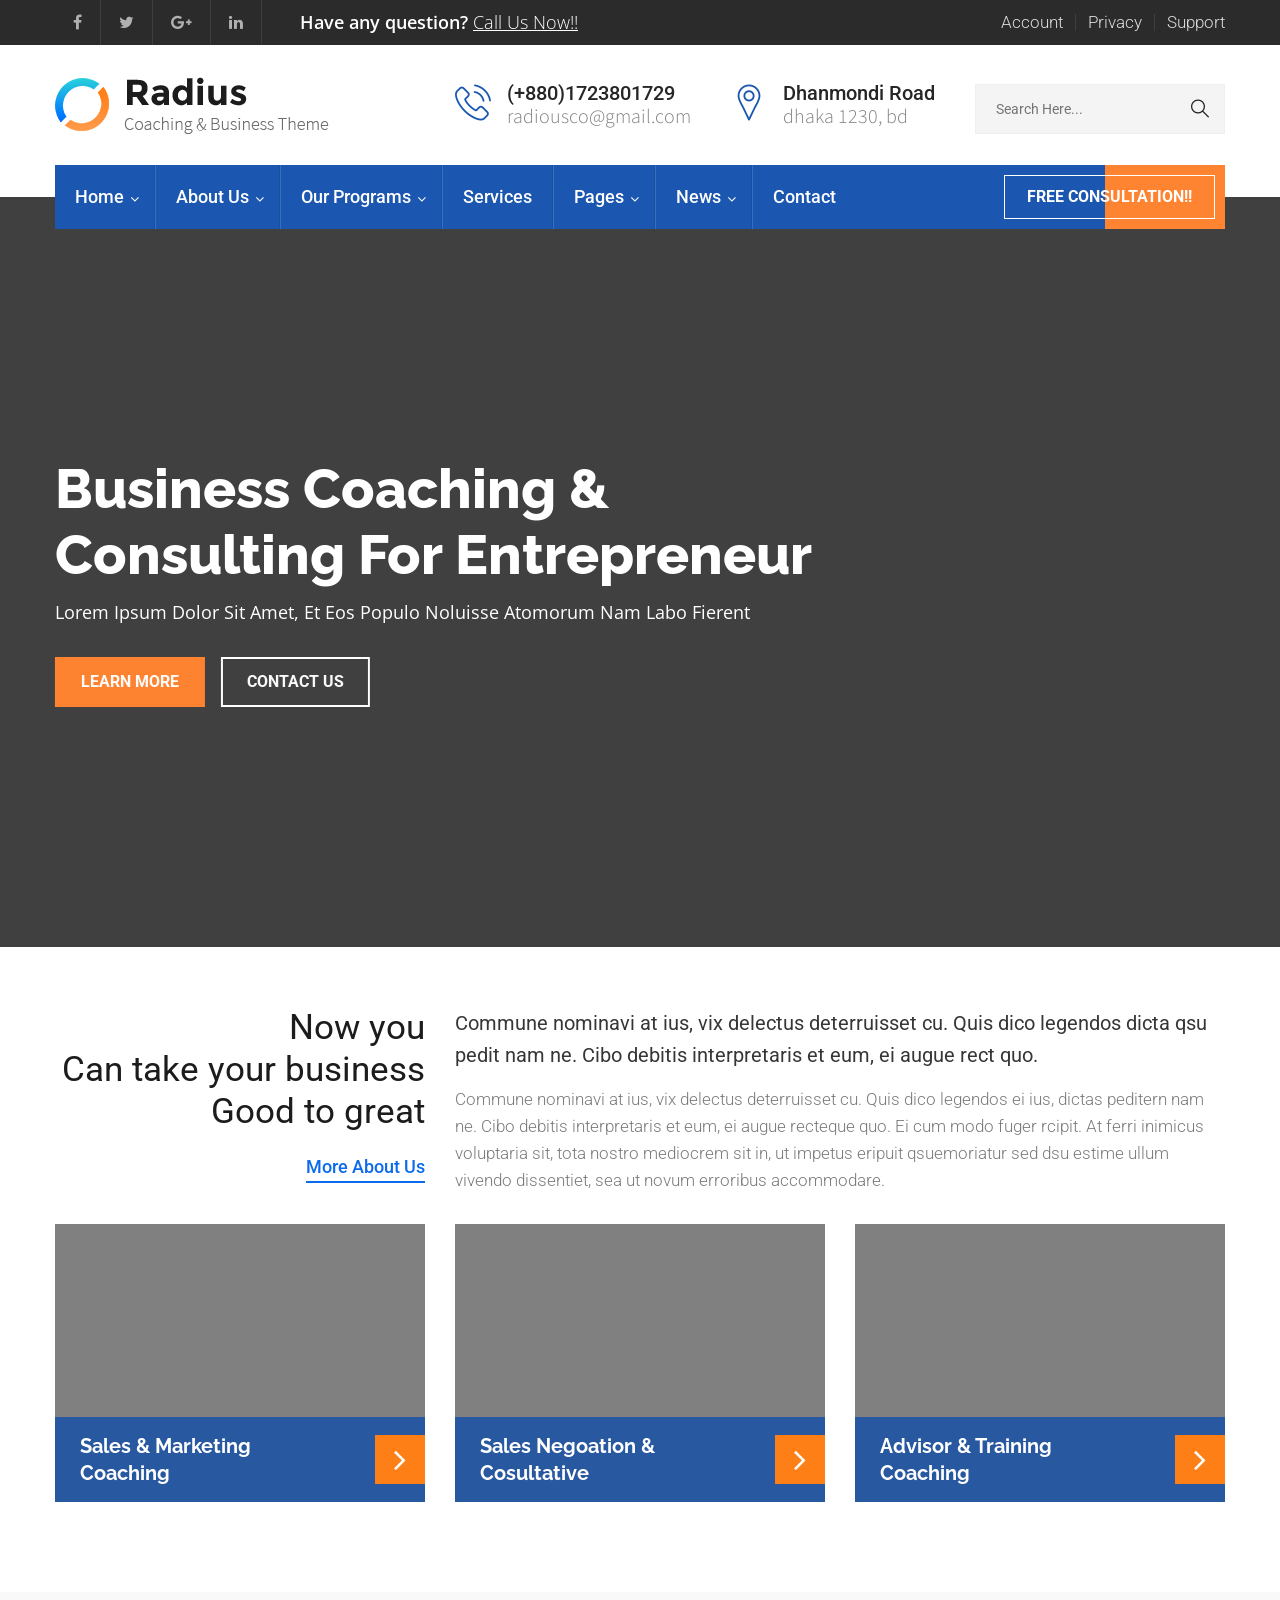
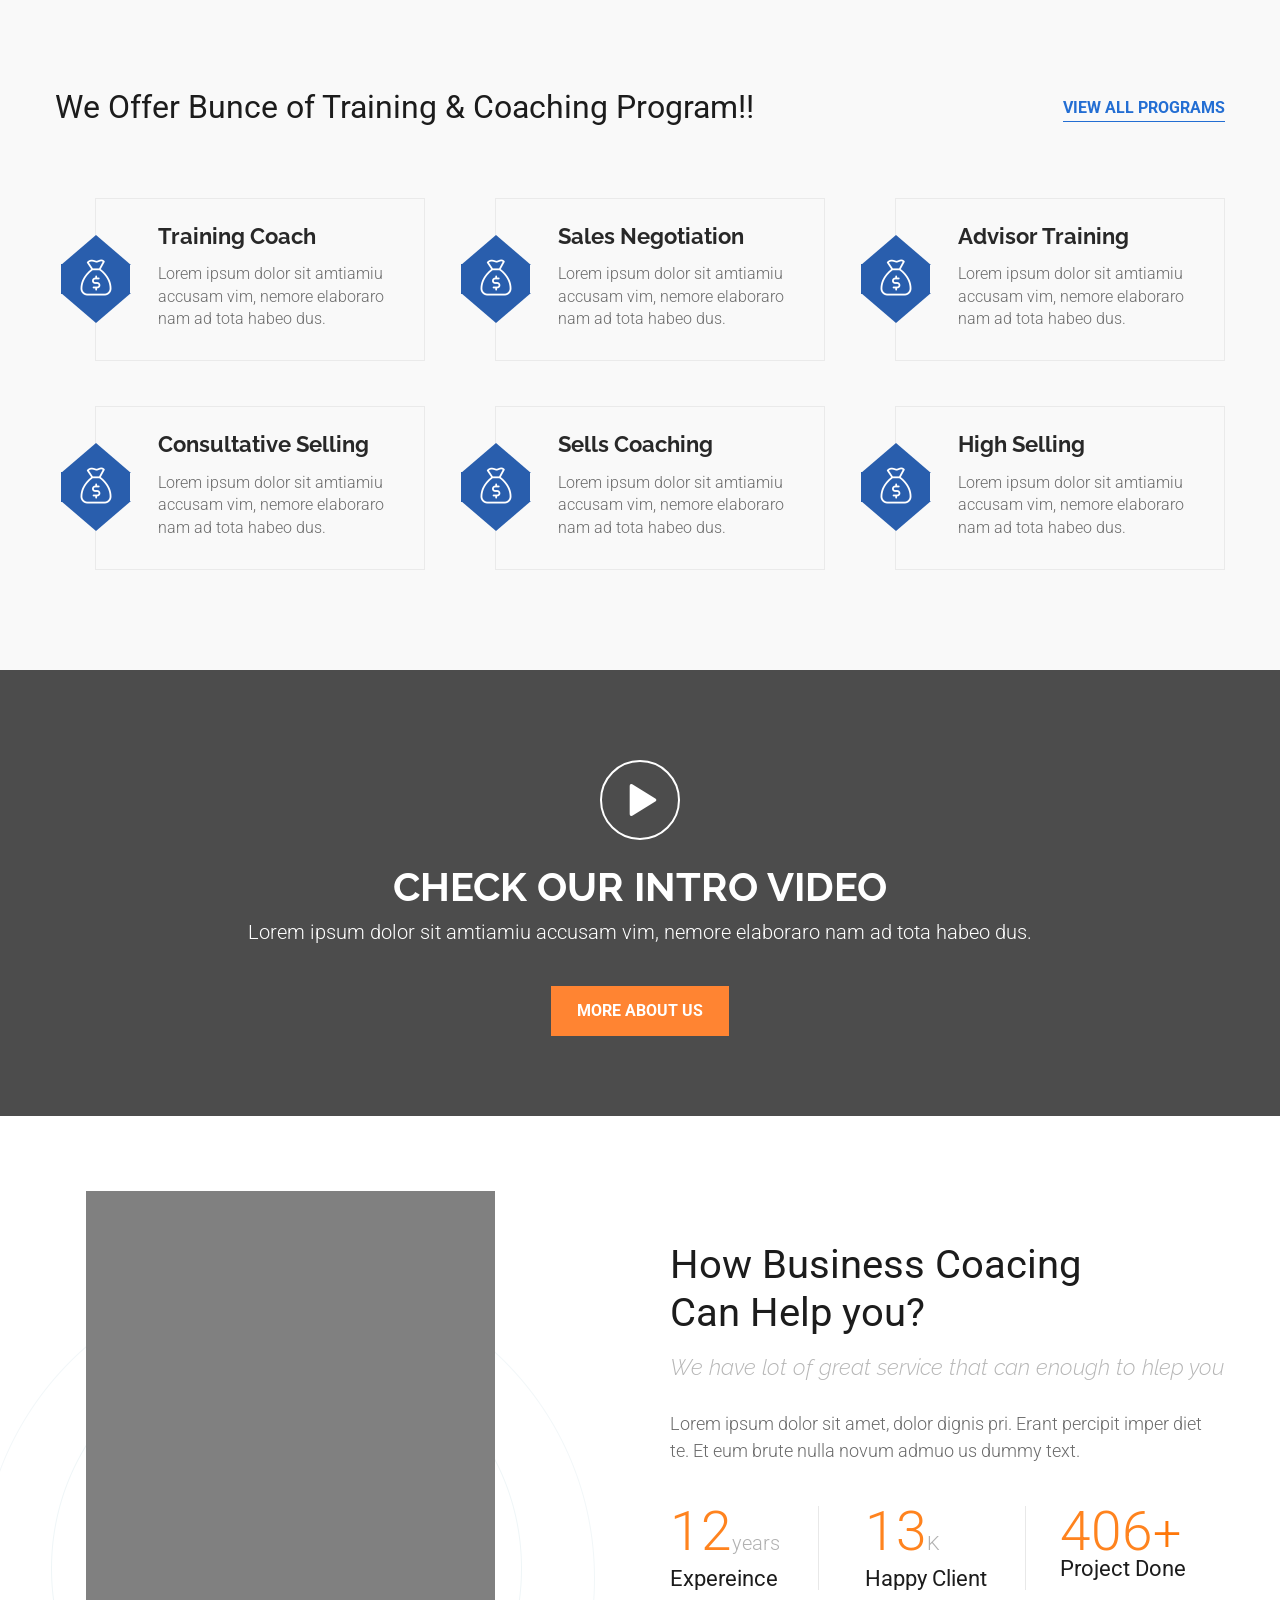
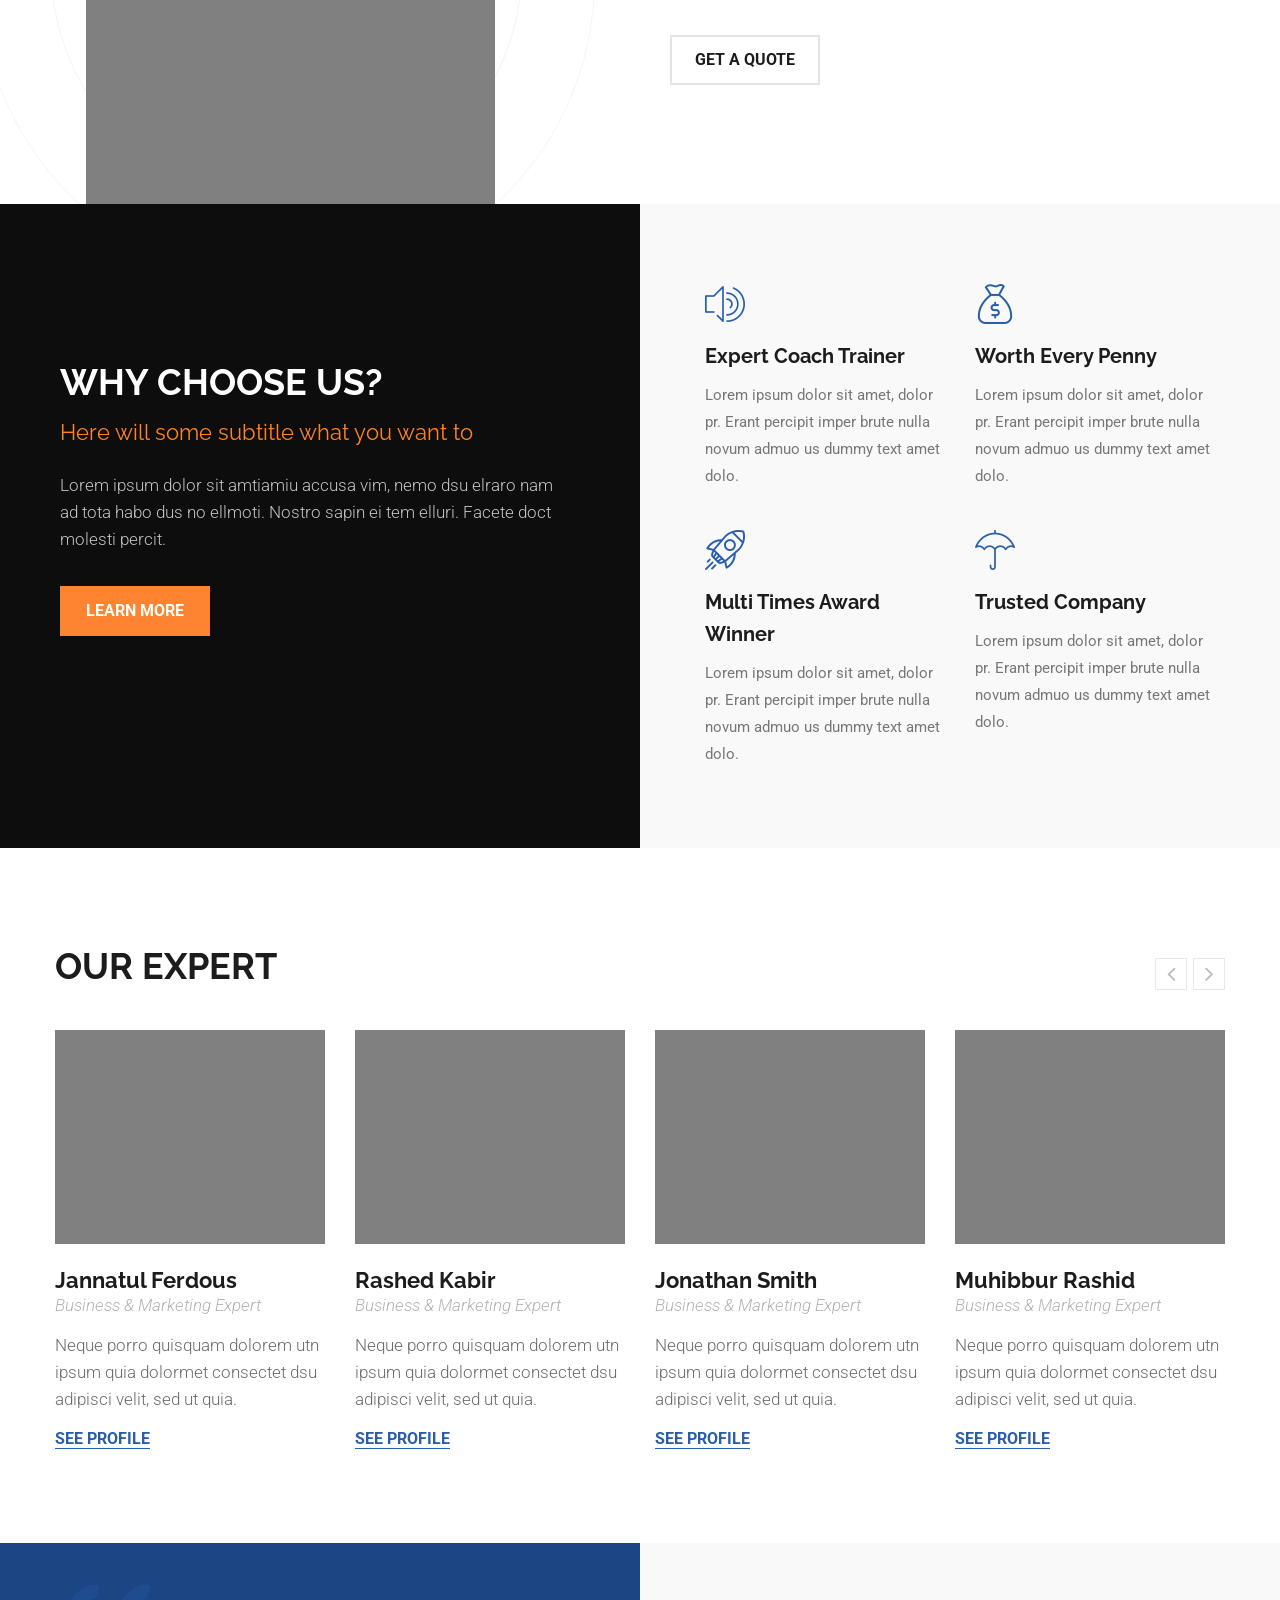
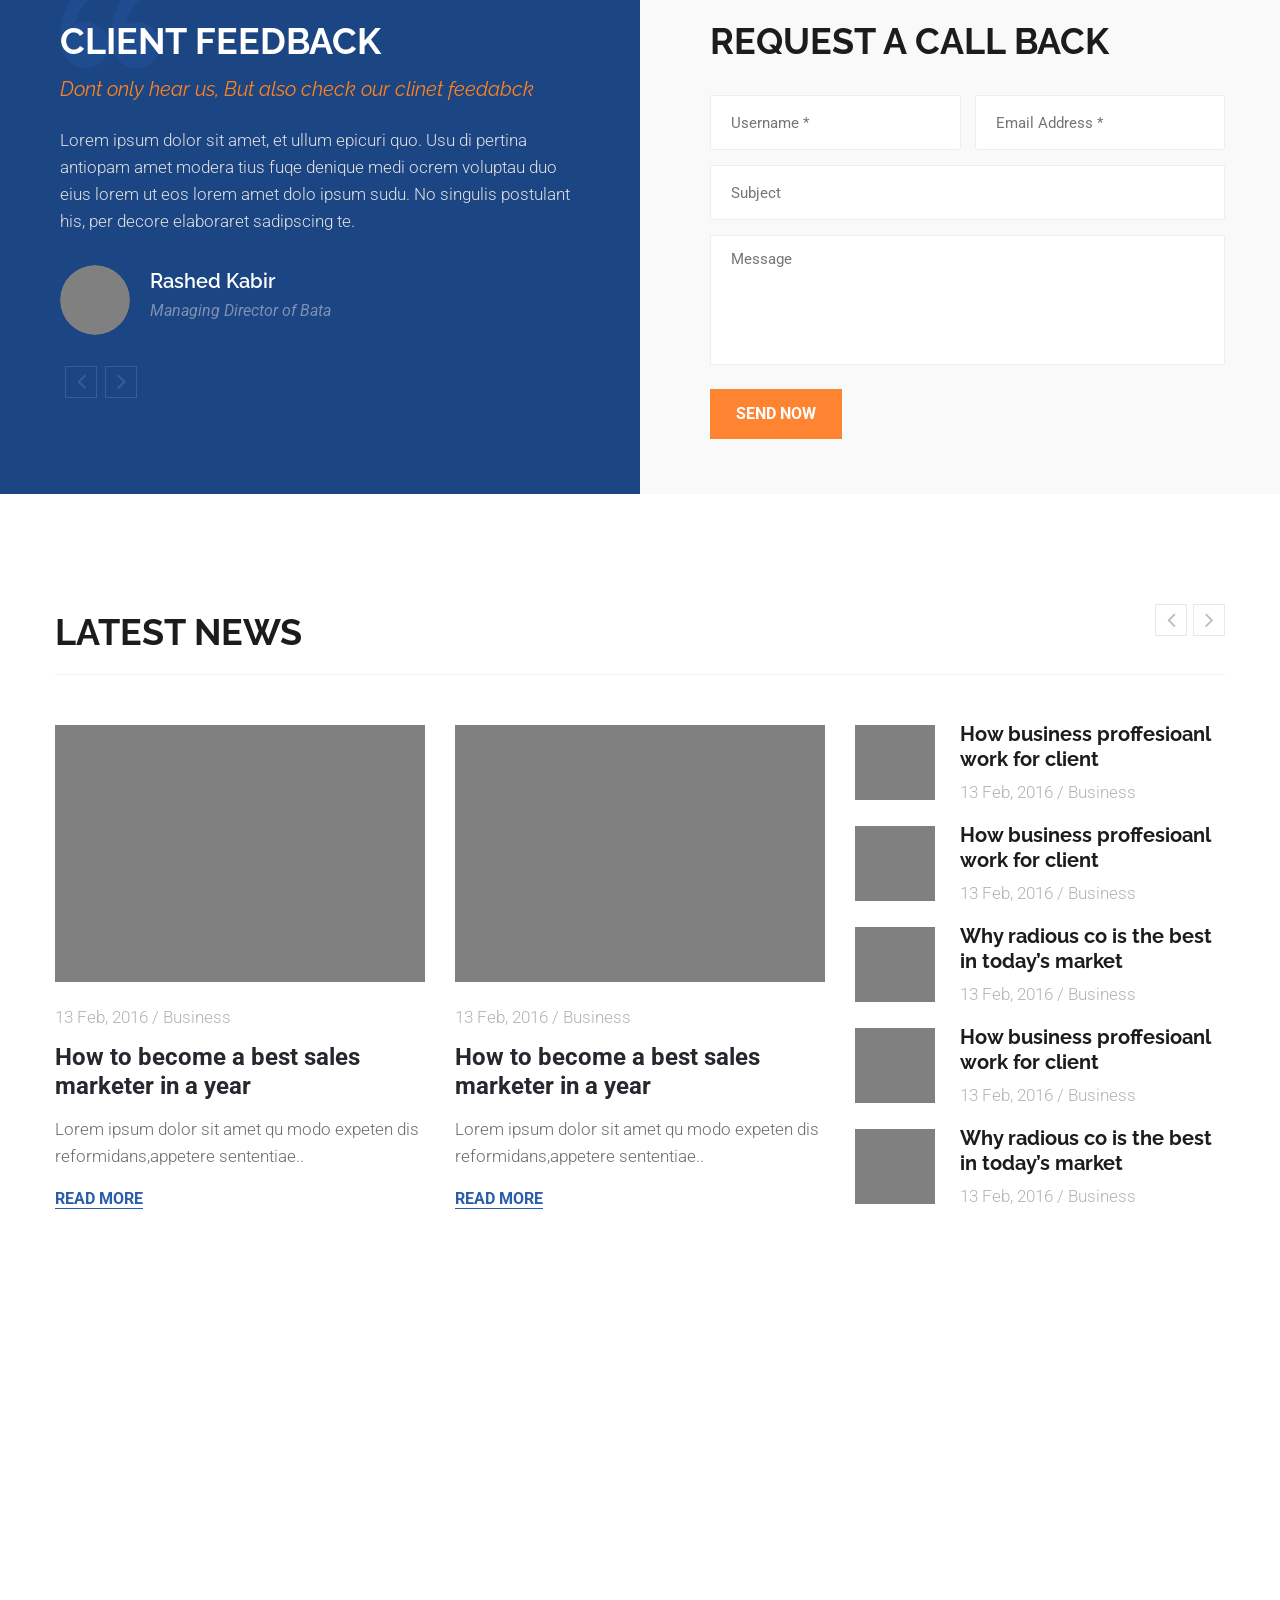
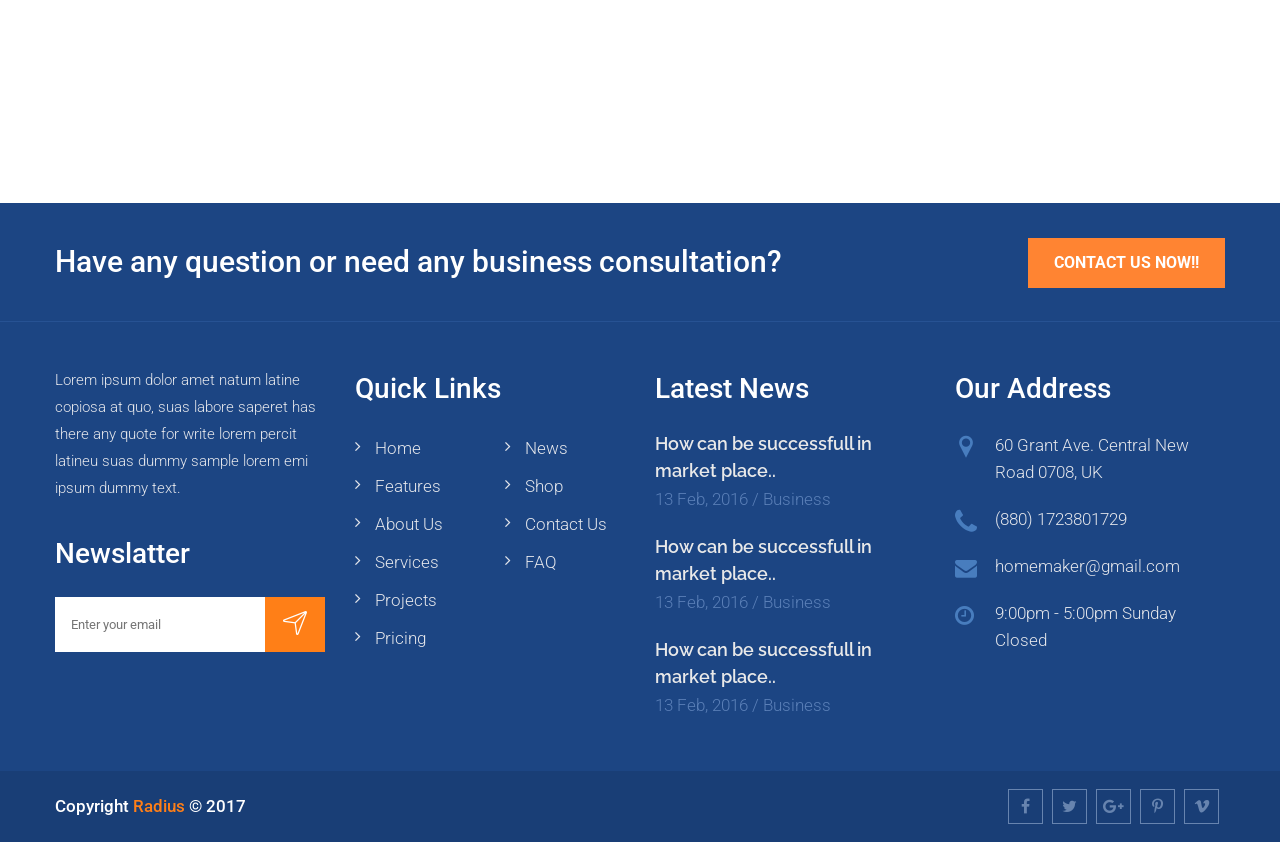
<file: index.html>
<!DOCTYPE html>
<html>
<head>
<meta charset="utf-8">
<title>Radius - Coaching and Business HTML Template | Homepage One</title>
<!-- Stylesheets -->
<link href="css/bootstrap.css" rel="stylesheet">
<link href="css/revolution-slider.css" rel="stylesheet">
<link href="css/style.css" rel="stylesheet">
<!--Favicon-->
<link rel="shortcut icon" href="images/favicon.ico" type="image/x-icon">
<link rel="icon" href="images/favicon.ico" type="image/x-icon">
<!-- Responsive -->
<meta http-equiv="X-UA-Compatible" content="IE=edge">
<meta name="viewport" content="width=device-width, initial-scale=1.0, maximum-scale=1.0, user-scalable=0">
<link href="css/responsive.css" rel="stylesheet">
<!--[if lt IE 9]><script src="https://cdnjs.cloudflare.com/ajax/libs/html5shiv/3.7.3/html5shiv.js"></script><![endif]-->
<!--[if lt IE 9]><script src="js/respond.js"></script><![endif]-->
</head>

<body>
<div class="page-wrapper">
 	
    <!-- Preloader -->
    <div class="preloader"></div>
 	
    <!-- Main Header / Header Style One-->
    <header class="main-header header-style-one">
        
        <!--Header Top-->
        <div class="header-top">
        	<div class="auto-container">
            	<div class="clearfix">
                    <!--Top Left-->
                    <div class="top-left">
                        <div class="social-icon clearfix">
                        	<a href="#"><span class="fa fa-facebook"></span></a>
                            <a href="#"><span class="fa fa-twitter"></span></a>
                            <a href="#"><span class="fa fa-google-plus"></span></a>
                            <a href="#"><span class="fa fa-linkedin"></span></a>
                        </div>
                        <div class="text">Have any question? <a href="contact.html">Call Us Now!!</a></div>
                    </div>
                    
                    <!--Top Right-->
                    <div class="top-right">
                        <ul class="top-nav clearfix">
                        	<li><a href="#">Account</a></li>
                            <li><a href="#">Privacy</a></li>
                            <li><a href="#">Support</a></li>
                        </ul>
                    </div>
                </div>
            </div>
        </div>
        
    	<!--Header-Upper-->
        <div class="header-upper">
        	<div class="auto-container">
            	<div class="clearfix">
                	
                	<div class="logo-outer">
                    	<div class="logo"><a href="index.html"><img src="images/logo.png" alt="Radius" title="Radius"></a></div>
                    </div>
                    
                    <div class="upper-right clearfix">
                    	
                        <!--Info Box-->
                        <div class="info-box">
                        	<div class="icon-box"><span class="flaticon-telephone"></span></div>
                            <ul>
                            	<li><strong>(+880)1723801729</strong></li>
                                <li>radiousco@gmail.com</li>
                            </ul>
                        </div>
                        
                        <!--Info Box-->
                        <div class="info-box">
                        	<div class="icon-box"><span class="flaticon-pin"></span></div>
                            <ul>
                            	<li><strong>Dhanmondi Road</strong></li>
                                <li>Dhaka 1230, BD</li>
                            </ul>
                        </div>
                        
                        <!--Form Box-->
                        <div class="info-box form-box">
							<form method="post" action="contact.html">
                                <!--Form Group-->
                                <div class="form-group">
                                    <div class="group-inner">
                                        <input type="text" name="username" placeholder="Search Here..." required="">
                                        <button type="submit" class="flaticon-search"></button>
                                    </div>
								</div>
                            </form>
                        </div>
                        
                    </div>
                    
                </div>
            </div>
        </div>
        
        <!--Header-Lower-->
        <div class="header-lower">
            
        	<div class="auto-container">
            	<div class="nav-outer clearfix">
                    <!-- Main Menu -->
                    <nav class="main-menu">
                        <div class="navbar-header">
                            <!-- Toggle Button -->    	
                            <button type="button" class="navbar-toggle" data-toggle="collapse" data-target=".navbar-collapse">
                            <span class="icon-bar"></span>
                            <span class="icon-bar"></span>
                            <span class="icon-bar"></span>
                            </button>
                        </div>
                        
                        <div class="navbar-collapse collapse clearfix">
                            <ul class="navigation clearfix">
                                <li class="current dropdown"><a href="#">Home</a>
                                    <ul>
                                        <li><a href="index.html">Homepage One</a></li>
                                        <li><a href="index-2.html">Homepage Two</a></li>
                                        <li class="dropdown"><a href="#">Header Styles</a>
                                        	<ul>
                                        		<li><a href="index.html">Header Style One</a></li>
												<li><a href="index-2.html">Header Style Two</a></li>
											</ul>
                                        </li>
                                    </ul>
                                </li>
                                <li class="dropdown"><a href="#">About Us</a>
                                	<ul>
                                    	<li><a href="about-us.html">About Us</a></li>
                                    	<li><a href="team.html">Our Team</a></li>
                                        <li><a href="what-we-do.html">What We Do</a></li>
                                    </ul>
                                </li>
                                <li class="dropdown"><a href="#">Our Programs</a>
                                	<ul>
                                    	<li><a href="training.html">Our Programs</a></li>
                                        <li><a href="single-program.html">Training Coach</a></li>
                                        <li><a href="single-program.html">Sales Negotiation</a></li>
                                        <li><a href="single-program.html">Advisor Training</a></li>
                                        <li><a href="single-program.html">Consultative Selling</a></li>
                                        <li><a href="single-program.html">Sells Coaching</a></li>
                                        <li><a href="single-program.html">High Selling</a></li>
                                    </ul>
                                </li>
                                <li><a href="services.html">Services</a></li>
                                <li class="dropdown"><a href="#">Pages</a>
                                    <ul>
                                    	<li><a href="what-we-do.html">What We Do</a></li>
                                        <li><a href="project.html">Project</a></li>
                                        <li><a href="project-detail.html">Project Detail</a></li>
                                    </ul>
                                </li>
                                <li class="dropdown"><a href="#">News</a>
                                    <ul>
                                        <li><a href="blog-list.html">Blog</a></li>
                                        <li><a href="blog-single.html">Blog Details</a></li>
                                    </ul>
                                </li>
                                <li><a href="contact.html">Contact</a></li>
                            </ul>
                        </div>
                    </nav><!-- Main Menu End-->
                    
                    <!--Outer Button-->
                    <div class="outer-btn"><a href="contact.html" class="theme-btn consultation">Free Consultation!!</a></div>
                    
                </div>
            </div>
        </div>
        
        
        <!--Sticky Header-->
        <div class="sticky-header">
        	<div class="auto-container clearfix">
            	<!--Logo-->
            	<div class="logo pull-left">
                	<a href="index.html" class="img-responsive"><img src="images/logo-small.png" alt="Radius" title="Radius"></a>
                </div>
                
                <!--Right Col-->
                <div class="right-col pull-right">
                	<!-- Main Menu -->
                    <nav class="main-menu">
                        <div class="navbar-header">
                            <!-- Toggle Button -->    	
                            <button type="button" class="navbar-toggle" data-toggle="collapse" data-target=".navbar-collapse">
                            <span class="icon-bar"></span>
                            <span class="icon-bar"></span>
                            <span class="icon-bar"></span>
                            </button>
                        </div>
                        
                        <div class="navbar-collapse collapse clearfix">
                            <ul class="navigation clearfix">
                                <li class="current dropdown"><a href="#">Home</a>
                                    <ul>
                                        <li><a href="index.html">Homepage One</a></li>
                                        <li><a href="index-2.html">Homepage Two</a></li>
                                        <li class="dropdown"><a href="#">Header Styles</a>
                                        	<ul>
                                        		<li><a href="index.html">Header Style One</a></li>
												<li><a href="index-2.html">Header Style Two</a></li>
											</ul>
                                        </li>
                                    </ul>
                                </li>
                                <li class="dropdown"><a href="#">About Us</a>
                                	<ul>
                                    	<li><a href="about-us.html">About Us</a></li>
                                    	<li><a href="team.html">Our Team</a></li>
                                        <li><a href="what-we-do.html">What We Do</a></li>
                                    </ul>
                                </li>
                                <li class="dropdown"><a href="#">Our Programs</a>
                                	<ul>
                                    	<li><a href="training.html">Our Programs</a></li>
                                        <li><a href="single-program.html">Training Coach</a></li>
                                        <li><a href="single-program.html">Sales Negotiation</a></li>
                                        <li><a href="single-program.html">Advisor Training</a></li>
                                        <li><a href="single-program.html">Consultative Selling</a></li>
                                        <li><a href="single-program.html">Sells Coaching</a></li>
                                        <li><a href="single-program.html">High Selling</a></li>
                                    </ul>
                                </li>
                                <li><a href="services.html">Services</a></li>
                                <li class="dropdown"><a href="#">Pages</a>
                                    <ul>
                                    	<li><a href="what-we-do.html">What We Do</a></li>
                                        <li><a href="project.html">Project</a></li>
                                        <li><a href="project-detail.html">Project Detail</a></li>
                                    </ul>
                                </li>
                                <li class="dropdown"><a href="#">News</a>
                                    <ul>
                                        <li><a href="blog-list.html">Blog</a></li>
                                        <li><a href="blog-single.html">Blog Details</a></li>
                                    </ul>
                                </li>
                                <li><a href="contact.html">Contact</a></li>
                            </ul>
                        </div>
                    </nav><!-- Main Menu End-->
                </div>
                
            </div>
        </div><!--End Sticky Header-->
    
    </header>
    <!--End Main Header -->
    
    <!--Main Slider-->
    <section class="main-slider" data-start-height="750" data-slide-overlay="yes">
    	
        <div class="tp-banner-container">
            <div class="tp-banner">
                <ul>
                	
                    <li data-transition="fade" data-slotamount="1" data-masterspeed="1000" data-thumb="images/main-slider/1.jpg"  data-saveperformance="off"  data-title="Awesome Title Here">
                    <img src="images/main-slider/1.jpg"  alt=""  data-bgposition="center top" data-bgfit="cover" data-bgrepeat="no-repeat"> 
                    
                    <div class="tp-caption sfl sfb tp-resizeme"
                    data-x="left" data-hoffset="15"
                    data-y="center" data-voffset="-50"
                    data-speed="1500"
                    data-start="500"
                    data-easing="easeOutExpo"
                    data-splitin="none"
                    data-splitout="none"
                    data-elementdelay="0.01"
                    data-endelementdelay="0.3"
                    data-endspeed="1200"
                    data-endeasing="Power4.easeIn"><h2 class="big-title">Business Coaching & <br> Consulting for Entrepreneur</h2></div>
                    
                    <div class="tp-caption sfl sfb tp-resizeme"
                    data-x="left" data-hoffset="15"
                    data-y="center" data-voffset="40"
                    data-speed="1500"
                    data-start="1000"
                    data-easing="easeOutExpo"
                    data-splitin="none"
                    data-splitout="none"
                    data-elementdelay="0.01"
                    data-endelementdelay="0.3"
                    data-endspeed="1200"
					data-endeasing="Power4.easeIn"><div class="small-title">Lorem ipsum dolor sit amet, et eos populo noluisse atomorum nam labo fierent</div> </div>
                    
                    <div class="tp-caption sfl sfb tp-resizeme"
                    data-x="left" data-hoffset="15"
                    data-y="center" data-voffset="110"
                    data-speed="1500"
                    data-start="1500"
                    data-easing="easeOutExpo"
                    data-splitin="none"
                    data-splitout="none"
                    data-elementdelay="0.01"
                    data-endelementdelay="0.3"
                    data-endspeed="1200"
                    data-endeasing="Power4.easeIn"><a href="about-us.html" class="theme-btn btn-style-one">Learn More</a> &ensp; <a href="contact.html" class="theme-btn btn-style-two">Contact Us</a></div>
                    
                    
                    </li>
                    
                    <li data-transition="fade" data-slotamount="1" data-masterspeed="1000" data-thumb="images/main-slider/2.jpg"  data-saveperformance="off"  data-title="Awesome Title Here">
                    <img src="images/main-slider/2.jpg"  alt=""  data-bgposition="center top" data-bgfit="cover" data-bgrepeat="no-repeat"> 
                    
                    <div class="tp-caption sfl sfb tp-resizeme"
                    data-x="left" data-hoffset="15"
                    data-y="center" data-voffset="-50"
                    data-speed="1500"
                    data-start="500"
                    data-easing="easeOutExpo"
                    data-splitin="none"
                    data-splitout="none"
                    data-elementdelay="0.01"
                    data-endelementdelay="0.3"
                    data-endspeed="1200"
                    data-endeasing="Power4.easeIn"><h2 class="big-title">Business Coaching & <br> Consulting for Entrepreneur</h2></div>
                    
                    <div class="tp-caption sfl sfb tp-resizeme"
                    data-x="left" data-hoffset="15"
                    data-y="center" data-voffset="40"
                    data-speed="1500"
                    data-start="1000"
                    data-easing="easeOutExpo"
                    data-splitin="none"
                    data-splitout="none"
                    data-elementdelay="0.01"
                    data-endelementdelay="0.3"
                    data-endspeed="1200"
					data-endeasing="Power4.easeIn"><div class="small-title">Lorem ipsum dolor sit amet, et eos populo noluisse atomorum nam labo fierent</div> </div>
                    
                    <div class="tp-caption sfl sfb tp-resizeme"
                    data-x="left" data-hoffset="15"
                    data-y="center" data-voffset="110"
                    data-speed="1500"
                    data-start="1500"
                    data-easing="easeOutExpo"
                    data-splitin="none"
                    data-splitout="none"
                    data-elementdelay="0.01"
                    data-endelementdelay="0.3"
                    data-endspeed="1200"
                    data-endeasing="Power4.easeIn"><a href="about-us.html" class="theme-btn btn-style-one">Learn More</a> &ensp; <a href="contact.html" class="theme-btn btn-style-two">Contact Us</a></div>
                    
                    </li>
                    
                </ul>
            </div>
        </div>
    </section>
    
    <!--About Title-->
    <section class="about-title">
    	<div class="auto-container">
        	<div class="row clearfix">
            	<div class="column col-md-4 col-sm-12 col-xs-12">
                	<h2>Now you <br> Can take your business <br> Good to great</h2>
                    <a href="about-us.html">More About Us</a>
                </div>
                <div class="column col-md-8 col-sm-12 col-xs-12">
                	<h3>Commune nominavi at ius, vix delectus deterruisset cu. Quis dico legendos dicta qsu pedit nam ne. Cibo debitis interpretaris et eum, ei augue rect quo.</h3>
                    <div class="text">Commune nominavi at ius, vix delectus deterruisset cu. Quis dico legendos ei ius, dictas peditern  nam ne. Cibo debitis interpretaris et eum, ei augue recteque quo. Ei cum modo fuger rcipit. At ferri inimicus voluptaria sit, tota nostro mediocrem sit in, ut impetus eripuit qsuemoriatur sed dsu estime ullum vivendo dissentiet, sea ut novum erroribus accommodare.</div>
                </div>
            </div>
        </div>
    </section>
    <!--End About Title-->
    
    <!--Services Section-->
    <section class="services-section">
    	<div class="auto-container">
        	<div class="row clearfix">
            
                <!--Services Block-->
                <div class="services-block col-md-4 col-sm-6 col-xs-12">
                    <div class="inner-box wow fadeInLeft" data-wow-delay="0ms" data-wow-duration="1500ms">
                        <figure class="image-box">
                            <a href="single-program.html"><img src="images/resource/services-1.jpg" alt="" /></a>
                            <div class="overlay-box">
                                <h3><a href="single-program.html">Sales & Marketing <br> Coaching</a></h3>
                                <a href="single-program.html" class="right-arrow fa fa-angle-right"></a>
                            </div>
                        </figure>
                    </div>
                </div>
                
                <!--Services Block-->
                <div class="services-block col-md-4 col-sm-6 col-xs-12">
                    <div class="inner-box wow fadeInLeft" data-wow-delay="300ms" data-wow-duration="1500ms">
                        <figure class="image-box">
                            <a href="single-program.html"><img src="images/resource/services-2.jpg" alt="" /></a>
                            <div class="overlay-box">
                                <h3><a href="single-program.html">Sales Negoation & <br> Cosultative</a></h3>
                                <a href="single-program.html" class="right-arrow fa fa-angle-right"></a>
                            </div>
                        </figure>
                    </div>
                </div>
                
                <!--Services Block-->
                <div class="services-block col-md-4 col-sm-6 col-xs-12">
                    <div class="inner-box wow fadeInLeft" data-wow-delay="600ms" data-wow-duration="1500ms">
                        <figure class="image-box">
                            <a href="single-program.html"><img src="images/resource/services-3.jpg" alt="" /></a>
                            <div class="overlay-box">
                                <h3><a href="single-program.html">Advisor & Training <br> Coaching</a></h3>
                                <a href="single-program.html" class="right-arrow fa fa-angle-right"></a>
                            </div>
                        </figure>
                    </div>
                </div>
                
            </div>
        </div>
        
    </section>
    <!--End Services Section-->
    
    <!--Program Section-->
    <section class="program-section">
    	<div class="auto-container">
        
        	<!--Title Box-->
        	<div class="title-box clearfix">
            	<h3>We Offer Bunce of Training & Coaching Program!!</h3>
                <a href="training.html">View All Programs</a>
            </div>
            
            <div class="row clearfix">
            
            	<!--Program Block-->
            	<div class="program-block col-md-4 col-sm-6 col-xs-12">
                	<div class="inner-box">
                    	<div class="icon-box"><span class="icon flaticon-money-bag"></span></div>
                    	<h3><a href="single-program.html">Training Coach</a></h3>
                        <div class="text">Lorem ipsum dolor sit amtiamiu accusam vim, nemore elaboraro nam ad tota habeo dus. </div>
                    </div>
                </div>
                
                <!--Program Block-->
            	<div class="program-block col-md-4 col-sm-6 col-xs-12">
                	<div class="inner-box">
                    	<div class="icon-box"><span class="icon flaticon-money-bag"></span></div>
                    	<h3><a href="single-program.html">Sales Negotiation</a></h3>
                        <div class="text">Lorem ipsum dolor sit amtiamiu accusam vim, nemore elaboraro nam ad tota habeo dus. </div>
                    </div>
                </div>
                
                <!--Program Block-->
            	<div class="program-block col-md-4 col-sm-6 col-xs-12">
                	<div class="inner-box">
                    	<div class="icon-box"><span class="icon flaticon-money-bag"></span></div>
                    	<h3><a href="single-program.html">Advisor Training</a></h3>
                        <div class="text">Lorem ipsum dolor sit amtiamiu accusam vim, nemore elaboraro nam ad tota habeo dus. </div>
                    </div>
                </div>
                
                <!--Program Block-->
            	<div class="program-block col-md-4 col-sm-6 col-xs-12">
                	<div class="inner-box">
                    	<div class="icon-box"><span class="icon flaticon-money-bag"></span></div>
                    	<h3><a href="single-program.html">Consultative Selling</a></h3>
                        <div class="text">Lorem ipsum dolor sit amtiamiu accusam vim, nemore elaboraro nam ad tota habeo dus. </div>
                    </div>
                </div>
                
                <!--Program Block-->
            	<div class="program-block col-md-4 col-sm-6 col-xs-12">
                	<div class="inner-box">
                    	<div class="icon-box"><span class="icon flaticon-money-bag"></span></div>
                    	<h3><a href="single-program.html">Sells Coaching</a></h3>
                        <div class="text">Lorem ipsum dolor sit amtiamiu accusam vim, nemore elaboraro nam ad tota habeo dus. </div>
                    </div>
                </div>
                
                <!--Program Block-->
            	<div class="program-block col-md-4 col-sm-6 col-xs-12">
                	<div class="inner-box">
                    	<div class="icon-box"><span class="icon flaticon-money-bag"></span></div>
                    	<h3><a href="single-program.html">High Selling</a></h3>
                        <div class="text">Lorem ipsum dolor sit amtiamiu accusam vim, nemore elaboraro nam ad tota habeo dus. </div>
                    </div>
                </div>
                
            </div>
            
        </div>
    </section>
    <!--End Program Section-->
    
    <!--Video Section-->
    <section class="video-section" style="background-image: url(images/background/1.jpg)">
    	<div class="auto-container">
            <div class="inner-box">
                <a class="icon-box wow zoomInStable lightbox-image play-link" data-wow-delay="0ms" data-wow-duration="2000ms"  href="https://www.youtube.com/watch?v=1sVEYNH8gbk"><span class="flaticon-arrow"></span></a>
                <h3>Check Our Intro Video</h3>
                <div class="text">Lorem ipsum dolor sit amtiamiu accusam vim, nemore elaboraro nam ad tota habeo dus. </div>
                <a href="about-us.html" class="btn-style-one theme-btn">More About Us</a>
            </div>
        </div>
    </section>
    <!--End Video Section-->
    
    <!--Counter Section-->
    <section class="counter-section">
    	<div class="auto-container">
        	<div class="row clearfix">
            	<div class="image-column col-lg-5 col-md-4 col-sm-12 col-xs-12">
                	<figure class="image-box wow slideInLeft" data-wow-delay="0ms" data-wow-duration="1500ms">
                    	<img src="images/resource/couch-image.png" alt="" />
                    </figure>
                </div>
                <div class="content-column col-lg-7 col-md-8 col-sm-12 col-xs-12">
                	<div class="inner-box">
                    	<h2>How Business Coacing <br> Can Help you?</h2>
                        <div class="style-text">We have lot of great service that can enough to hlep you</div>
                        <div class="text">Lorem ipsum dolor sit amet, dolor dignis pri. Erant percipit imper diet <br> te. Et eum brute nulla novum admuo us dummy text. </div>
                        
                        <!--Fact Counter-->
                        <div class="fact-counter">
                            <div class="row clearfix">
                            
                                <!--Counter Column-->
                                <div class="column col-md-4 col-sm-4 col-xs-12 counter-column wow fadeIn" data-wow-duration="0ms">
                                    <div class="inner">
                                        <div class="count-outer">
                                            <div class="count-text" data-speed="2000" data-stop="18">0</div><span class="year">years</span>
                                        </div>
                                        <h4 class="counter-title">Expereince</h4>
                                    </div>
                                </div>
                                
                                <!--Counter Column-->
                                <div class="column col-md-4 col-sm-4 col-xs-12 counter-column wow fadeIn" data-wow-duration="0ms">
                                    <div class="inner">
                                        <div class="count-outer">
                                            <div class="count-text" data-speed="2000" data-stop="20">0</div><span class="year">K</span>
                                        </div>
                                        <h4 class="counter-title">Happy Client</h4>
                                    </div>
                                </div>
                                
                                <!--Counter Column-->
                                <div class="column col-md-4 col-sm-4 col-xs-12 counter-column wow fadeIn" data-wow-duration="0ms">
                                    <div class="inner">	
                                        <div class="count-outer">
                                            <div class="count-text" data-speed="4000" data-stop="1200">0</div><span class="plus-icon">+</span>
                                        </div>
                                        <h4 class="counter-title">Project Done</h4>
                                    </div>
                                </div>
                                
                            </div>
                        </div>

                        <a href="contact.html" class="theme-btn btn-style-three">Get a Quote</a>
                        
                    </div>
                </div>
            </div>
        </div>
    </section>
    <!--End Counter Section-->
    
    <!--Fullwidth Section One-->
    <section class="fullwidth-section-one" style="background-image: url(images/resource/fullwidth-1.jpg);">
    	<div class="outer-box clearfix">
        
        	<!--left column-->
        	<div class="left-column clearfix">
            	<div class="content-box clearfix">
                	<div class="inner-box">
                    	<h3>Why Choose Us?</h3>
                        <h4>Here will some subtitle what you want to</h4>
                        <div class="text">Lorem ipsum dolor sit amtiamiu accusa vim, nemo dsu elraro nam ad tota habo dus no ellmoti. Nostro sapin ei tem elluri. Facete doct molesti percit.</div>
                        <a href="about-us.html" class="theme-btn btn-style-one">Learn More</a>
                    </div>
                </div>
            </div>
            
            <!--right column-->
            <div class="right-column">
            	<div class="services-outer">
                	<div class="clearfix">
                    
                    	<!--Services Block Two-->
                        <div class="services-block-two col-md-6 col-sm-6 col-xs-12">
                        	<div class="inner-box">
                            	<div class="icon-box"><span class="icon flaticon-high-volume"></span></div>
                                
                                <h3>Expert Coach Trainer</h3>
                                <div class="text">Lorem ipsum dolor sit amet, dolor pr. Erant percipit imper brute nulla novum admuo us dummy text amet dolo.</div>
                            </div>
                        </div>
                        
                        <!--Services Block Two-->
                        <div class="services-block-two col-md-6 col-sm-4 col-xs-12">
                        	<div class="inner-box">
                            	<div class="icon-box"><span class="icon flaticon-money-bag"></span></div>
                                <h3>Worth Every Penny</h3>
                                <div class="text">Lorem ipsum dolor sit amet, dolor pr. Erant percipit imper brute nulla novum admuo us dummy text amet dolo.</div>
                            </div>
                        </div>
                        
                        <!--Services Block Two-->
                        <div class="services-block-two col-md-6 col-sm-4 col-xs-12">
                        	<div class="inner-box">
                            	<div class="icon-box"><span class="icon flaticon-rocket"></span></div>
                                <h3>Multi Times Award Winner</h3>
                                <div class="text">Lorem ipsum dolor sit amet, dolor pr. Erant percipit imper brute nulla novum admuo us dummy text amet dolo.</div>
                            </div>
                        </div>
                        
                        <!--Services Block Two-->
                        <div class="services-block-two col-md-6 col-sm-4 col-xs-12">
                        	<div class="inner-box">
                            	<div class="icon-box"><span class="icon flaticon-umbrella"></span></div>
                                <h3>Trusted Company</h3>
                                <div class="text">Lorem ipsum dolor sit amet, dolor pr. Erant percipit imper brute nulla novum admuo us dummy text amet dolo.</div>
                            </div>
                        </div>
                        
                    </div>
                </div>
            </div>
            
        </div>
    </section>
    <!--End Fullwidth Section One-->
    
    <!--Team Section-->
    <section class="team-section">
    	<div class="auto-container">
        	<h2>Our Expert</h2>
            <div class="four-item-carousel">
            
            	<!--Team Member-->
                <div class="team-member">
                    <div class="inner-box">
                        <div class="image-box">
                            <img src="images/resource/team-1.jpg" alt="" />
                            <div class="overlay-box">
                            	<ul class="social-icon-two">
                                    <li><a href="#" class="fa fa-facebook"></a></li>
                                    <li><a href="#" class="fa fa-twitter"></a></li>
                                    <li><a href="#" class="fa fa-google-plus"></a></li>
                                    <li><a href="#" class="fa fa-linkedin"></a></li>
                                </ul>
                            </div>
                        </div>
                        <div class="lower-content">
                            <h3><a href="#">Jannatul Ferdous</a></h3>
                            <div class="designation">Business & Marketing Expert</div>
                            <div class="text">Neque porro quisquam dolorem utn ipsum quia dolormet consectet dsu adipisci velit, sed ut quia.</div>
                            <a href="#" class="see-profile">See Profile</a>
                        </div>
                    </div>
                </div>
                
                <!--Team Member-->
                <div class="team-member">
                    <div class="inner-box">
                        <div class="image-box">
                            <img src="images/resource/team-2.jpg" alt="" />
                            <div class="overlay-box">
                            	<ul class="social-icon-two">
                                    <li><a href="#" class="fa fa-facebook"></a></li>
                                    <li><a href="#" class="fa fa-twitter"></a></li>
                                    <li><a href="#" class="fa fa-google-plus"></a></li>
                                    <li><a href="#" class="fa fa-linkedin"></a></li>
                                </ul>
                            </div>
                        </div>
                        <div class="lower-content">
                            <h3><a href="#">Rashed Kabir</a></h3>
                            <div class="designation">Business & Marketing Expert</div>
                            <div class="text">Neque porro quisquam dolorem utn ipsum quia dolormet consectet dsu adipisci velit, sed ut quia.</div>
                            <a href="#" class="see-profile">See Profile</a>
                        </div>
                    </div>
                </div>
                
                <!--Team Member-->
                <div class="team-member">
                    <div class="inner-box">
                        <div class="image-box">
                            <img src="images/resource/team-3.jpg" alt="" />
                            <div class="overlay-box">
                            	<ul class="social-icon-two">
                                    <li><a href="#" class="fa fa-facebook"></a></li>
                                    <li><a href="#" class="fa fa-twitter"></a></li>
                                    <li><a href="#" class="fa fa-google-plus"></a></li>
                                    <li><a href="#" class="fa fa-linkedin"></a></li>
                                </ul>
                            </div>
                        </div>
                        <div class="lower-content">
                            <h3><a href="#">Jonathan Smith</a></h3>
                            <div class="designation">Business & Marketing Expert</div>
                            <div class="text">Neque porro quisquam dolorem utn ipsum quia dolormet consectet dsu adipisci velit, sed ut quia.</div>
                            <a href="#" class="see-profile">See Profile</a>
                        </div>
                    </div>
                </div>
                
                <!--Team Member-->
                <div class="team-member">
                    <div class="inner-box">
                        <div class="image-box">
                            <img src="images/resource/team-4.jpg" alt="" />
                            <div class="overlay-box">
                            	<ul class="social-icon-two">
                                    <li><a href="#" class="fa fa-facebook"></a></li>
                                    <li><a href="#" class="fa fa-twitter"></a></li>
                                    <li><a href="#" class="fa fa-google-plus"></a></li>
                                    <li><a href="#" class="fa fa-linkedin"></a></li>
                                </ul>
                            </div>
                        </div>
                        <div class="lower-content">
                            <h3><a href="#">Muhibbur Rashid</a></h3>
                            <div class="designation">Business & Marketing Expert</div>
                            <div class="text">Neque porro quisquam dolorem utn ipsum quia dolormet consectet dsu adipisci velit, sed ut quia.</div>
                            <a href="#" class="see-profile">See Profile</a>
                        </div>
                    </div>
                </div>
                
            </div>
        </div>
    </section>
    <!--End Experts Section-->
    
    <!--Fullwidth Section Two-->
    <section class="fullwidth-section-two">
    	<div class="outer-box clearfix">
        	<!--Left Column-->
        	<div class="left-column clearfix">
            	<div class="content-box clearfix">
                	<div class="inner-box">
                    	<h2>CLient Feedback</h2>
                        <h3>Dont only hear us, But also check our clinet feedabck</h3>
                        <div class="single-item-carousel">
                        
                        	<!--Testimonial Block-->
                            <div class="testimonial-block">
                            	<div class="inner">
                                	<div class="text">Lorem ipsum dolor sit amet, et ullum epicuri quo. Usu di pertina antiopam amet modera tius fuqe denique medi ocrem voluptau duo eius lorem ut eos lorem amet dolo ipsum sudu. No singulis postulant his, per decore elaboraret sadipscing te. </div>
                                    <div class="client-info">
                                    	<div class="image"><img src="images/resource/client-1.jpg" alt="" /></div>
                                        <h4>Rashed kabir</h4>
                                        <div class="designation">Managing Director of Bata</div>
                                    </div>
                                </div>
                            </div>
                            
                            <!--Testimonial Block-->
                            <div class="testimonial-block">
                            	<div class="inner">
                                	<div class="text">Lorem ipsum dolor sit amet, et ullum epicuri quo. Usu di pertina antiopam amet modera tius fuqe denique medi ocrem voluptau duo eius lorem ut eos lorem amet dolo ipsum sudu. No singulis postulant his, per decore elaboraret sadipscing te. </div>
                                    <div class="client-info">
                                    	<div class="image"><img src="images/resource/client-1.jpg" alt="" /></div>
                                        <h4>Rashed kabir</h4>
                                        <div class="designation">Managing Director of Bata</div>
                                    </div>
                                </div>
                            </div>
                            
                            <!--Testimonial Block-->
                            <div class="testimonial-block">
                            	<div class="inner">
                                	<div class="text">Lorem ipsum dolor sit amet, et ullum epicuri quo. Usu di pertina antiopam amet modera tius fuqe denique medi ocrem voluptau duo eius lorem ut eos lorem amet dolo ipsum sudu. No singulis postulant his, per decore elaboraret sadipscing te. </div>
                                    <div class="client-info">
                                    	<div class="image"><img src="images/resource/client-1.jpg" alt="" /></div>
                                        <h4>Rashed kabir</h4>
                                        <div class="designation">Managing Director of Bata</div>
                                    </div>
                                </div>
                            </div>
                            
                        </div>
                    </div>
                </div>
            </div>
            
            <!--Right Column-->
            <div class="right-column">
            	<div class="form-outer">
                	<h2>Request a call back</h2>
                	<div class="clearfix">
                    	<!--Default Form-->
                    	<div class="default-form">
                            <form method="post">
                                <div class="row clearfix">
        
                                    <div class="form-group col-md-6 col-sm-6 col-xs-12">
                                        <div class="group-inner">
                                            <input type="text" name="username" value="" placeholder="Username *" required>
                                        </div>
                                    </div>
        
                                    <div class="form-group col-md-6 col-sm-6 col-xs-12">
                                        <div class="group-inner">
                                            <input type="email" name="email" value="" placeholder="Email Address *" required>
                                        </div>
                                    </div>
        
                                    <div class="form-group col-md-12 col-sm-12 col-xs-12">
                                        <div class="group-inner">
                                            <input type="text" name="subject" placeholder="Subject" required>
                                        </div>
                                    </div>
        
                                    <div class="form-group col-md-12 col-sm-12 col-xs-12">
                                        <div class="group-inner">
                                            <textarea name="message" placeholder="Message"></textarea>
                                        </div>
                                    </div>
                                    <div class="form-group col-md-12 col-sm-12 col-xs-12">
                                        <button type="submit" class="theme-btn btn-style-one">SEND Now</button>
                                    </div>
                                </div>
                            </form>
                    	</div>
                    	<!--End Default Form-->
					</div>
                </div>
            </div>
            
        </div>
    </section>
    <!--End Fullwidth Section One-->
    
    <!--News Section-->
    <section class="news-section">
    	<div class="auto-container">
        	<div class="title-box">
            	<h2>Latest News</h2>
            </div>
            
            <div class="row clearfix">
            	<div class="left-column col-md-8 col-sm-12 col-xs-12">
                	
                    <div class="two-item-carousel">
                    
                        <!--News Block-->
                        <div class="news-block">
                            <div class="inner-box">
                                <div class="image-box">
                                    <a href="blog-single.html"><img src="images/resource/news-1.jpg" alt="" /></a>
                                </div>
                                <div class="lower-content">
                                    <div class="date">13 Feb, 2016  /  Business</div>
                                    <h3><a href="blog-single.html">How to become a best sales marketer in a year</a></h3>
                                    <div class="text">Lorem ipsum dolor sit amet qu modo expeten dis reformidans,appetere sententiae.. </div>
                                    <a href="blog-single.html" class="read-more">Read More</a>
                                </div>
                                
                            </div>
                        </div>
                    
                        <!--News Block-->
                        <div class="news-block">
                            <div class="inner-box">
                                <div class="image-box">
                                    <a href="blog-single.html"><img src="images/resource/news-2.jpg" alt="" /></a>
                                </div>
                                <div class="lower-content">
                                    <div class="date">13 Feb, 2016  /  Business</div>
                                    <h3><a href="blog-single.html">How to become a best sales marketer in a year</a></h3>
                                    <div class="text">Lorem ipsum dolor sit amet qu modo expeten dis reformidans,appetere sententiae.. </div>
                                    <a href="blog-single.html" class="read-more">Read More</a>
                                </div>
                                
                            </div>
                        </div>
                        
                        <!--News Block-->
                        <div class="news-block">
                            <div class="inner-box">
                                <div class="image-box">
                                    <a href="blog-single.html"><img src="images/resource/news-1.jpg" alt="" /></a>
                                </div>
                                <div class="lower-content">
                                    <div class="date">13 Feb, 2016  /  Business</div>
                                    <h3><a href="blog-single.html">How to become a best sales marketer in a year</a></h3>
                                    <div class="text">Lorem ipsum dolor sit amet qu modo expeten dis reformidans,appetere sententiae.. </div>
                                    <a href="blog-single.html" class="read-more">Read More</a>
                                </div>
                                
                            </div>
                        </div>
                    
                        <!--News Block-->
                        <div class="news-block">
                            <div class="inner-box">
                                <div class="image-box">
                                    <a href="blog-single.html"><img src="images/resource/news-2.jpg" alt="" /></a>
                                </div>
                                <div class="lower-content">
                                    <div class="date">13 Feb, 2016  /  Business</div>
                                    <h3><a href="blog-single.html">How to become a best sales marketer in a year</a></h3>
                                    <div class="text">Lorem ipsum dolor sit amet qu modo expeten dis reformidans,appetere sententiae.. </div>
                                    <a href="blog-single.html" class="read-more">Read More</a>
                                </div>
                                
                            </div>
                        </div>
                        
                    </div>
                </div>
                
                <!--Right Column-->
                <div class="right-column col-md-4 col-sm-12 col-xs-12">
                
                	<!--News Block Two-->
                	<div class="news-block-two">
                    	<div class="inner-box">
                        	<div class="image"><a href="blog-single.html"><img src="images/resource/news-thumb-1.jpg" alt="" /></a></div>
                            <h3><a href="blog-single.html">How business proffesioanl work for client</a></h3>
                            <div class="date">13 Feb, 2016  /  Business</div>
                        </div>
                    </div>
                    
                    <!--News Block Two-->
                	<div class="news-block-two">
                    	<div class="inner-box">
                        	<div class="image"><a href="blog-single.html"><img src="images/resource/news-thumb-2.jpg" alt="" /></a></div>
                            <h3><a href="blog-single.html">How business proffesioanl work for client</a></h3>
                            <div class="date">13 Feb, 2016  /  Business</div>
                        </div>
                    </div>
                    
                    <!--News Block Two-->
                	<div class="news-block-two">
                    	<div class="inner-box">
                        	<div class="image"><a href="blog-single.html"><img src="images/resource/news-thumb-1.jpg" alt="" /></a></div>
                            <h3><a href="blog-single.html">Why radious co is the best in today’s market</a></h3>
                            <div class="date">13 Feb, 2016  /  Business</div>
                        </div>
                    </div>
                    
                    <!--News Block Two-->
                	<div class="news-block-two">
                    	<div class="inner-box">
                        	<div class="image"><a href="blog-single.html"><img src="images/resource/news-thumb-3.jpg" alt="" /></a></div>
                            <h3><a href="blog-single.html">How business proffesioanl work for client</a></h3>
                            <div class="date">13 Feb, 2016  /  Business</div>
                        </div>
                    </div>
                    
                    <!--News Block Two-->
                	<div class="news-block-two">
                    	<div class="inner-box">
                        	<div class="image"><a href="blog-single.html"><img src="images/resource/news-thumb-1.jpg" alt="" /></a></div>
                            <h3><a href="blog-single.html">Why radious co is the best in today’s market</a></h3>
                            <div class="date">13 Feb, 2016  /  Business</div>
                        </div>
                    </div>
                    
                </div>
                
            </div>
            
        </div>
    </section>
    <!--End News Section-->
    
    <!--Map Section-->
    <section class="map-section">
    	<div class="map-outer">
			<!--Map Canvas-->
            <div class="map-canvas"
                data-zoom="13"
                data-lat="-37.817085"
                data-lng="144.955631"			  
                data-type="roadmap"
                data-hue="#ffc400"
                data-title="Envato"
                data-content="Melbourne VIC 3000, Australia<br><a href='mailto:info@youremail.com'>info@youremail.com</a>"							
                style="height: 450px;">
            </div>

        </div>
    </section>
	<!--End Map Section-->
    
    <!--Main Footer-->
    <footer class="main-footer">
		<!--Upper Box-->
        
        <div class="upper-box">
        	<div class="auto-container">
            	<div class="clearfix">
                	<div class="pull-left">
                    	<h2>Have any question or need any business consultation? </h2>
                    </div>
                    <div class="pull-right">
                    	<a href="contact.html" class="theme-btn btn-style-one">Contact Us Now!!</a>
                    </div>
                </div>
            </div>
        </div>
        
        <!--Widgets Section-->
        <div class="widgets-section">
        	<div class="auto-container">
            	<div class="row clearfix">
                	<!--Big Column-->
                	<div class="big-column col-md-6 col-sm-12 col-xs-12">
                    	<div class="row clearfix">

                            <!--Footer Column / Subscribe Widget-->
                        	<div class="footer-column col-md-6 col-sm-6 col-xs-12">
                            	<div class="footer-widget subscribe-widget">
                                	<div class="widget-content">
										<div class="text">Lorem ipsum dolor  amet natum latine copiosa at quo, suas labore saperet  has there any quote for write lorem percit latineu suas dummy sample lorem emi ipsum dummy text.</div>
                                        <div class="newsletter-form">
                                        	<h2>Newslatter</h2>
                                            <form method="post" action="contact.html">
                                                <div class="form-group">
                                                    <input type="email" name="email" value="" placeholder="Enter your email" required>
                                                    <button type="submit"><span class="icon flaticon-arrows-7"></span></button>
                                                </div>
                                            </form>
                                        </div>
                                    </div>
                                    
                                </div>
                            </div>

                            <!--Footer Column / Links Widget-->
                        	<div class="footer-column col-md-6 col-sm-6 col-xs-12">
                            	<div class="footer-widget links-widget">
                                	<h2>Quick Links</h2>
                                    <div class="widget-content">
                                    	<div class="row clearfix">
                                            <ul class="list col-md-6 col-sm-6 col-xs-12">
                                                <li><a href="#">Home</a></li>
                                                <li><a href="#">Features</a></li>
                                                <li><a href="#">About us</a></li>
                                                <li><a href="#">Services</a></li>
                                                <li><a href="#">Projects</a></li>
                                                <li><a href="#">Pricing</a></li>
                                            </ul>
                                            <ul class="list col-md-6 col-sm-6 col-xs-12">
                                                <li><a href="#">News</a></li>
                                                <li><a href="#">Shop</a></li>
                                                <li><a href="#">Contact us</a></li>
                                                <li><a href="#">FAQ</a></li>
                                            </ul>
                                        </div>
                                    </div>
                                </div>
                            </div>

                        </div>
                    </div>

                    <!--Big Column-->
                	<div class="big-column col-md-6 col-sm-12 col-xs-12">
                    	<div class="row clearfix">

                            <!--Footer Column / News Widget-->
                        	<div class="footer-column col-md-6 col-sm-6 col-xs-12">
                            	<div class="footer-widget news-widget">
                                	<h2>Latest News</h2>
                                    <div class="widget-content">
                                    	<div class="news-post">
                                        	<a href="blog-single.html">How can be successfull in market place..</a>
                                            <div class="posted-date">13 Feb, 2016  /  Business</div>
                                        </div>
                                        
                                        <div class="news-post">
                                        	<a href="blog-single.html">How can be successfull in market place..</a>
                                            <div class="posted-date">13 Feb, 2016  /  Business</div>
                                        </div>
                                        
                                        <div class="news-post">
                                        	<a href="blog-single.html">How can be successfull in market place..</a>
                                            <div class="posted-date">13 Feb, 2016  /  Business</div>
                                        </div>
                                        
                                    </div>
                                </div>
                            </div>

                            <!--Footer Column / Address Widget-->
                        	<div class="footer-column col-md-6 col-sm-6 col-xs-12">
                            	<div class="footer-widget address-widget">
                                	<h2>Our Address</h2>
                                    <div class="widget-content">
										<ul class="list-style-one">
                                        	<li><span class="icon flaticon-map-marker"></span> 60 Grant Ave. Central New Road 0708, UK</li>
                                            <li><span class="icon flaticon-telephone-handle-silhouette"></span> (880) 1723801729</li>
                                            <li><span class="icon fa fa-envelope"></span> homemaker@gmail.com</li>
                                            <li><span class="icon fa fa-clock-o"></span> 9:00pm - 5:00pm Sunday Closed</li>
                                        </ul>
                                    </div>
                                </div>
                            </div>

                        </div>
                    </div>

                 </div>
             </div>
         </div>

         <!--Footer Bottom-->
         <div class="footer-bottom">
         	<div class="auto-container">
            	<div class="row clearfix">
                    <div class="col-md-8 col-sm-12 col-xs-12">
                        <div class="copyright">Copyright <a href="#">Radius</a> &copy; 2017</div>
                    </div>
                    <div class="col-md-4 col-sm-12 col-xs-12 text-right">
                        <ul class="social-icon-one">
                        	<li><a href="#" class="fa fa-facebook"></a></li>
                            <li><a href="#" class="fa fa-twitter"></a></li>
                            <li><a href="#" class="fa fa-google-plus"></a></li>
                            <li><a href="#" class="fa fa-pinterest-p"></a></li>
                            <li><a href="#" class="fa fa-vimeo"></a></li>
                        </ul>
                    </div>
                </div>
            </div>
         </div>

    </footer>
    
</div>
<!--End pagewrapper-->

<!--Scroll to top-->
<div class="scroll-to-top scroll-to-target" data-target=".main-header"><span class="icon fa fa-long-arrow-up"></span></div>

<script src="js/jquery.js"></script> 
<script src="js/bootstrap.min.js"></script>
<script src="js/revolution.min.js"></script>
<script src="js/jquery.fancybox.pack.js"></script>
<script src="js/jquery.fancybox-media.js"></script>
<script src="js/owl.js"></script>
<script src="js/wow.js"></script>

<!--Google Map APi Key-->
<script src="http://maps.google.com/maps/api/js?key="></script>
<script src="js/map-script.js"></script>
<!--End Google Map APi-->

<script src="js/script.js"></script>
</body>
</html>
</file>
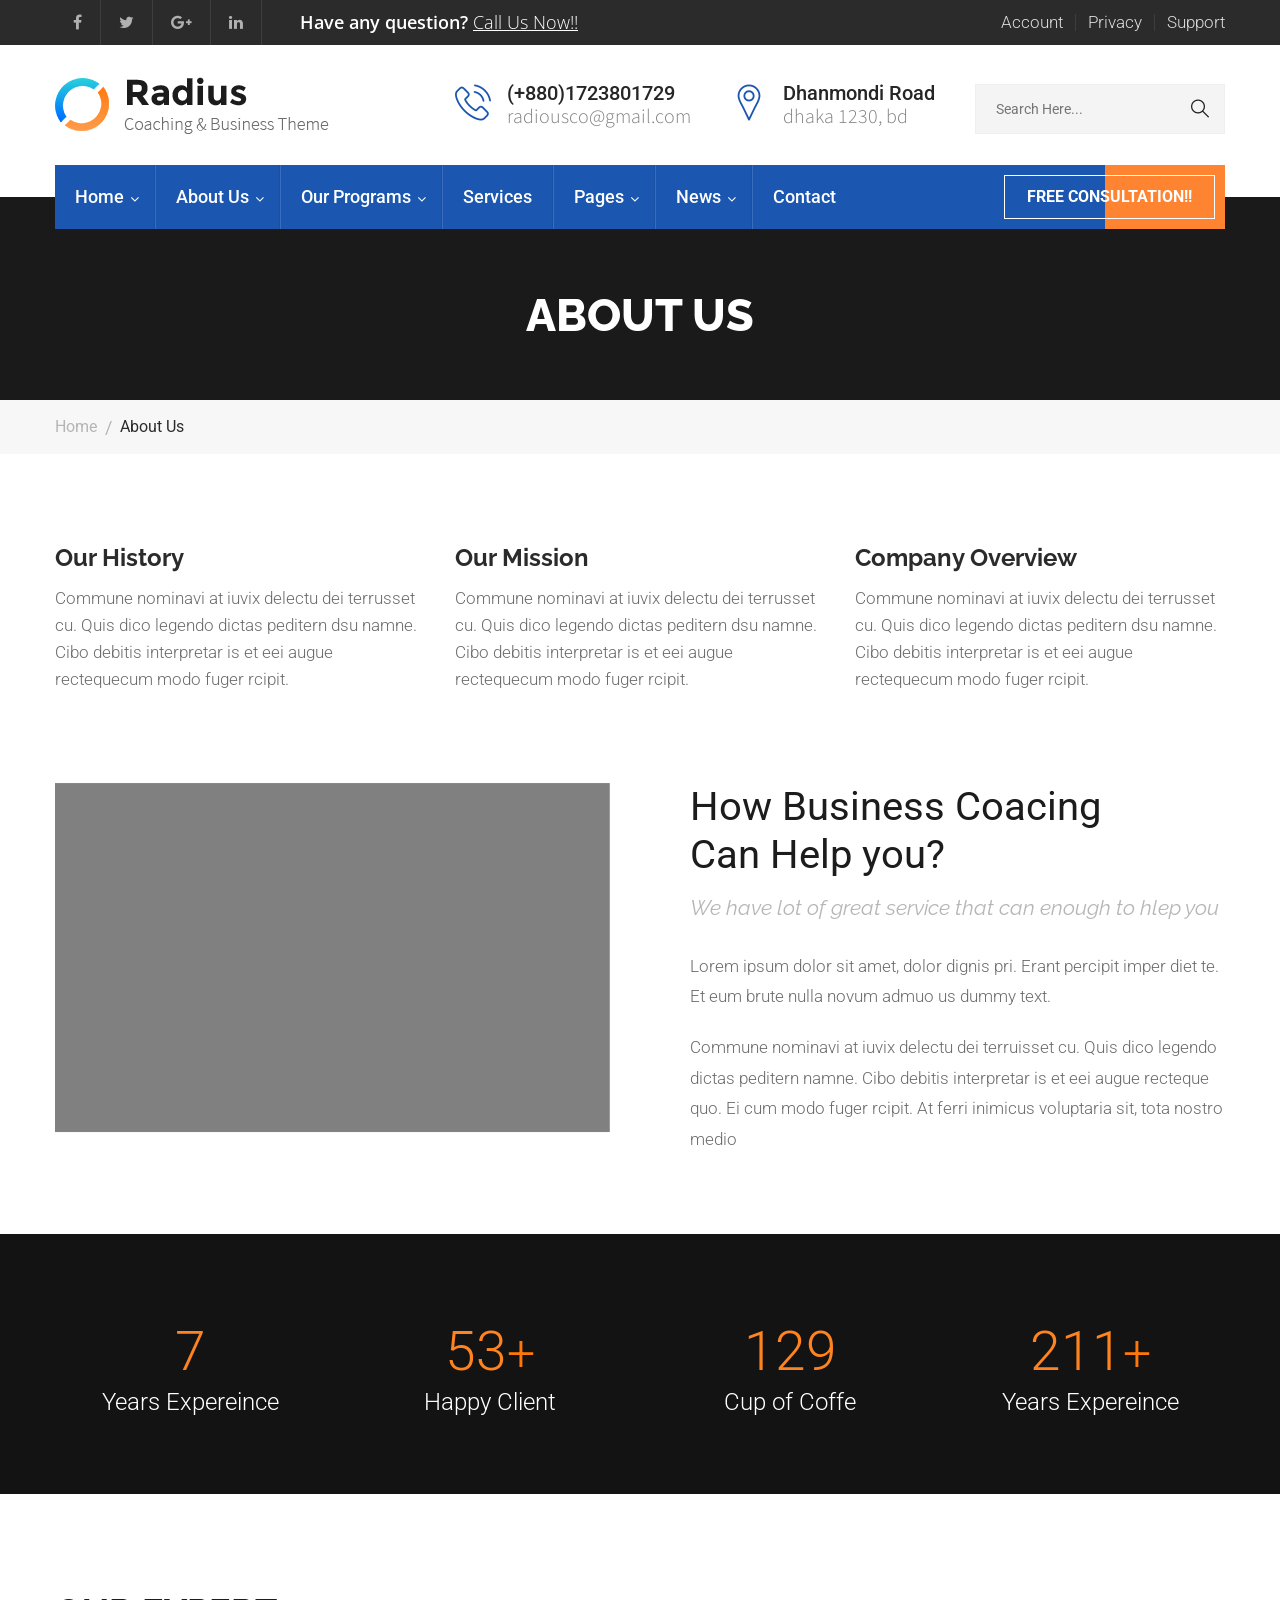
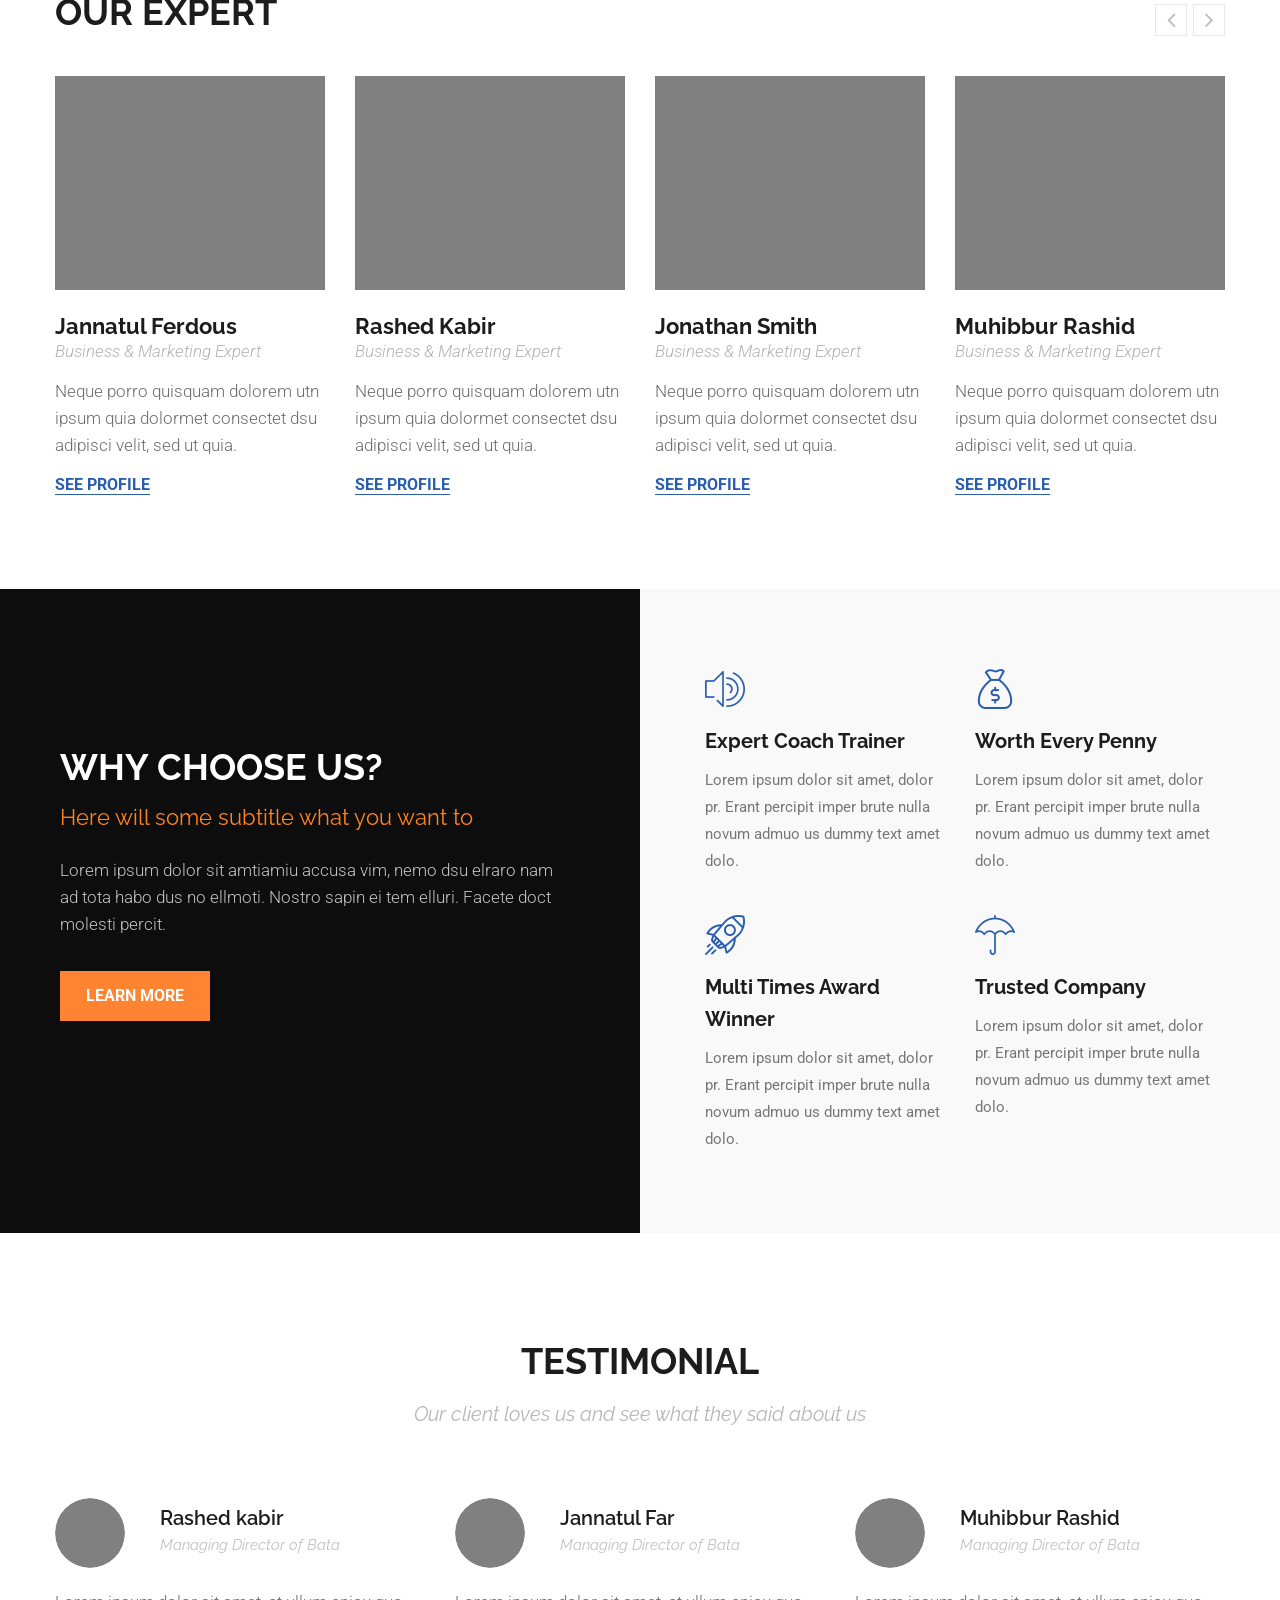
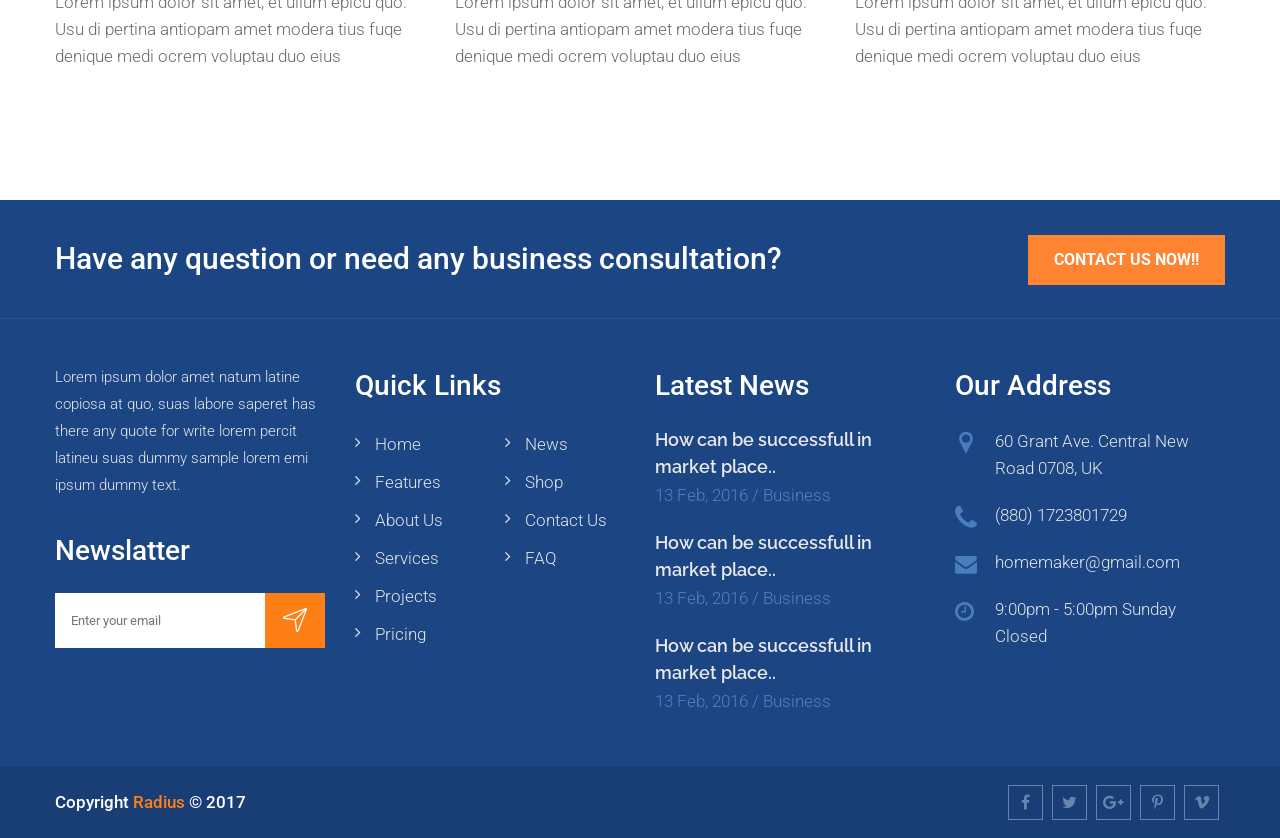
<file: about-us.html>
<!DOCTYPE html>
<html>
<head>
<meta charset="utf-8">
<title>Radius - HTML Template | About Us</title>
<!-- Stylesheets -->
<link href="css/bootstrap.css" rel="stylesheet">
<link href="css/revolution-slider.css" rel="stylesheet">
<link href="css/style.css" rel="stylesheet">
<!--Favicon-->
<link rel="shortcut icon" href="images/favicon.ico" type="image/x-icon">
<link rel="icon" href="images/favicon.ico" type="image/x-icon">
<!-- Responsive -->
<meta http-equiv="X-UA-Compatible" content="IE=edge">
<meta name="viewport" content="width=device-width, initial-scale=1.0, maximum-scale=1.0, user-scalable=0">
<link href="css/responsive.css" rel="stylesheet">
<!--[if lt IE 9]><script src="https://cdnjs.cloudflare.com/ajax/libs/html5shiv/3.7.3/html5shiv.js"></script><![endif]-->
<!--[if lt IE 9]><script src="js/respond.js"></script><![endif]-->
</head>

<body>
<div class="page-wrapper">
 	
    <!-- Preloader -->
    <div class="preloader"></div>
 	
    <!-- Main Header / Header Style One-->
    <header class="main-header header-style-one">
        
        <!--Header Top-->
        <div class="header-top">
        	<div class="auto-container">
            	<div class="clearfix">
                    <!--Top Left-->
                    <div class="top-left">
                        <div class="social-icon clearfix">
                        	<a href="#"><span class="fa fa-facebook"></span></a>
                            <a href="#"><span class="fa fa-twitter"></span></a>
                            <a href="#"><span class="fa fa-google-plus"></span></a>
                            <a href="#"><span class="fa fa-linkedin"></span></a>
                        </div>
                        <div class="text">Have any question? <a href="contact.html">Call Us Now!!</a></div>
                    </div>
                    
                    <!--Top Right-->
                    <div class="top-right">
                        <ul class="top-nav clearfix">
                        	<li><a href="#">Account</a></li>
                            <li><a href="#">Privacy</a></li>
                            <li><a href="#">Support</a></li>
                        </ul>
                    </div>
                </div>
            </div>
        </div>
        
    	<!--Header-Upper-->
        <div class="header-upper">
        	<div class="auto-container">
            	<div class="clearfix">
                	
                	<div class="logo-outer">
                    	<div class="logo"><a href="index.html"><img src="images/logo.png" alt="Radius" title="Radius"></a></div>
                    </div>
                    
                    <div class="upper-right clearfix">
                    	
                        <!--Info Box-->
                        <div class="info-box">
                        	<div class="icon-box"><span class="flaticon-telephone"></span></div>
                            <ul>
                            	<li><strong>(+880)1723801729</strong></li>
                                <li>radiousco@gmail.com</li>
                            </ul>
                        </div>
                        
                        <!--Info Box-->
                        <div class="info-box">
                        	<div class="icon-box"><span class="flaticon-pin"></span></div>
                            <ul>
                            	<li><strong>Dhanmondi Road</strong></li>
                                <li>Dhaka 1230, BD</li>
                            </ul>
                        </div>
                        
                        <!--Form Box-->
                        <div class="info-box form-box">
							<form method="post" action="contact.html">
                                <!--Form Group-->
                                <div class="form-group">
                                    <div class="group-inner">
                                        <input type="text" name="username" placeholder="Search Here..." required="">
                                        <button type="submit" class="flaticon-search"></button>
                                    </div>
								</div>
                            </form>
                        </div>
                        
                    </div>
                    
                </div>
            </div>
        </div>
        
        <!--Header-Lower-->
        <div class="header-lower">
            
        	<div class="auto-container">
            	<div class="nav-outer clearfix">
                    <!-- Main Menu -->
                    <nav class="main-menu">
                        <div class="navbar-header">
                            <!-- Toggle Button -->    	
                            <button type="button" class="navbar-toggle" data-toggle="collapse" data-target=".navbar-collapse">
                            <span class="icon-bar"></span>
                            <span class="icon-bar"></span>
                            <span class="icon-bar"></span>
                            </button>
                        </div>
                        
                        <div class="navbar-collapse collapse clearfix">
                            <ul class="navigation clearfix">
                                <li class="dropdown"><a href="#">Home</a>
                                    <ul>
                                        <li><a href="index.html">Homepage One</a></li>
                                        <li><a href="index-2.html">Homepage Two</a></li>
                                        <li class="dropdown"><a href="#">Header Styles</a>
                                        	<ul>
                                        		<li><a href="index.html">Header Style One</a></li>
												<li><a href="index-2.html">Header Style Two</a></li>
											</ul>
                                        </li>
                                    </ul>
                                </li>
                                <li class="current dropdown"><a href="#">About Us</a>
                                	<ul>
                                    	<li><a href="about-us.html">About Us</a></li>
                                    	<li><a href="team.html">Our Team</a></li>
                                        <li><a href="what-we-do.html">What We Do</a></li>
                                    </ul>
                                </li>
                                <li class="dropdown"><a href="#">Our Programs</a>
                                	<ul>
                                    	<li><a href="training.html">Our Programs</a></li>
                                        <li><a href="single-program.html">Training Coach</a></li>
                                        <li><a href="single-program.html">Sales Negotiation</a></li>
                                        <li><a href="single-program.html">Advisor Training</a></li>
                                        <li><a href="single-program.html">Consultative Selling</a></li>
                                        <li><a href="single-program.html">Sells Coaching</a></li>
                                        <li><a href="single-program.html">High Selling</a></li>
                                    </ul>
                                </li>
                                <li><a href="services.html">Services</a></li>
                                <li class="dropdown"><a href="#">Pages</a>
                                    <ul>
                                    	<li><a href="what-we-do.html">What We Do</a></li>
                                        <li><a href="project.html">Project</a></li>
                                        <li><a href="project-detail.html">Project Detail</a></li>
                                    </ul>
                                </li>
                                <li class="dropdown"><a href="#">News</a>
                                    <ul>
                                        <li><a href="blog-list.html">Blog</a></li>
                                        <li><a href="blog-single.html">Blog Details</a></li>
                                    </ul>
                                </li>
                                <li><a href="contact.html">Contact</a></li>
                            </ul>
                        </div>
                    </nav><!-- Main Menu End-->
                    
                    <!--Outer Button-->
                    <div class="outer-btn"><a href="contact.html" class="theme-btn consultation">Free Consultation!!</a></div>
                    
                </div>
            </div>
        </div>
        
        
        <!--Sticky Header-->
        <div class="sticky-header">
        	<div class="auto-container clearfix">
            	<!--Logo-->
            	<div class="logo pull-left">
                	<a href="index.html" class="img-responsive"><img src="images/logo-small.png" alt="Radius" title="Radius"></a>
                </div>
                
                <!--Right Col-->
                <div class="right-col pull-right">
                	<!-- Main Menu -->
                    <nav class="main-menu">
                        <div class="navbar-header">
                            <!-- Toggle Button -->    	
                            <button type="button" class="navbar-toggle" data-toggle="collapse" data-target=".navbar-collapse">
                            <span class="icon-bar"></span>
                            <span class="icon-bar"></span>
                            <span class="icon-bar"></span>
                            </button>
                        </div>
                        
                        <div class="navbar-collapse collapse clearfix">
                            <ul class="navigation clearfix">
                                <li class="dropdown"><a href="#">Home</a>
                                    <ul>
                                        <li><a href="index.html">Homepage One</a></li>
                                        <li><a href="index-2.html">Homepage Two</a></li>
                                        <li class="dropdown"><a href="#">Header Styles</a>
                                        	<ul>
                                        		<li><a href="index.html">Header Style One</a></li>
												<li><a href="index-2.html">Header Style Two</a></li>
											</ul>
                                        </li>
                                    </ul>
                                </li>
                                <li class="current dropdown"><a href="#">About Us</a>
                                	<ul>
                                    	<li><a href="about-us.html">About Us</a></li>
                                    	<li><a href="team.html">Our Team</a></li>
                                        <li><a href="what-we-do.html">What We Do</a></li>
                                    </ul>
                                </li>
                                <li class="dropdown"><a href="#">Our Programs</a>
                                	<ul>
                                    	<li><a href="training.html">Our Programs</a></li>
                                        <li><a href="single-program.html">Training Coach</a></li>
                                        <li><a href="single-program.html">Sales Negotiation</a></li>
                                        <li><a href="single-program.html">Advisor Training</a></li>
                                        <li><a href="single-program.html">Consultative Selling</a></li>
                                        <li><a href="single-program.html">Sells Coaching</a></li>
                                        <li><a href="single-program.html">High Selling</a></li>
                                    </ul>
                                </li>
                                <li><a href="services.html">Services</a></li>
                                <li class="dropdown"><a href="#">Pages</a>
                                    <ul>
                                    	<li><a href="what-we-do.html">What We Do</a></li>
                                        <li><a href="project.html">Project</a></li>
                                        <li><a href="project-detail.html">Project Detail</a></li>
                                    </ul>
                                </li>
                                <li class="dropdown"><a href="#">News</a>
                                    <ul>
                                        <li><a href="blog-list.html">Blog</a></li>
                                        <li><a href="blog-single.html">Blog Details</a></li>
                                    </ul>
                                </li>
                                <li><a href="contact.html">Contact</a></li>
                            </ul>
                        </div>
                    </nav><!-- Main Menu End-->
                </div>
                
            </div>
        </div><!--End Sticky Header-->
    
    </header>
    <!--End Main Header -->
    
    <!--Page Title-->
    <section class="page-title" style="background-image:url(images/background/2.jpg);">
        <div class="auto-container">
            <h1>About Us</h1>
        </div>
    </section>
    <!--End Page Title-->
    
    <!--Page Info-->
    <section class="page-info">
    	<div class="auto-container clearfix">
        	<div class="pull-left">
            	<ul class="bread-crumb clearfix">
                	<li><a href="index.html">Home</a></li>
                    <li>About Us</li>
                </ul>
            </div>
        </div>
    </section>
    <!--Page Info-->
    
    <!--Featured Section-->
    <section class="featured-section">
    	<div class="auto-container">
        	<div class="row clearfix">
            	<!--Featured Block-->
            	<div class="featured-block col-md-4 col-sm-6 col-xs-12">
                	<div class="inner-box">
                    	<h3><a href="#">Our History</a></h3>
                        <div class="text">Commune nominavi at iuvix delectu dei terrusset cu. Quis dico legendo dictas peditern dsu  namne. Cibo debitis interpretar is et eei augue rectequecum modo fuger rcipit.</div>
                    </div>
                </div>
                
                <!--Featured Block-->
            	<div class="featured-block col-md-4 col-sm-6 col-xs-12">
                	<div class="inner-box">
                    	<h3><a href="#">Our Mission</a></h3>
                        <div class="text">Commune nominavi at iuvix delectu dei terrusset cu. Quis dico legendo dictas peditern dsu  namne. Cibo debitis interpretar is et eei augue rectequecum modo fuger rcipit.</div>
                    </div>
                </div>
                
                <!--Featured Block-->
            	<div class="featured-block col-md-4 col-sm-6 col-xs-12">
                	<div class="inner-box">
                    	<h3><a href="#">Company Overview</a></h3>
                        <div class="text">Commune nominavi at iuvix delectu dei terrusset cu. Quis dico legendo dictas peditern dsu  namne. Cibo debitis interpretar is et eei augue rectequecum modo fuger rcipit.</div>
                    </div>
                </div>
                
            </div>
        </div>
    </section>
    <!--End Featured Section-->
    
    <!--Default Two Column-->
    <section class="default-two-column">
    	<div class="auto-container">
        	<div class="row clearfix">
            	<!--Image Column-->
            	<div class="image-column col-md-6 col-sm-12 col-xs-12">
                	<div class="image-box wow fadeIn" data-wow-delay="0ms" data-wow-duration="1500ms">
                    	<img src="images/resource/1.jpg" alt="" />
                    </div>
                </div>
                
                <div class="content-column col-md-6 col-sm-12 col-xs-12">
                	<div class="inner-box">
                    	<h3>How Business Coacing <br> Can Help you?</h3>
                        <div class="style-text">We have lot of great service that can enough to hlep you</div>
                        <div class="text">
                        	<p>Lorem ipsum dolor sit amet, dolor dignis pri. Erant percipit imper diet te. Et eum brute nulla novum admuo us dummy text. </p>
                            <p>Commune nominavi at iuvix delectu dei terruisset cu. Quis dico legendo dictas peditern  namne. Cibo debitis interpretar is et eei augue recteque quo. Ei cum modo fuger rcipit. At ferri inimicus voluptaria sit, tota nostro medio</p>
                        </div>
                    </div>
                </div>
                
            </div>
        </div>
    </section>
    <!--End Default Two Column-->
    
    <!--Fun Facts Section-->
    <div class="fact-counter-section" style="background-image:url(images/background/3.jpg);">
    	<div class="auto-container">
            <div class="fact-counter style-two">
                <div class="row clearfix">
                
                    <!--Column-->
                    <div class="column counter-column wow fadeIn col-md-3 col-sm-6 col-xs-12">
                        <div class="inner">
                            <div class="count-outer">
                                <span class="count-text" data-speed="2000" data-stop="18">0</span>
                            </div>
                            <h4 class="counter-title">Years Expereince</h4>
                        </div>
                    </div>
            
                    <!--Column-->
                    <div class="column counter-column wow fadeIn col-md-3 col-sm-6 col-xs-12">
                        <div class="inner">
                            <div class="count-outer">
                                <span class="count-text" data-speed="3000" data-stop="200">0</span><span class="plus-icon">+</span>
                            </div>
                            <h4 class="counter-title">Happy Client</h4>
                        </div>
                    </div>
            
                    <!--Column-->
                    <div class="column counter-column wow fadeIn col-md-3 col-sm-6 col-xs-12">
                        <div class="inner">
                            <div class="count-outer">
                                <span class="count-text" data-speed="3500" data-stop="570">0</span>
                            </div>
                            <h4 class="counter-title">Cup of Coffe</h4>
                        </div>
                    </div>
            
                    <!--Column-->
                    <div class="column counter-column wow fadeIn col-md-3 col-sm-6 col-xs-12">
                        <div class="inner">
                            <div class="count-outer">
                                <span class="count-text" data-speed="4500" data-stop="1200">0</span><span class="plus-icon">+</span>
                            </div>
                            <h4 class="counter-title">Years Expereince</h4>
                        </div>
                    </div>
                    
                </div>
            </div>
        </div>
    </div>

    <!--Team Section-->
    <section class="team-section">
    	<div class="auto-container">
        	<h2>Our Expert</h2>
            <div class="four-item-carousel">
            
            	<!--Team Member-->
                <div class="team-member">
                    <div class="inner-box">
                        <div class="image-box">
                            <img src="images/resource/team-1.jpg" alt="" />
                            <div class="overlay-box">
                            	<ul class="social-icon-two">
                                    <li><a href="#" class="fa fa-facebook"></a></li>
                                    <li><a href="#" class="fa fa-twitter"></a></li>
                                    <li><a href="#" class="fa fa-google-plus"></a></li>
                                    <li><a href="#" class="fa fa-linkedin"></a></li>
                                </ul>
                            </div>
                        </div>
                        <div class="lower-content">
                            <h3><a href="#">Jannatul Ferdous</a></h3>
                            <div class="designation">Business & Marketing Expert</div>
                            <div class="text">Neque porro quisquam dolorem utn ipsum quia dolormet consectet dsu adipisci velit, sed ut quia.</div>
                            <a href="#" class="see-profile">See Profile</a>
                        </div>
                    </div>
                </div>
                
                <!--Team Member-->
                <div class="team-member">
                    <div class="inner-box">
                        <div class="image-box">
                            <img src="images/resource/team-2.jpg" alt="" />
                            <div class="overlay-box">
                            	<ul class="social-icon-two">
                                    <li><a href="#" class="fa fa-facebook"></a></li>
                                    <li><a href="#" class="fa fa-twitter"></a></li>
                                    <li><a href="#" class="fa fa-google-plus"></a></li>
                                    <li><a href="#" class="fa fa-linkedin"></a></li>
                                </ul>
                            </div>
                        </div>
                        <div class="lower-content">
                            <h3><a href="#">Rashed Kabir</a></h3>
                            <div class="designation">Business & Marketing Expert</div>
                            <div class="text">Neque porro quisquam dolorem utn ipsum quia dolormet consectet dsu adipisci velit, sed ut quia.</div>
                            <a href="#" class="see-profile">See Profile</a>
                        </div>
                    </div>
                </div>
                
                <!--Team Member-->
                <div class="team-member">
                    <div class="inner-box">
                        <div class="image-box">
                            <img src="images/resource/team-3.jpg" alt="" />
                            <div class="overlay-box">
                            	<ul class="social-icon-two">
                                    <li><a href="#" class="fa fa-facebook"></a></li>
                                    <li><a href="#" class="fa fa-twitter"></a></li>
                                    <li><a href="#" class="fa fa-google-plus"></a></li>
                                    <li><a href="#" class="fa fa-linkedin"></a></li>
                                </ul>
                            </div>
                        </div>
                        <div class="lower-content">
                            <h3><a href="#">Jonathan Smith</a></h3>
                            <div class="designation">Business & Marketing Expert</div>
                            <div class="text">Neque porro quisquam dolorem utn ipsum quia dolormet consectet dsu adipisci velit, sed ut quia.</div>
                            <a href="#" class="see-profile">See Profile</a>
                        </div>
                    </div>
                </div>
                
                <!--Team Member-->
                <div class="team-member">
                    <div class="inner-box">
                        <div class="image-box">
                            <img src="images/resource/team-4.jpg" alt="" />
                            <div class="overlay-box">
                            	<ul class="social-icon-two">
                                    <li><a href="#" class="fa fa-facebook"></a></li>
                                    <li><a href="#" class="fa fa-twitter"></a></li>
                                    <li><a href="#" class="fa fa-google-plus"></a></li>
                                    <li><a href="#" class="fa fa-linkedin"></a></li>
                                </ul>
                            </div>
                        </div>
                        <div class="lower-content">
                            <h3><a href="#">Muhibbur Rashid</a></h3>
                            <div class="designation">Business & Marketing Expert</div>
                            <div class="text">Neque porro quisquam dolorem utn ipsum quia dolormet consectet dsu adipisci velit, sed ut quia.</div>
                            <a href="#" class="see-profile">See Profile</a>
                        </div>
                    </div>
                </div>
                
            </div>
        </div>
    </section>
    <!--End Experts Section-->
    
    <!--Fullwidth Section One-->
    <section class="fullwidth-section-one" style="background-image: url(images/resource/fullwidth-1.jpg);">
    	<div class="outer-box clearfix">
        
        	<!--left column-->
        	<div class="left-column clearfix">
            	<div class="content-box clearfix">
                	<div class="inner-box">
                    	<h3>Why Choose Us?</h3>
                        <h4>Here will some subtitle what you want to</h4>
                        <div class="text">Lorem ipsum dolor sit amtiamiu accusa vim, nemo dsu elraro nam ad tota habo dus no ellmoti. Nostro sapin ei tem elluri. Facete doct molesti percit.</div>
                        <a href="about-us.html" class="theme-btn btn-style-one">Learn More</a>
                    </div>
                </div>
            </div>
            
            <!--right column-->
            <div class="right-column">
            	<div class="services-outer">
                	<div class="clearfix">
                    
                    	<!--Services Block Two-->
                        <div class="services-block-two col-md-6 col-sm-6 col-xs-12">
                        	<div class="inner-box">
                            	<div class="icon-box"><span class="icon flaticon-high-volume"></span></div>
                                
                                <h3>Expert Coach Trainer</h3>
                                <div class="text">Lorem ipsum dolor sit amet, dolor pr. Erant percipit imper brute nulla novum admuo us dummy text amet dolo.</div>
                            </div>
                        </div>
                        
                        <!--Services Block Two-->
                        <div class="services-block-two col-md-6 col-sm-6 col-xs-12">
                        	<div class="inner-box">
                            	<div class="icon-box"><span class="icon flaticon-money-bag"></span></div>
                                <h3>Worth Every Penny</h3>
                                <div class="text">Lorem ipsum dolor sit amet, dolor pr. Erant percipit imper brute nulla novum admuo us dummy text amet dolo.</div>
                            </div>
                        </div>
                        
                        <!--Services Block Two-->
                        <div class="services-block-two col-md-6 col-sm-6 col-xs-12">
                        	<div class="inner-box">
                            	<div class="icon-box"><span class="icon flaticon-rocket"></span></div>
                                <h3>Multi Times Award Winner</h3>
                                <div class="text">Lorem ipsum dolor sit amet, dolor pr. Erant percipit imper brute nulla novum admuo us dummy text amet dolo.</div>
                            </div>
                        </div>
                        
                        <!--Services Block Two-->
                        <div class="services-block-two col-md-6 col-sm-6 col-xs-12">
                        	<div class="inner-box">
                            	<div class="icon-box"><span class="icon flaticon-umbrella"></span></div>
                                <h3>Trusted Company</h3>
                                <div class="text">Lorem ipsum dolor sit amet, dolor pr. Erant percipit imper brute nulla novum admuo us dummy text amet dolo.</div>
                            </div>
                        </div>
                        
                    </div>
                </div>
            </div>
            
        </div>
    </section>
    <!--End Fullwidth Section One-->
    
    <section class="testimonial-section-two">
    	<div class="auto-container">
        	<!--Sec Title-->
        	<div class="sec-title">
            	<h2>Testimonial</h2>
                <div class="style-text">Our client loves us and see what they said about us</div>
            </div>
            
            <div class="three-item-carousel">
            
            	<!--Testimonial Block Two-->
                <div class="testimonial-block-two">
                    <div class="inner-box">
                        <div class="user-info">
                            <div class="image-box">
                                <img src="images/resource/user-1.jpg" alt="" />
                            </div>
                            <h3>Rashed kabir</h3>
                            <div class="designation">Managing Director of Bata</div>
                        </div>
                        <div class="text">Lorem ipsum dolor sit amet, et ullum epicu quo. Usu di pertina antiopam amet modera tius fuqe denique medi ocrem voluptau duo eius </div>
                    </div>
                </div>
                
                <!--Testimonial Block Two-->
                <div class="testimonial-block-two">
                    <div class="inner-box">
                        <div class="user-info">
                            <div class="image-box">
                                <img src="images/resource/user-2.jpg" alt="" />
                            </div>
                            <h3>Jannatul Far</h3>
                            <div class="designation">Managing Director of Bata</div>
                        </div>        
                        <div class="text">Lorem ipsum dolor sit amet, et ullum epicu quo. Usu di pertina antiopam amet modera tius fuqe denique medi ocrem voluptau duo eius </div>
                    </div>
                </div>
                
                <!--Testimonial Block Two-->
                <div class="testimonial-block-two">
                    <div class="inner-box">
                        <div class="user-info">
                            <div class="image-box">
                                <img src="images/resource/user-3.jpg" alt="" />
                            </div>
                            <h3>Muhibbur Rashid</h3>
                            <div class="designation">Managing Director of Bata</div>
                        </div>
                        <div class="text">Lorem ipsum dolor sit amet, et ullum epicu quo. Usu di pertina antiopam amet modera tius fuqe denique medi ocrem voluptau duo eius </div>
                    </div>
                </div>
                
            </div>
            
        </div>
    </section>
    
   	<!--Main Footer-->
    <footer class="main-footer">
		<!--Upper Box-->
        
        <div class="upper-box">
        	<div class="auto-container">
            	<div class="clearfix">
                	<div class="pull-left">
                    	<h2>Have any question or need any business consultation? </h2>
                    </div>
                    <div class="pull-right">
                    	<a href="#" class="theme-btn btn-style-one">Contact Us Now!!</a>
                    </div>
                </div>
            </div>
        </div>
        
        <!--Widgets Section-->
        <div class="widgets-section">
        	<div class="auto-container">
            	<div class="row clearfix">
                	<!--Big Column-->
                	<div class="big-column col-md-6 col-sm-12 col-xs-12">
                    	<div class="row clearfix">

                            <!--Footer Column / Subscribe Widget-->
                        	<div class="footer-column col-md-6 col-sm-6 col-xs-12">
                            	<div class="footer-widget subscribe-widget">
                                	<div class="widget-content">
										<div class="text">Lorem ipsum dolor  amet natum latine copiosa at quo, suas labore saperet  has there any quote for write lorem percit latineu suas dummy sample lorem emi ipsum dummy text.</div>
                                        <div class="newsletter-form">
                                        	<h2>Newslatter</h2>
                                            <form method="post" action="contact.html">
                                                <div class="form-group">
                                                    <input type="email" name="email" value="" placeholder="Enter your email" required>
                                                    <button type="submit"><span class="icon flaticon-arrows-7"></span></button>
                                                </div>
                                            </form>
                                        </div>
                                    </div>
                                    
                                </div>
                            </div>

                            <!--Footer Column / Links Widget-->
                        	<div class="footer-column col-md-6 col-sm-6 col-xs-12">
                            	<div class="footer-widget links-widget">
                                	<h2>Quick Links</h2>
                                    <div class="widget-content">
                                    	<div class="row clearfix">
                                            <ul class="list col-md-6 col-sm-6 col-xs-12">
                                                <li><a href="#">Home</a></li>
                                                <li><a href="#">Features</a></li>
                                                <li><a href="#">About us</a></li>
                                                <li><a href="#">Services</a></li>
                                                <li><a href="#">Projects</a></li>
                                                <li><a href="#">Pricing</a></li>
                                            </ul>
                                            <ul class="list col-md-6 col-sm-6 col-xs-12">
                                                <li><a href="#">News</a></li>
                                                <li><a href="#">Shop</a></li>
                                                <li><a href="#">Contact us</a></li>
                                                <li><a href="#">FAQ</a></li>
                                            </ul>
                                        </div>
                                    </div>
                                </div>
                            </div>

                        </div>
                    </div>

                    <!--Big Column-->
                	<div class="big-column col-md-6 col-sm-12 col-xs-12">
                    	<div class="row clearfix">

                            <!--Footer Column / News Widget-->
                        	<div class="footer-column col-md-6 col-sm-6 col-xs-12">
                            	<div class="footer-widget news-widget">
                                	<h2>Latest News</h2>
                                    <div class="widget-content">
                                    	<div class="news-post">
                                        	<a href="blog-single.html">How can be successfull in market place..</a>
                                            <div class="posted-date">13 Feb, 2016  /  Business</div>
                                        </div>
                                        
                                        <div class="news-post">
                                        	<a href="blog-single.html">How can be successfull in market place..</a>
                                            <div class="posted-date">13 Feb, 2016  /  Business</div>
                                        </div>
                                        
                                        <div class="news-post">
                                        	<a href="blog-single.html">How can be successfull in market place..</a>
                                            <div class="posted-date">13 Feb, 2016  /  Business</div>
                                        </div>
                                        
                                    </div>
                                </div>
                            </div>

                            <!--Footer Column / Address Widget-->
                        	<div class="footer-column col-md-6 col-sm-6 col-xs-12">
                            	<div class="footer-widget address-widget">
                                	<h2>Our Address</h2>
                                    <div class="widget-content">
										<ul class="list-style-one">
                                        	<li><span class="icon flaticon-map-marker"></span> 60 Grant Ave. Central New Road 0708, UK</li>
                                            <li><span class="icon flaticon-telephone-handle-silhouette"></span> (880) 1723801729</li>
                                            <li><span class="icon fa fa-envelope"></span> homemaker@gmail.com</li>
                                            <li><span class="icon fa fa-clock-o"></span> 9:00pm - 5:00pm Sunday Closed</li>
                                        </ul>
                                    </div>
                                </div>
                            </div>

                        </div>
                    </div>

                 </div>
             </div>
         </div>

         <!--Footer Bottom-->
         <div class="footer-bottom">
         	<div class="auto-container">
            	<div class="row clearfix">
                    <div class="col-md-8 col-sm-12 col-xs-12">
                        <div class="copyright">Copyright <a href="#">Radius</a> &copy; 2017</div>
                    </div>
                    <div class="col-md-4 col-sm-12 col-xs-12 text-right">
                        <ul class="social-icon-one">
                        	<li><a href="#" class="fa fa-facebook"></a></li>
                            <li><a href="#" class="fa fa-twitter"></a></li>
                            <li><a href="#" class="fa fa-google-plus"></a></li>
                            <li><a href="#" class="fa fa-pinterest-p"></a></li>
                            <li><a href="#" class="fa fa-vimeo"></a></li>
                        </ul>
                    </div>
                </div>
            </div>
         </div>

    </footer>
    
</div>
<!--End pagewrapper-->

<!--Scroll to top-->
<div class="scroll-to-top scroll-to-target" data-target=".main-header"><span class="icon fa fa-long-arrow-up"></span></div>

<script src="js/jquery.js"></script> 
<script src="js/bootstrap.min.js"></script>
<script src="js/revolution.min.js"></script>
<script src="js/jquery.fancybox.pack.js"></script>
<script src="js/jquery.fancybox-media.js"></script>
<script src="js/owl.js"></script>
<script src="js/wow.js"></script>
<script src="js/script.js"></script>
</body>
</html>
</file>
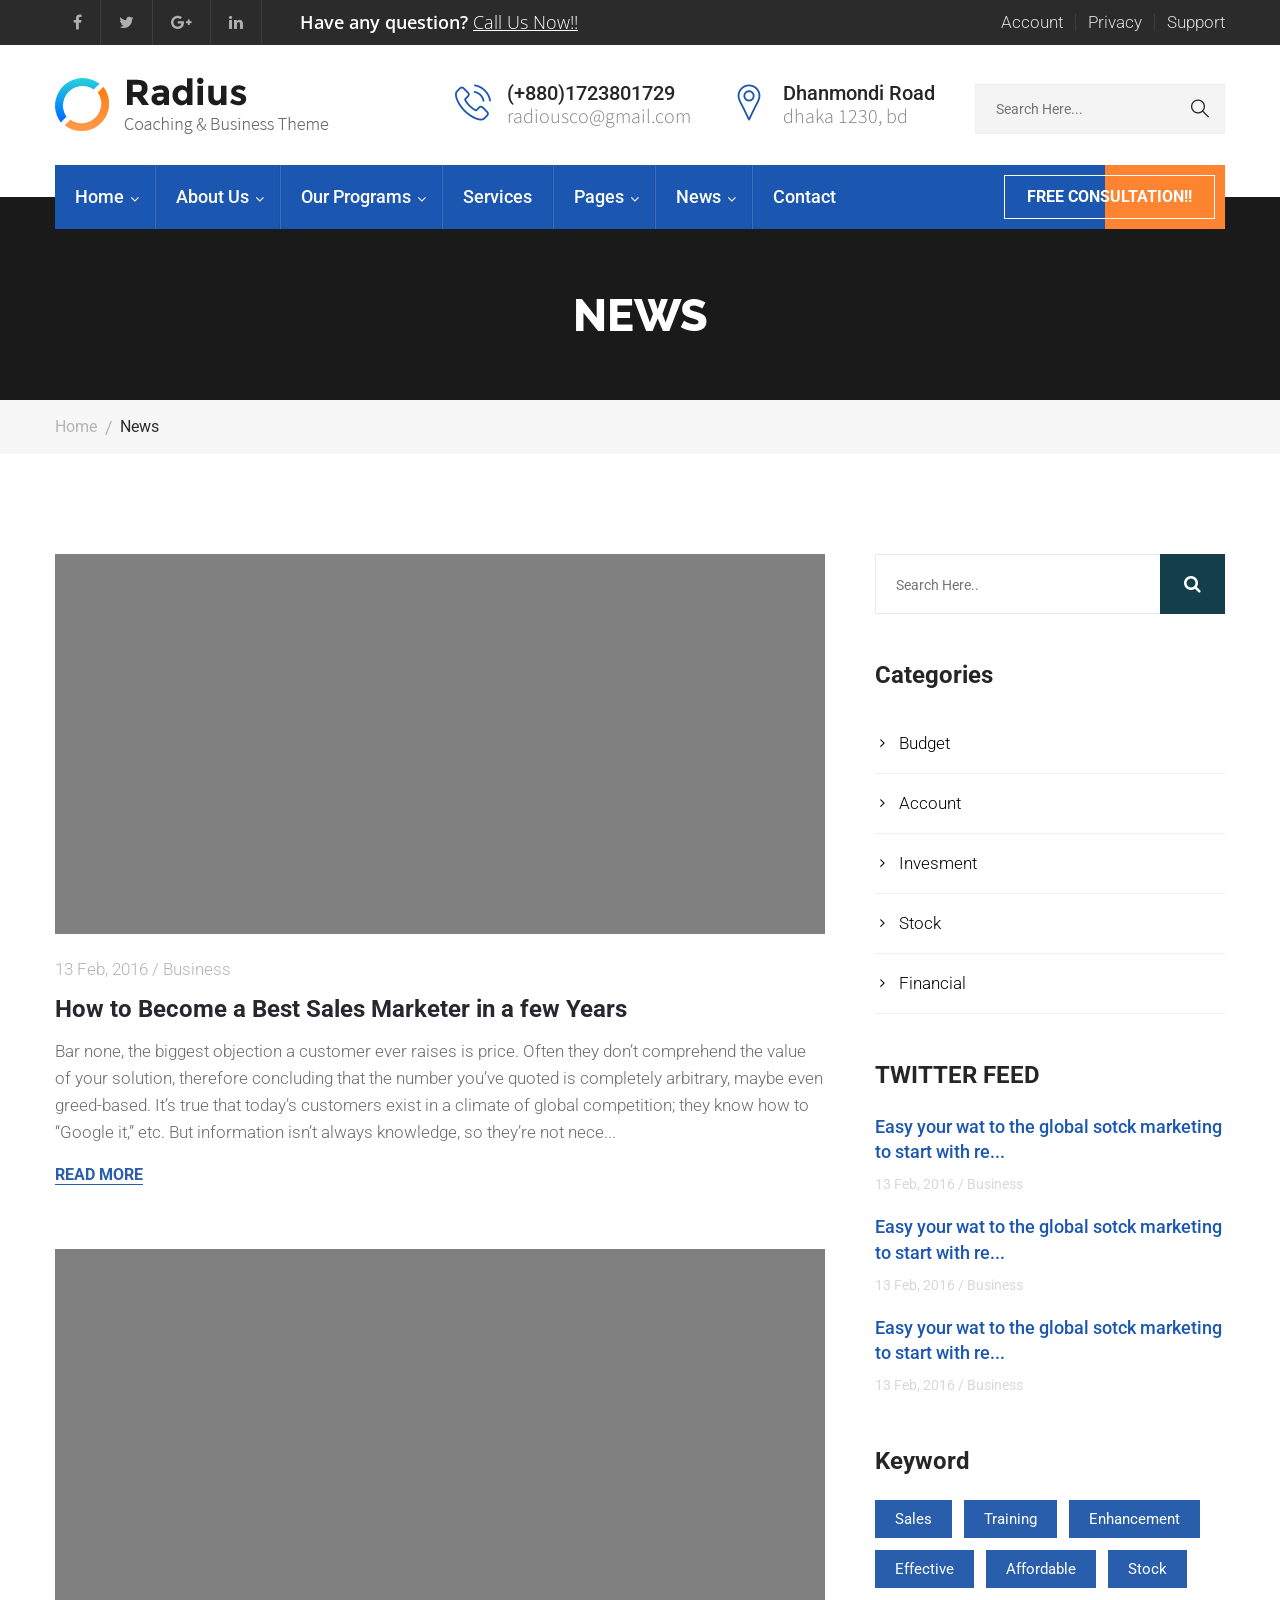
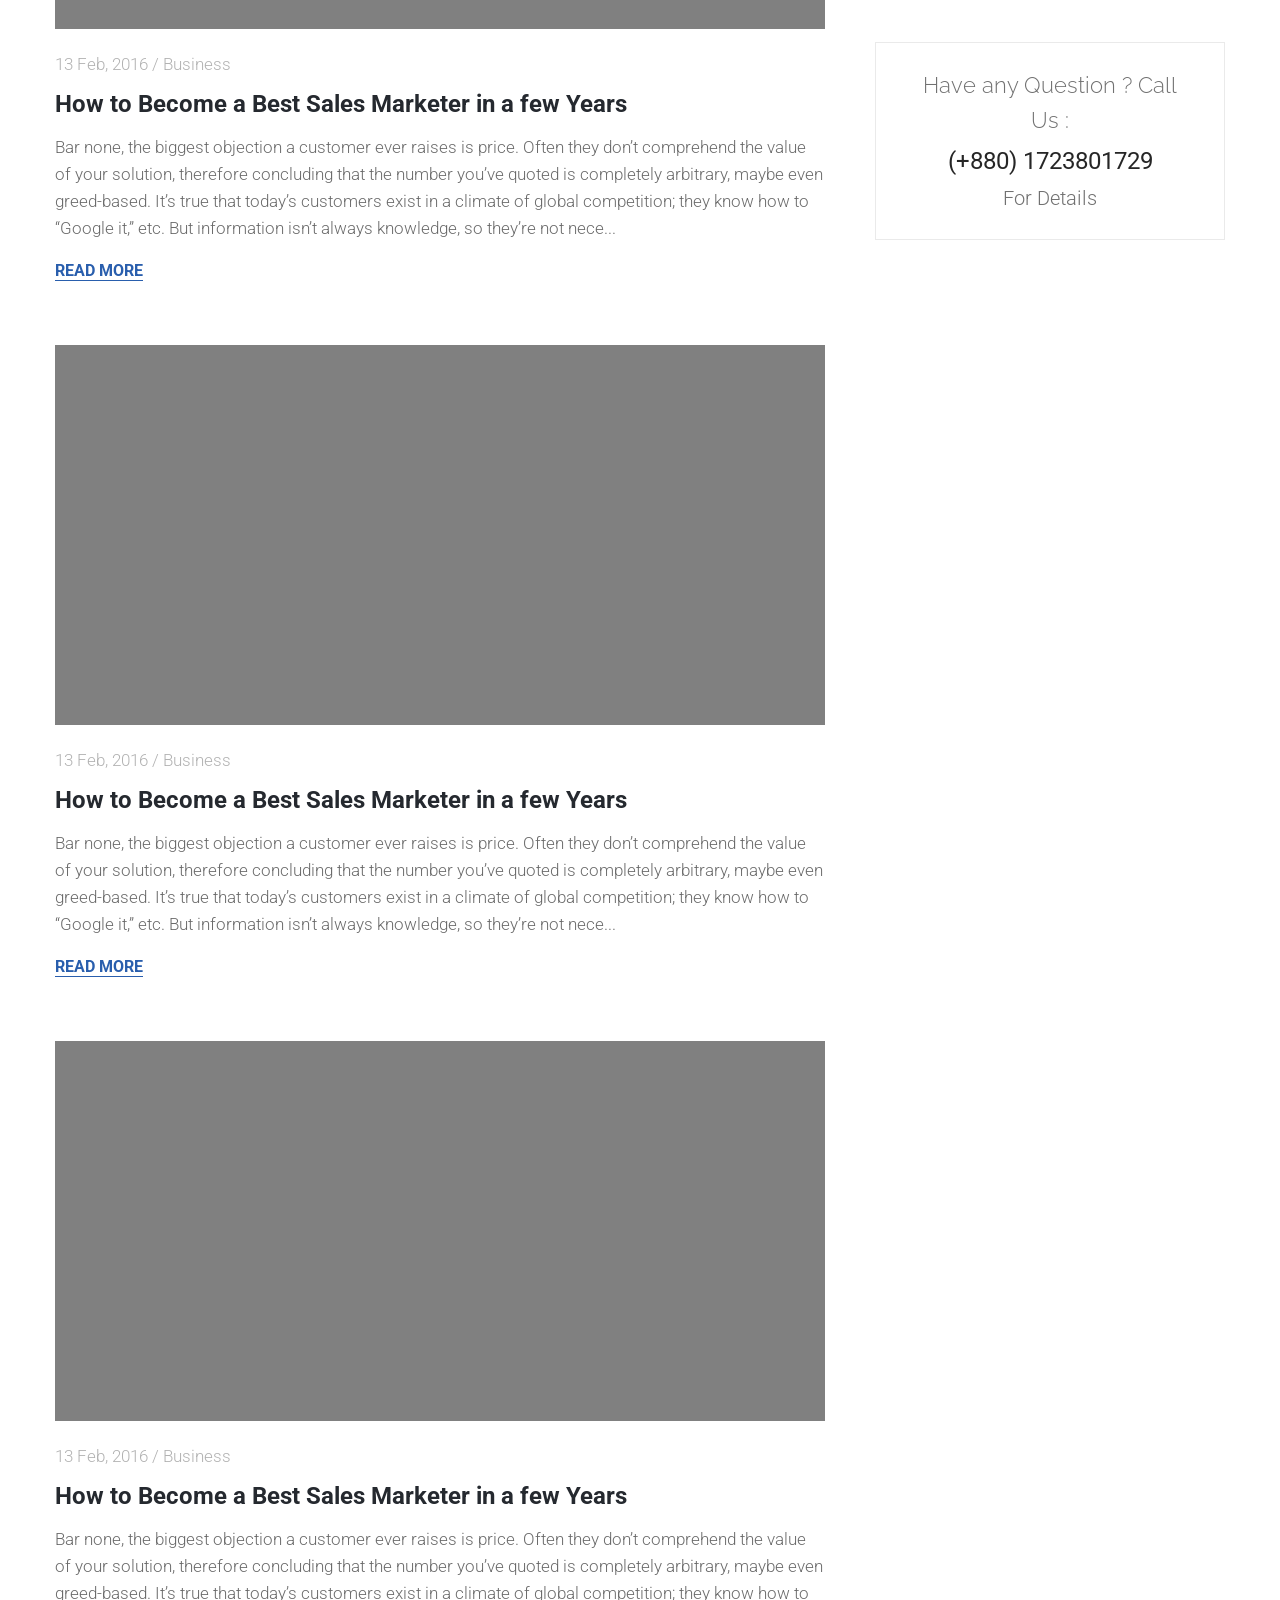
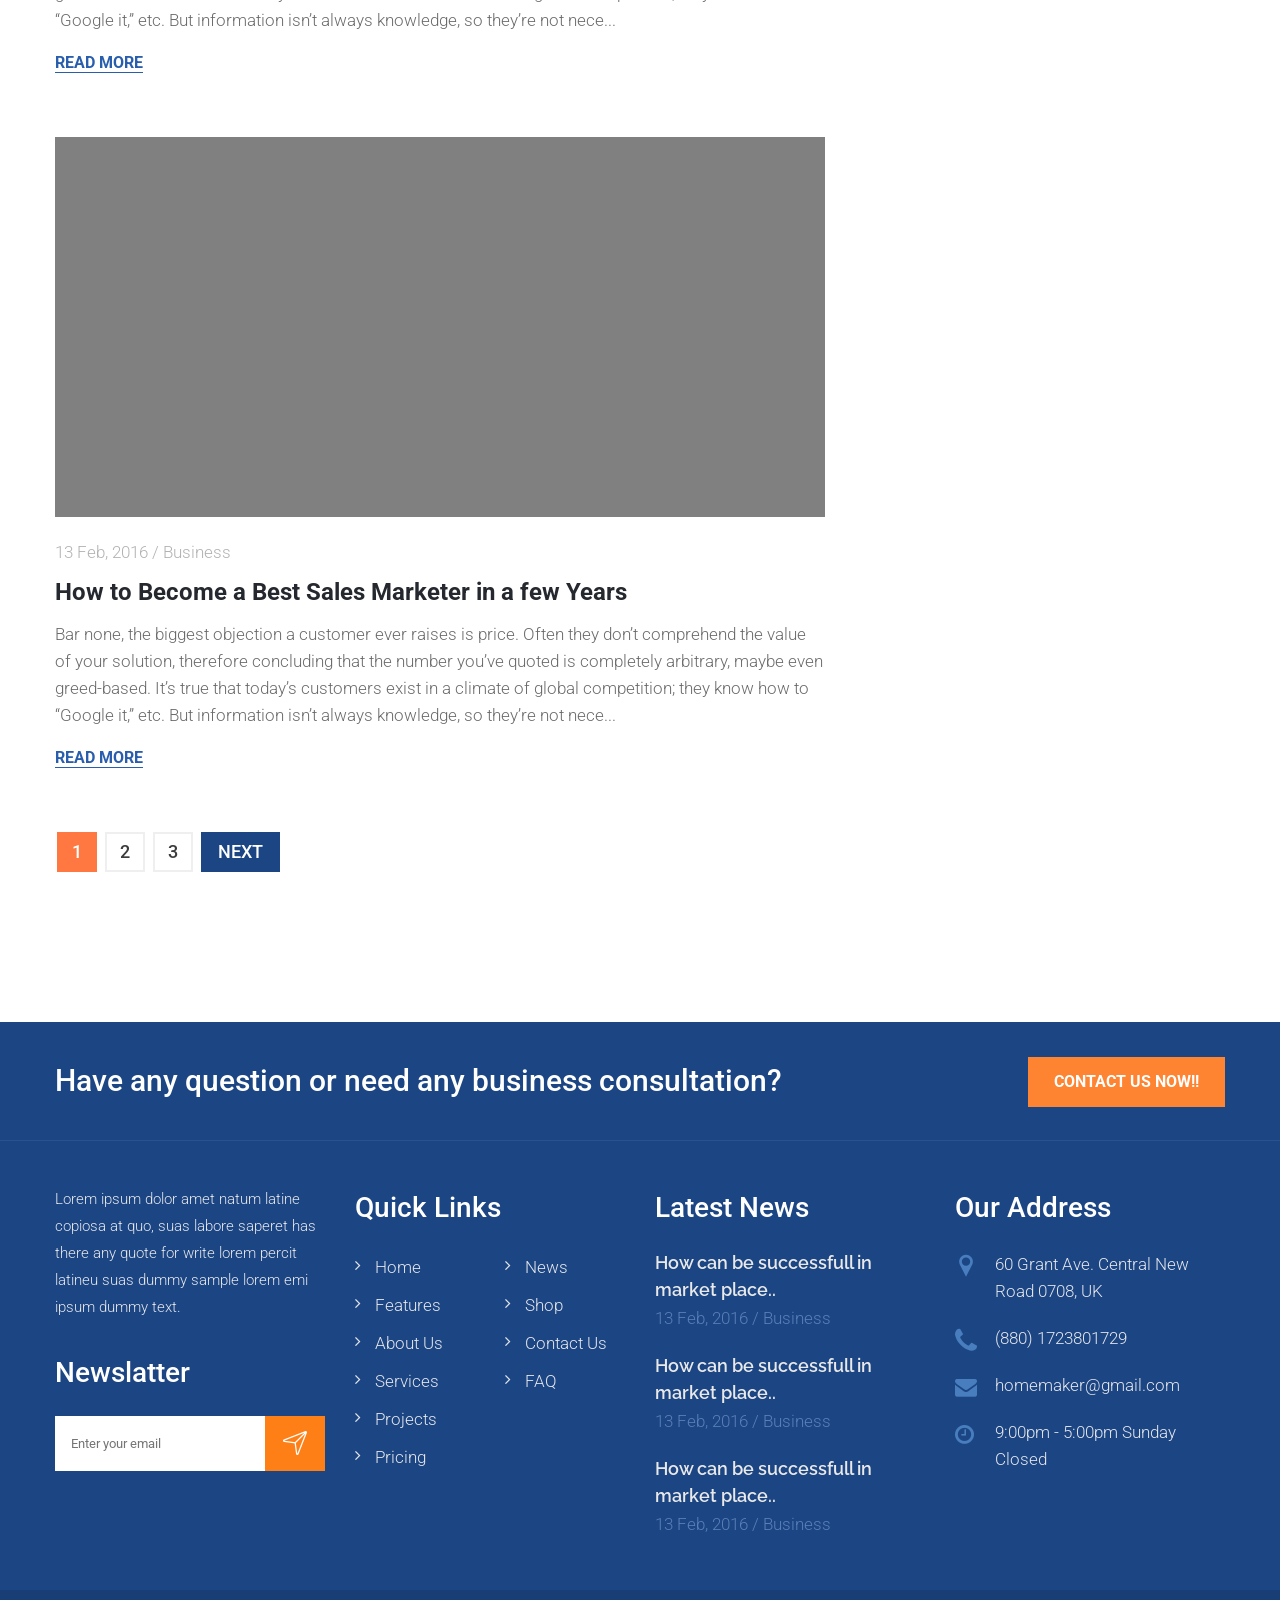
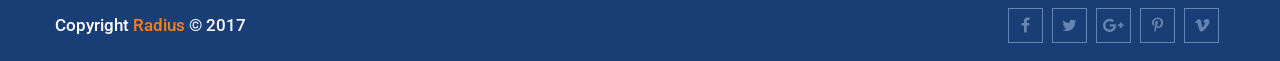
<file: blog-list.html>
<!DOCTYPE html>
<html>
<head>
<meta charset="utf-8">
<title>Radius - HTML Template | Blog</title>
<!-- Stylesheets -->
<link href="css/bootstrap.css" rel="stylesheet">
<link href="css/revolution-slider.css" rel="stylesheet">
<link href="css/style.css" rel="stylesheet">
<!--Favicon-->
<link rel="shortcut icon" href="images/favicon.ico" type="image/x-icon">
<link rel="icon" href="images/favicon.ico" type="image/x-icon">
<!-- Responsive -->
<meta http-equiv="X-UA-Compatible" content="IE=edge">
<meta name="viewport" content="width=device-width, initial-scale=1.0, maximum-scale=1.0, user-scalable=0">
<link href="css/responsive.css" rel="stylesheet">
<!--[if lt IE 9]><script src="https://cdnjs.cloudflare.com/ajax/libs/html5shiv/3.7.3/html5shiv.js"></script><![endif]-->
<!--[if lt IE 9]><script src="js/respond.js"></script><![endif]-->
</head>

<body>
<div class="page-wrapper">
 	
    <!-- Preloader -->
    <div class="preloader"></div>
 	
    <!-- Main Header / Header Style One-->
    <header class="main-header header-style-one">
        
        <!--Header Top-->
        <div class="header-top">
        	<div class="auto-container">
            	<div class="clearfix">
                    <!--Top Left-->
                    <div class="top-left">
                        <div class="social-icon clearfix">
                        	<a href="#"><span class="fa fa-facebook"></span></a>
                            <a href="#"><span class="fa fa-twitter"></span></a>
                            <a href="#"><span class="fa fa-google-plus"></span></a>
                            <a href="#"><span class="fa fa-linkedin"></span></a>
                        </div>
                        <div class="text">Have any question? <a href="contact.html">Call Us Now!!</a></div>
                    </div>
                    
                    <!--Top Right-->
                    <div class="top-right">
                        <ul class="top-nav clearfix">
                        	<li><a href="#">Account</a></li>
                            <li><a href="#">Privacy</a></li>
                            <li><a href="#">Support</a></li>
                        </ul>
                    </div>
                </div>
            </div>
        </div>
        
    	<!--Header-Upper-->
        <div class="header-upper">
        	<div class="auto-container">
            	<div class="clearfix">
                	
                	<div class="logo-outer">
                    	<div class="logo"><a href="index.html"><img src="images/logo.png" alt="Radius" title="Radius"></a></div>
                    </div>
                    
                    <div class="upper-right clearfix">
                    	
                        <!--Info Box-->
                        <div class="info-box">
                        	<div class="icon-box"><span class="flaticon-telephone"></span></div>
                            <ul>
                            	<li><strong>(+880)1723801729</strong></li>
                                <li>radiousco@gmail.com</li>
                            </ul>
                        </div>
                        
                        <!--Info Box-->
                        <div class="info-box">
                        	<div class="icon-box"><span class="flaticon-pin"></span></div>
                            <ul>
                            	<li><strong>Dhanmondi Road</strong></li>
                                <li>Dhaka 1230, BD</li>
                            </ul>
                        </div>
                        
                        <!--Form Box-->
                        <div class="info-box form-box">
							<form method="post" action="contact.html">
                                <!--Form Group-->
                                <div class="form-group">
                                    <div class="group-inner">
                                        <input type="text" name="username" placeholder="Search Here..." required="">
                                        <button type="submit" class="flaticon-search"></button>
                                    </div>
								</div>
                            </form>
                        </div>
                        
                    </div>
                    
                </div>
            </div>
        </div>
        
        <!--Header-Lower-->
        <div class="header-lower">
            
        	<div class="auto-container">
            	<div class="nav-outer clearfix">
                    <!-- Main Menu -->
                    <nav class="main-menu">
                        <div class="navbar-header">
                            <!-- Toggle Button -->    	
                            <button type="button" class="navbar-toggle" data-toggle="collapse" data-target=".navbar-collapse">
                            <span class="icon-bar"></span>
                            <span class="icon-bar"></span>
                            <span class="icon-bar"></span>
                            </button>
                        </div>
                        
                        <div class="navbar-collapse collapse clearfix">
                            <ul class="navigation clearfix">
                                <li class="dropdown"><a href="#">Home</a>
                                    <ul>
                                        <li><a href="index.html">Homepage One</a></li>
                                        <li><a href="index-2.html">Homepage Two</a></li>
                                        <li class="dropdown"><a href="#">Header Styles</a>
                                        	<ul>
                                        		<li><a href="index.html">Header Style One</a></li>
												<li><a href="index-2.html">Header Style Two</a></li>
											</ul>
                                        </li>
                                    </ul>
                                </li>
                                <li class="dropdown"><a href="#">About Us</a>
                                	<ul>
                                    	<li><a href="about-us.html">About Us</a></li>
                                    	<li><a href="team.html">Our Team</a></li>
                                        <li><a href="what-we-do.html">What We Do</a></li>
                                    </ul>
                                </li>
                                <li class="dropdown"><a href="#">Our Programs</a>
                                	<ul>
                                    	<li><a href="training.html">Our Programs</a></li>
                                        <li><a href="single-program.html">Training Coach</a></li>
                                        <li><a href="single-program.html">Sales Negotiation</a></li>
                                        <li><a href="single-program.html">Advisor Training</a></li>
                                        <li><a href="single-program.html">Consultative Selling</a></li>
                                        <li><a href="single-program.html">Sells Coaching</a></li>
                                        <li><a href="single-program.html">High Selling</a></li>
                                    </ul>
                                </li>
                                <li><a href="services.html">Services</a></li>
                                <li class="dropdown"><a href="#">Pages</a>
                                    <ul>
                                    	<li><a href="what-we-do.html">What We Do</a></li>
                                        <li><a href="project.html">Project</a></li>
                                        <li><a href="project-detail.html">Project Detail</a></li>
                                    </ul>
                                </li>
                                <li class="current dropdown"><a href="#">News</a>
                                    <ul>
                                        <li><a href="blog-list.html">Blog</a></li>
                                        <li><a href="blog-single.html">Blog Details</a></li>
                                    </ul>
                                </li>
                                <li><a href="contact.html">Contact</a></li>
                            </ul>
                        </div>
                    </nav><!-- Main Menu End-->
                    
                    <!--Outer Button-->
                    <div class="outer-btn"><a href="contact.html" class="theme-btn consultation">Free Consultation!!</a></div>
                    
                </div>
            </div>
        </div>
        
        
        <!--Sticky Header-->
        <div class="sticky-header">
        	<div class="auto-container clearfix">
            	<!--Logo-->
            	<div class="logo pull-left">
                	<a href="index.html" class="img-responsive"><img src="images/logo-small.png" alt="Radius" title="Radius"></a>
                </div>
                
                <!--Right Col-->
                <div class="right-col pull-right">
                	<!-- Main Menu -->
                    <nav class="main-menu">
                        <div class="navbar-header">
                            <!-- Toggle Button -->    	
                            <button type="button" class="navbar-toggle" data-toggle="collapse" data-target=".navbar-collapse">
                            <span class="icon-bar"></span>
                            <span class="icon-bar"></span>
                            <span class="icon-bar"></span>
                            </button>
                        </div>
                        
                        <div class="navbar-collapse collapse clearfix">
                            <ul class="navigation clearfix">
                                <li class="dropdown"><a href="#">Home</a>
                                    <ul>
                                        <li><a href="index.html">Homepage One</a></li>
                                        <li><a href="index-2.html">Homepage Two</a></li>
                                        <li class="dropdown"><a href="#">Header Styles</a>
                                        	<ul>
                                        		<li><a href="index.html">Header Style One</a></li>
												<li><a href="index-2.html">Header Style Two</a></li>
											</ul>
                                        </li>
                                    </ul>
                                </li>
                                <li class="dropdown"><a href="#">About Us</a>
                                	<ul>
                                    	<li><a href="about-us.html">About Us</a></li>
                                    	<li><a href="team.html">Our Team</a></li>
                                        <li><a href="what-we-do.html">What We Do</a></li>
                                    </ul>
                                </li>
                                <li class="dropdown"><a href="#">Our Programs</a>
                                	<ul>
                                    	<li><a href="training.html">Our Programs</a></li>
                                        <li><a href="single-program.html">Training Coach</a></li>
                                        <li><a href="single-program.html">Sales Negotiation</a></li>
                                        <li><a href="single-program.html">Advisor Training</a></li>
                                        <li><a href="single-program.html">Consultative Selling</a></li>
                                        <li><a href="single-program.html">Sells Coaching</a></li>
                                        <li><a href="single-program.html">High Selling</a></li>
                                    </ul>
                                </li>
                                <li><a href="services.html">Services</a></li>
                                <li class="dropdown"><a href="#">Pages</a>
                                    <ul>
                                    	<li><a href="what-we-do.html">What We Do</a></li>
                                        <li><a href="project.html">Project</a></li>
                                        <li><a href="project-detail.html">Project Detail</a></li>
                                    </ul>
                                </li>
                                <li class="current dropdown"><a href="#">News</a>
                                    <ul>
                                        <li><a href="blog-list.html">Blog</a></li>
                                        <li><a href="blog-single.html">Blog Details</a></li>
                                    </ul>
                                </li>
                                <li><a href="contact.html">Contact</a></li>
                            </ul>
                        </div>
                    </nav><!-- Main Menu End-->
                </div>
                
            </div>
        </div><!--End Sticky Header-->
    
    </header>
    <!--End Main Header -->
    
    <!--Page Title-->
    <section class="page-title" style="background-image:url(images/background/2.jpg);">
        <div class="auto-container">
            <h1>News</h1>
        </div>
    </section>
    <!--End Page Title-->
    
    <!--Page Info-->
    <section class="page-info">
    	<div class="auto-container clearfix">
        	<div class="pull-left">
            	<ul class="bread-crumb clearfix">
                	<li><a href="index.html">Home</a></li>
                    <li>News</li>
                </ul>
            </div>
        </div>
    </section>
    <!--Page Info-->
    
    <!--Sidebar Page Container -->
    <div class="sidebar-page-container sidebar-right">
    	<!--Tabs Box-->
        <div class="auto-container">
            <div class="row clearfix">
                
                <!--Content Side-->	
                <div class="col-lg-8 col-md-8 col-sm-12 col-xs-12">
                    
                    <!--Blog News Section-->
                    <section class="blog-news-section list-view">
                    	
                        <!--News Block-->
                        <div class="news-block">
                            <div class="inner-box">
                                <div class="image-box">
                                    <a href="blog-single.html"><img src="images/resource/news-single-1.jpg" alt="" /></a>
                                </div>
                                <div class="lower-content">
                                    <div class="date">13 Feb, 2016  /  Business</div>
                                    <h3><a href="blog-single.html">How to Become a Best Sales Marketer in a few Years</a></h3>
                                    <div class="text">Bar none, the biggest objection a customer ever raises is price. Often they don’t comprehend the value of your solution, therefore concluding that the number you’ve quoted is completely arbitrary, maybe even greed-based. It’s true that today’s customers exist in a climate of global competition; they know how to “Google it,” etc. But information isn’t always knowledge, so they’re not nece...</div>
                                    <a href="blog-single.html" class="read-more">Read More</a>
                                </div>
                                
                            </div>
                        </div>
                        
                        <!--News Block-->
                        <div class="news-block">
                            <div class="inner-box">
                                <div class="image-box">
                                    <a href="blog-single.html"><img src="images/resource/news-single-2.jpg" alt="" /></a>
                                </div>
                                <div class="lower-content">
                                    <div class="date">13 Feb, 2016  /  Business</div>
                                    <h3><a href="blog-single.html">How to Become a Best Sales Marketer in a few Years</a></h3>
                                    <div class="text">Bar none, the biggest objection a customer ever raises is price. Often they don’t comprehend the value of your solution, therefore concluding that the number you’ve quoted is completely arbitrary, maybe even greed-based. It’s true that today’s customers exist in a climate of global competition; they know how to “Google it,” etc. But information isn’t always knowledge, so they’re not nece...</div>
                                    <a href="blog-single.html" class="read-more">Read More</a>
                                </div>
                                
                            </div>
                        </div>
                        
                        <!--News Block-->
                        <div class="news-block">
                            <div class="inner-box">
                                <div class="image-box">
                                    <a href="blog-single.html"><img src="images/resource/news-single-3.jpg" alt="" /></a>
                                </div>
                                <div class="lower-content">
                                    <div class="date">13 Feb, 2016  /  Business</div>
                                    <h3><a href="blog-single.html">How to Become a Best Sales Marketer in a few Years</a></h3>
                                    <div class="text">Bar none, the biggest objection a customer ever raises is price. Often they don’t comprehend the value of your solution, therefore concluding that the number you’ve quoted is completely arbitrary, maybe even greed-based. It’s true that today’s customers exist in a climate of global competition; they know how to “Google it,” etc. But information isn’t always knowledge, so they’re not nece...</div>
                                    <a href="blog-single.html" class="read-more">Read More</a>
                                </div>
                                
                            </div>
                        </div>
                        
                        <!--News Block-->
                        <div class="news-block">
                            <div class="inner-box">
                                <div class="image-box">
                                    <a href="blog-single.html"><img src="images/resource/news-single-4.jpg" alt="" /></a>
                                </div>
                                <div class="lower-content">
                                    <div class="date">13 Feb, 2016  /  Business</div>
                                    <h3><a href="blog-single.html">How to Become a Best Sales Marketer in a few Years</a></h3>
                                    <div class="text">Bar none, the biggest objection a customer ever raises is price. Often they don’t comprehend the value of your solution, therefore concluding that the number you’ve quoted is completely arbitrary, maybe even greed-based. It’s true that today’s customers exist in a climate of global competition; they know how to “Google it,” etc. But information isn’t always knowledge, so they’re not nece...</div>
                                    <a href="blog-single.html" class="read-more">Read More</a>
                                </div>
                                
                            </div>
                        </div>
                        
                        <!--News Block-->
                        <div class="news-block">
                            <div class="inner-box">
                                <div class="image-box">
                                    <a href="blog-single.html"><img src="images/resource/news-single-5.jpg" alt="" /></a>
                                </div>
                                <div class="lower-content">
                                    <div class="date">13 Feb, 2016  /  Business</div>
                                    <h3><a href="blog-single.html">How to Become a Best Sales Marketer in a few Years</a></h3>
                                    <div class="text">Bar none, the biggest objection a customer ever raises is price. Often they don’t comprehend the value of your solution, therefore concluding that the number you’ve quoted is completely arbitrary, maybe even greed-based. It’s true that today’s customers exist in a climate of global competition; they know how to “Google it,” etc. But information isn’t always knowledge, so they’re not nece...</div>
                                    <a href="blog-single.html" class="read-more">Read More</a>
                                </div>
                                
                            </div>
                        </div>
                        
                        <!-- Styled Pagination -->
                        <div class="styled-pagination">
                            <ul>
                                <li><a href="#" class="active">1</a></li>
                                <li><a href="#">2</a></li>
                                <li><a href="#">3</a></li>
                                <li><a class="next" href="#">Next</a></li>
                            </ul>
                        </div>
                        
                    </section>
                    
                </div>
                
                <!--Sidebar-->	
                <div class="col-lg-4 col-md-4 col-sm-12 col-xs-12">
                    <aside class="sidebar">
                    
                    	<!-- Search Form -->
                        <div class="sidebar-widget search-box">
                            <form method="post" action="index.html">
                                <div class="form-group">
                                    <input type="search" name="search-field" value="" placeholder="Search Here..">
                                    <button type="submit"><span class="icon fa fa-search"></span></button>
                                </div>
                            </form>
                        </div>
                        
                        <!--Category Widget-->
                        <div class="sidebar-widget category-widget">
                        	<h2>Categories</h2>
                            <ul>
                            	<li><a href="#">Budget</a></li>
                                <li><a href="#">Account</a></li>
                                <li><a href="#">Invesment</a></li>
                                <li><a href="#">Stock</a></li>
                                <li><a href="#">Financial</a></li>
                            </ul>
                        </div>
                        
                        <!--Twitter Feed-->
                        <div class="sidebar-widget twitter-feed">
                        	<h2>TWITTER FEED</h2>
                        	<div class="feed">
                            	<div class="text"><a href="#">Easy your wat to the global sotck marketing to start with re...</a></div>
                                <span class="month"><a href="#">13 Feb, 2016  /  Business</a></span>
                            </div>
                            <div class="feed">
                            	<div class="text"><a href="#">Easy your wat to the global sotck marketing to start with re...</a></div>
                                <span class="month"><a href="#">13 Feb, 2016  /  Business</a></span>
                            </div>
                            <div class="feed">
                            	<div class="text"><a href="#">Easy your wat to the global sotck marketing to start with re...</a></div>
                                <span class="month"><a href="#">13 Feb, 2016  /  Business</a></span>
                            </div>
                        </div>
                        
                        <!-- Popular Tags -->
                        <div class="sidebar-widget popular-tags">
                            <h2>Keyword</h2>
                            <a href="#">Sales</a>
                            <a href="#">Training</a>
                            <a href="#">Enhancement</a>
                            <a href="#">Effective</a>
                            <a href="#">Affordable</a>
                            <a href="#">Stock</a>
                        </div>
                        
                        <!--Info Widget-->
                   		<div class="sidebar-widget info-widget">
                        	<h3>Have any Question ? Call Us :</h3>
                            <h4>(+880) 1723801729</h4>
                            <a href="#" class="detail">For Details</a>
                        </div>
                        
                    </aside>
                </div>
                
            </div>
        </div>
    </div>
    
   	<!--Main Footer-->
    <footer class="main-footer">
		<!--Upper Box-->
        
        <div class="upper-box">
        	<div class="auto-container">
            	<div class="clearfix">
                	<div class="pull-left">
                    	<h2>Have any question or need any business consultation? </h2>
                    </div>
                    <div class="pull-right">
                    	<a href="#" class="theme-btn btn-style-one">Contact Us Now!!</a>
                    </div>
                </div>
            </div>
        </div>
        
        <!--Widgets Section-->
        <div class="widgets-section">
        	<div class="auto-container">
            	<div class="row clearfix">
                	<!--Big Column-->
                	<div class="big-column col-md-6 col-sm-12 col-xs-12">
                    	<div class="row clearfix">

                            <!--Footer Column / Subscribe Widget-->
                        	<div class="footer-column col-md-6 col-sm-6 col-xs-12">
                            	<div class="footer-widget subscribe-widget">
                                	<div class="widget-content">
										<div class="text">Lorem ipsum dolor  amet natum latine copiosa at quo, suas labore saperet  has there any quote for write lorem percit latineu suas dummy sample lorem emi ipsum dummy text.</div>
                                        <div class="newsletter-form">
                                        	<h2>Newslatter</h2>
                                            <form method="post" action="contact.html">
                                                <div class="form-group">
                                                    <input type="email" name="email" value="" placeholder="Enter your email" required>
                                                    <button type="submit"><span class="icon flaticon-arrows-7"></span></button>
                                                </div>
                                            </form>
                                        </div>
                                    </div>
                                    
                                </div>
                            </div>

                            <!--Footer Column / Links Widget-->
                        	<div class="footer-column col-md-6 col-sm-6 col-xs-12">
                            	<div class="footer-widget links-widget">
                                	<h2>Quick Links</h2>
                                    <div class="widget-content">
                                    	<div class="row clearfix">
                                            <ul class="list col-md-6 col-sm-6 col-xs-12">
                                                <li><a href="#">Home</a></li>
                                                <li><a href="#">Features</a></li>
                                                <li><a href="#">About us</a></li>
                                                <li><a href="#">Services</a></li>
                                                <li><a href="#">Projects</a></li>
                                                <li><a href="#">Pricing</a></li>
                                            </ul>
                                            <ul class="list col-md-6 col-sm-6 col-xs-12">
                                                <li><a href="#">News</a></li>
                                                <li><a href="#">Shop</a></li>
                                                <li><a href="#">Contact us</a></li>
                                                <li><a href="#">FAQ</a></li>
                                            </ul>
                                        </div>
                                    </div>
                                </div>
                            </div>

                        </div>
                    </div>

                    <!--Big Column-->
                	<div class="big-column col-md-6 col-sm-12 col-xs-12">
                    	<div class="row clearfix">

                            <!--Footer Column / News Widget-->
                        	<div class="footer-column col-md-6 col-sm-6 col-xs-12">
                            	<div class="footer-widget news-widget">
                                	<h2>Latest News</h2>
                                    <div class="widget-content">
                                    	<div class="news-post">
                                        	<a href="blog-single.html">How can be successfull in market place..</a>
                                            <div class="posted-date">13 Feb, 2016  /  Business</div>
                                        </div>
                                        
                                        <div class="news-post">
                                        	<a href="blog-single.html">How can be successfull in market place..</a>
                                            <div class="posted-date">13 Feb, 2016  /  Business</div>
                                        </div>
                                        
                                        <div class="news-post">
                                        	<a href="blog-single.html">How can be successfull in market place..</a>
                                            <div class="posted-date">13 Feb, 2016  /  Business</div>
                                        </div>
                                        
                                    </div>
                                </div>
                            </div>

                            <!--Footer Column / Address Widget-->
                        	<div class="footer-column col-md-6 col-sm-6 col-xs-12">
                            	<div class="footer-widget address-widget">
                                	<h2>Our Address</h2>
                                    <div class="widget-content">
										<ul class="list-style-one">
                                        	<li><span class="icon flaticon-map-marker"></span> 60 Grant Ave. Central New Road 0708, UK</li>
                                            <li><span class="icon flaticon-telephone-handle-silhouette"></span> (880) 1723801729</li>
                                            <li><span class="icon fa fa-envelope"></span> homemaker@gmail.com</li>
                                            <li><span class="icon fa fa-clock-o"></span> 9:00pm - 5:00pm Sunday Closed</li>
                                        </ul>
                                    </div>
                                </div>
                            </div>

                        </div>
                    </div>

                 </div>
             </div>
         </div>

         <!--Footer Bottom-->
         <div class="footer-bottom">
         	<div class="auto-container">
            	<div class="row clearfix">
                    <div class="col-md-8 col-sm-12 col-xs-12">
                        <div class="copyright">Copyright <a href="#">Radius</a> &copy; 2017</div>
                    </div>
                    <div class="col-md-4 col-sm-12 col-xs-12 text-right">
                        <ul class="social-icon-one">
                        	<li><a href="#" class="fa fa-facebook"></a></li>
                            <li><a href="#" class="fa fa-twitter"></a></li>
                            <li><a href="#" class="fa fa-google-plus"></a></li>
                            <li><a href="#" class="fa fa-pinterest-p"></a></li>
                            <li><a href="#" class="fa fa-vimeo"></a></li>
                        </ul>
                    </div>
                </div>
            </div>
         </div>

    </footer>
    
</div>
<!--End pagewrapper-->

<!--Scroll to top-->
<div class="scroll-to-top scroll-to-target" data-target=".main-header"><span class="icon fa fa-long-arrow-up"></span></div>

<script src="js/jquery.js"></script> 
<script src="js/bootstrap.min.js"></script>
<script src="js/revolution.min.js"></script>
<script src="js/jquery.fancybox.pack.js"></script>
<script src="js/jquery.fancybox-media.js"></script>
<script src="js/owl.js"></script>
<script src="js/wow.js"></script>

<script src="js/script.js"></script>
</body>
</html>
</file>
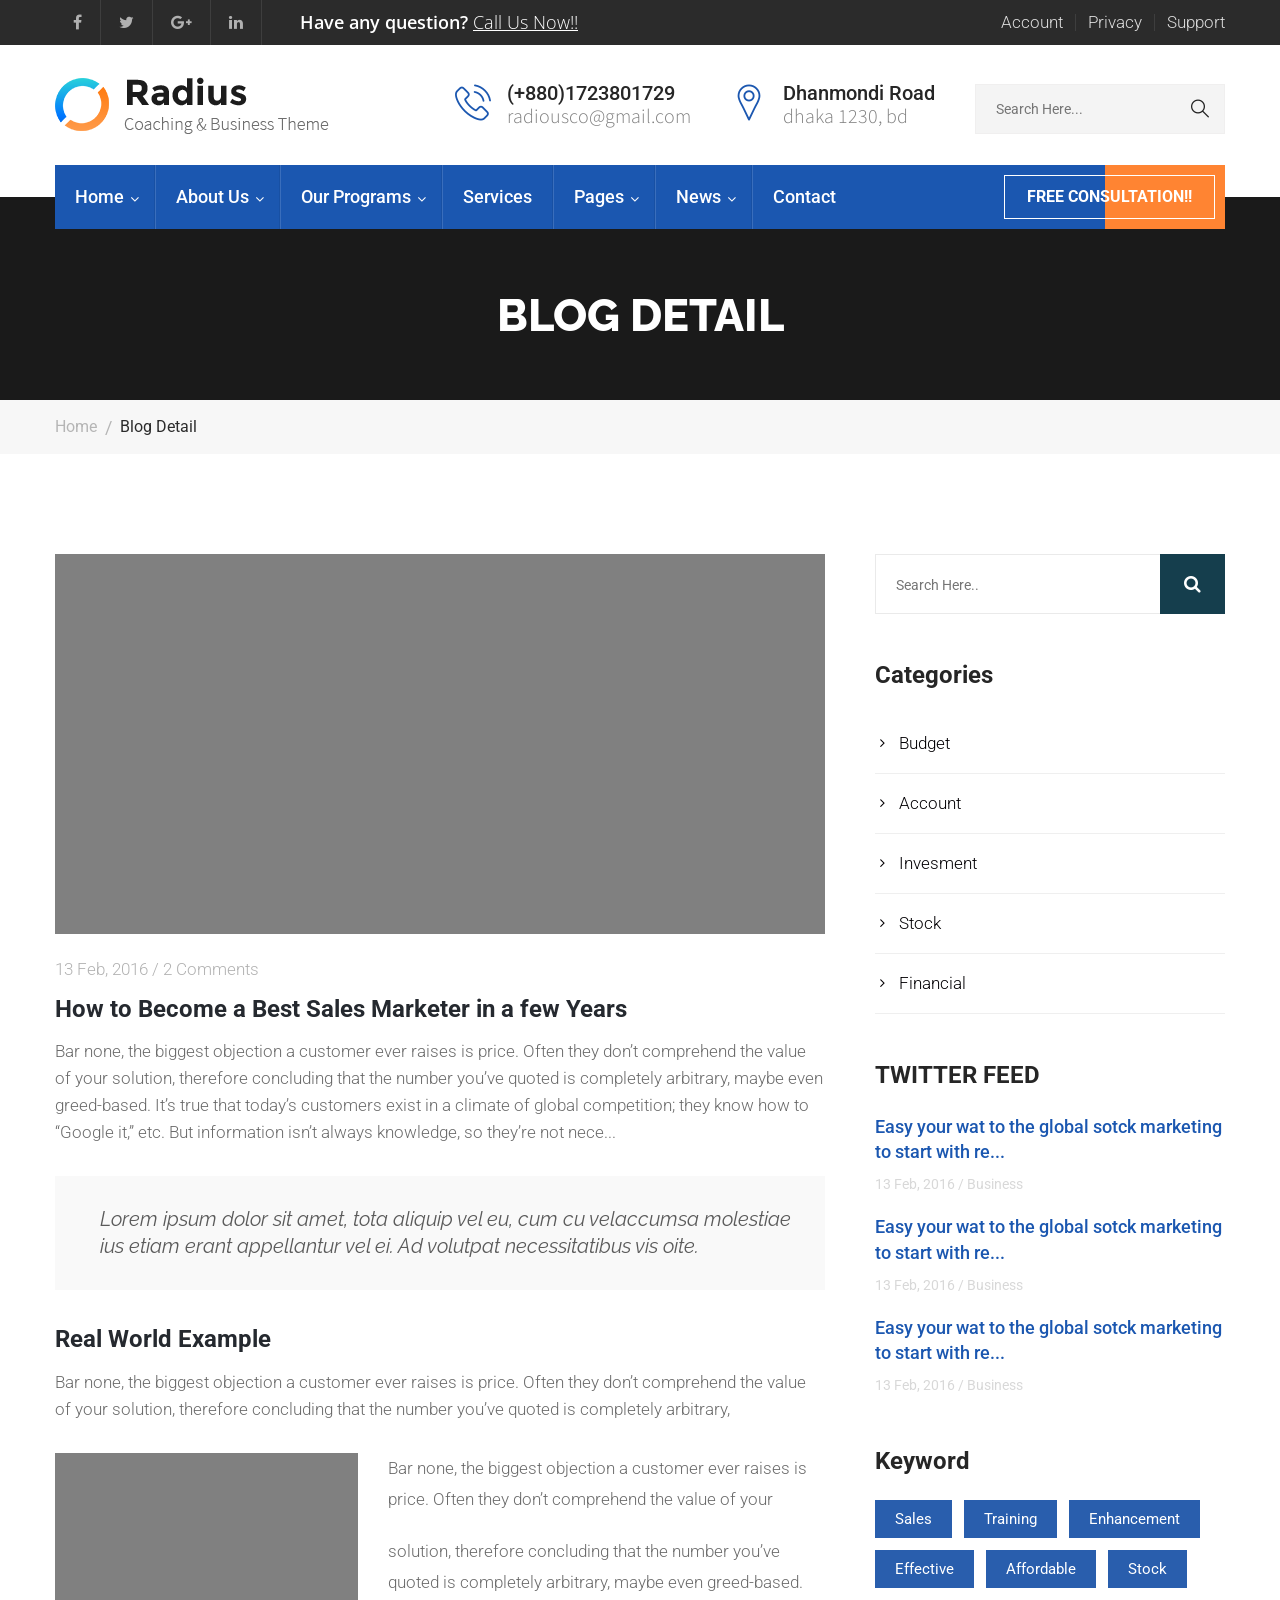
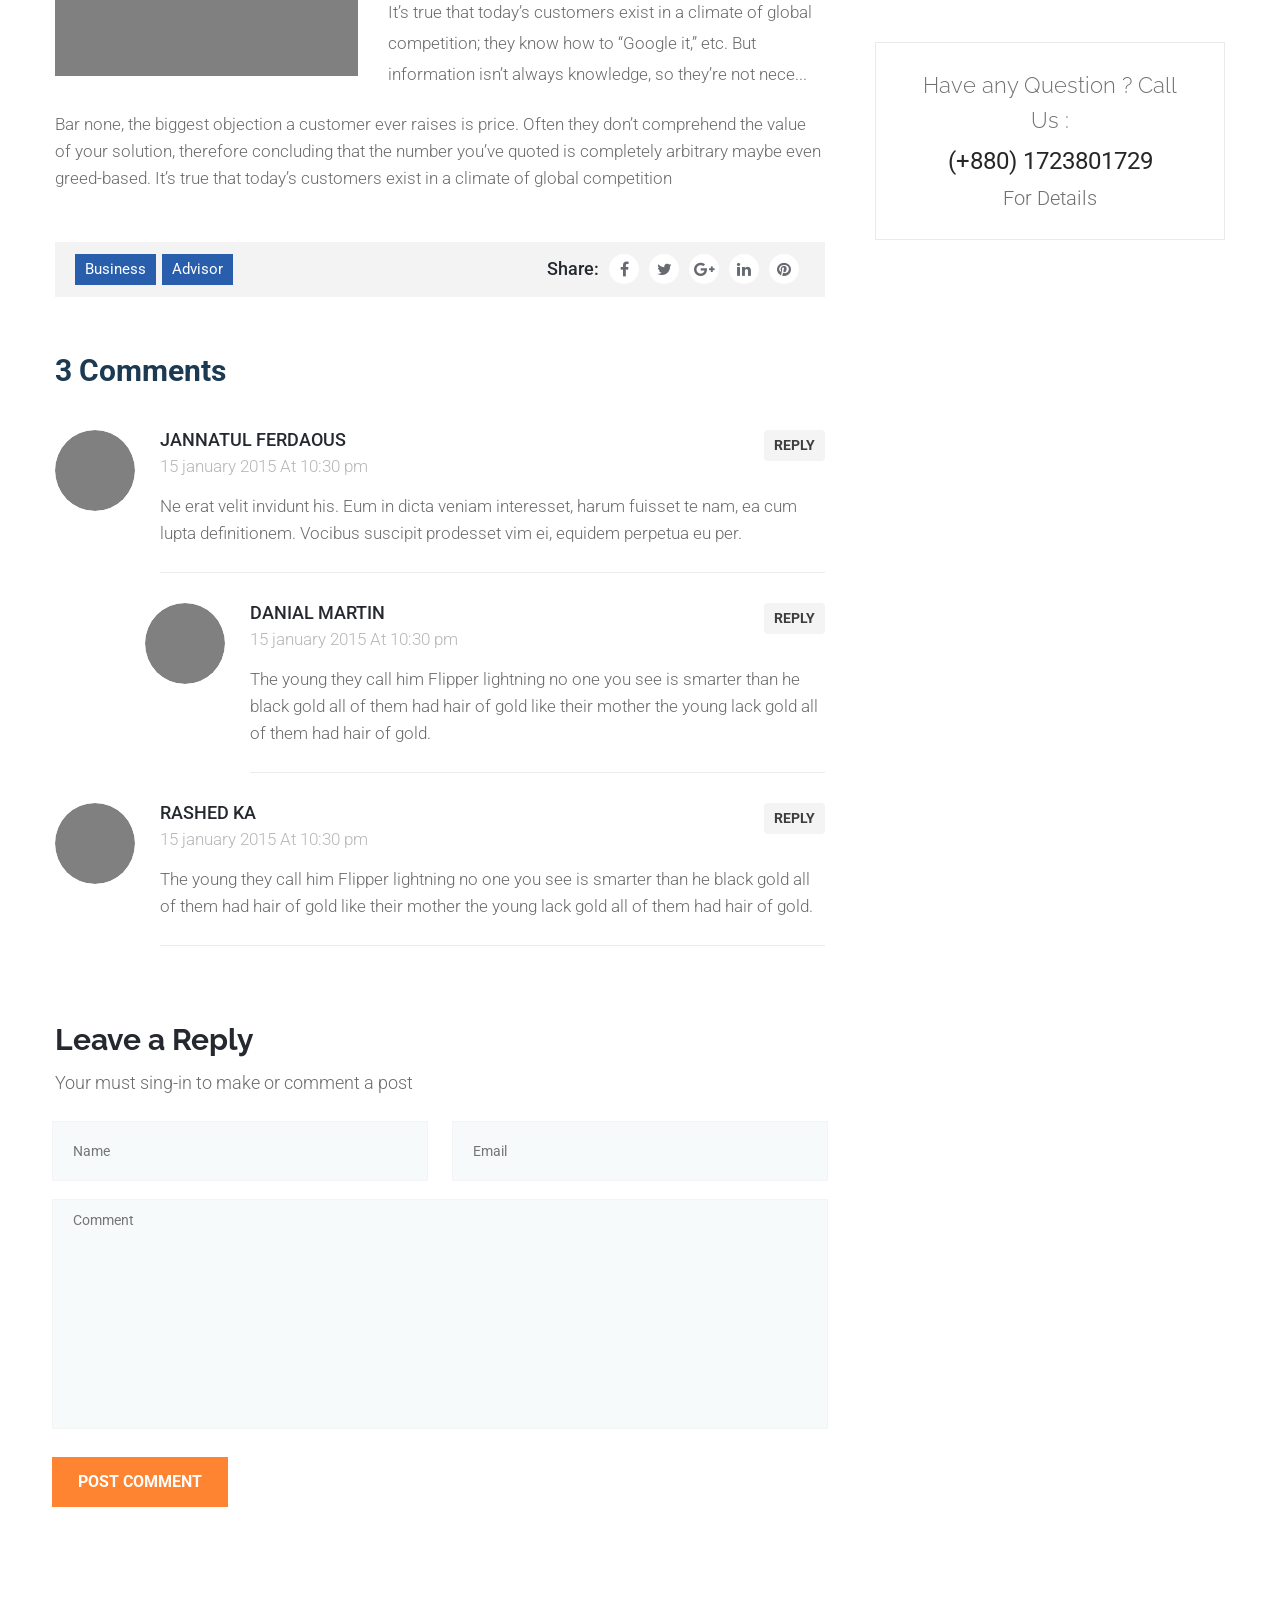
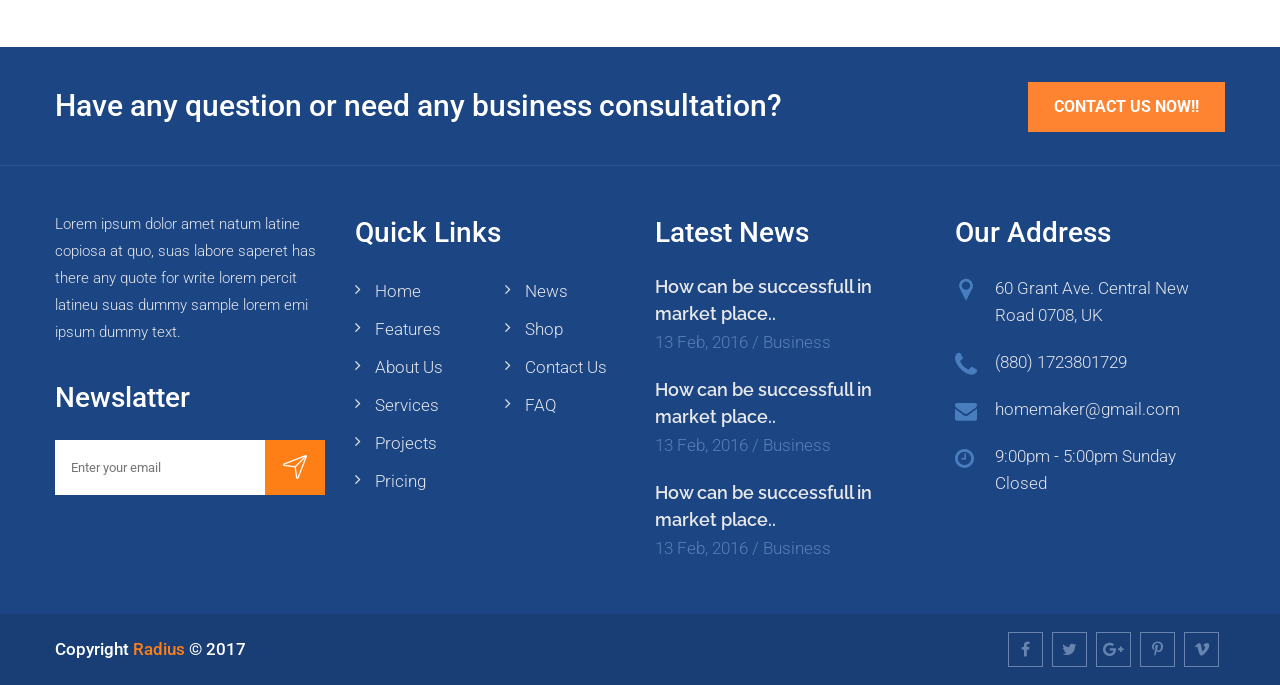
<file: blog-single.html>
<!DOCTYPE html>
<html>
<head>
<meta charset="utf-8">
<title>Radius - HTML Template | Blog Single</title>
<!-- Stylesheets -->
<link href="css/bootstrap.css" rel="stylesheet">
<link href="css/revolution-slider.css" rel="stylesheet">
<link href="css/style.css" rel="stylesheet">
<!--Favicon-->
<link rel="shortcut icon" href="images/favicon.ico" type="image/x-icon">
<link rel="icon" href="images/favicon.ico" type="image/x-icon">
<!-- Responsive -->
<meta http-equiv="X-UA-Compatible" content="IE=edge">
<meta name="viewport" content="width=device-width, initial-scale=1.0, maximum-scale=1.0, user-scalable=0">
<link href="css/responsive.css" rel="stylesheet">
<!--[if lt IE 9]><script src="https://cdnjs.cloudflare.com/ajax/libs/html5shiv/3.7.3/html5shiv.js"></script><![endif]-->
<!--[if lt IE 9]><script src="js/respond.js"></script><![endif]-->
</head>

<body>
<div class="page-wrapper">
 	
    <!-- Preloader -->
    <div class="preloader"></div>
 	
    <!-- Main Header / Header Style One-->
    <header class="main-header header-style-one">
        
        <!--Header Top-->
        <div class="header-top">
        	<div class="auto-container">
            	<div class="clearfix">
                    <!--Top Left-->
                    <div class="top-left">
                        <div class="social-icon clearfix">
                        	<a href="#"><span class="fa fa-facebook"></span></a>
                            <a href="#"><span class="fa fa-twitter"></span></a>
                            <a href="#"><span class="fa fa-google-plus"></span></a>
                            <a href="#"><span class="fa fa-linkedin"></span></a>
                        </div>
                        <div class="text">Have any question? <a href="contact.html">Call Us Now!!</a></div>
                    </div>
                    
                    <!--Top Right-->
                    <div class="top-right">
                        <ul class="top-nav clearfix">
                        	<li><a href="#">Account</a></li>
                            <li><a href="#">Privacy</a></li>
                            <li><a href="#">Support</a></li>
                        </ul>
                    </div>
                </div>
            </div>
        </div>
        
    	<!--Header-Upper-->
        <div class="header-upper">
        	<div class="auto-container">
            	<div class="clearfix">
                	
                	<div class="logo-outer">
                    	<div class="logo"><a href="index.html"><img src="images/logo.png" alt="Radius" title="Radius"></a></div>
                    </div>
                    
                    <div class="upper-right clearfix">
                    	
                        <!--Info Box-->
                        <div class="info-box">
                        	<div class="icon-box"><span class="flaticon-telephone"></span></div>
                            <ul>
                            	<li><strong>(+880)1723801729</strong></li>
                                <li>radiousco@gmail.com</li>
                            </ul>
                        </div>
                        
                        <!--Info Box-->
                        <div class="info-box">
                        	<div class="icon-box"><span class="flaticon-pin"></span></div>
                            <ul>
                            	<li><strong>Dhanmondi Road</strong></li>
                                <li>Dhaka 1230, BD</li>
                            </ul>
                        </div>
                        
                        <!--Form Box-->
                        <div class="info-box form-box">
							<form method="post" action="contact.html">
                                <!--Form Group-->
                                <div class="form-group">
                                    <div class="group-inner">
                                        <input type="text" name="username" placeholder="Search Here..." required="">
                                        <button type="submit" class="flaticon-search"></button>
                                    </div>
								</div>
                            </form>
                        </div>
                        
                    </div>
                    
                </div>
            </div>
        </div>
        
        <!--Header-Lower-->
        <div class="header-lower">
            
        	<div class="auto-container">
            	<div class="nav-outer clearfix">
                    <!-- Main Menu -->
                    <nav class="main-menu">
                        <div class="navbar-header">
                            <!-- Toggle Button -->    	
                            <button type="button" class="navbar-toggle" data-toggle="collapse" data-target=".navbar-collapse">
                            <span class="icon-bar"></span>
                            <span class="icon-bar"></span>
                            <span class="icon-bar"></span>
                            </button>
                        </div>
                        
                        <div class="navbar-collapse collapse clearfix">
                            <ul class="navigation clearfix">
                                <li class="dropdown"><a href="#">Home</a>
                                    <ul>
                                        <li><a href="index.html">Homepage One</a></li>
                                        <li><a href="index-2.html">Homepage Two</a></li>
                                        <li class="dropdown"><a href="#">Header Styles</a>
                                        	<ul>
                                        		<li><a href="index.html">Header Style One</a></li>
												<li><a href="index-2.html">Header Style Two</a></li>
											</ul>
                                        </li>
                                    </ul>
                                </li>
                                <li class="dropdown"><a href="#">About Us</a>
                                	<ul>
                                    	<li><a href="about-us.html">About Us</a></li>
                                    	<li><a href="team.html">Our Team</a></li>
                                        <li><a href="what-we-do.html">What We Do</a></li>
                                    </ul>
                                </li>
                                <li class="dropdown"><a href="#">Our Programs</a>
                                	<ul>
                                    	<li><a href="training.html">Our Programs</a></li>
                                        <li><a href="single-program.html">Training Coach</a></li>
                                        <li><a href="single-program.html">Sales Negotiation</a></li>
                                        <li><a href="single-program.html">Advisor Training</a></li>
                                        <li><a href="single-program.html">Consultative Selling</a></li>
                                        <li><a href="single-program.html">Sells Coaching</a></li>
                                        <li><a href="single-program.html">High Selling</a></li>
                                    </ul>
                                </li>
                                <li><a href="services.html">Services</a></li>
                                <li class="dropdown"><a href="#">Pages</a>
                                    <ul>
                                    	<li><a href="what-we-do.html">What We Do</a></li>
                                        <li><a href="project.html">Project</a></li>
                                        <li><a href="project-detail.html">Project Detail</a></li>
                                    </ul>
                                </li>
                                <li class="current dropdown"><a href="#">News</a>
                                    <ul>
                                        <li><a href="blog-list.html">Blog</a></li>
                                        <li><a href="blog-single.html">Blog Details</a></li>
                                    </ul>
                                </li>
                                <li><a href="contact.html">Contact</a></li>
                            </ul>
                        </div>
                    </nav><!-- Main Menu End-->
                    
                    <!--Outer Button-->
                    <div class="outer-btn"><a href="contact.html" class="theme-btn consultation">Free Consultation!!</a></div>
                    
                </div>
            </div>
        </div>
        
        
        <!--Sticky Header-->
        <div class="sticky-header">
        	<div class="auto-container clearfix">
            	<!--Logo-->
            	<div class="logo pull-left">
                	<a href="index.html" class="img-responsive"><img src="images/logo-small.png" alt="Radius" title="Radius"></a>
                </div>
                
                <!--Right Col-->
                <div class="right-col pull-right">
                	<!-- Main Menu -->
                    <nav class="main-menu">
                        <div class="navbar-header">
                            <!-- Toggle Button -->    	
                            <button type="button" class="navbar-toggle" data-toggle="collapse" data-target=".navbar-collapse">
                            <span class="icon-bar"></span>
                            <span class="icon-bar"></span>
                            <span class="icon-bar"></span>
                            </button>
                        </div>
                        
                        <div class="navbar-collapse collapse clearfix">
                            <ul class="navigation clearfix">
                                <li class="dropdown"><a href="#">Home</a>
                                    <ul>
                                        <li><a href="index.html">Homepage One</a></li>
                                        <li><a href="index-2.html">Homepage Two</a></li>
                                        <li class="dropdown"><a href="#">Header Styles</a>
                                        	<ul>
                                        		<li><a href="index.html">Header Style One</a></li>
												<li><a href="index-2.html">Header Style Two</a></li>
											</ul>
                                        </li>
                                    </ul>
                                </li>
                                <li class="dropdown"><a href="#">About Us</a>
                                	<ul>
                                    	<li><a href="about-us.html">About Us</a></li>
                                    	<li><a href="team.html">Our Team</a></li>
                                        <li><a href="what-we-do.html">What We Do</a></li>
                                    </ul>
                                </li>
                                <li class="dropdown"><a href="#">Our Programs</a>
                                	<ul>
                                    	<li><a href="training.html">Our Programs</a></li>
                                        <li><a href="single-program.html">Training Coach</a></li>
                                        <li><a href="single-program.html">Sales Negotiation</a></li>
                                        <li><a href="single-program.html">Advisor Training</a></li>
                                        <li><a href="single-program.html">Consultative Selling</a></li>
                                        <li><a href="single-program.html">Sells Coaching</a></li>
                                        <li><a href="single-program.html">High Selling</a></li>
                                    </ul>
                                </li>
                                <li><a href="services.html">Services</a></li>
                                <li class="dropdown"><a href="#">Pages</a>
                                    <ul>
                                    	<li><a href="what-we-do.html">What We Do</a></li>
                                        <li><a href="project.html">Project</a></li>
                                        <li><a href="project-detail.html">Project Detail</a></li>
                                    </ul>
                                </li>
                                <li class="current dropdown"><a href="#">News</a>
                                    <ul>
                                        <li><a href="blog-list.html">Blog</a></li>
                                        <li><a href="blog-single.html">Blog Details</a></li>
                                    </ul>
                                </li>
                                <li><a href="contact.html">Contact</a></li>
                            </ul>
                        </div>
                    </nav><!-- Main Menu End-->
                </div>
                
            </div>
        </div><!--End Sticky Header-->
    
    </header>
    <!--End Main Header -->
    
    <!--Page Title-->
    <section class="page-title" style="background-image:url(images/background/2.jpg);">
        <div class="auto-container">
            <h1>Blog Detail</h1>
        </div>
    </section>
    <!--End Page Title-->
    
    <!--Page Info-->
    <section class="page-info">
    	<div class="auto-container clearfix">
        	<div class="pull-left">
            	<ul class="bread-crumb clearfix">
                	<li><a href="index.html">Home</a></li>
                    <li>Blog Detail</li>
                </ul>
            </div>
        </div>
    </section>
    <!--Page Info-->
    
    <!--Sidebar Page Container -->
    <div class="sidebar-page-container sidebar-right">
    	<!--Tabs Box-->
        <div class="auto-container">
            <div class="row clearfix">
                
                <!--Content Side-->	
                <div class="col-lg-8 col-md-8 col-sm-12 col-xs-12">
                    
                    <!--Blog News Section-->
                    <section class="blog-news-section list-view">
                    	
                        <!--News Block-->
                        <div class="news-block">
                            <div class="inner-box">
                                <div class="image-box">
                                    <img src="images/resource/news-single-1.jpg" alt="" />
                                </div>
                                <div class="lower-content">
                                    <div class="date">13 Feb, 2016  /  2 Comments</div>
                                    <h3>How to Become a Best Sales Marketer in a few Years</h3>
                                    <div class="text">Bar none, the biggest objection a customer ever raises is price. Often they don’t comprehend the value of your solution, therefore concluding that the number you’ve quoted is completely arbitrary, maybe even greed-based. It’s true that today’s customers exist in a climate of global competition; they know how to “Google it,” etc. But information isn’t always knowledge, so they’re not nece...</div>
                                    <blockquote>Lorem ipsum dolor sit amet, tota aliquip vel eu, cum cu velaccumsa molestiae ius etiam erant appellantur vel ei. Ad volutpat necessitatibus vis oite.</blockquote>
                                    <h3>Real World Example</h3>
                                    <div class="text">Bar none, the biggest objection a customer ever raises is price. Often they don’t comprehend the value of your solution, therefore concluding that the number you’ve quoted is completely arbitrary,</div>
                                    
                                    <!--Two Column-->
                                    <div class="two-column row clearfix">
                                    	<div class="column col-md-5 col-sm-5 col-xs-12">
                                        	<figure>
                                            	<img src="images/resource/blog-single.jpg" alt="" />
                                            </figure>
                                        </div>
                                        <div class="column col-md-7 col-sm-7 col-xs-12">
                                        	<div class="text">
                                            	<p>Bar none, the biggest objection a customer ever raises is price. Often they don’t comprehend the value of your </p>
                                                <p>solution, therefore concluding that the number you’ve quoted is completely arbitrary, maybe even greed-based. It’s true that today’s customers exist in a climate of global competition; they know how to “Google it,” etc. But information isn’t always knowledge, so they’re not nece...</p>
                                            </div>
                                        </div>
                                    </div>
                                    <!--End Two Column-->
                                    <div class="text">Bar none, the biggest objection a customer ever raises is price. Often they don’t comprehend the value of your solution, therefore concluding that the number you’ve quoted is completely arbitrary maybe even greed-based. It’s true that today’s customers exist in a climate of global competition</div>
                                    
                                    <!--Post Option-->
                                    <div class="post-option">
                                        <div class="clearfix">
                                            <ul class="pull-left tags"> <li><a href="#">Business</a></li> <li><a href="#">Advisor</a></li></ul>
                                            <div class="pull-right share-post">
                                                <ul class="social-icon-three">
                                                    <li class="share">Share: </li>
                                                    <li><a class="fa fa-facebook-f" href="#"></a></li>
                                                    <li><a class="fa fa-twitter" href="#"></a></li>
                                                    <li><a class="fa fa-google-plus" href="#"></a></li>
                                                    <li><a class="fa fa-linkedin" href="#"></a></li>
                                                    <li><a class="fa fa-pinterest" href="#"></a></li>
                                                </ul>
                                            </div>
                                        </div>
                                	</div>

                                    
                                </div>
                                
                            </div>
                        </div>
                        
                        <!--Comments Area-->
                    	<div class="comments-area">
                            <div class="group-title"><h2>3 Comments</h2></div>
                            <!--Comment Box-->
                            <div class="comment-box">
                                <div class="comment">
                                    <div class="author-thumb"><img src="images/resource/author-thumb-1.jpg" alt=""></div>
                                    <!--Content Box-->
                                    <div class="content-box">
                                        <div class="comment-info clearfix"><strong>Jannatul Ferdaous</strong><div class="comment-time">15 january 2015 At 10:30 pm</div></div>
                                        <div class="text">Ne erat velit invidunt his. Eum in dicta veniam interesset, harum fuisset te nam, ea cum lupta definitionem. Vocibus suscipit prodesset vim ei, equidem perpetua eu per. </div>
                                        <a class="theme-btn reply-btn" href="#">Reply</a>
                                    </div>
                                </div>
                            </div>
                            <!--Comment Box-->
                            <div class="comment-box reply-comment">
                                <div class="comment">
                                    <div class="author-thumb"><img src="images/resource/author-thumb-2.jpg" alt=""></div>
                                    <!--Content Box-->
                                    <div class="content-box">
                                        <div class="comment-info clearfix"><strong>Danial Martin</strong><div class="comment-time">15 january 2015 At 10:30 pm</div></div>
                                        <div class="text">The young they call him Flipper lightning no one you see is smarter than he black gold all of them had hair of gold like their mother the young lack gold all of them had hair of gold.</div>
                                        <a class="theme-btn reply-btn" href="#">Reply</a>
                                    </div>
                                </div>
                            </div>
                            <!--Comment Box-->
                             <div class="comment-box">
                                <div class="comment">
                                    <div class="author-thumb"><img src="images/resource/author-thumb-3.jpg" alt=""></div>
                                    <!--Content Box-->
                                    <div class="content-box">
                                        <div class="comment-info clearfix"><strong>Rashed Ka</strong><div class="comment-time">15 january 2015 At 10:30 pm</div></div>
                                        <div class="text">The young they call him Flipper lightning no one you see is smarter than he black gold all of them had hair of gold like their mother the young lack gold all of them had hair of gold.</div>
                                        <a class="theme-btn reply-btn" href="#">Reply</a>
                                    </div>
                                </div>
                            </div>
                            
                            <!--Comment Form-->
                            <div class="comment-form">
                                <form method="post" action="blog.html">
                                    <div class="row clearfix">
                                        <div class="comment-title col-md-12">
                                            <h2>Leave a Reply</h2>
                                            <div class="text">Your must sing-in to make or comment a post</div>
                                        </div>
                                        <div class="form-group col-md-6 col-sm-6 col-xs-12">
                                            <input type="text" name="username" value="" placeholder="Name" required >
                                        </div>
            
                                        <div class="form-group col-md-6 col-sm-6 col-xs-12">
                                            <input type="email" name="email" value="" placeholder="Email" required >
                                        </div>
                                        
                                        <div class="form-group col-md-12 col-sm-12 col-xs-12">
                                            <textarea name="message" placeholder="Comment "></textarea>
                                        </div>
                                        
                                        <div class="form-group col-md-12 col-sm-12 col-xs-12">
                                            <button type="submit" class="theme-btn btn-style-one">Post Comment</button>
                                        </div>
                                    </div>
                                </form>
                            </div>

                            
                        </div>

                        
                    </section>
                    
                </div>
                
                <!--Sidebar-->	
                <div class="col-lg-4 col-md-4 col-sm-12 col-xs-12">
                    <aside class="sidebar">
                    
                    	<!-- Search Form -->
                        <div class="sidebar-widget search-box">
                            <form method="post" action="index.html">
                                <div class="form-group">
                                    <input type="search" name="search-field" value="" placeholder="Search Here..">
                                    <button type="submit"><span class="icon fa fa-search"></span></button>
                                </div>
                            </form>
                        </div>
                        
                        <!--Category Widget-->
                        <div class="sidebar-widget category-widget">
                        	<h2>Categories</h2>
                            <ul>
                            	<li><a href="#">Budget</a></li>
                                <li><a href="#">Account</a></li>
                                <li><a href="#">Invesment</a></li>
                                <li><a href="#">Stock</a></li>
                                <li><a href="#">Financial</a></li>
                            </ul>
                        </div>
                        
                        <!--Twitter Feed-->
                        <div class="sidebar-widget twitter-feed">
                        	<h2>TWITTER FEED</h2>
                        	<div class="feed">
                            	<div class="text"><a href="#">Easy your wat to the global sotck marketing to start with re...</a></div>
                                <span class="month"><a href="#">13 Feb, 2016  /  Business</a></span>
                            </div>
                            <div class="feed">
                            	<div class="text"><a href="#">Easy your wat to the global sotck marketing to start with re...</a></div>
                                <span class="month"><a href="#">13 Feb, 2016  /  Business</a></span>
                            </div>
                            <div class="feed">
                            	<div class="text"><a href="#">Easy your wat to the global sotck marketing to start with re...</a></div>
                                <span class="month"><a href="#">13 Feb, 2016  /  Business</a></span>
                            </div>
                        </div>
                        
                        <!-- Popular Tags -->
                        <div class="sidebar-widget popular-tags">
                            <h2>Keyword</h2>
                            <a href="#">Sales</a>
                            <a href="#">Training</a>
                            <a href="#">Enhancement</a>
                            <a href="#">Effective</a>
                            <a href="#">Affordable</a>
                            <a href="#">Stock</a>
                        </div>
                        
                        <!--Info Widget-->
                   		<div class="sidebar-widget info-widget">
                        	<h3>Have any Question ? Call Us :</h3>
                            <h4>(+880) 1723801729</h4>
                            <a href="#" class="detail">For Details</a>
                        </div>
                        
                    </aside>
                </div>
                
            </div>
        </div>
    </div>
    
   	<!--Main Footer-->
    <footer class="main-footer">
		<!--Upper Box-->
        
        <div class="upper-box">
        	<div class="auto-container">
            	<div class="clearfix">
                	<div class="pull-left">
                    	<h2>Have any question or need any business consultation? </h2>
                    </div>
                    <div class="pull-right">
                    	<a href="#" class="theme-btn btn-style-one">Contact Us Now!!</a>
                    </div>
                </div>
            </div>
        </div>
        
        <!--Widgets Section-->
        <div class="widgets-section">
        	<div class="auto-container">
            	<div class="row clearfix">
                	<!--Big Column-->
                	<div class="big-column col-md-6 col-sm-12 col-xs-12">
                    	<div class="row clearfix">

                            <!--Footer Column / Subscribe Widget-->
                        	<div class="footer-column col-md-6 col-sm-6 col-xs-12">
                            	<div class="footer-widget subscribe-widget">
                                	<div class="widget-content">
										<div class="text">Lorem ipsum dolor  amet natum latine copiosa at quo, suas labore saperet  has there any quote for write lorem percit latineu suas dummy sample lorem emi ipsum dummy text.</div>
                                        <div class="newsletter-form">
                                        	<h2>Newslatter</h2>
                                            <form method="post" action="contact.html">
                                                <div class="form-group">
                                                    <input type="email" name="email" value="" placeholder="Enter your email" required>
                                                    <button type="submit"><span class="icon flaticon-arrows-7"></span></button>
                                                </div>
                                            </form>
                                        </div>
                                    </div>
                                    
                                </div>
                            </div>

                            <!--Footer Column / Links Widget-->
                        	<div class="footer-column col-md-6 col-sm-6 col-xs-12">
                            	<div class="footer-widget links-widget">
                                	<h2>Quick Links</h2>
                                    <div class="widget-content">
                                    	<div class="row clearfix">
                                            <ul class="list col-md-6 col-sm-6 col-xs-12">
                                                <li><a href="#">Home</a></li>
                                                <li><a href="#">Features</a></li>
                                                <li><a href="#">About us</a></li>
                                                <li><a href="#">Services</a></li>
                                                <li><a href="#">Projects</a></li>
                                                <li><a href="#">Pricing</a></li>
                                            </ul>
                                            <ul class="list col-md-6 col-sm-6 col-xs-12">
                                                <li><a href="#">News</a></li>
                                                <li><a href="#">Shop</a></li>
                                                <li><a href="#">Contact us</a></li>
                                                <li><a href="#">FAQ</a></li>
                                            </ul>
                                        </div>
                                    </div>
                                </div>
                            </div>

                        </div>
                    </div>

                    <!--Big Column-->
                	<div class="big-column col-md-6 col-sm-12 col-xs-12">
                    	<div class="row clearfix">

                            <!--Footer Column / News Widget-->
                        	<div class="footer-column col-md-6 col-sm-6 col-xs-12">
                            	<div class="footer-widget news-widget">
                                	<h2>Latest News</h2>
                                    <div class="widget-content">
                                    	<div class="news-post">
                                        	<a href="blog-single.html">How can be successfull in market place..</a>
                                            <div class="posted-date">13 Feb, 2016  /  Business</div>
                                        </div>
                                        
                                        <div class="news-post">
                                        	<a href="blog-single.html">How can be successfull in market place..</a>
                                            <div class="posted-date">13 Feb, 2016  /  Business</div>
                                        </div>
                                        
                                        <div class="news-post">
                                        	<a href="blog-single.html">How can be successfull in market place..</a>
                                            <div class="posted-date">13 Feb, 2016  /  Business</div>
                                        </div>
                                        
                                    </div>
                                </div>
                            </div>

                            <!--Footer Column / Address Widget-->
                        	<div class="footer-column col-md-6 col-sm-6 col-xs-12">
                            	<div class="footer-widget address-widget">
                                	<h2>Our Address</h2>
                                    <div class="widget-content">
										<ul class="list-style-one">
                                        	<li><span class="icon flaticon-map-marker"></span> 60 Grant Ave. Central New Road 0708, UK</li>
                                            <li><span class="icon flaticon-telephone-handle-silhouette"></span> (880) 1723801729</li>
                                            <li><span class="icon fa fa-envelope"></span> homemaker@gmail.com</li>
                                            <li><span class="icon fa fa-clock-o"></span> 9:00pm - 5:00pm Sunday Closed</li>
                                        </ul>
                                    </div>
                                </div>
                            </div>

                        </div>
                    </div>

                 </div>
             </div>
         </div>

         <!--Footer Bottom-->
         <div class="footer-bottom">
         	<div class="auto-container">
            	<div class="row clearfix">
                    <div class="col-md-8 col-sm-12 col-xs-12">
                        <div class="copyright">Copyright <a href="#">Radius</a> &copy; 2017</div>
                    </div>
                    <div class="col-md-4 col-sm-12 col-xs-12 text-right">
                        <ul class="social-icon-one">
                        	<li><a href="#" class="fa fa-facebook"></a></li>
                            <li><a href="#" class="fa fa-twitter"></a></li>
                            <li><a href="#" class="fa fa-google-plus"></a></li>
                            <li><a href="#" class="fa fa-pinterest-p"></a></li>
                            <li><a href="#" class="fa fa-vimeo"></a></li>
                        </ul>
                    </div>
                </div>
            </div>
         </div>

    </footer>
    
</div>
<!--End pagewrapper-->

<!--Scroll to top-->
<div class="scroll-to-top scroll-to-target" data-target=".main-header"><span class="icon fa fa-long-arrow-up"></span></div>

<script src="js/jquery.js"></script> 
<script src="js/bootstrap.min.js"></script>
<script src="js/revolution.min.js"></script>
<script src="js/jquery.fancybox.pack.js"></script>
<script src="js/jquery.fancybox-media.js"></script>
<script src="js/owl.js"></script>
<script src="js/wow.js"></script>
<script src="js/script.js"></script>
</body>
</html>
</file>
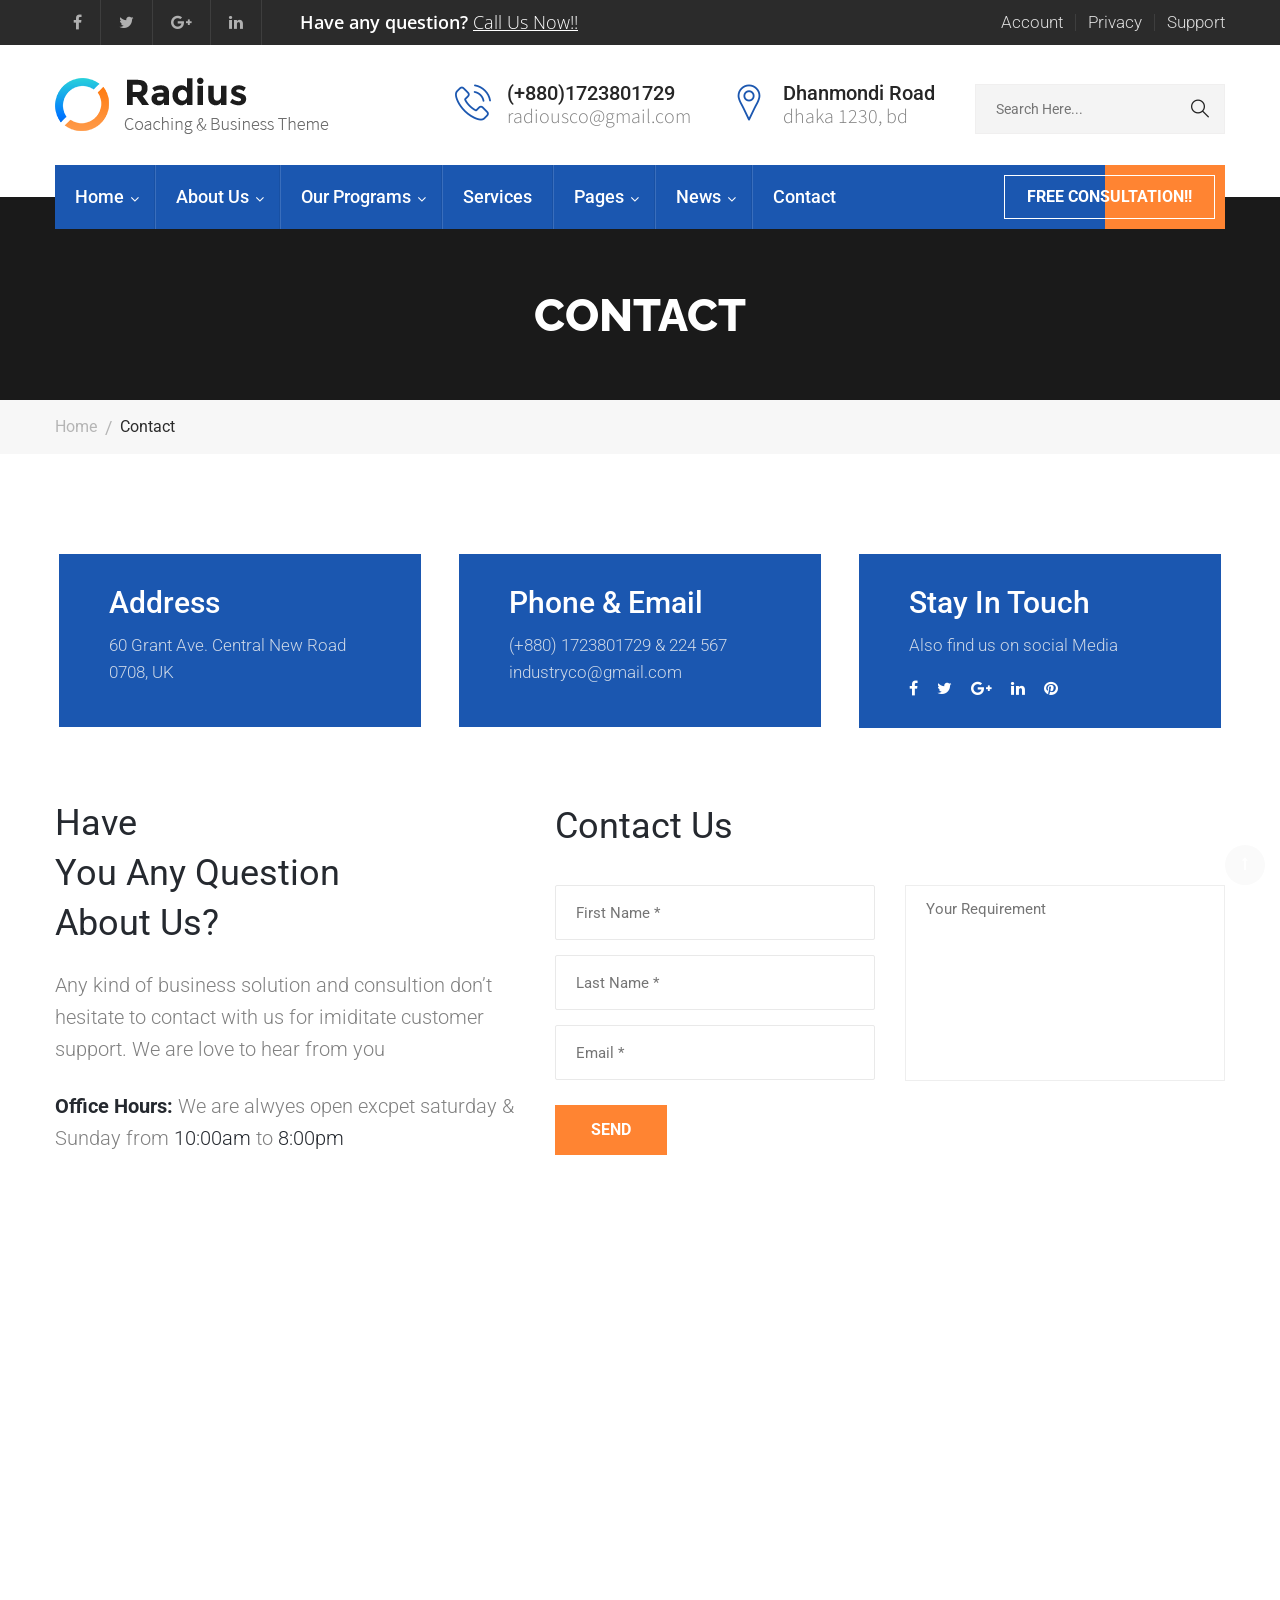
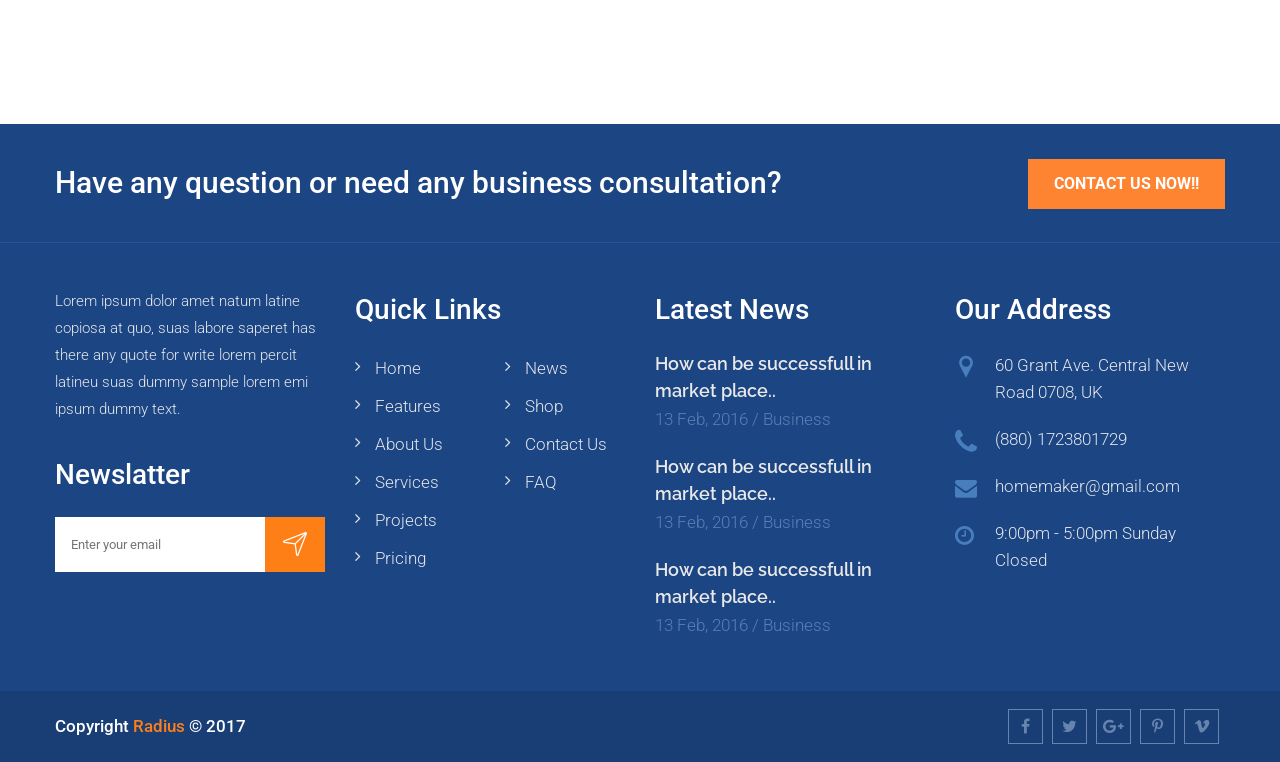
<file: contact.html>
<!DOCTYPE html>
<html>
<head>
<meta charset="utf-8">
<title>Radius - HTML Template | Contact Us</title>
<!-- Stylesheets -->
<link href="css/bootstrap.css" rel="stylesheet">
<link href="css/revolution-slider.css" rel="stylesheet">
<link href="css/style.css" rel="stylesheet">
<!--Favicon-->
<link rel="shortcut icon" href="images/favicon.ico" type="image/x-icon">
<link rel="icon" href="images/favicon.ico" type="image/x-icon">
<!-- Responsive -->
<meta http-equiv="X-UA-Compatible" content="IE=edge">
<meta name="viewport" content="width=device-width, initial-scale=1.0, maximum-scale=1.0, user-scalable=0">
<link href="css/responsive.css" rel="stylesheet">
<!--[if lt IE 9]><script src="https://cdnjs.cloudflare.com/ajax/libs/html5shiv/3.7.3/html5shiv.js"></script><![endif]-->
<!--[if lt IE 9]><script src="js/respond.js"></script><![endif]-->
</head>

<body>
<div class="page-wrapper">
 	
    <!-- Preloader -->
    <div class="preloader"></div>
 	
    <!-- Main Header / Header Style One-->
    <header class="main-header header-style-one">
        
        <!--Header Top-->
        <div class="header-top">
        	<div class="auto-container">
            	<div class="clearfix">
                    <!--Top Left-->
                    <div class="top-left">
                        <div class="social-icon clearfix">
                        	<a href="#"><span class="fa fa-facebook"></span></a>
                            <a href="#"><span class="fa fa-twitter"></span></a>
                            <a href="#"><span class="fa fa-google-plus"></span></a>
                            <a href="#"><span class="fa fa-linkedin"></span></a>
                        </div>
                        <div class="text">Have any question? <a href="contact.html">Call Us Now!!</a></div>
                    </div>
                    
                    <!--Top Right-->
                    <div class="top-right">
                        <ul class="top-nav clearfix">
                        	<li><a href="#">Account</a></li>
                            <li><a href="#">Privacy</a></li>
                            <li><a href="#">Support</a></li>
                        </ul>
                    </div>
                </div>
            </div>
        </div>
        
    	<!--Header-Upper-->
        <div class="header-upper">
        	<div class="auto-container">
            	<div class="clearfix">
                	
                	<div class="logo-outer">
                    	<div class="logo"><a href="index.html"><img src="images/logo.png" alt="Radius" title="Radius"></a></div>
                    </div>
                    
                    <div class="upper-right clearfix">
                    	
                        <!--Info Box-->
                        <div class="info-box">
                        	<div class="icon-box"><span class="flaticon-telephone"></span></div>
                            <ul>
                            	<li><strong>(+880)1723801729</strong></li>
                                <li>radiousco@gmail.com</li>
                            </ul>
                        </div>
                        
                        <!--Info Box-->
                        <div class="info-box">
                        	<div class="icon-box"><span class="flaticon-pin"></span></div>
                            <ul>
                            	<li><strong>Dhanmondi Road</strong></li>
                                <li>Dhaka 1230, BD</li>
                            </ul>
                        </div>
                        
                        <!--Form Box-->
                        <div class="info-box form-box">
							<form method="post" action="contact.html">
                                <!--Form Group-->
                                <div class="form-group">
                                    <div class="group-inner">
                                        <input type="text" name="username" placeholder="Search Here..." required="">
                                        <button type="submit" class="flaticon-search"></button>
                                    </div>
								</div>
                            </form>
                        </div>
                        
                    </div>
                    
                </div>
            </div>
        </div>
        
        <!--Header-Lower-->
        <div class="header-lower">
            
        	<div class="auto-container">
            	<div class="nav-outer clearfix">
                    <!-- Main Menu -->
                    <nav class="main-menu">
                        <div class="navbar-header">
                            <!-- Toggle Button -->    	
                            <button type="button" class="navbar-toggle" data-toggle="collapse" data-target=".navbar-collapse">
                            <span class="icon-bar"></span>
                            <span class="icon-bar"></span>
                            <span class="icon-bar"></span>
                            </button>
                        </div>
                        
                        <div class="navbar-collapse collapse clearfix">
                            <ul class="navigation clearfix">
                                <li class="dropdown"><a href="#">Home</a>
                                    <ul>
                                        <li><a href="index.html">Homepage One</a></li>
                                        <li><a href="index-2.html">Homepage Two</a></li>
                                        <li class="dropdown"><a href="#">Header Styles</a>
                                        	<ul>
                                        		<li><a href="index.html">Header Style One</a></li>
												<li><a href="index-2.html">Header Style Two</a></li>
											</ul>
                                        </li>
                                    </ul>
                                </li>
                                <li class="dropdown"><a href="#">About Us</a>
                                	<ul>
                                    	<li><a href="about-us.html">About Us</a></li>
                                    	<li><a href="team.html">Our Team</a></li>
                                        <li><a href="what-we-do.html">What We Do</a></li>
                                    </ul>
                                </li>
                                <li class="dropdown"><a href="#">Our Programs</a>
                                	<ul>
                                    	<li><a href="training.html">Our Programs</a></li>
                                        <li><a href="single-program.html">Training Coach</a></li>
                                        <li><a href="single-program.html">Sales Negotiation</a></li>
                                        <li><a href="single-program.html">Advisor Training</a></li>
                                        <li><a href="single-program.html">Consultative Selling</a></li>
                                        <li><a href="single-program.html">Sells Coaching</a></li>
                                        <li><a href="single-program.html">High Selling</a></li>
                                    </ul>
                                </li>
                                <li><a href="services.html">Services</a></li>
                                <li class="dropdown"><a href="#">Pages</a>
                                    <ul>
                                    	<li><a href="what-we-do.html">What We Do</a></li>
                                        <li><a href="project.html">Project</a></li>
                                        <li><a href="project-detail.html">Project Detail</a></li>
                                    </ul>
                                </li>
                                <li class="dropdown"><a href="#">News</a>
                                    <ul>
                                        <li><a href="blog-list.html">Blog</a></li>
                                        <li><a href="blog-single.html">Blog Details</a></li>
                                    </ul>
                                </li>
                                <li class="current"><a href="contact.html">Contact</a></li>
                            </ul>
                        </div>
                    </nav><!-- Main Menu End-->
                    
                    <!--Outer Button-->
                    <div class="outer-btn"><a href="contact.html" class="theme-btn consultation">Free Consultation!!</a></div>
                    
                </div>
            </div>
        </div>
        
        
        <!--Sticky Header-->
        <div class="sticky-header">
        	<div class="auto-container clearfix">
            	<!--Logo-->
            	<div class="logo pull-left">
                	<a href="index.html" class="img-responsive"><img src="images/logo-small.png" alt="Radius" title="Radius"></a>
                </div>
                
                <!--Right Col-->
                <div class="right-col pull-right">
                	<!-- Main Menu -->
                    <nav class="main-menu">
                        <div class="navbar-header">
                            <!-- Toggle Button -->    	
                            <button type="button" class="navbar-toggle" data-toggle="collapse" data-target=".navbar-collapse">
                            <span class="icon-bar"></span>
                            <span class="icon-bar"></span>
                            <span class="icon-bar"></span>
                            </button>
                        </div>
                        
                        <div class="navbar-collapse collapse clearfix">
                            <ul class="navigation clearfix">
                                <li class="dropdown"><a href="#">Home</a>
                                    <ul>
                                        <li><a href="index.html">Homepage One</a></li>
                                        <li><a href="index-2.html">Homepage Two</a></li>
                                        <li class="dropdown"><a href="#">Header Styles</a>
                                        	<ul>
                                        		<li><a href="index.html">Header Style One</a></li>
												<li><a href="index-2.html">Header Style Two</a></li>
											</ul>
                                        </li>
                                    </ul>
                                </li>
                                <li class="dropdown"><a href="#">About Us</a>
                                	<ul>
                                    	<li><a href="about-us.html">About Us</a></li>
                                    	<li><a href="team.html">Our Team</a></li>
                                        <li><a href="what-we-do.html">What We Do</a></li>
                                    </ul>
                                </li>
                                <li class="dropdown"><a href="#">Our Programs</a>
                                	<ul>
                                    	<li><a href="training.html">Our Programs</a></li>
                                        <li><a href="single-program.html">Training Coach</a></li>
                                        <li><a href="single-program.html">Sales Negotiation</a></li>
                                        <li><a href="single-program.html">Advisor Training</a></li>
                                        <li><a href="single-program.html">Consultative Selling</a></li>
                                        <li><a href="single-program.html">Sells Coaching</a></li>
                                        <li><a href="single-program.html">High Selling</a></li>
                                    </ul>
                                </li>
                                <li><a href="services.html">Services</a></li>
                                <li class="dropdown"><a href="#">Pages</a>
                                    <ul>
                                    	<li><a href="what-we-do.html">What We Do</a></li>
                                        <li><a href="project.html">Project</a></li>
                                        <li><a href="project-detail.html">Project Detail</a></li>
                                    </ul>
                                </li>
                                <li class="dropdown"><a href="#">News</a>
                                    <ul>
                                        <li><a href="blog-list.html">Blog</a></li>
                                        <li><a href="blog-single.html">Blog Details</a></li>
                                    </ul>
                                </li>
                                <li class="current"><a href="contact.html">Contact</a></li>
                            </ul>
                        </div>
                    </nav><!-- Main Menu End-->
                </div>
                
            </div>
        </div><!--End Sticky Header-->
    
    </header>
    <!--End Main Header -->
    
    <!--Page Title-->
    <section class="page-title" style="background-image:url(images/background/2.jpg);">
        <div class="auto-container">
            <h1>Contact</h1>
        </div>
    </section>
    <!--End Page Title-->
    
    <!--Page Info-->
    <section class="page-info">
    	<div class="auto-container clearfix">
        	<div class="pull-left">
            	<ul class="bread-crumb clearfix">
                	<li><a href="index.html">Home</a></li>
                    <li>Contact</li>
                </ul>
            </div>
        </div>
    </section>
    <!--Page Info-->
    
    <!--Contact Info Section-->
    <section class="contact-info-section">
    	<div class="auto-container">
        	<div class="row clearfix">
            	<!--Contact Detail-->
            	<div class="contact-detail col-md-4 col-sm-6 col-xs-12">
                	<div class="inner-box">
                    	<h3>Address</h3>
                        <div class="text">60 Grant Ave. Central New Road 0708, UK</div>
                    </div>
                </div>
                
                <!--Contact Detail-->
            	<div class="contact-detail col-md-4 col-sm-6 col-xs-12">
                	<div class="inner-box">
                    	<h3>Phone & Email</h3>
                        <div class="text">(+880) 1723801729 & 224 567 industryco@gmail.com</div>
                    </div>
                </div>
                
                <!--Contact Detail-->
            	<div class="contact-detail col-md-4 col-sm-6 col-xs-12">
                	<div class="inner-box">
                    	<h3>Stay In Touch</h3>
                        <div class="text">Also find us on social Media</div>
                        <ul class="social-icon-four">
                        	<li><a href="#" class="fa fa-facebook"></a></li>
                            <li><a href="#" class="fa fa-twitter"></a></li>
                            <li><a href="#" class="fa fa-google-plus"></a></li>
                            <li><a href="#" class="fa fa-linkedin"></a></li>
                            <li><a href="#" class="fa fa-pinterest"></a></li>
                        </ul>
                    </div>
                </div>
                
            </div>
        </div>
    </section>
    <!--End Contact Info Section-->
    
    <!--Contact Form Section-->
    <section class="contact-form-section">
    	<div class="auto-container">
        	<div class="row clearfix">
            	<!--Content Column-->
            	<div class="content-column col-md-5 col-sm-12 col-xs-12">
                	<h2>Have <br> You Any Question <br> About Us?</h2>
                    <div class="text">
                    	<p>Any kind of business solution and consultion don’t hesitate to contact with us for imiditate customer support. We are love to hear from you</p>
                        <p><strong>Office Hours:</strong> We are alwyes open excpet saturday & Sunday from <span>10:00am</span> to <span>8:00pm</span></p>
                    </div>
                </div>
                <!--Contact Form Column-->
                <div class="contact-form-column col-md-7 col-sm-12 col-xs-12">
                	<h2>Contact Us</h2>
                	<div class="default-form contact-form">
                        <form method="post" action="contact.html" id="contact-form">
                            <div class="row clearfix">
                            	
                                <div class="col-md-6 col-sm-6 col-xs-12">
                                    
                                    <div class="form-group">
                                    	<div class="group-inner">
                                        	<input type="text" name="firstname" value="" placeholder="First Name *" required>
                                        </div>
                                    </div>
                                    
                                    <div class="form-group">
                                    	<div class="group-inner">
                                        	<input type="text" name="lastname" value="" placeholder="Last Name *" required>
                                        </div>
                                    </div>
                                    
                                    <div class="form-group">
                                    	<div class="group-inner">
                                        	<input type="email" name="email" value="" placeholder="Email *" required>
                                        </div>
                                    </div>
                                    
                                </div>
                                
                                <div class="col-md-6 col-sm-6 col-xs-12">    
                                    <div class="form-group">
                                    	<div class="group-inner">
                                        	<textarea name="message" placeholder="Your Requirement" required></textarea>
                                        </div>
                                    </div>
                                </div>
                                
                                <div class="form-group col-md-12 col-xs-12">
                                    <button type="submit" class="theme-btn btn-style-one">send</button>
                                </div>
                                
                            </div>
                            
                        </form>
                        
                    </div>

                </div>
            </div>
        </div>
    </section>
    <!--End Contact Form Section-->
    
    <!--Map Section-->
    <section class="map-section">
    	<div class="map-outer">
			<!--Map Canvas-->
            <div class="map-canvas"
                data-zoom="13"
                data-lat="-37.817085"
                data-lng="144.955631"			  
                data-type="roadmap"
                data-hue="#ffc400"
                data-title="Envato"
                data-content="Melbourne VIC 3000, Australia<br><a href='mailto:info@youremail.com'>info@youremail.com</a>"							
                style="height: 450px;">
            </div>

        </div>
    </section>
	<!--End Map Section-->
    
    <!--Main Footer-->
    <footer class="main-footer">
		<!--Upper Box-->
        
        <div class="upper-box">
        	<div class="auto-container">
            	<div class="clearfix">
                	<div class="pull-left">
                    	<h2>Have any question or need any business consultation? </h2>
                    </div>
                    <div class="pull-right">
                    	<a href="#" class="theme-btn btn-style-one">Contact Us Now!!</a>
                    </div>
                </div>
            </div>
        </div>
        
        <!--Widgets Section-->
        <div class="widgets-section">
        	<div class="auto-container">
            	<div class="row clearfix">
                	<!--Big Column-->
                	<div class="big-column col-md-6 col-sm-12 col-xs-12">
                    	<div class="row clearfix">

                            <!--Footer Column / Subscribe Widget-->
                        	<div class="footer-column col-md-6 col-sm-6 col-xs-12">
                            	<div class="footer-widget subscribe-widget">
                                	<div class="widget-content">
										<div class="text">Lorem ipsum dolor  amet natum latine copiosa at quo, suas labore saperet  has there any quote for write lorem percit latineu suas dummy sample lorem emi ipsum dummy text.</div>
                                        <div class="newsletter-form">
                                        	<h2>Newslatter</h2>
                                            <form method="post" action="contact.html">
                                                <div class="form-group">
                                                    <input type="email" name="email" value="" placeholder="Enter your email" required>
                                                    <button type="submit"><span class="icon flaticon-arrows-7"></span></button>
                                                </div>
                                            </form>
                                        </div>
                                    </div>
                                    
                                </div>
                            </div>

                            <!--Footer Column / Links Widget-->
                        	<div class="footer-column col-md-6 col-sm-6 col-xs-12">
                            	<div class="footer-widget links-widget">
                                	<h2>Quick Links</h2>
                                    <div class="widget-content">
                                    	<div class="row clearfix">
                                            <ul class="list col-md-6 col-sm-6 col-xs-12">
                                                <li><a href="#">Home</a></li>
                                                <li><a href="#">Features</a></li>
                                                <li><a href="#">About us</a></li>
                                                <li><a href="#">Services</a></li>
                                                <li><a href="#">Projects</a></li>
                                                <li><a href="#">Pricing</a></li>
                                            </ul>
                                            <ul class="list col-md-6 col-sm-6 col-xs-12">
                                                <li><a href="#">News</a></li>
                                                <li><a href="#">Shop</a></li>
                                                <li><a href="#">Contact us</a></li>
                                                <li><a href="#">FAQ</a></li>
                                            </ul>
                                        </div>
                                    </div>
                                </div>
                            </div>

                        </div>
                    </div>

                    <!--Big Column-->
                	<div class="big-column col-md-6 col-sm-12 col-xs-12">
                    	<div class="row clearfix">

                            <!--Footer Column / News Widget-->
                        	<div class="footer-column col-md-6 col-sm-6 col-xs-12">
                            	<div class="footer-widget news-widget">
                                	<h2>Latest News</h2>
                                    <div class="widget-content">
                                    	<div class="news-post">
                                        	<a href="blog-single.html">How can be successfull in market place..</a>
                                            <div class="posted-date">13 Feb, 2016  /  Business</div>
                                        </div>
                                        
                                        <div class="news-post">
                                        	<a href="blog-single.html">How can be successfull in market place..</a>
                                            <div class="posted-date">13 Feb, 2016  /  Business</div>
                                        </div>
                                        
                                        <div class="news-post">
                                        	<a href="blog-single.html">How can be successfull in market place..</a>
                                            <div class="posted-date">13 Feb, 2016  /  Business</div>
                                        </div>
                                        
                                    </div>
                                </div>
                            </div>

                            <!--Footer Column / Address Widget-->
                        	<div class="footer-column col-md-6 col-sm-6 col-xs-12">
                            	<div class="footer-widget address-widget">
                                	<h2>Our Address</h2>
                                    <div class="widget-content">
										<ul class="list-style-one">
                                        	<li><span class="icon flaticon-map-marker"></span> 60 Grant Ave. Central New Road 0708, UK</li>
                                            <li><span class="icon flaticon-telephone-handle-silhouette"></span> (880) 1723801729</li>
                                            <li><span class="icon fa fa-envelope"></span> homemaker@gmail.com</li>
                                            <li><span class="icon fa fa-clock-o"></span> 9:00pm - 5:00pm Sunday Closed</li>
                                        </ul>
                                    </div>
                                </div>
                            </div>

                        </div>
                    </div>

                 </div>
             </div>
         </div>

         <!--Footer Bottom-->
         <div class="footer-bottom">
         	<div class="auto-container">
            	<div class="row clearfix">
                    <div class="col-md-8 col-sm-12 col-xs-12">
                        <div class="copyright">Copyright <a href="#">Radius</a> &copy; 2017</div>
                    </div>
                    <div class="col-md-4 col-sm-12 col-xs-12 text-right">
                        <ul class="social-icon-one">
                        	<li><a href="#" class="fa fa-facebook"></a></li>
                            <li><a href="#" class="fa fa-twitter"></a></li>
                            <li><a href="#" class="fa fa-google-plus"></a></li>
                            <li><a href="#" class="fa fa-pinterest-p"></a></li>
                            <li><a href="#" class="fa fa-vimeo"></a></li>
                        </ul>
                    </div>
                </div>
            </div>
         </div>

    </footer>
    
</div>
<!--End pagewrapper-->

<!--Scroll to top-->
<div class="scroll-to-top scroll-to-target" data-target=".main-header"><span class="icon fa fa-long-arrow-up"></span></div>

<script src="js/jquery.js"></script>
<script src="js/bootstrap.min.js"></script>
<script src="js/revolution.min.js"></script>
<script src="js/jquery.fancybox.pack.js"></script>
<script src="js/jquery.fancybox-media.js"></script>
<script src="js/mixitup.js"></script>
<script src="js/owl.js"></script>
<script src="js/wow.js"></script>

<!--Google Map APi Key-->
<script src="http://maps.google.com/maps/api/js?key="></script>
<script src="js/map-script.js"></script>
<!--End Google Map APi-->

<script src="js/validate.js"></script>

<script src="js/script.js"></script>
</body>
</html>
</file>
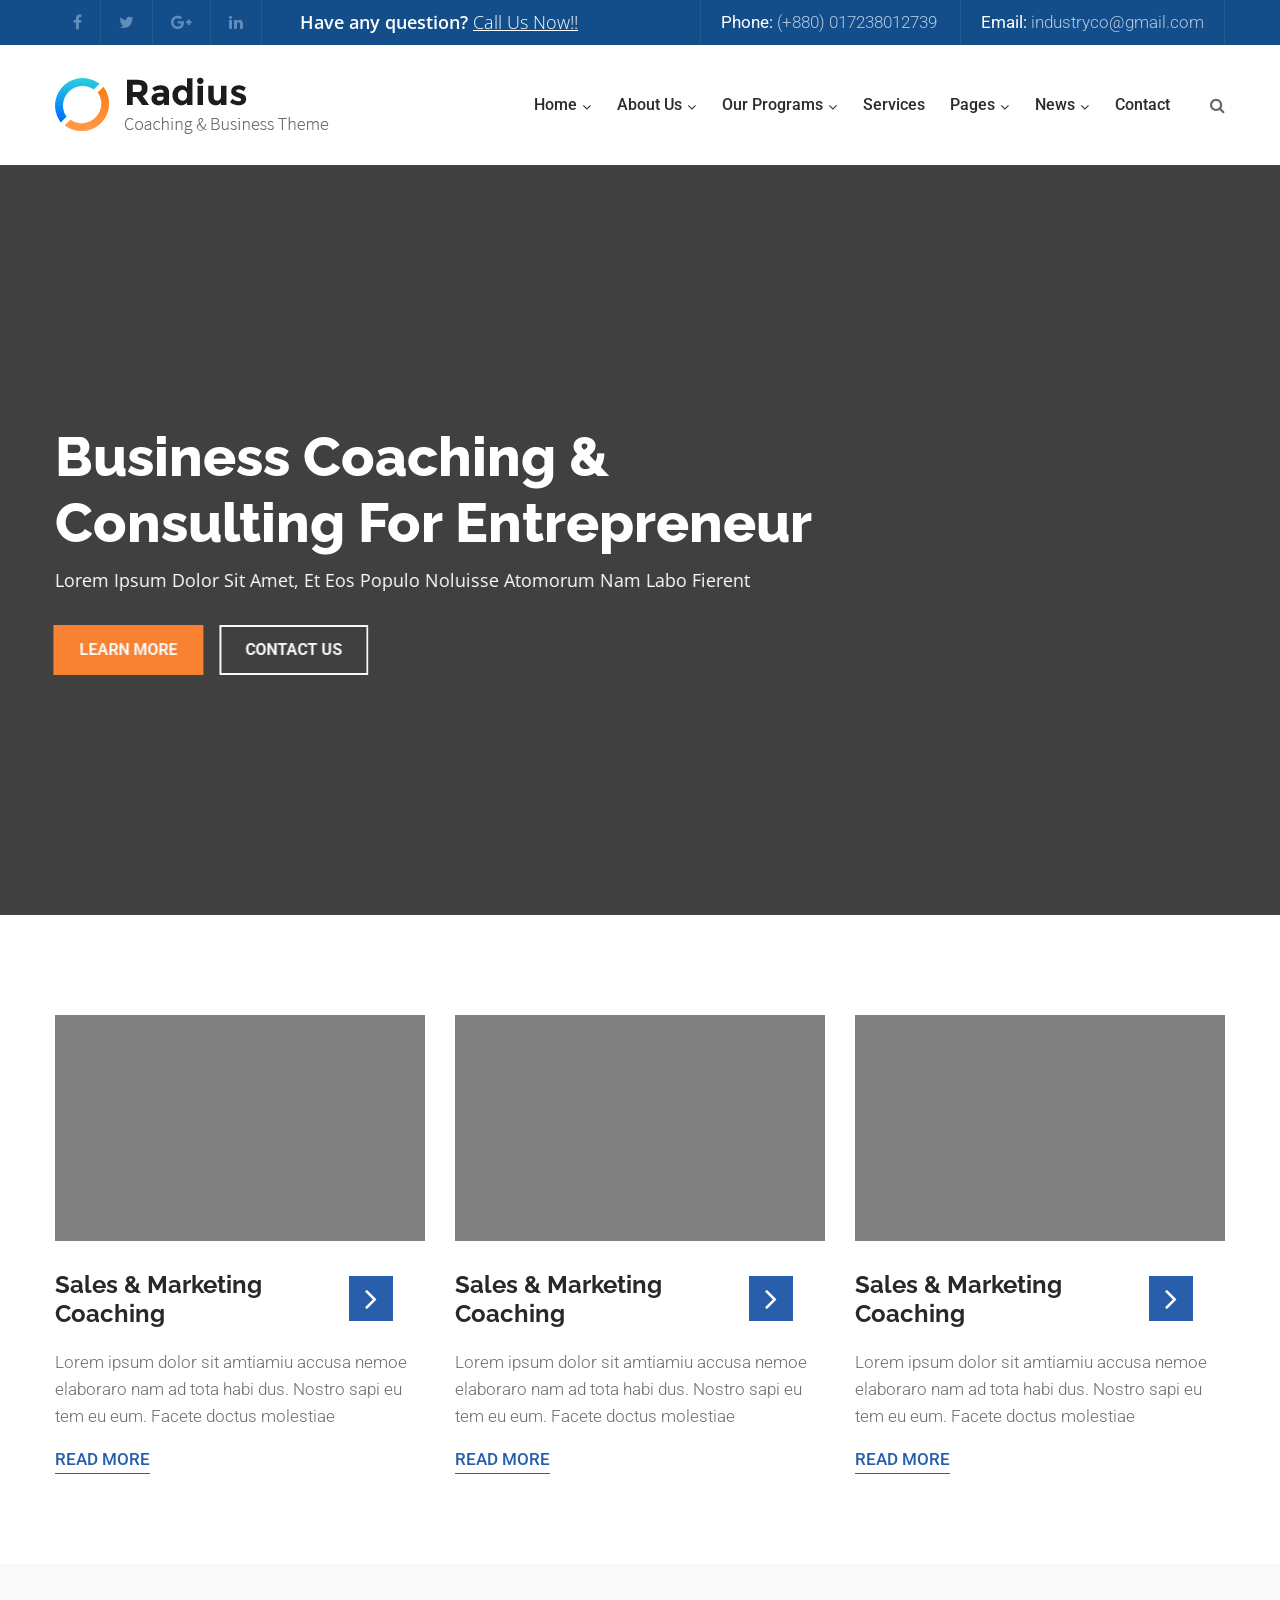
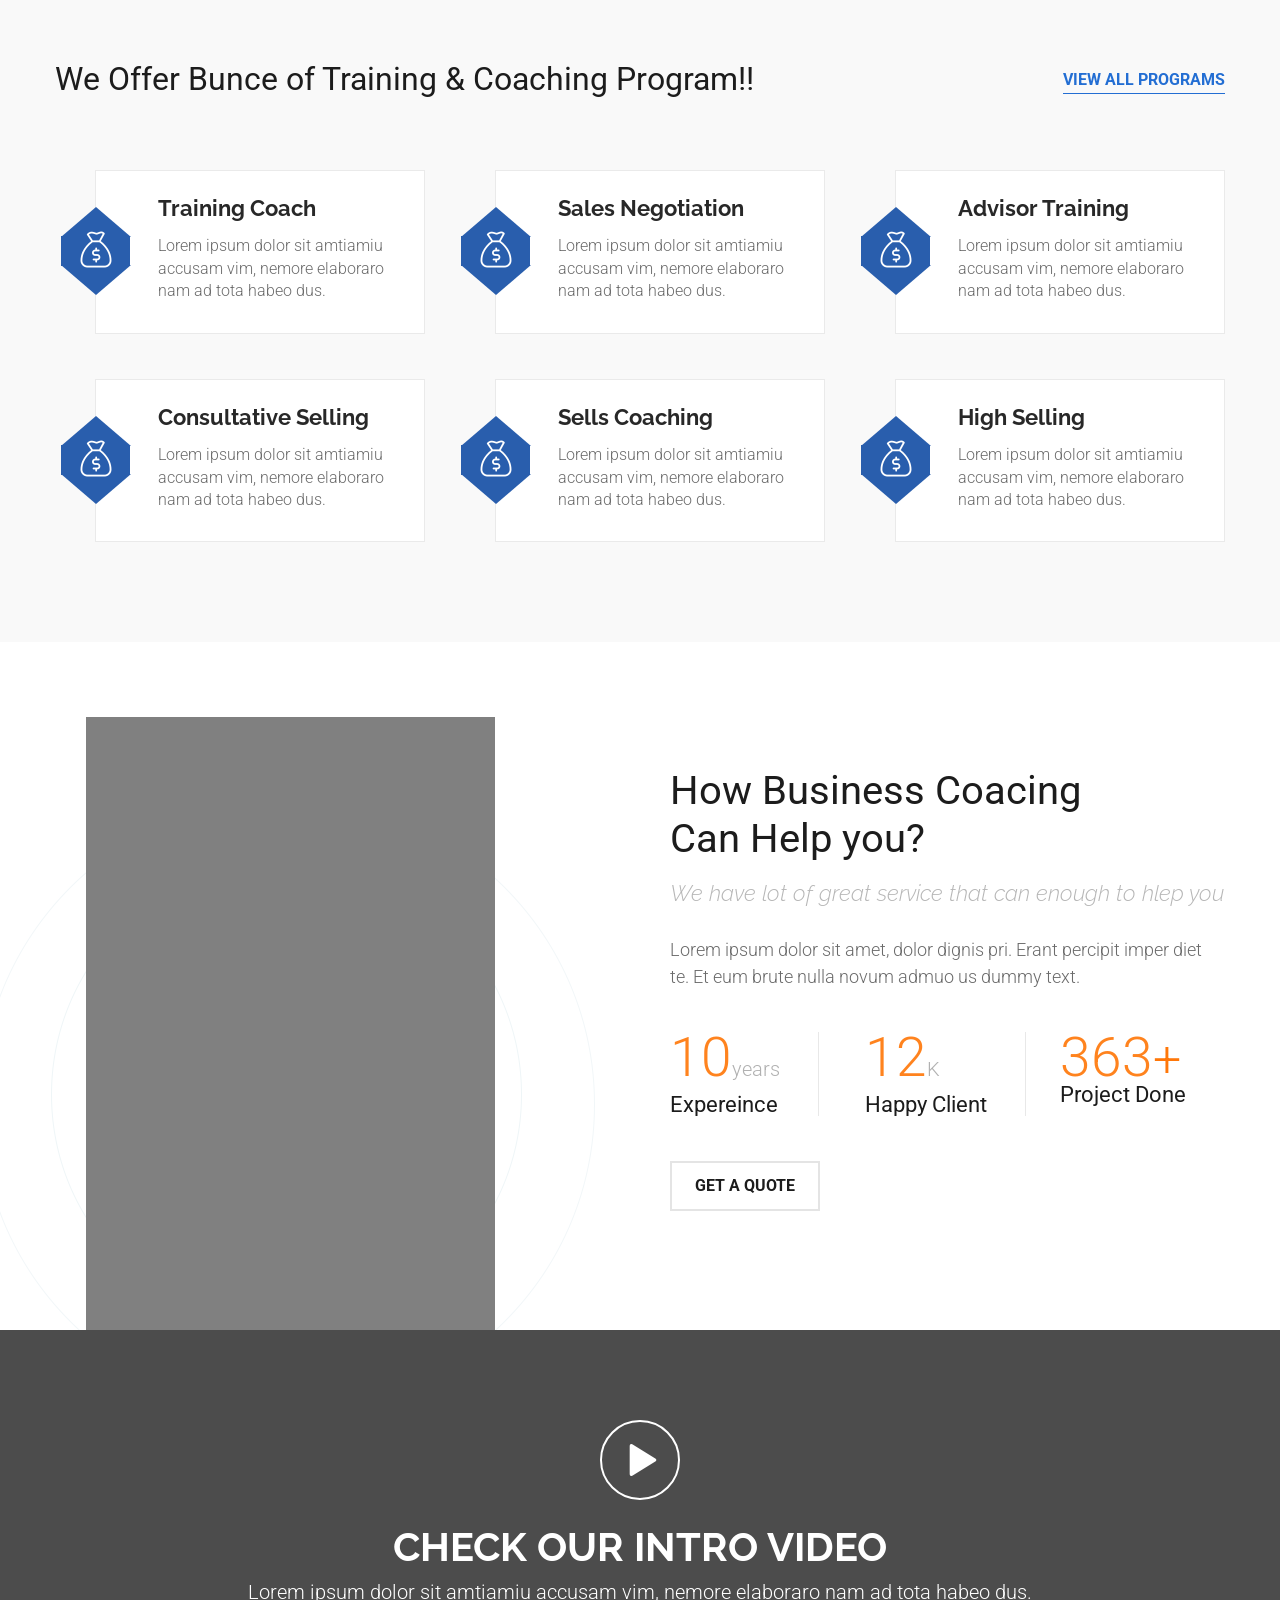
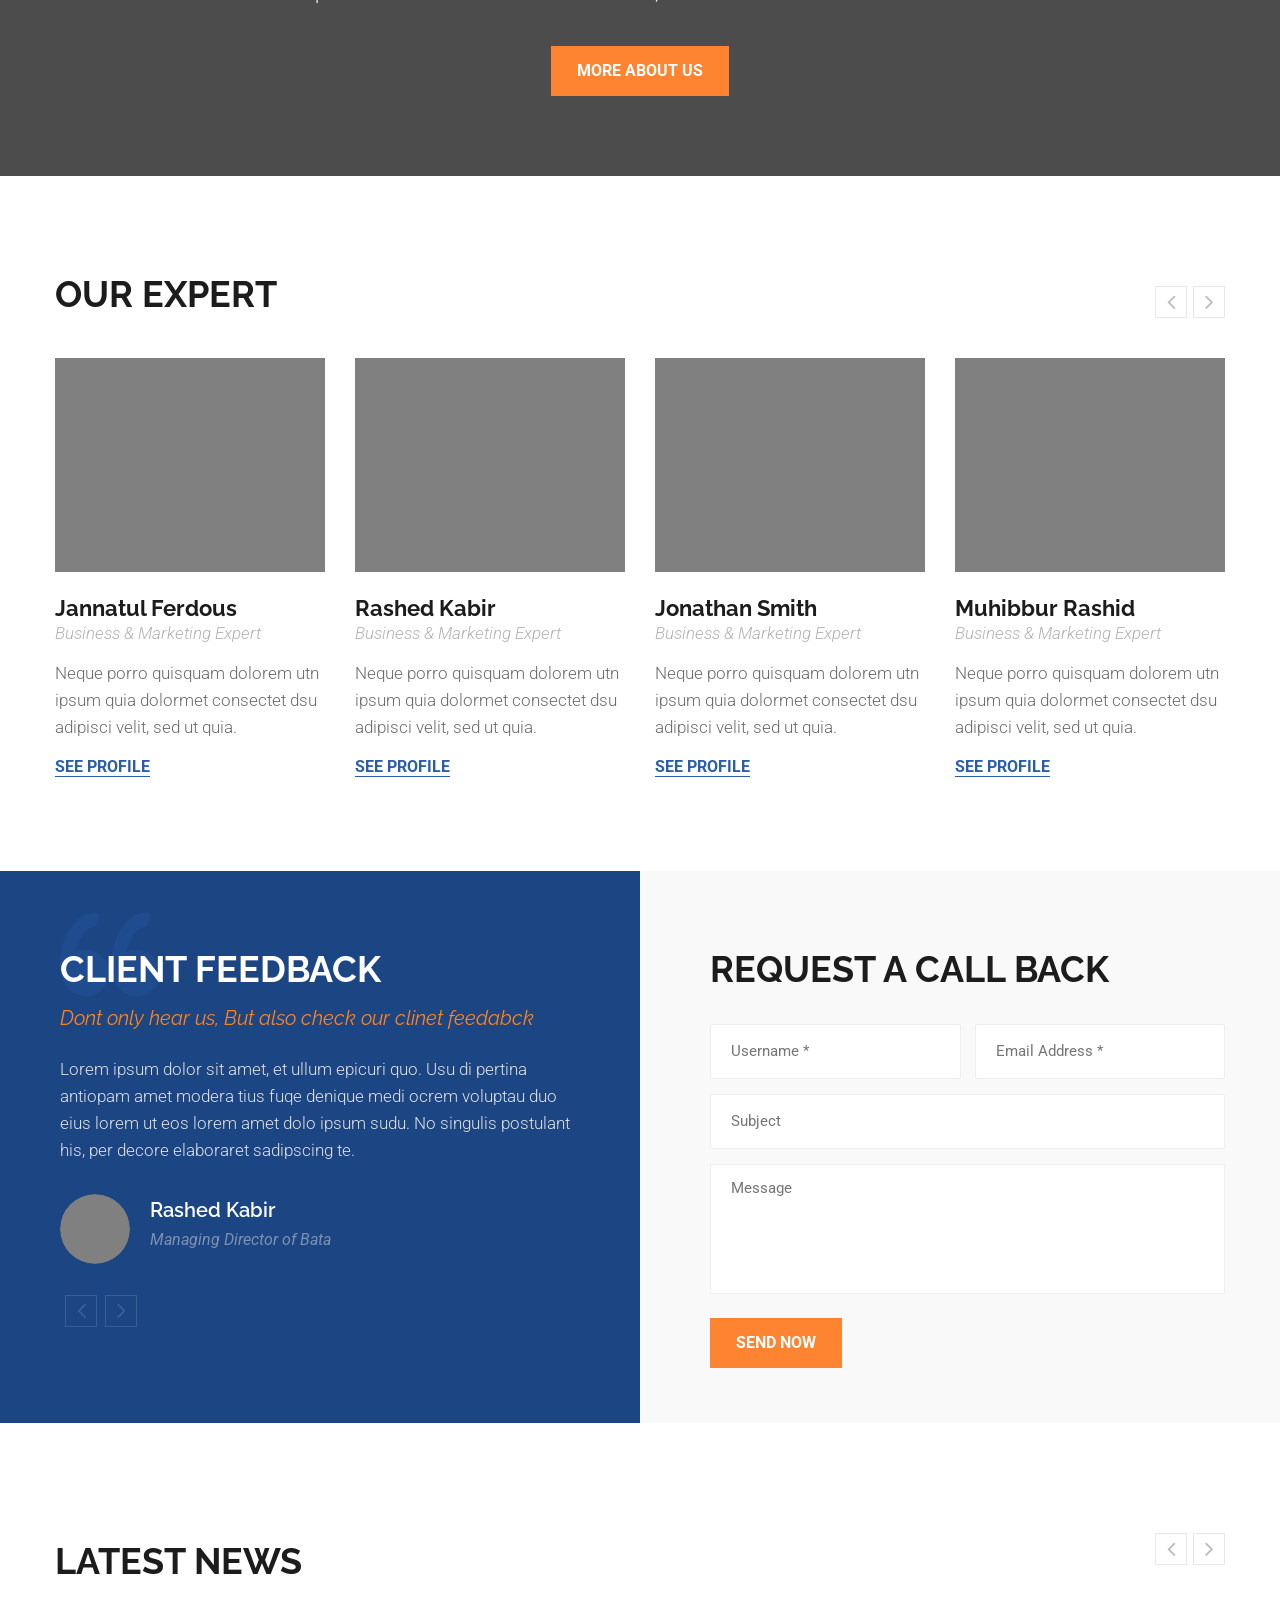
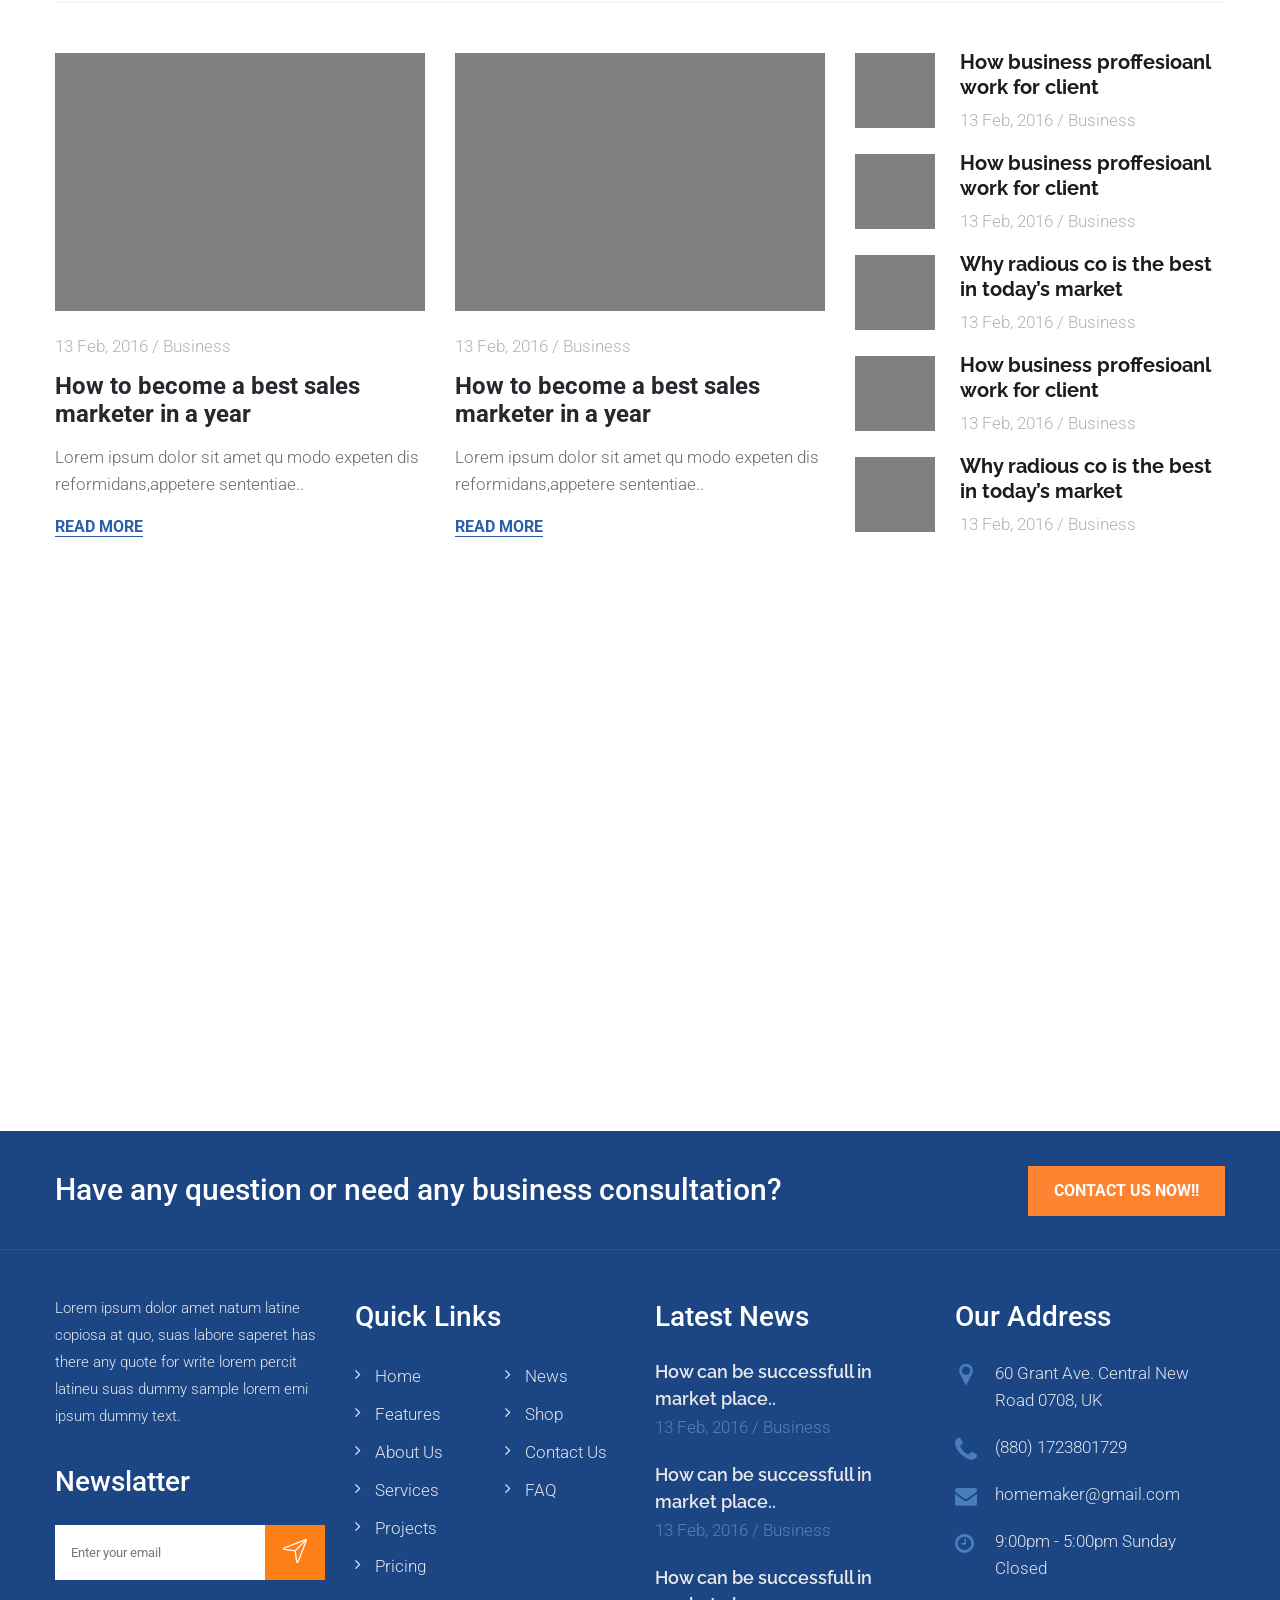
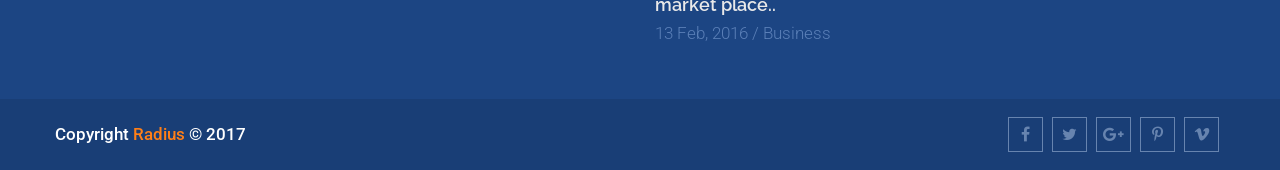
<file: index-2.html>
<!DOCTYPE html>
<html>
<head>
<meta charset="utf-8">
<title>Radius - HTML Template | Homepage Two</title>
<!-- Stylesheets -->
<link href="css/bootstrap.css" rel="stylesheet">
<link href="css/revolution-slider.css" rel="stylesheet">
<link href="css/style.css" rel="stylesheet">
<!--Favicon-->
<link rel="shortcut icon" href="images/favicon.ico" type="image/x-icon">
<link rel="icon" href="images/favicon.ico" type="image/x-icon">
<!-- Responsive -->
<meta http-equiv="X-UA-Compatible" content="IE=edge">
<meta name="viewport" content="width=device-width, initial-scale=1.0, maximum-scale=1.0, user-scalable=0">
<link href="css/responsive.css" rel="stylesheet">
<!--[if lt IE 9]><script src="https://cdnjs.cloudflare.com/ajax/libs/html5shiv/3.7.3/html5shiv.js"></script><![endif]-->
<!--[if lt IE 9]><script src="js/respond.js"></script><![endif]-->
</head>

<body>
<div class="page-wrapper">
 	
    <!-- Preloader -->
    <div class="preloader"></div>
 	
    <!-- Main Header / Header Style Two-->
    <header class="main-header header-style-two">
        
        <!--Header Top / Style Two-->
        <div class="header-top style-two">
        	<div class="auto-container">
            	<div class="clearfix">
                    <!--Top Left-->
                    <div class="top-left">
                        <div class="social-icon clearfix">
                        	<a href="#"><span class="fa fa-facebook"></span></a>
                            <a href="#"><span class="fa fa-twitter"></span></a>
                            <a href="#"><span class="fa fa-google-plus"></span></a>
                            <a href="#"><span class="fa fa-linkedin"></span></a>
                        </div>
                        <div class="text">Have any question? <a href="contact.html">Call Us Now!!</a></div>
                    </div>
                    
                    <!--Top Right-->
                    <div class="top-right">
                        <ul class="info-detail clearfix">
                        	<li><a href="#"><span>Phone:</span> (+880) 017238012739</a></li>
                            <li><a href="#"><span>Email:</span> industryco@gmail.com</a></li>
                        </ul>
                    </div>
                </div>
            </div>
        </div>
        
    	<!--Header-Upper-->
        <div class="header-upper">
        	<div class="auto-container">
            	<div class="clearfix">
                	
                	<div class="logo-outer">
                    	<div class="logo"><a href="index.html"><img src="images/logo.png" alt="Radius" title="Radius"></a></div>
                    </div>
                    
                    <div class="upper-right clearfix">
                    	<div class="nav-outer">
                            <nav class="main-menu">
                                <div class="navbar-header">
                                    <!-- Toggle Button -->    	
                                    <button type="button" class="navbar-toggle" data-toggle="collapse" data-target=".navbar-collapse">
                                    <span class="icon-bar"></span>
                                    <span class="icon-bar"></span>
                                    <span class="icon-bar"></span>
                                    </button>
                                </div>
                            
                                <div class="navbar-collapse collapse clearfix">
                                    <ul class="navigation clearfix">
                                <li class="current dropdown"><a href="#">Home</a>
                                    <ul>
                                        <li><a href="index.html">Homepage One</a></li>
                                        <li><a href="index-2.html">Homepage Two</a></li>
                                        <li class="dropdown"><a href="#">Header Styles</a>
                                        	<ul>
                                        		<li><a href="index.html">Header Style One</a></li>
												<li><a href="index-2.html">Header Style Two</a></li>
											</ul>
                                        </li>
                                    </ul>
                                </li>
                                <li class="dropdown"><a href="#">About Us</a>
                                	<ul>
                                    	<li><a href="about-us.html">About Us</a></li>
                                    	<li><a href="team.html">Our Team</a></li>
                                        <li><a href="what-we-do.html">What We Do</a></li>
                                    </ul>
                                </li>
                                <li class="dropdown"><a href="#">Our Programs</a>
                                	<ul>
                                    	<li><a href="training.html">Our Programs</a></li>
                                        <li><a href="single-program.html">Training Coach</a></li>
                                        <li><a href="single-program.html">Sales Negotiation</a></li>
                                        <li><a href="single-program.html">Advisor Training</a></li>
                                        <li><a href="single-program.html">Consultative Selling</a></li>
                                        <li><a href="single-program.html">Sells Coaching</a></li>
                                        <li><a href="single-program.html">High Selling</a></li>
                                    </ul>
                                </li>
                                <li><a href="services.html">Services</a></li>
                                <li class="dropdown"><a href="#">Pages</a>
                                    <ul>
                                    	<li><a href="what-we-do.html">What We Do</a></li>
                                        <li><a href="project.html">Project</a></li>
                                        <li><a href="project-detail.html">Project Detail</a></li>
                                    </ul>
                                </li>
                                <li class="dropdown"><a href="#">News</a>
                                    <ul>
                                        <li><a href="blog-list.html">Blog</a></li>
                                        <li><a href="blog-single.html">Blog Details</a></li>
                                    </ul>
                                </li>
                                <li><a href="contact.html">Contact</a></li>
                            </ul>
                                </div>
                            </nav>
                            
                            <div class="btn-outer"><div class="search-btn search-box-btn"><span class="icon fa fa-search"></span></div></div>
                        </div>
                    </div>
                    
                </div>
            </div>
        </div>
        
        <!--Sticky Header-->
        <div class="sticky-header">
        	<div class="auto-container clearfix">
            	<!--Logo-->
            	<div class="logo pull-left">
                	<a href="index.html" class="img-responsive"><img src="images/logo-small.png" alt="Radius" title="Radius"></a>
                </div>
                
                <!--Right Col-->
                <div class="right-col pull-right">
                	<!-- Main Menu -->
                    <nav class="main-menu">
                        <div class="navbar-header">
                            <!-- Toggle Button -->    	
                            <button type="button" class="navbar-toggle" data-toggle="collapse" data-target=".navbar-collapse">
                            <span class="icon-bar"></span>
                            <span class="icon-bar"></span>
                            <span class="icon-bar"></span>
                            </button>
                        </div>
                        
                        <div class="navbar-collapse collapse clearfix">
                            <ul class="navigation clearfix">
                                <li class="current dropdown"><a href="#">Home</a>
                                    <ul>
                                        <li><a href="index.html">Homepage One</a></li>
                                        <li><a href="index-2.html">Homepage Two</a></li>
                                        <li class="dropdown"><a href="#">Header Styles</a>
                                        	<ul>
                                        		<li><a href="index.html">Header Style One</a></li>
												<li><a href="index-2.html">Header Style Two</a></li>
											</ul>
                                        </li>
                                    </ul>
                                </li>
                                <li class="dropdown"><a href="#">About Us</a>
                                	<ul>
                                    	<li><a href="about-us.html">About Us</a></li>
                                    	<li><a href="team.html">Our Team</a></li>
                                        <li><a href="what-we-do.html">What We Do</a></li>
                                    </ul>
                                </li>
                                <li class="dropdown"><a href="#">Our Programs</a>
                                	<ul>
                                    	<li><a href="training.html">Our Programs</a></li>
                                        <li><a href="single-program.html">Training Coach</a></li>
                                        <li><a href="single-program.html">Sales Negotiation</a></li>
                                        <li><a href="single-program.html">Advisor Training</a></li>
                                        <li><a href="single-program.html">Consultative Selling</a></li>
                                        <li><a href="single-program.html">Sells Coaching</a></li>
                                        <li><a href="single-program.html">High Selling</a></li>
                                    </ul>
                                </li>
                                <li><a href="services.html">Services</a></li>
                                <li class="dropdown"><a href="#">Pages</a>
                                    <ul>
                                    	<li><a href="what-we-do.html">What We Do</a></li>
                                        <li><a href="project.html">Project</a></li>
                                        <li><a href="project-detail.html">Project Detail</a></li>
                                    </ul>
                                </li>
                                <li class="dropdown"><a href="#">News</a>
                                    <ul>
                                        <li><a href="blog-list.html">Blog</a></li>
                                        <li><a href="blog-single.html">Blog Details</a></li>
                                    </ul>
                                </li>
                                <li><a href="contact.html">Contact</a></li>
                            </ul>
                        </div>
                    </nav><!-- Main Menu End-->
                </div>
                
            </div>
        </div>
        <!--End Sticky Header-->
    
    </header>
    <!--End Main Header -->
    
    <!--Main Slider-->
    <section class="main-slider" data-start-height="750" data-slide-overlay="yes">
    	
        <div class="tp-banner-container">
            <div class="tp-banner">
                <ul>
                	
                    <li data-transition="fade" data-slotamount="1" data-masterspeed="1000" data-thumb="images/main-slider/2.jpg"  data-saveperformance="off"  data-title="Awesome Title Here">
                    <img src="images/main-slider/2.jpg"  alt=""  data-bgposition="center top" data-bgfit="cover" data-bgrepeat="no-repeat"> 
                    
                    <div class="tp-caption sfl sfb tp-resizeme"
                    data-x="left" data-hoffset="15"
                    data-y="center" data-voffset="-50"
                    data-speed="1500"
                    data-start="500"
                    data-easing="easeOutExpo"
                    data-splitin="none"
                    data-splitout="none"
                    data-elementdelay="0.01"
                    data-endelementdelay="0.3"
                    data-endspeed="1200"
                    data-endeasing="Power4.easeIn"><h2 class="big-title">Business Coaching & <br> Consulting for Entrepreneur</h2></div>
                    
                    <div class="tp-caption sfl sfb tp-resizeme"
                    data-x="left" data-hoffset="15"
                    data-y="center" data-voffset="40"
                    data-speed="1500"
                    data-start="1000"
                    data-easing="easeOutExpo"
                    data-splitin="none"
                    data-splitout="none"
                    data-elementdelay="0.01"
                    data-endelementdelay="0.3"
                    data-endspeed="1200"
					data-endeasing="Power4.easeIn"><div class="small-title">Lorem ipsum dolor sit amet, et eos populo noluisse atomorum nam labo fierent</div> </div>
                    
                    <div class="tp-caption sfl sfb tp-resizeme"
                    data-x="left" data-hoffset="15"
                    data-y="center" data-voffset="110"
                    data-speed="1500"
                    data-start="1500"
                    data-easing="easeOutExpo"
                    data-splitin="none"
                    data-splitout="none"
                    data-elementdelay="0.01"
                    data-endelementdelay="0.3"
                    data-endspeed="1200"
                    data-endeasing="Power4.easeIn"><a href="about-us.html" class="theme-btn btn-style-one">Learn More</a> &ensp; <a href="contact.html" class="theme-btn btn-style-two">Contact Us</a></div>
                    
                    </li>
                    
                    <li data-transition="fade" data-slotamount="1" data-masterspeed="1000" data-thumb="images/main-slider/1.jpg"  data-saveperformance="off"  data-title="Awesome Title Here">
                    <img src="images/main-slider/1.jpg"  alt=""  data-bgposition="center top" data-bgfit="cover" data-bgrepeat="no-repeat"> 
                    
                    <div class="tp-caption sfl sfb tp-resizeme"
                    data-x="left" data-hoffset="15"
                    data-y="center" data-voffset="-50"
                    data-speed="1500"
                    data-start="500"
                    data-easing="easeOutExpo"
                    data-splitin="none"
                    data-splitout="none"
                    data-elementdelay="0.01"
                    data-endelementdelay="0.3"
                    data-endspeed="1200"
                    data-endeasing="Power4.easeIn"><h2 class="big-title">Business Coaching & <br> Consulting for Entrepreneur</h2></div>
                    
                    <div class="tp-caption sfl sfb tp-resizeme"
                    data-x="left" data-hoffset="15"
                    data-y="center" data-voffset="40"
                    data-speed="1500"
                    data-start="1000"
                    data-easing="easeOutExpo"
                    data-splitin="none"
                    data-splitout="none"
                    data-elementdelay="0.01"
                    data-endelementdelay="0.3"
                    data-endspeed="1200"
					data-endeasing="Power4.easeIn"><div class="small-title">Lorem ipsum dolor sit amet, et eos populo noluisse atomorum nam labo fierent</div> </div>
                    
                    <div class="tp-caption sfl sfb tp-resizeme"
                    data-x="left" data-hoffset="15"
                    data-y="center" data-voffset="110"
                    data-speed="1500"
                    data-start="1500"
                    data-easing="easeOutExpo"
                    data-splitin="none"
                    data-splitout="none"
                    data-elementdelay="0.01"
                    data-endelementdelay="0.3"
                    data-endspeed="1200"
                    data-endeasing="Power4.easeIn"><a href="about-us.html" class="theme-btn btn-style-one">Learn More</a> &ensp; <a href="contact.html" class="theme-btn btn-style-two">Contact Us</a></div>
                    
                    
                    </li>
                    
                </ul>
            </div>
        </div>
    </section>
    
    <!--Services Section Two-->
    <section class="services-section-two">
    	<div class="auto-container">
        	<div class="row clearfix">
            
                <!--Services Block Three-->
                <div class="services-block-three col-md-4 col-sm-6 col-xs-12">
                    <div class="inner-box wow fadeIn" data-wow-delay="0ms" data-wow-duration="1500ms">
                        <figure class="image-box">
                            <a href="single-program.html"><img src="images/resource/services-4.jpg" alt="" /></a>
                        </figure>
                        <!--Lower Box-->
                        <div class="lower-box">
                        	<div class="title-box">
                            	<h3><a href="single-program.html">Sales & Marketing <br> Coaching</a></h3>
                                <a href="single-program.html" class="arrow fa fa-angle-right"></a>
                            </div>
                            <div class="text">Lorem ipsum dolor sit amtiamiu accusa nemoe elaboraro nam ad tota habi dus. Nostro sapi eu tem eu eum. Facete doctus molestiae</div>
                            <a href="single-program.html" class="read-more">Read More</a>
                        </div>
                    </div>
                </div>
                
                <!--Services Block Three-->
                <div class="services-block-three col-md-4 col-sm-6 col-xs-12">
                    <div class="inner-box wow fadeIn" data-wow-delay="300ms" data-wow-duration="1500ms">
                        <figure class="image-box">
                            <a href="single-program.html"><img src="images/resource/services-5.jpg" alt="" /></a>
                        </figure>
                        <!--Lower Box-->
                        <div class="lower-box">
                        	<div class="title-box">
                            	<h3><a href="single-program.html">Sales & Marketing <br> Coaching</a></h3>
                                <a href="single-program.html" class="arrow fa fa-angle-right"></a>
                            </div>
                            <div class="text">Lorem ipsum dolor sit amtiamiu accusa nemoe elaboraro nam ad tota habi dus. Nostro sapi eu tem eu eum. Facete doctus molestiae</div>
                            <a href="single-program.html" class="read-more">Read More</a>
                        </div>
                    </div>
                </div>
                
                <!--Services Block Three-->
                <div class="services-block-three col-md-4 col-sm-6 col-xs-12">
                    <div class="inner-box wow fadeIn" data-wow-delay="600ms" data-wow-duration="1500ms">
                        <figure class="image-box">
                            <a href="single-program.html"><img src="images/resource/services-6.jpg" alt="" /></a>
                        </figure>
                        <!--Lower Box-->
                        <div class="lower-box">
                        	<div class="title-box">
                            	<h3><a href="single-program.html">Sales & Marketing <br> Coaching</a></h3>
                                <a href="single-program.html" class="arrow fa fa-angle-right"></a>
                            </div>
                            <div class="text">Lorem ipsum dolor sit amtiamiu accusa nemoe elaboraro nam ad tota habi dus. Nostro sapi eu tem eu eum. Facete doctus molestiae</div>
                            <a href="single-program.html" class="read-more">Read More</a>
                        </div>
                    </div>
                </div>
                
            </div>
        </div>
        
    </section>
    <!--End Services Section Two-->
    
    <!--Program Section / Style Two-->
    <section class="program-section style-two">
    	<div class="auto-container">
        
        	<!--Title Box-->
        	<div class="title-box clearfix">
            	<h3>We Offer Bunce of Training & Coaching Program!!</h3>
                <a href="training.html">View All Programs</a>
            </div>
            
            <div class="row clearfix">
            
            	<!--Program Block-->
            	<div class="program-block col-md-4 col-sm-6 col-xs-12">
                	<div class="inner-box">
                    	<div class="icon-box"><span class="icon flaticon-money-bag"></span></div>
                    	<h3><a href="single-program.html">Training Coach</a></h3>
                        <div class="text">Lorem ipsum dolor sit amtiamiu accusam vim, nemore elaboraro nam ad tota habeo dus. </div>
                    </div>
                </div>
                
                <!--Program Block-->
            	<div class="program-block col-md-4 col-sm-6 col-xs-12">
                	<div class="inner-box">
                    	<div class="icon-box"><span class="icon flaticon-money-bag"></span></div>
                    	<h3><a href="single-program.html">Sales Negotiation</a></h3>
                        <div class="text">Lorem ipsum dolor sit amtiamiu accusam vim, nemore elaboraro nam ad tota habeo dus. </div>
                    </div>
                </div>
                
                <!--Program Block-->
            	<div class="program-block col-md-4 col-sm-6 col-xs-12">
                	<div class="inner-box">
                    	<div class="icon-box"><span class="icon flaticon-money-bag"></span></div>
                    	<h3><a href="single-program.html">Advisor Training</a></h3>
                        <div class="text">Lorem ipsum dolor sit amtiamiu accusam vim, nemore elaboraro nam ad tota habeo dus. </div>
                    </div>
                </div>
                
                <!--Program Block-->
            	<div class="program-block col-md-4 col-sm-6 col-xs-12">
                	<div class="inner-box">
                    	<div class="icon-box"><span class="icon flaticon-money-bag"></span></div>
                    	<h3><a href="single-program.html">Consultative Selling</a></h3>
                        <div class="text">Lorem ipsum dolor sit amtiamiu accusam vim, nemore elaboraro nam ad tota habeo dus. </div>
                    </div>
                </div>
                
                <!--Program Block-->
            	<div class="program-block col-md-4 col-sm-6 col-xs-12">
                	<div class="inner-box">
                    	<div class="icon-box"><span class="icon flaticon-money-bag"></span></div>
                    	<h3><a href="single-program.html">Sells Coaching</a></h3>
                        <div class="text">Lorem ipsum dolor sit amtiamiu accusam vim, nemore elaboraro nam ad tota habeo dus. </div>
                    </div>
                </div>
                
                <!--Program Block-->
            	<div class="program-block col-md-4 col-sm-6 col-xs-12">
                	<div class="inner-box">
                    	<div class="icon-box"><span class="icon flaticon-money-bag"></span></div>
                    	<h3><a href="single-program.html">High Selling</a></h3>
                        <div class="text">Lorem ipsum dolor sit amtiamiu accusam vim, nemore elaboraro nam ad tota habeo dus. </div>
                    </div>
                </div>
                
            </div>
            
        </div>
    </section>
    <!--End Program Section-->
    
    <!--Counter Section-->
    <section class="counter-section">
    	<div class="auto-container">
        	<div class="row clearfix">
            	<div class="image-column col-lg-5 col-md-4 col-sm-12 col-xs-12">
                	<figure class="image-box wow slideInLeft" data-wow-delay="0ms" data-wow-duration="1500ms">
                    	<img src="images/resource/couch-image.png" alt="" />
                    </figure>
                </div>
                <div class="content-column col-lg-7 col-md-8 col-sm-12 col-xs-12">
                	<div class="inner-box">
                    	<h2>How Business Coacing <br> Can Help you?</h2>
                        <div class="style-text">We have lot of great service that can enough to hlep you</div>
                        <div class="text">Lorem ipsum dolor sit amet, dolor dignis pri. Erant percipit imper diet <br> te. Et eum brute nulla novum admuo us dummy text. </div>
                        
                        <!--Fact Counter-->
                        <div class="fact-counter">
                            <div class="row clearfix">
                            
                                <!--Counter Column-->
                                <div class="column col-md-4 col-sm-4 col-xs-12 counter-column wow fadeIn" data-wow-duration="0ms">
                                    <div class="inner">
                                        <div class="count-outer">
                                            <div class="count-text" data-speed="2000" data-stop="18">0</div><span class="year">years</span>
                                        </div>
                                        <h4 class="counter-title">Expereince</h4>
                                    </div>
                                </div>
                                
                                <!--Counter Column-->
                                <div class="column col-md-4 col-sm-4 col-xs-12 counter-column wow fadeIn" data-wow-duration="0ms">
                                    <div class="inner">
                                        <div class="count-outer">
                                            <div class="count-text" data-speed="2000" data-stop="20">0</div><span class="year">K</span>
                                        </div>
                                        <h4 class="counter-title">Happy Client</h4>
                                    </div>
                                </div>
                                
                                <!--Counter Column-->
                                <div class="column col-md-4 col-sm-4 col-xs-12 counter-column wow fadeIn" data-wow-duration="0ms">
                                    <div class="inner">	
                                        <div class="count-outer">
                                            <div class="count-text" data-speed="4000" data-stop="1200">0</div><span class="plus-icon">+</span>
                                        </div>
                                        <h4 class="counter-title">Project Done</h4>
                                    </div>
                                </div>
                                
                            </div>
                        </div>

                        <a href="contact.html" class="theme-btn btn-style-three">Get a Quote</a>
                        
                    </div>
                </div>
            </div>
        </div>
    </section>
    <!--End Counter Section-->
    
    <!--Video Section-->
    <section class="video-section" style="background-image: url(images/background/1.jpg)">
    	<div class="auto-container">
            <div class="inner-box">
                <a class="icon-box wow zoomInStable lightbox-image play-link" data-wow-delay="0ms" data-wow-duration="2000ms"  href="https://www.youtube.com/watch?v=1sVEYNH8gbk"><span class="flaticon-arrow"></span></a>
                <h3>Check Our Intro Video</h3>
                <div class="text">Lorem ipsum dolor sit amtiamiu accusam vim, nemore elaboraro nam ad tota habeo dus. </div>
                <a href="about-us.html" class="btn-style-one theme-btn">More About Us</a>
            </div>
        </div>
    </section>
    <!--End Video Section-->
    
    <!--Team Section-->
    <section class="team-section">
    	<div class="auto-container">
        	<h2>Our Expert</h2>
            <div class="four-item-carousel">
            
            	<!--Team Member-->
                <div class="team-member">
                    <div class="inner-box">
                        <div class="image-box">
                            <img src="images/resource/team-1.jpg" alt="" />
                            <div class="overlay-box">
                            	<ul class="social-icon-two">
                                    <li><a href="#" class="fa fa-facebook"></a></li>
                                    <li><a href="#" class="fa fa-twitter"></a></li>
                                    <li><a href="#" class="fa fa-google-plus"></a></li>
                                    <li><a href="#" class="fa fa-linkedin"></a></li>
                                </ul>
                            </div>
                        </div>
                        <div class="lower-content">
                            <h3><a href="#">Jannatul Ferdous</a></h3>
                            <div class="designation">Business & Marketing Expert</div>
                            <div class="text">Neque porro quisquam dolorem utn ipsum quia dolormet consectet dsu adipisci velit, sed ut quia.</div>
                            <a href="#" class="see-profile">See Profile</a>
                        </div>
                    </div>
                </div>
                
                <!--Team Member-->
                <div class="team-member">
                    <div class="inner-box">
                        <div class="image-box">
                            <img src="images/resource/team-2.jpg" alt="" />
                            <div class="overlay-box">
                            	<ul class="social-icon-two">
                                    <li><a href="#" class="fa fa-facebook"></a></li>
                                    <li><a href="#" class="fa fa-twitter"></a></li>
                                    <li><a href="#" class="fa fa-google-plus"></a></li>
                                    <li><a href="#" class="fa fa-linkedin"></a></li>
                                </ul>
                            </div>
                        </div>
                        <div class="lower-content">
                            <h3><a href="#">Rashed Kabir</a></h3>
                            <div class="designation">Business & Marketing Expert</div>
                            <div class="text">Neque porro quisquam dolorem utn ipsum quia dolormet consectet dsu adipisci velit, sed ut quia.</div>
                            <a href="#" class="see-profile">See Profile</a>
                        </div>
                    </div>
                </div>
                
                <!--Team Member-->
                <div class="team-member">
                    <div class="inner-box">
                        <div class="image-box">
                            <img src="images/resource/team-3.jpg" alt="" />
                            <div class="overlay-box">
                            	<ul class="social-icon-two">
                                    <li><a href="#" class="fa fa-facebook"></a></li>
                                    <li><a href="#" class="fa fa-twitter"></a></li>
                                    <li><a href="#" class="fa fa-google-plus"></a></li>
                                    <li><a href="#" class="fa fa-linkedin"></a></li>
                                </ul>
                            </div>
                        </div>
                        <div class="lower-content">
                            <h3><a href="#">Jonathan Smith</a></h3>
                            <div class="designation">Business & Marketing Expert</div>
                            <div class="text">Neque porro quisquam dolorem utn ipsum quia dolormet consectet dsu adipisci velit, sed ut quia.</div>
                            <a href="#" class="see-profile">See Profile</a>
                        </div>
                    </div>
                </div>
                
                <!--Team Member-->
                <div class="team-member">
                    <div class="inner-box">
                        <div class="image-box">
                            <img src="images/resource/team-4.jpg" alt="" />
                            <div class="overlay-box">
                            	<ul class="social-icon-two">
                                    <li><a href="#" class="fa fa-facebook"></a></li>
                                    <li><a href="#" class="fa fa-twitter"></a></li>
                                    <li><a href="#" class="fa fa-google-plus"></a></li>
                                    <li><a href="#" class="fa fa-linkedin"></a></li>
                                </ul>
                            </div>
                        </div>
                        <div class="lower-content">
                            <h3><a href="#">Muhibbur Rashid</a></h3>
                            <div class="designation">Business & Marketing Expert</div>
                            <div class="text">Neque porro quisquam dolorem utn ipsum quia dolormet consectet dsu adipisci velit, sed ut quia.</div>
                            <a href="#" class="see-profile">See Profile</a>
                        </div>
                    </div>
                </div>
                
            </div>
        </div>
    </section>
    <!--End Experts Section-->
    
    <!--Fullwidth Section Two-->
    <section class="fullwidth-section-two">
    	<div class="outer-box clearfix">
        	<!--Left Column-->
        	<div class="left-column clearfix">
            	<div class="content-box clearfix">
                	<div class="inner-box">
                    	<h2>CLient Feedback</h2>
                        <h3>Dont only hear us, But also check our clinet feedabck</h3>
                        <div class="single-item-carousel">
                        
                        	<!--Testimonial Block-->
                            <div class="testimonial-block">
                            	<div class="inner">
                                	<div class="text">Lorem ipsum dolor sit amet, et ullum epicuri quo. Usu di pertina antiopam amet modera tius fuqe denique medi ocrem voluptau duo eius lorem ut eos lorem amet dolo ipsum sudu. No singulis postulant his, per decore elaboraret sadipscing te. </div>
                                    <div class="client-info">
                                    	<div class="image"><img src="images/resource/client-1.jpg" alt="" /></div>
                                        <h4>Rashed kabir</h4>
                                        <div class="designation">Managing Director of Bata</div>
                                    </div>
                                </div>
                            </div>
                            
                            <!--Testimonial Block-->
                            <div class="testimonial-block">
                            	<div class="inner">
                                	<div class="text">Lorem ipsum dolor sit amet, et ullum epicuri quo. Usu di pertina antiopam amet modera tius fuqe denique medi ocrem voluptau duo eius lorem ut eos lorem amet dolo ipsum sudu. No singulis postulant his, per decore elaboraret sadipscing te. </div>
                                    <div class="client-info">
                                    	<div class="image"><img src="images/resource/client-1.jpg" alt="" /></div>
                                        <h4>Rashed kabir</h4>
                                        <div class="designation">Managing Director of Bata</div>
                                    </div>
                                </div>
                            </div>
                            
                            <!--Testimonial Block-->
                            <div class="testimonial-block">
                            	<div class="inner">
                                	<div class="text">Lorem ipsum dolor sit amet, et ullum epicuri quo. Usu di pertina antiopam amet modera tius fuqe denique medi ocrem voluptau duo eius lorem ut eos lorem amet dolo ipsum sudu. No singulis postulant his, per decore elaboraret sadipscing te. </div>
                                    <div class="client-info">
                                    	<div class="image"><img src="images/resource/client-1.jpg" alt="" /></div>
                                        <h4>Rashed kabir</h4>
                                        <div class="designation">Managing Director of Bata</div>
                                    </div>
                                </div>
                            </div>
                            
                        </div>
                    </div>
                </div>
            </div>
            
            <!--Right Column-->
            <div class="right-column">
            	<div class="form-outer">
                	<h2>Request a call back</h2>
                	<div class="clearfix">
                    	<!--Default Form-->
                    	<div class="default-form">
                            <form method="post">
                                <div class="row clearfix">
        
                                    <div class="form-group col-md-6 col-sm-6 col-xs-12">
                                        <div class="group-inner">
                                            <input type="text" name="username" value="" placeholder="Username *" required>
                                        </div>
                                    </div>
        
                                    <div class="form-group col-md-6 col-sm-6 col-xs-12">
                                        <div class="group-inner">
                                            <input type="email" name="email" value="" placeholder="Email Address *" required>
                                        </div>
                                    </div>
        
                                    <div class="form-group col-md-12 col-sm-12 col-xs-12">
                                        <div class="group-inner">
                                            <input type="text" name="subject" placeholder="Subject" required>
                                        </div>
                                    </div>
        
                                    <div class="form-group col-md-12 col-sm-12 col-xs-12">
                                        <div class="group-inner">
                                            <textarea name="message" placeholder="Message"></textarea>
                                        </div>
                                    </div>
                                    <div class="form-group col-md-12 col-sm-12 col-xs-12">
                                        <button type="submit" class="theme-btn btn-style-one">SEND Now</button>
                                    </div>
                                </div>
                            </form>
                    	</div>
                    	<!--End Default Form-->
					</div>
                </div>
            </div>
            
        </div>
    </section>
    <!--End Fullwidth Section One-->
    
    <!--News Section-->
    <section class="news-section">
    	<div class="auto-container">
        	<div class="title-box">
            	<h2>Latest News</h2>
            </div>
            
            <div class="row clearfix">
            	<div class="left-column col-md-8 col-sm-12 col-xs-12">
                	
                    <div class="two-item-carousel">
                    
                        <!--News Block-->
                        <div class="news-block">
                            <div class="inner-box">
                                <div class="image-box">
                                    <a href="blog-single.html"><img src="images/resource/news-1.jpg" alt="" /></a>
                                </div>
                                <div class="lower-content">
                                    <div class="date">13 Feb, 2016  /  Business</div>
                                    <h3><a href="blog-single.html">How to become a best sales marketer in a year</a></h3>
                                    <div class="text">Lorem ipsum dolor sit amet qu modo expeten dis reformidans,appetere sententiae.. </div>
                                    <a href="blog-single.html" class="read-more">Read More</a>
                                </div>
                                
                            </div>
                        </div>
                    
                        <!--News Block-->
                        <div class="news-block">
                            <div class="inner-box">
                                <div class="image-box">
                                    <a href="blog-single.html"><img src="images/resource/news-2.jpg" alt="" /></a>
                                </div>
                                <div class="lower-content">
                                    <div class="date">13 Feb, 2016  /  Business</div>
                                    <h3><a href="blog-single.html">How to become a best sales marketer in a year</a></h3>
                                    <div class="text">Lorem ipsum dolor sit amet qu modo expeten dis reformidans,appetere sententiae.. </div>
                                    <a href="blog-single.html" class="read-more">Read More</a>
                                </div>
                                
                            </div>
                        </div>
                        
                        <!--News Block-->
                        <div class="news-block">
                            <div class="inner-box">
                                <div class="image-box">
                                    <a href="blog-single.html"><img src="images/resource/news-1.jpg" alt="" /></a>
                                </div>
                                <div class="lower-content">
                                    <div class="date">13 Feb, 2016  /  Business</div>
                                    <h3><a href="blog-single.html">How to become a best sales marketer in a year</a></h3>
                                    <div class="text">Lorem ipsum dolor sit amet qu modo expeten dis reformidans,appetere sententiae.. </div>
                                    <a href="blog-single.html" class="read-more">Read More</a>
                                </div>
                                
                            </div>
                        </div>
                    
                        <!--News Block-->
                        <div class="news-block">
                            <div class="inner-box">
                                <div class="image-box">
                                    <a href="blog-single.html"><img src="images/resource/news-2.jpg" alt="" /></a>
                                </div>
                                <div class="lower-content">
                                    <div class="date">13 Feb, 2016  /  Business</div>
                                    <h3><a href="blog-single.html">How to become a best sales marketer in a year</a></h3>
                                    <div class="text">Lorem ipsum dolor sit amet qu modo expeten dis reformidans,appetere sententiae.. </div>
                                    <a href="blog-single.html" class="read-more">Read More</a>
                                </div>
                                
                            </div>
                        </div>
                        
                    </div>
                </div>
                
                <!--Right Column-->
                <div class="right-column col-md-4 col-sm-12 col-xs-12">
                
                	<!--News Block Two-->
                	<div class="news-block-two">
                    	<div class="inner-box">
                        	<div class="image"><a href="blog-single.html"><img src="images/resource/news-thumb-1.jpg" alt="" /></a></div>
                            <h3><a href="blog-single.html">How business proffesioanl work for client</a></h3>
                            <div class="date">13 Feb, 2016  /  Business</div>
                        </div>
                    </div>
                    
                    <!--News Block Two-->
                	<div class="news-block-two">
                    	<div class="inner-box">
                        	<div class="image"><a href="blog-single.html"><img src="images/resource/news-thumb-2.jpg" alt="" /></a></div>
                            <h3><a href="blog-single.html">How business proffesioanl work for client</a></h3>
                            <div class="date">13 Feb, 2016  /  Business</div>
                        </div>
                    </div>
                    
                    <!--News Block Two-->
                	<div class="news-block-two">
                    	<div class="inner-box">
                        	<div class="image"><a href="blog-single.html"><img src="images/resource/news-thumb-1.jpg" alt="" /></a></div>
                            <h3><a href="blog-single.html">Why radious co is the best in today’s market</a></h3>
                            <div class="date">13 Feb, 2016  /  Business</div>
                        </div>
                    </div>
                    
                    <!--News Block Two-->
                	<div class="news-block-two">
                    	<div class="inner-box">
                        	<div class="image"><a href="blog-single.html"><img src="images/resource/news-thumb-3.jpg" alt="" /></a></div>
                            <h3><a href="blog-single.html">How business proffesioanl work for client</a></h3>
                            <div class="date">13 Feb, 2016  /  Business</div>
                        </div>
                    </div>
                    
                    <!--News Block Two-->
                	<div class="news-block-two">
                    	<div class="inner-box">
                        	<div class="image"><a href="blog-single.html"><img src="images/resource/news-thumb-1.jpg" alt="" /></a></div>
                            <h3><a href="blog-single.html">Why radious co is the best in today’s market</a></h3>
                            <div class="date">13 Feb, 2016  /  Business</div>
                        </div>
                    </div>
                    
                </div>
                
            </div>
            
        </div>
    </section>
    <!--End News Section-->
    
    <!--Map Section-->
    <section class="map-section">
    	<div class="map-outer">
			<!--Map Canvas-->
            <div class="map-canvas"
                data-zoom="13"
                data-lat="-37.817085"
                data-lng="144.955631"			  
                data-type="roadmap"
                data-hue="#ffc400"
                data-title="Envato"
                data-content="Melbourne VIC 3000, Australia<br><a href='mailto:info@youremail.com'>info@youremail.com</a>"							
                style="height: 450px;">
            </div>

        </div>
    </section>
	<!--End Map Section-->
    
    <!--Main Footer-->
    <footer class="main-footer">
		<!--Upper Box-->
        
        <div class="upper-box">
        	<div class="auto-container">
            	<div class="clearfix">
                	<div class="pull-left">
                    	<h2>Have any question or need any business consultation? </h2>
                    </div>
                    <div class="pull-right">
                    	<a href="contact.html" class="theme-btn btn-style-one">Contact Us Now!!</a>
                    </div>
                </div>
            </div>
        </div>
        
        <!--Widgets Section-->
        <div class="widgets-section">
        	<div class="auto-container">
            	<div class="row clearfix">
                	<!--Big Column-->
                	<div class="big-column col-md-6 col-sm-12 col-xs-12">
                    	<div class="row clearfix">

                            <!--Footer Column / Subscribe Widget-->
                        	<div class="footer-column col-md-6 col-sm-6 col-xs-12">
                            	<div class="footer-widget subscribe-widget">
                                	<div class="widget-content">
										<div class="text">Lorem ipsum dolor  amet natum latine copiosa at quo, suas labore saperet  has there any quote for write lorem percit latineu suas dummy sample lorem emi ipsum dummy text.</div>
                                        <div class="newsletter-form">
                                        	<h2>Newslatter</h2>
                                            <form method="post" action="contact.html">
                                                <div class="form-group">
                                                    <input type="email" name="email" value="" placeholder="Enter your email" required>
                                                    <button type="submit"><span class="icon flaticon-arrows-7"></span></button>
                                                </div>
                                            </form>
                                        </div>
                                    </div>
                                    
                                </div>
                            </div>

                            <!--Footer Column / Links Widget-->
                        	<div class="footer-column col-md-6 col-sm-6 col-xs-12">
                            	<div class="footer-widget links-widget">
                                	<h2>Quick Links</h2>
                                    <div class="widget-content">
                                    	<div class="row clearfix">
                                            <ul class="list col-md-6 col-sm-6 col-xs-12">
                                                <li><a href="#">Home</a></li>
                                                <li><a href="#">Features</a></li>
                                                <li><a href="#">About us</a></li>
                                                <li><a href="#">Services</a></li>
                                                <li><a href="#">Projects</a></li>
                                                <li><a href="#">Pricing</a></li>
                                            </ul>
                                            <ul class="list col-md-6 col-sm-6 col-xs-12">
                                                <li><a href="#">News</a></li>
                                                <li><a href="#">Shop</a></li>
                                                <li><a href="#">Contact us</a></li>
                                                <li><a href="#">FAQ</a></li>
                                            </ul>
                                        </div>
                                    </div>
                                </div>
                            </div>

                        </div>
                    </div>

                    <!--Big Column-->
                	<div class="big-column col-md-6 col-sm-12 col-xs-12">
                    	<div class="row clearfix">

                            <!--Footer Column / News Widget-->
                        	<div class="footer-column col-md-6 col-sm-6 col-xs-12">
                            	<div class="footer-widget news-widget">
                                	<h2>Latest News</h2>
                                    <div class="widget-content">
                                    	<div class="news-post">
                                        	<a href="blog-single.html">How can be successfull in market place..</a>
                                            <div class="posted-date">13 Feb, 2016  /  Business</div>
                                        </div>
                                        
                                        <div class="news-post">
                                        	<a href="blog-single.html">How can be successfull in market place..</a>
                                            <div class="posted-date">13 Feb, 2016  /  Business</div>
                                        </div>
                                        
                                        <div class="news-post">
                                        	<a href="blog-single.html">How can be successfull in market place..</a>
                                            <div class="posted-date">13 Feb, 2016  /  Business</div>
                                        </div>
                                        
                                    </div>
                                </div>
                            </div>

                            <!--Footer Column / Address Widget-->
                        	<div class="footer-column col-md-6 col-sm-6 col-xs-12">
                            	<div class="footer-widget address-widget">
                                	<h2>Our Address</h2>
                                    <div class="widget-content">
										<ul class="list-style-one">
                                        	<li><span class="icon flaticon-map-marker"></span> 60 Grant Ave. Central New Road 0708, UK</li>
                                            <li><span class="icon flaticon-telephone-handle-silhouette"></span> (880) 1723801729</li>
                                            <li><span class="icon fa fa-envelope"></span> homemaker@gmail.com</li>
                                            <li><span class="icon fa fa-clock-o"></span> 9:00pm - 5:00pm Sunday Closed</li>
                                        </ul>
                                    </div>
                                </div>
                            </div>

                        </div>
                    </div>

                 </div>
             </div>
         </div>

         <!--Footer Bottom-->
         <div class="footer-bottom">
         	<div class="auto-container">
            	<div class="row clearfix">
                    <div class="col-md-8 col-sm-12 col-xs-12">
                        <div class="copyright">Copyright <a href="#">Radius</a> &copy; 2017</div>
                    </div>
                    <div class="col-md-4 col-sm-12 col-xs-12 text-right">
                        <ul class="social-icon-one">
                        	<li><a href="#" class="fa fa-facebook"></a></li>
                            <li><a href="#" class="fa fa-twitter"></a></li>
                            <li><a href="#" class="fa fa-google-plus"></a></li>
                            <li><a href="#" class="fa fa-pinterest-p"></a></li>
                            <li><a href="#" class="fa fa-vimeo"></a></li>
                        </ul>
                    </div>
                </div>
            </div>
         </div>

    </footer>
    
</div>
<!--End pagewrapper-->

<!--Scroll to top-->
<div class="scroll-to-top scroll-to-target" data-target=".main-header"><span class="icon fa fa-long-arrow-up"></span></div>

<!--Search Popup-->
<div id="search-popup" class="search-popup">
	<div class="close-search theme-btn"><span class="flaticon-unchecked"></span></div>
	<div class="popup-inner">
    
    	<div class="search-form">
        	<form method="post" action="index.html">
            	<div class="form-group">
                	<fieldset>
                        <input type="search" class="form-control" name="search-input" value="" placeholder="Search Here" required >
                        <input type="submit" value="Search" class="theme-btn">
                    </fieldset>
                </div>
            </form>
            
            <br>
            <h3>Recent Search Keywords</h3>
            <ul class="recent-searches">
                <li><a href="#">Business</a></li>
                <li><a href="#">Web Development</a></li>
                <li><a href="#">SEO</a></li>
                <li><a href="#">Logistics</a></li>
                <li><a href="#">Freedom</a></li>
            </ul>
        
        </div>
        
    </div>
</div>

<script src="js/jquery.js"></script> 
<script src="js/bootstrap.min.js"></script>
<script src="js/revolution.min.js"></script>
<script src="js/jquery.fancybox.pack.js"></script>
<script src="js/jquery.fancybox-media.js"></script>
<script src="js/owl.js"></script>
<script src="js/wow.js"></script>

<!--Google Map APi Key-->
<script src="http://maps.google.com/maps/api/js?key="></script>
<script src="js/map-script.js"></script>
<!--End Google Map APi-->

<script src="js/script.js"></script>
</body>
</html>
</file>
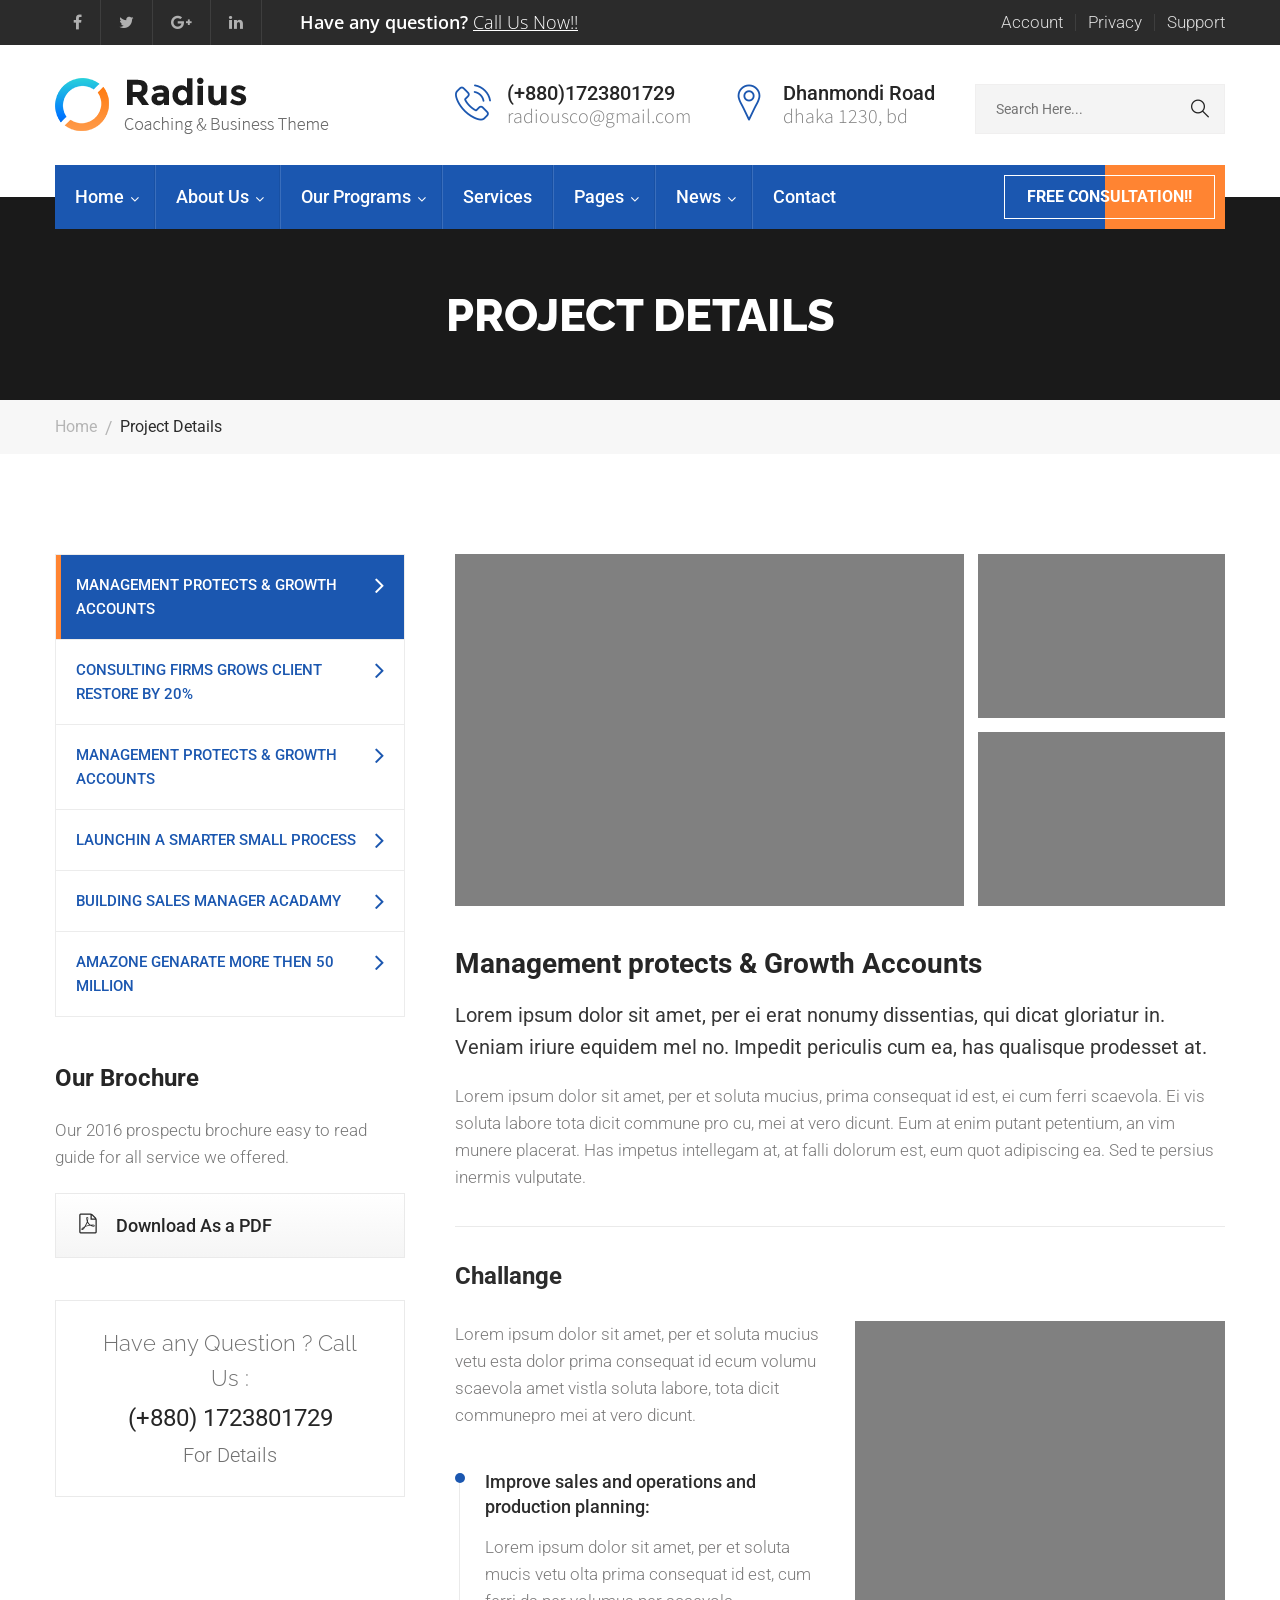
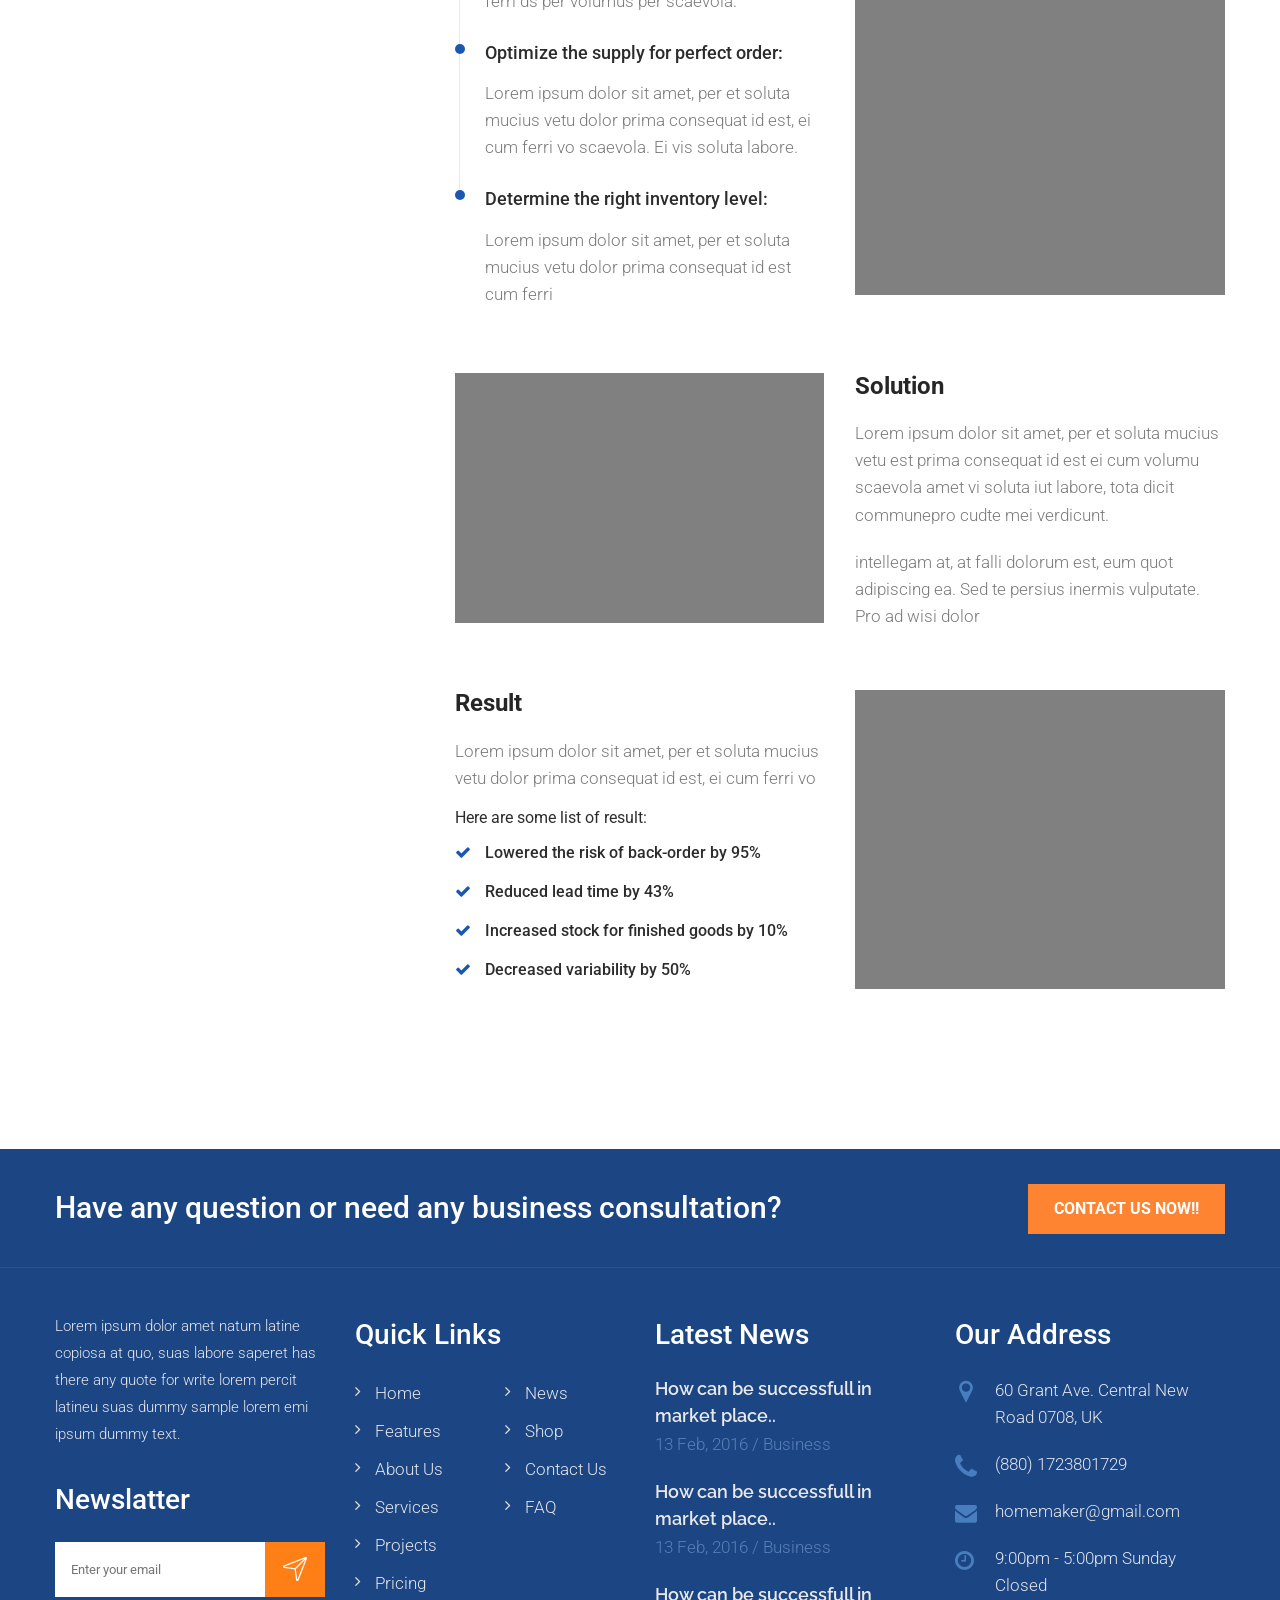
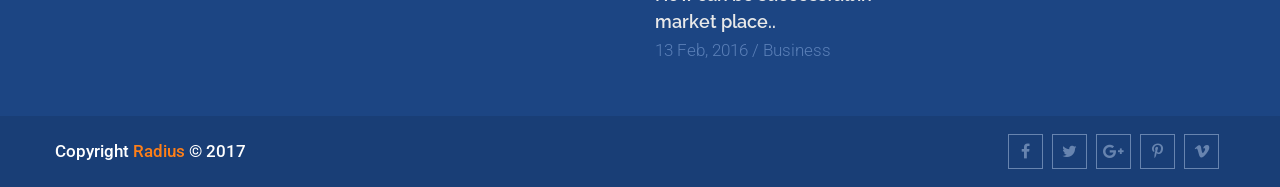
<file: project-detail.html>
<!DOCTYPE html>
<html>
<head>
<meta charset="utf-8">
<title>Radius - HTML Template | Project Detail</title>
<!-- Stylesheets -->
<link href="css/bootstrap.css" rel="stylesheet">
<link href="css/revolution-slider.css" rel="stylesheet">
<link href="css/style.css" rel="stylesheet">
<!--Favicon-->
<link rel="shortcut icon" href="images/favicon.ico" type="image/x-icon">
<link rel="icon" href="images/favicon.ico" type="image/x-icon">
<!-- Responsive -->
<meta http-equiv="X-UA-Compatible" content="IE=edge">
<meta name="viewport" content="width=device-width, initial-scale=1.0, maximum-scale=1.0, user-scalable=0">
<link href="css/responsive.css" rel="stylesheet">
<!--[if lt IE 9]><script src="https://cdnjs.cloudflare.com/ajax/libs/html5shiv/3.7.3/html5shiv.js"></script><![endif]-->
<!--[if lt IE 9]><script src="js/respond.js"></script><![endif]-->
</head>

<body>
<div class="page-wrapper">
 	
    <!-- Preloader -->
    <div class="preloader"></div>
 	
    <!-- Main Header / Header Style One-->
    <header class="main-header header-style-one">
        
        <!--Header Top-->
        <div class="header-top">
        	<div class="auto-container">
            	<div class="clearfix">
                    <!--Top Left-->
                    <div class="top-left">
                        <div class="social-icon clearfix">
                        	<a href="#"><span class="fa fa-facebook"></span></a>
                            <a href="#"><span class="fa fa-twitter"></span></a>
                            <a href="#"><span class="fa fa-google-plus"></span></a>
                            <a href="#"><span class="fa fa-linkedin"></span></a>
                        </div>
                        <div class="text">Have any question? <a href="contact.html">Call Us Now!!</a></div>
                    </div>
                    
                    <!--Top Right-->
                    <div class="top-right">
                        <ul class="top-nav clearfix">
                        	<li><a href="#">Account</a></li>
                            <li><a href="#">Privacy</a></li>
                            <li><a href="#">Support</a></li>
                        </ul>
                    </div>
                </div>
            </div>
        </div>
        
    	<!--Header-Upper-->
        <div class="header-upper">
        	<div class="auto-container">
            	<div class="clearfix">
                	
                	<div class="logo-outer">
                    	<div class="logo"><a href="index.html"><img src="images/logo.png" alt="Radius" title="Radius"></a></div>
                    </div>
                    
                    <div class="upper-right clearfix">
                    	
                        <!--Info Box-->
                        <div class="info-box">
                        	<div class="icon-box"><span class="flaticon-telephone"></span></div>
                            <ul>
                            	<li><strong>(+880)1723801729</strong></li>
                                <li>radiousco@gmail.com</li>
                            </ul>
                        </div>
                        
                        <!--Info Box-->
                        <div class="info-box">
                        	<div class="icon-box"><span class="flaticon-pin"></span></div>
                            <ul>
                            	<li><strong>Dhanmondi Road</strong></li>
                                <li>Dhaka 1230, BD</li>
                            </ul>
                        </div>
                        
                        <!--Form Box-->
                        <div class="info-box form-box">
							<form method="post" action="contact.html">
                                <!--Form Group-->
                                <div class="form-group">
                                    <div class="group-inner">
                                        <input type="text" name="username" placeholder="Search Here..." required="">
                                        <button type="submit" class="flaticon-search"></button>
                                    </div>
								</div>
                            </form>
                        </div>
                        
                    </div>
                    
                </div>
            </div>
        </div>
        
        <!--Header-Lower-->
        <div class="header-lower">
            
        	<div class="auto-container">
            	<div class="nav-outer clearfix">
                    <!-- Main Menu -->
                    <nav class="main-menu">
                        <div class="navbar-header">
                            <!-- Toggle Button -->    	
                            <button type="button" class="navbar-toggle" data-toggle="collapse" data-target=".navbar-collapse">
                            <span class="icon-bar"></span>
                            <span class="icon-bar"></span>
                            <span class="icon-bar"></span>
                            </button>
                        </div>
                        
                        <div class="navbar-collapse collapse clearfix">
                            <ul class="navigation clearfix">
                                <li class="dropdown"><a href="#">Home</a>
                                    <ul>
                                        <li><a href="index.html">Homepage One</a></li>
                                        <li><a href="index-2.html">Homepage Two</a></li>
                                        <li class="dropdown"><a href="#">Header Styles</a>
                                        	<ul>
                                        		<li><a href="index.html">Header Style One</a></li>
												<li><a href="index-2.html">Header Style Two</a></li>
											</ul>
                                        </li>
                                    </ul>
                                </li>
                                <li class="dropdown"><a href="#">About Us</a>
                                	<ul>
                                    	<li><a href="about-us.html">About Us</a></li>
                                    	<li><a href="team.html">Our Team</a></li>
                                        <li><a href="what-we-do.html">What We Do</a></li>
                                    </ul>
                                </li>
                                <li class="dropdown"><a href="#">Our Programs</a>
                                	<ul>
                                    	<li><a href="training.html">Our Programs</a></li>
                                        <li><a href="single-program.html">Training Coach</a></li>
                                        <li><a href="single-program.html">Sales Negotiation</a></li>
                                        <li><a href="single-program.html">Advisor Training</a></li>
                                        <li><a href="single-program.html">Consultative Selling</a></li>
                                        <li><a href="single-program.html">Sells Coaching</a></li>
                                        <li><a href="single-program.html">High Selling</a></li>
                                    </ul>
                                </li>
                                <li><a href="services.html">Services</a></li>
                                <li class="current dropdown"><a href="#">Pages</a>
                                    <ul>
                                    	<li><a href="what-we-do.html">What We Do</a></li>
                                        <li><a href="project.html">Project</a></li>
                                        <li><a href="project-detail.html">Project Detail</a></li>
                                    </ul>
                                </li>
                                <li class="dropdown"><a href="#">News</a>
                                    <ul>
                                        <li><a href="blog-list.html">Blog</a></li>
                                        <li><a href="blog-single.html">Blog Details</a></li>
                                    </ul>
                                </li>
                                <li><a href="contact.html">Contact</a></li>
                            </ul>
                        </div>
                    </nav><!-- Main Menu End-->
                    
                    <!--Outer Button-->
                    <div class="outer-btn"><a href="contact.html" class="theme-btn consultation">Free Consultation!!</a></div>
                    
                </div>
            </div>
        </div>
        
        
        <!--Sticky Header-->
        <div class="sticky-header">
        	<div class="auto-container clearfix">
            	<!--Logo-->
            	<div class="logo pull-left">
                	<a href="index.html" class="img-responsive"><img src="images/logo-small.png" alt="Radius" title="Radius"></a>
                </div>
                
                <!--Right Col-->
                <div class="right-col pull-right">
                	<!-- Main Menu -->
                    <nav class="main-menu">
                        <div class="navbar-header">
                            <!-- Toggle Button -->    	
                            <button type="button" class="navbar-toggle" data-toggle="collapse" data-target=".navbar-collapse">
                            <span class="icon-bar"></span>
                            <span class="icon-bar"></span>
                            <span class="icon-bar"></span>
                            </button>
                        </div>
                        
                        <div class="navbar-collapse collapse clearfix">
                            <ul class="navigation clearfix">
                                <li class="dropdown"><a href="#">Home</a>
                                    <ul>
                                        <li><a href="index.html">Homepage One</a></li>
                                        <li><a href="index-2.html">Homepage Two</a></li>
                                        <li class="dropdown"><a href="#">Header Styles</a>
                                        	<ul>
                                        		<li><a href="index.html">Header Style One</a></li>
												<li><a href="index-2.html">Header Style Two</a></li>
											</ul>
                                        </li>
                                    </ul>
                                </li>
                                <li class="dropdown"><a href="#">About Us</a>
                                	<ul>
                                    	<li><a href="about-us.html">About Us</a></li>
                                    	<li><a href="team.html">Our Team</a></li>
                                        <li><a href="what-we-do.html">What We Do</a></li>
                                    </ul>
                                </li>
                                <li class="dropdown"><a href="#">Our Programs</a>
                                	<ul>
                                    	<li><a href="training.html">Our Programs</a></li>
                                        <li><a href="single-program.html">Training Coach</a></li>
                                        <li><a href="single-program.html">Sales Negotiation</a></li>
                                        <li><a href="single-program.html">Advisor Training</a></li>
                                        <li><a href="single-program.html">Consultative Selling</a></li>
                                        <li><a href="single-program.html">Sells Coaching</a></li>
                                        <li><a href="single-program.html">High Selling</a></li>
                                    </ul>
                                </li>
                                <li><a href="services.html">Services</a></li>
                                <li class="current dropdown"><a href="#">Pages</a>
                                    <ul>
                                    	<li><a href="what-we-do.html">What We Do</a></li>
                                        <li><a href="project.html">Project</a></li>
                                        <li><a href="project-detail.html">Project Detail</a></li>
                                    </ul>
                                </li>
                                <li class="dropdown"><a href="#">News</a>
                                    <ul>
                                        <li><a href="blog-list.html">Blog</a></li>
                                        <li><a href="blog-single.html">Blog Details</a></li>
                                    </ul>
                                </li>
                                <li><a href="contact.html">Contact</a></li>
                            </ul>
                        </div>
                    </nav><!-- Main Menu End-->
                </div>
                
            </div>
        </div><!--End Sticky Header-->
    
    </header>
    <!--End Main Header -->
    
    <!--Page Title-->
    <section class="page-title" style="background-image:url(images/background/2.jpg);">
        <div class="auto-container">
            <h1>Project DEtails</h1>
        </div>
    </section>
    <!--End Page Title-->
    
    <!--Page Info-->
    <section class="page-info">
    	<div class="auto-container clearfix">
        	<div class="pull-left">
            	<ul class="bread-crumb clearfix">
                	<li><a href="index.html">Home</a></li>
                    <li>Project Details</li>
                </ul>
            </div>
        </div>
    </section>
    <!--Page Info-->
    
    <!--Sidebar Page Container -->
    <div class="sidebar-page-container sidebar-left">
    	<!--Tabs Box-->
        <div class="auto-container">
            <div class="row clearfix">
                
                <!--Sidebar-->	
                <div class="col-lg-4 col-md-4 col-sm-12 col-xs-12">
                    <aside class="sidebar">
                    
                    	<!--Tabbed Links Widget-->
                   		<div class="sidebar-widget tabbed-links">
                        	<ul class="tabbed-nav">
                            	<li class="current"><a href="project-detail.html">Management protects & Growth Accounts</a></li>
                                <li><a href="project-detail.html">Consulting Firms Grows Client Restore By 20%</a></li>
                                <li><a href="project-detail.html">Management protects & Growth Accounts</a></li>
                                <li><a href="project-detail.html">Launchin a Smarter Small process</a></li>
                                <li><a href="project-detail.html">Building Sales Manager Acadamy</a></li>
                                <li><a href="project-detail.html">Amazone Genarate More Then 50 Million</a></li>
                            </ul>
                        </div>
                        
                        <!--Brochure Widget-->
                   		<div class="sidebar-widget brochure-widget">
                        	<h2>Our Brochure</h2>
                        	<div class="inner-box">
                            	<div class="text">Our 2016 prospectu brochure easy to read guide for all service we offered.</div>
                                <a href="#" class="pdf-file"><span class="icon flaticon-pdf"></span>Download As a PDF</a>
                            </div>
                        </div>
                        
                        <!--Info Widget-->
                   		<div class="sidebar-widget info-widget">
                        	<h3>Have any Question ? Call Us :</h3>
                            <h4>(+880) 1723801729</h4>
                            <a href="#" class="detail">For Details</a>
                        </div>
                        
                    </aside>
                </div>
                
                <!--Content Side-->	
                <div class="col-lg-8 col-md-8 col-sm-12 col-xs-12">
                    
                    <!--Projects Section-->
                    <section class="program-detail">
                    	<div class="program-images">
                            <div class="row clearfix">
                                <div class="image-column col-md-8 col-sm-12 col-xs-12">
                                    <div class="image-box">
                                        <img src="images/resource/services-single-4.jpg" alt="" />
                                    </div>
                                </div>
                                <div class="image-column col-md-4 col-sm-4 col-xs-6">
                                    <div class="image-box">
                                        <img src="images/resource/services-single-5.jpg" alt="" />
                                    </div>
                                </div>
                                <div class="image-column col-md-4 col-sm-4 col-xs-6">
                                    <div class="image-box">
                                        <img src="images/resource/services-single-6.jpg" alt="" />
                                    </div>
                                </div>
                            </div>
                        </div>
                        <!--Lower Content-->
                        <div class="lower-content">
                        	<!--Title Box-->
                        	<div class="title-box title-single">
                            	<h2><a href="#">Management protects & Growth Accounts</a></h2>
                                <h4>Lorem ipsum dolor sit amet, per ei erat nonumy dissentias, qui dicat gloriatur in. Veniam iriure equidem mel no. Impedit periculis cum ea, has qualisque prodesset at.</h4>
                            </div>
                            <div class="text">Lorem ipsum dolor sit amet, per et soluta mucius, prima consequat id est, ei cum ferri scaevola. Ei vis soluta labore tota dicit commune pro cu, mei at vero dicunt. Eum at enim putant petentium, an vim munere placerat. Has impetus intellegam at, at falli dolorum est, eum quot adipiscing ea. Sed te persius inermis vulputate.</div>
                            
                            <!--Chalenge Box-->
                            <div class="chalenge-box">
                            	<h2>Challange</h2>
                                <div class="row clearfix">
                                	<div class="column col-md-6">
                                    	<div class="text">Lorem ipsum dolor sit amet, per et soluta mucius vetu esta  dolor prima consequat id ecum volumu scaevola amet vistla soluta labore, tota dicit communepro  mei at vero dicunt.</div>
                                        <div class="challange-list">
                                        	<div class="chalenge-block">
                                            	<div class="inner-box">
                                        			<h4>Improve sales and operations and production planning:</h4>
                                            		<div class="text">Lorem ipsum dolor sit amet, per et soluta mucis vetu olta prima consequat id est, cum ferri ds per volumus per scaevola.</div>
                                                </div>
                                            </div>
                                            <div class="chalenge-block">
                                            	<div class="inner-box">
                                        			<h4>Optimize the supply for perfect order:</h4>
                                            		<div class="text">Lorem ipsum dolor sit amet, per et soluta mucius vetu dolor prima consequat id est, ei cum ferri vo scaevola. Ei vis soluta labore.</div>
                                                </div>
                                            </div>
                                            <div class="chalenge-block">
                                            	<div class="inner-box">
                                        			<h4>Determine the right inventory level:</h4>
                                            		<div class="text">Lorem ipsum dolor sit amet, per et soluta mucius vetu dolor prima consequat id est cum ferri </div>
                                                </div>
                                            </div>
                                        </div>
                                    </div>
                                    <div class="column col-md-6">
                                    	<figure>
                                        	<img src="images/resource/chalenge-img.jpg" alt="" />
                                        </figure>
                                    </div>
                                </div>
                            </div>
                            <!--End Chalenge Box-->
                            
                            <!--Two Column-->
                            <div class="two-column row clearfix">
                            	<div class="col-md-6 col-sm-6 col-xs-12">
                                	<figure>
                                    	<img src="images/resource/program-1.jpg" alt="" />
                                    </figure>
                                </div>
                                <div class="col-md-6 col-sm-6 col-xs-12">
                                	<h3>Solution</h3>
                                    <div class="text">
                                    	<p>Lorem ipsum dolor sit amet, per et soluta mucius vetu est prima consequat id est ei cum volumu scaevola amet vi soluta iut labore, tota dicit communepro cudte mei verdicunt.</p>
                                        <p>intellegam at, at falli dolorum est, eum quot adipiscing ea. Sed te persius inermis vulputate. Pro ad wisi dolor </p>
                                    </div>
                                </div>
                            </div>
                            
                            <!--Two Column-->
                            <div class="two-column row clearfix">
                            	<div class="col-md-6 col-sm-6 col-xs-12">
                                	<h3>Result</h3>
                                    <div class="text">
                                    	<p>Lorem ipsum dolor sit amet, per et soluta mucius vetu dolor prima consequat id est, ei cum ferri vo </p>
                                        <strong>Here are some list of result:</strong>
                                    </div>
                                    <ul class="list-style-three">
                                    	<li>Lowered the risk of back-order by 95%</li>
                                        <li>Reduced lead time by 43%</li>
                                        <li>Increased stock for finished goods by 10%</li>
                                        <li>Decreased variability by 50%</li>
                                    </ul>
                                </div>
                                <div class="col-md-6 col-sm-6 col-xs-12">
                                	<figure>
                                    	<img src="images/resource/program-2.jpg" alt="" />
                                    </figure>
                                </div>
                            </div>
                            
                        </div>
                    </section>
                    
                </div>
                
            </div>
        </div>
    </div>
    
   	<!--Main Footer-->
    <footer class="main-footer">
		<!--Upper Box-->
        
        <div class="upper-box">
        	<div class="auto-container">
            	<div class="clearfix">
                	<div class="pull-left">
                    	<h2>Have any question or need any business consultation? </h2>
                    </div>
                    <div class="pull-right">
                    	<a href="#" class="theme-btn btn-style-one">Contact Us Now!!</a>
                    </div>
                </div>
            </div>
        </div>
        
        <!--Widgets Section-->
        <div class="widgets-section">
        	<div class="auto-container">
            	<div class="row clearfix">
                	<!--Big Column-->
                	<div class="big-column col-md-6 col-sm-12 col-xs-12">
                    	<div class="row clearfix">

                            <!--Footer Column / Subscribe Widget-->
                        	<div class="footer-column col-md-6 col-sm-6 col-xs-12">
                            	<div class="footer-widget subscribe-widget">
                                	<div class="widget-content">
										<div class="text">Lorem ipsum dolor  amet natum latine copiosa at quo, suas labore saperet  has there any quote for write lorem percit latineu suas dummy sample lorem emi ipsum dummy text.</div>
                                        <div class="newsletter-form">
                                        	<h2>Newslatter</h2>
                                            <form method="post" action="contact.html">
                                                <div class="form-group">
                                                    <input type="email" name="email" value="" placeholder="Enter your email" required>
                                                    <button type="submit"><span class="icon flaticon-arrows-7"></span></button>
                                                </div>
                                            </form>
                                        </div>
                                    </div>
                                    
                                </div>
                            </div>

                            <!--Footer Column / Links Widget-->
                        	<div class="footer-column col-md-6 col-sm-6 col-xs-12">
                            	<div class="footer-widget links-widget">
                                	<h2>Quick Links</h2>
                                    <div class="widget-content">
                                    	<div class="row clearfix">
                                            <ul class="list col-md-6 col-sm-6 col-xs-12">
                                                <li><a href="#">Home</a></li>
                                                <li><a href="#">Features</a></li>
                                                <li><a href="#">About us</a></li>
                                                <li><a href="#">Services</a></li>
                                                <li><a href="#">Projects</a></li>
                                                <li><a href="#">Pricing</a></li>
                                            </ul>
                                            <ul class="list col-md-6 col-sm-6 col-xs-12">
                                                <li><a href="#">News</a></li>
                                                <li><a href="#">Shop</a></li>
                                                <li><a href="#">Contact us</a></li>
                                                <li><a href="#">FAQ</a></li>
                                            </ul>
                                        </div>
                                    </div>
                                </div>
                            </div>

                        </div>
                    </div>

                    <!--Big Column-->
                	<div class="big-column col-md-6 col-sm-12 col-xs-12">
                    	<div class="row clearfix">

                            <!--Footer Column / News Widget-->
                        	<div class="footer-column col-md-6 col-sm-6 col-xs-12">
                            	<div class="footer-widget news-widget">
                                	<h2>Latest News</h2>
                                    <div class="widget-content">
                                    	<div class="news-post">
                                        	<a href="blog-single.html">How can be successfull in market place..</a>
                                            <div class="posted-date">13 Feb, 2016  /  Business</div>
                                        </div>
                                        
                                        <div class="news-post">
                                        	<a href="blog-single.html">How can be successfull in market place..</a>
                                            <div class="posted-date">13 Feb, 2016  /  Business</div>
                                        </div>
                                        
                                        <div class="news-post">
                                        	<a href="blog-single.html">How can be successfull in market place..</a>
                                            <div class="posted-date">13 Feb, 2016  /  Business</div>
                                        </div>
                                        
                                    </div>
                                </div>
                            </div>

                            <!--Footer Column / Address Widget-->
                        	<div class="footer-column col-md-6 col-sm-6 col-xs-12">
                            	<div class="footer-widget address-widget">
                                	<h2>Our Address</h2>
                                    <div class="widget-content">
										<ul class="list-style-one">
                                        	<li><span class="icon flaticon-map-marker"></span> 60 Grant Ave. Central New Road 0708, UK</li>
                                            <li><span class="icon flaticon-telephone-handle-silhouette"></span> (880) 1723801729</li>
                                            <li><span class="icon fa fa-envelope"></span> homemaker@gmail.com</li>
                                            <li><span class="icon fa fa-clock-o"></span> 9:00pm - 5:00pm Sunday Closed</li>
                                        </ul>
                                    </div>
                                </div>
                            </div>

                        </div>
                    </div>

                 </div>
             </div>
         </div>

         <!--Footer Bottom-->
         <div class="footer-bottom">
         	<div class="auto-container">
            	<div class="row clearfix">
                    <div class="col-md-8 col-sm-12 col-xs-12">
                        <div class="copyright">Copyright <a href="#">Radius</a> &copy; 2017</div>
                    </div>
                    <div class="col-md-4 col-sm-12 col-xs-12 text-right">
                        <ul class="social-icon-one">
                        	<li><a href="#" class="fa fa-facebook"></a></li>
                            <li><a href="#" class="fa fa-twitter"></a></li>
                            <li><a href="#" class="fa fa-google-plus"></a></li>
                            <li><a href="#" class="fa fa-pinterest-p"></a></li>
                            <li><a href="#" class="fa fa-vimeo"></a></li>
                        </ul>
                    </div>
                </div>
            </div>
         </div>

    </footer>
    
</div>
<!--End pagewrapper-->

<!--Scroll to top-->
<div class="scroll-to-top scroll-to-target" data-target=".main-header"><span class="icon fa fa-long-arrow-up"></span></div>

<script src="js/jquery.js"></script> 
<script src="js/bootstrap.min.js"></script>
<script src="js/revolution.min.js"></script>
<script src="js/jquery.fancybox.pack.js"></script>
<script src="js/jquery.fancybox-media.js"></script>
<script src="js/mixitup.js"></script>
<script src="js/owl.js"></script>
<script src="js/wow.js"></script>

<script src="js/script.js"></script>
</body>
</html>
</file>
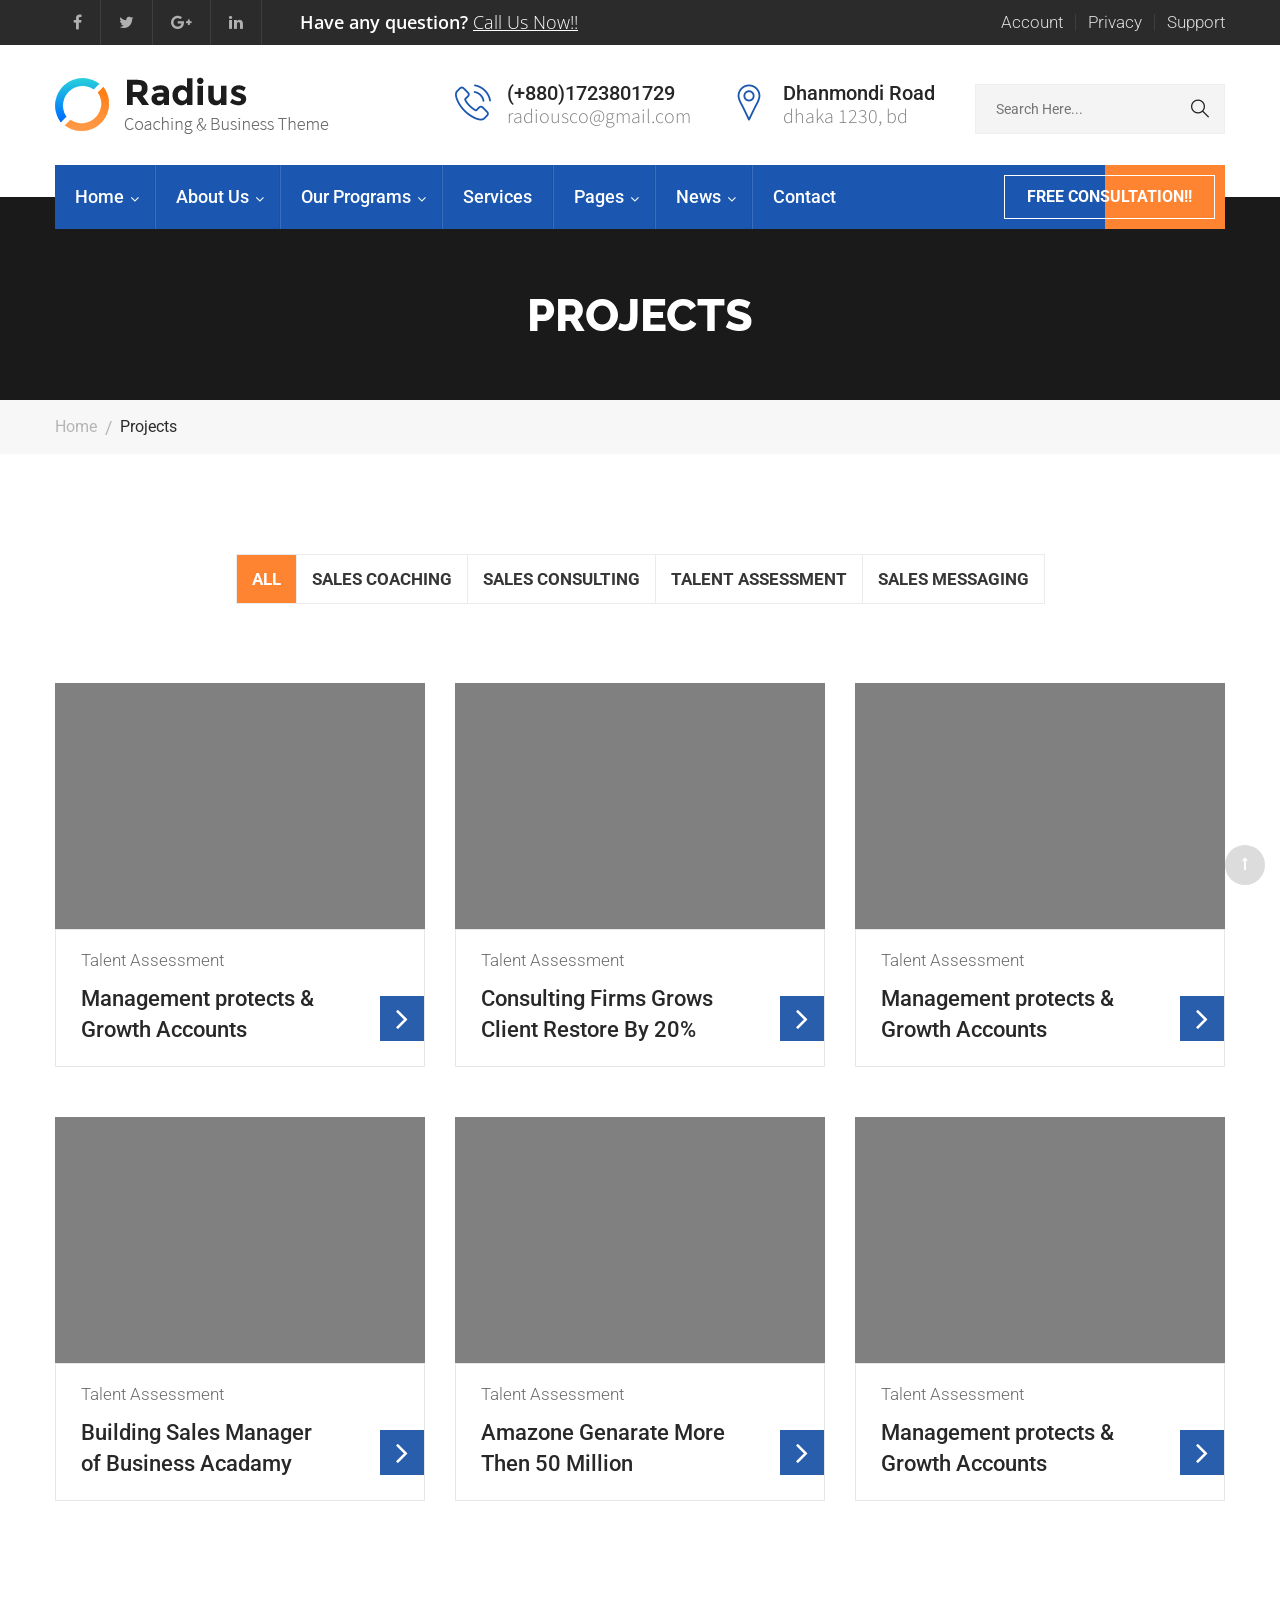
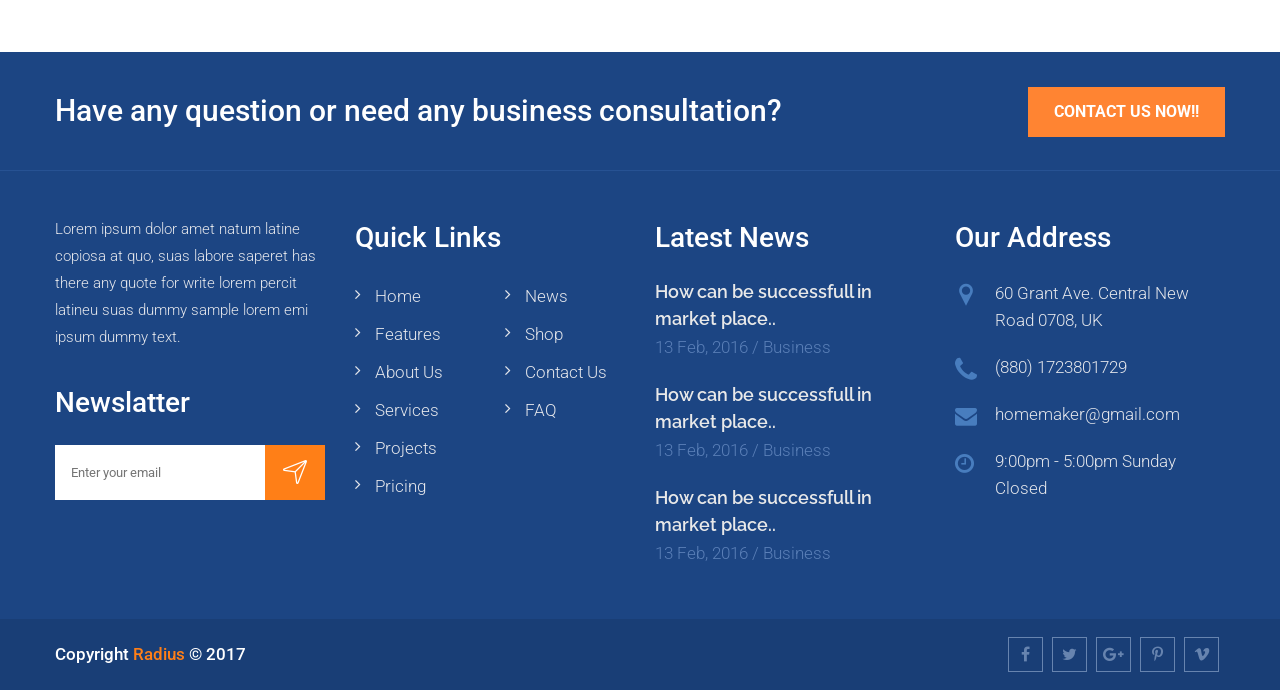
<file: project.html>
<!DOCTYPE html>
<html>
<head>
<meta charset="utf-8">
<title>Radius - HTML Template | Project</title>
<!-- Stylesheets -->
<link href="css/bootstrap.css" rel="stylesheet">
<link href="css/revolution-slider.css" rel="stylesheet">
<link href="css/style.css" rel="stylesheet">
<!--Favicon-->
<link rel="shortcut icon" href="images/favicon.ico" type="image/x-icon">
<link rel="icon" href="images/favicon.ico" type="image/x-icon">
<!-- Responsive -->
<meta http-equiv="X-UA-Compatible" content="IE=edge">
<meta name="viewport" content="width=device-width, initial-scale=1.0, maximum-scale=1.0, user-scalable=0">
<link href="css/responsive.css" rel="stylesheet">
<!--[if lt IE 9]><script src="https://cdnjs.cloudflare.com/ajax/libs/html5shiv/3.7.3/html5shiv.js"></script><![endif]-->
<!--[if lt IE 9]><script src="js/respond.js"></script><![endif]-->
</head>

<body>
<div class="page-wrapper">
 	
    <!-- Preloader -->
    <div class="preloader"></div>
 	
    <!-- Main Header / Header Style One-->
    <header class="main-header header-style-one">
        
        <!--Header Top-->
        <div class="header-top">
        	<div class="auto-container">
            	<div class="clearfix">
                    <!--Top Left-->
                    <div class="top-left">
                        <div class="social-icon clearfix">
                        	<a href="#"><span class="fa fa-facebook"></span></a>
                            <a href="#"><span class="fa fa-twitter"></span></a>
                            <a href="#"><span class="fa fa-google-plus"></span></a>
                            <a href="#"><span class="fa fa-linkedin"></span></a>
                        </div>
                        <div class="text">Have any question? <a href="contact.html">Call Us Now!!</a></div>
                    </div>
                    
                    <!--Top Right-->
                    <div class="top-right">
                        <ul class="top-nav clearfix">
                        	<li><a href="#">Account</a></li>
                            <li><a href="#">Privacy</a></li>
                            <li><a href="#">Support</a></li>
                        </ul>
                    </div>
                </div>
            </div>
        </div>
        
    	<!--Header-Upper-->
        <div class="header-upper">
        	<div class="auto-container">
            	<div class="clearfix">
                	
                	<div class="logo-outer">
                    	<div class="logo"><a href="index.html"><img src="images/logo.png" alt="Radius" title="Radius"></a></div>
                    </div>
                    
                    <div class="upper-right clearfix">
                    	
                        <!--Info Box-->
                        <div class="info-box">
                        	<div class="icon-box"><span class="flaticon-telephone"></span></div>
                            <ul>
                            	<li><strong>(+880)1723801729</strong></li>
                                <li>radiousco@gmail.com</li>
                            </ul>
                        </div>
                        
                        <!--Info Box-->
                        <div class="info-box">
                        	<div class="icon-box"><span class="flaticon-pin"></span></div>
                            <ul>
                            	<li><strong>Dhanmondi Road</strong></li>
                                <li>Dhaka 1230, BD</li>
                            </ul>
                        </div>
                        
                        <!--Form Box-->
                        <div class="info-box form-box">
							<form method="post" action="contact.html">
                                <!--Form Group-->
                                <div class="form-group">
                                    <div class="group-inner">
                                        <input type="text" name="username" placeholder="Search Here..." required="">
                                        <button type="submit" class="flaticon-search"></button>
                                    </div>
								</div>
                            </form>
                        </div>
                        
                    </div>
                    
                </div>
            </div>
        </div>
        
        <!--Header-Lower-->
        <div class="header-lower">
            
        	<div class="auto-container">
            	<div class="nav-outer clearfix">
                    <!-- Main Menu -->
                    <nav class="main-menu">
                        <div class="navbar-header">
                            <!-- Toggle Button -->    	
                            <button type="button" class="navbar-toggle" data-toggle="collapse" data-target=".navbar-collapse">
                            <span class="icon-bar"></span>
                            <span class="icon-bar"></span>
                            <span class="icon-bar"></span>
                            </button>
                        </div>
                        
                        <div class="navbar-collapse collapse clearfix">
                            <ul class="navigation clearfix">
                                <li class="dropdown"><a href="#">Home</a>
                                    <ul>
                                        <li><a href="index.html">Homepage One</a></li>
                                        <li><a href="index-2.html">Homepage Two</a></li>
                                        <li class="dropdown"><a href="#">Header Styles</a>
                                        	<ul>
                                        		<li><a href="index.html">Header Style One</a></li>
												<li><a href="index-2.html">Header Style Two</a></li>
											</ul>
                                        </li>
                                    </ul>
                                </li>
                                <li class="dropdown"><a href="#">About Us</a>
                                	<ul>
                                    	<li><a href="about-us.html">About Us</a></li>
                                    	<li><a href="team.html">Our Team</a></li>
                                        <li><a href="what-we-do.html">What We Do</a></li>
                                    </ul>
                                </li>
                                <li class="dropdown"><a href="#">Our Programs</a>
                                	<ul>
                                    	<li><a href="training.html">Our Programs</a></li>
                                        <li><a href="single-program.html">Training Coach</a></li>
                                        <li><a href="single-program.html">Sales Negotiation</a></li>
                                        <li><a href="single-program.html">Advisor Training</a></li>
                                        <li><a href="single-program.html">Consultative Selling</a></li>
                                        <li><a href="single-program.html">Sells Coaching</a></li>
                                        <li><a href="single-program.html">High Selling</a></li>
                                    </ul>
                                </li>
                                <li><a href="services.html">Services</a></li>
                                <li class="current dropdown"><a href="#">Pages</a>
                                    <ul>
                                    	<li><a href="what-we-do.html">What We Do</a></li>
                                        <li><a href="project.html">Project</a></li>
                                        <li><a href="project-detail.html">Project Detail</a></li>
                                    </ul>
                                </li>
                                <li class="dropdown"><a href="#">News</a>
                                    <ul>
                                        <li><a href="blog-list.html">Blog</a></li>
                                        <li><a href="blog-single.html">Blog Details</a></li>
                                    </ul>
                                </li>
                                <li><a href="contact.html">Contact</a></li>
                            </ul>
                        </div>
                    </nav><!-- Main Menu End-->
                    
                    <!--Outer Button-->
                    <div class="outer-btn"><a href="contact.html" class="theme-btn consultation">Free Consultation!!</a></div>
                    
                </div>
            </div>
        </div>
        
        
        <!--Sticky Header-->
        <div class="sticky-header">
        	<div class="auto-container clearfix">
            	<!--Logo-->
            	<div class="logo pull-left">
                	<a href="index.html" class="img-responsive"><img src="images/logo-small.png" alt="Radius" title="Radius"></a>
                </div>
                
                <!--Right Col-->
                <div class="right-col pull-right">
                	<!-- Main Menu -->
                    <nav class="main-menu">
                        <div class="navbar-header">
                            <!-- Toggle Button -->    	
                            <button type="button" class="navbar-toggle" data-toggle="collapse" data-target=".navbar-collapse">
                            <span class="icon-bar"></span>
                            <span class="icon-bar"></span>
                            <span class="icon-bar"></span>
                            </button>
                        </div>
                        
                        <div class="navbar-collapse collapse clearfix">
                            <ul class="navigation clearfix">
                                <li class="dropdown"><a href="#">Home</a>
                                    <ul>
                                        <li><a href="index.html">Homepage One</a></li>
                                        <li><a href="index-2.html">Homepage Two</a></li>
                                        <li class="dropdown"><a href="#">Header Styles</a>
                                        	<ul>
                                        		<li><a href="index.html">Header Style One</a></li>
												<li><a href="index-2.html">Header Style Two</a></li>
											</ul>
                                        </li>
                                    </ul>
                                </li>
                                <li class="dropdown"><a href="#">About Us</a>
                                	<ul>
                                    	<li><a href="about-us.html">About Us</a></li>
                                    	<li><a href="team.html">Our Team</a></li>
                                        <li><a href="what-we-do.html">What We Do</a></li>
                                    </ul>
                                </li>
                                <li class="dropdown"><a href="#">Our Programs</a>
                                	<ul>
                                    	<li><a href="training.html">Our Programs</a></li>
                                        <li><a href="single-program.html">Training Coach</a></li>
                                        <li><a href="single-program.html">Sales Negotiation</a></li>
                                        <li><a href="single-program.html">Advisor Training</a></li>
                                        <li><a href="single-program.html">Consultative Selling</a></li>
                                        <li><a href="single-program.html">Sells Coaching</a></li>
                                        <li><a href="single-program.html">High Selling</a></li>
                                    </ul>
                                </li>
                                <li><a href="services.html">Services</a></li>
                                <li class="current dropdown"><a href="#">Pages</a>
                                    <ul>
                                    	<li><a href="what-we-do.html">What We Do</a></li>
                                        <li><a href="project.html">Project</a></li>
                                        <li><a href="project-detail.html">Project Detail</a></li>
                                    </ul>
                                </li>
                                <li class="dropdown"><a href="#">News</a>
                                    <ul>
                                        <li><a href="blog-list.html">Blog</a></li>
                                        <li><a href="blog-single.html">Blog Details</a></li>
                                    </ul>
                                </li>
                                <li><a href="contact.html">Contact</a></li>
                            </ul>
                        </div>
                    </nav><!-- Main Menu End-->
                </div>
                
            </div>
        </div><!--End Sticky Header-->
    
    </header>
    <!--End Main Header -->
    
    <!--Page Title-->
    <section class="page-title" style="background-image:url(images/background/2.jpg);">
        <div class="auto-container">
            <h1>Projects</h1>
        </div>
    </section>
    <!--End Page Title-->
    
    <!--Page Info-->
    <section class="page-info">
    	<div class="auto-container clearfix">
        	<div class="pull-left">
            	<ul class="bread-crumb clearfix">
                	<li><a href="index.html">Home</a></li>
                    <li>Projects</li>
                </ul>
            </div>
        </div>
    </section>
    <!--Page Info-->
    
    <!--Gallery Section-->
    <section class="portfolio-gallery">
    	<div class="auto-container">
			<div class="mixitup-gallery">
        		<!--Filter-->
                <div class="filters text-center">
                	<ul class="filter-tabs filter-btns clearfix">
                        <li class="active filter" data-role="button" data-filter="all">All</li>
                        <li class="filter" data-role="button" data-filter=".coaching">SALES COACHING</li>
                        <li class="filter" data-role="button" data-filter=".consulting">SALES CONSULTING </li>
                        <li class="filter" data-role="button" data-filter=".talent">TALENT ASSESSMENT</li>
                        <li class="filter" data-role="button" data-filter=".messaging">SALES MESSAGING</li>
                    </ul>
                </div>

                <!--Filter List-->
                <div class="filter-list row clearfix">

                    <!--Services Block Three-->
                    <div class="services-block-four col-md-4 col-sm-6 col-xs-12 mix mix_all all coaching messaging">
                        <div class="inner-box">
                            <figure class="image-box">
                                <a href="project-detail.html"><img src="images/gallery/1.jpg" alt="" /></a>
                            </figure>
                            <!--Lower Box-->
                            <div class="lower-box">
                                <div class="title-box">
                                	<div class="text">Talent Assessment</div>
                                    <h3><a href="project-detail.html">Management protects & Growth Accounts</a></h3>
                                    <a href="project-detail.html" class="arrow fa fa-angle-right"></a>
                                </div>
                            </div>
                        </div>
                    </div>
                    
                    <!--Services Block Three-->
                    <div class="services-block-four col-md-4 col-sm-6 col-xs-12 mix mix_all all coaching talent messaging">
                        <div class="inner-box">
                            <figure class="image-box">
                                <a href="project-detail.html"><img src="images/gallery/2.jpg" alt="" /></a>
                            </figure>
                            <!--Lower Box-->
                            <div class="lower-box">
                                <div class="title-box">
                                	<div class="text">Talent Assessment</div>
                                    <h3><a href="project-detail.html">Consulting Firms Grows Client Restore By 20%</a></h3>
                                    <a href="project-detail.html" class="arrow fa fa-angle-right"></a>
                                </div>
                            </div>
                        </div>
                    </div>
                    
                    <!--Services Block Three-->
                    <div class="services-block-four col-md-4 col-sm-6 col-xs-12 mix mix_all all messaging">
                        <div class="inner-box">
                            <figure class="image-box">
                                <a href="project-detail.html"><img src="images/gallery/3.jpg" alt="" /></a>
                            </figure>
                            <!--Lower Box-->
                            <div class="lower-box">
                                <div class="title-box">
                                	<div class="text">Talent Assessment</div>
                                    <h3><a href="project-detail.html">Management protects & Growth Accounts</a></h3>
                                    <a href="project-detail.html" class="arrow fa fa-angle-right"></a>
                                </div>
                            </div>
                        </div>
                    </div>
                    
                    <!--Services Block Three-->
                    <div class="services-block-four col-md-4 col-sm-6 col-xs-12 mix mix_all all coaching talent">
                        <div class="inner-box">
                            <figure class="image-box">
                                <a href="project-detail.html"><img src="images/gallery/4.jpg" alt="" /></a>
                            </figure>
                            <!--Lower Box-->
                            <div class="lower-box">
                                <div class="title-box">
                                	<div class="text">Talent Assessment</div>
                                    <h3><a href="project-detail.html">Building Sales Manager of Business Acadamy</a></h3>
                                    <a href="project-detail.html" class="arrow fa fa-angle-right"></a>
                                </div>
                            </div>
                        </div>
                    </div>
                    
                    <!--Services Block Three-->
                    <div class="services-block-four col-md-4 col-sm-6 col-xs-12 mix mix_all all coaching consulting">
                        <div class="inner-box">
                            <figure class="image-box">
                                <a href="project-detail.html"><img src="images/gallery/5.jpg" alt="" /></a>
                            </figure>
                            <!--Lower Box-->
                            <div class="lower-box">
                                <div class="title-box">
                                	<div class="text">Talent Assessment</div>
                                    <h3><a href="project-detail.html">Amazone Genarate More Then 50 Million</a></h3>
                                    <a href="project-detail.html" class="arrow fa fa-angle-right"></a>
                                </div>
                            </div>
                        </div>
                    </div>
                    
                    <!--Services Block Three-->
                    <div class="services-block-four col-md-4 col-sm-6 col-xs-12 mix mix_all all talent">
                        <div class="inner-box">
                            <figure class="image-box">
                                <a href="project-detail.html"><img src="images/gallery/6.jpg" alt="" /></a>
                            </figure>
                            <!--Lower Box-->
                            <div class="lower-box">
                                <div class="title-box">
                                	<div class="text">Talent Assessment</div>
                                    <h3><a href="project-detail.html">Management protects & Growth Accounts</a></h3>
                                    <a href="project-detail.html" class="arrow fa fa-angle-right"></a>
                                </div>
                            </div>
                        </div>
                    </div>

                    
                </div>

            </div>
            
        </div>
    </section>

    
    <!--Main Footer-->
    <footer class="main-footer">
		<!--Upper Box-->
        
        <div class="upper-box">
        	<div class="auto-container">
            	<div class="clearfix">
                	<div class="pull-left">
                    	<h2>Have any question or need any business consultation? </h2>
                    </div>
                    <div class="pull-right">
                    	<a href="#" class="theme-btn btn-style-one">Contact Us Now!!</a>
                    </div>
                </div>
            </div>
        </div>
        
        <!--Widgets Section-->
        <div class="widgets-section">
        	<div class="auto-container">
            	<div class="row clearfix">
                	<!--Big Column-->
                	<div class="big-column col-md-6 col-sm-12 col-xs-12">
                    	<div class="row clearfix">

                            <!--Footer Column / Subscribe Widget-->
                        	<div class="footer-column col-md-6 col-sm-6 col-xs-12">
                            	<div class="footer-widget subscribe-widget">
                                	<div class="widget-content">
										<div class="text">Lorem ipsum dolor  amet natum latine copiosa at quo, suas labore saperet  has there any quote for write lorem percit latineu suas dummy sample lorem emi ipsum dummy text.</div>
                                        <div class="newsletter-form">
                                        	<h2>Newslatter</h2>
                                            <form method="post" action="contact.html">
                                                <div class="form-group">
                                                    <input type="email" name="email" value="" placeholder="Enter your email" required>
                                                    <button type="submit"><span class="icon flaticon-arrows-7"></span></button>
                                                </div>
                                            </form>
                                        </div>
                                    </div>
                                    
                                </div>
                            </div>

                            <!--Footer Column / Links Widget-->
                        	<div class="footer-column col-md-6 col-sm-6 col-xs-12">
                            	<div class="footer-widget links-widget">
                                	<h2>Quick Links</h2>
                                    <div class="widget-content">
                                    	<div class="row clearfix">
                                            <ul class="list col-md-6 col-sm-6 col-xs-12">
                                                <li><a href="#">Home</a></li>
                                                <li><a href="#">Features</a></li>
                                                <li><a href="#">About us</a></li>
                                                <li><a href="#">Services</a></li>
                                                <li><a href="#">Projects</a></li>
                                                <li><a href="#">Pricing</a></li>
                                            </ul>
                                            <ul class="list col-md-6 col-sm-6 col-xs-12">
                                                <li><a href="#">News</a></li>
                                                <li><a href="#">Shop</a></li>
                                                <li><a href="#">Contact us</a></li>
                                                <li><a href="#">FAQ</a></li>
                                            </ul>
                                        </div>
                                    </div>
                                </div>
                            </div>

                        </div>
                    </div>

                    <!--Big Column-->
                	<div class="big-column col-md-6 col-sm-12 col-xs-12">
                    	<div class="row clearfix">

                            <!--Footer Column / News Widget-->
                        	<div class="footer-column col-md-6 col-sm-6 col-xs-12">
                            	<div class="footer-widget news-widget">
                                	<h2>Latest News</h2>
                                    <div class="widget-content">
                                    	<div class="news-post">
                                        	<a href="blog-single.html">How can be successfull in market place..</a>
                                            <div class="posted-date">13 Feb, 2016  /  Business</div>
                                        </div>
                                        
                                        <div class="news-post">
                                        	<a href="blog-single.html">How can be successfull in market place..</a>
                                            <div class="posted-date">13 Feb, 2016  /  Business</div>
                                        </div>
                                        
                                        <div class="news-post">
                                        	<a href="blog-single.html">How can be successfull in market place..</a>
                                            <div class="posted-date">13 Feb, 2016  /  Business</div>
                                        </div>
                                        
                                    </div>
                                </div>
                            </div>

                            <!--Footer Column / Address Widget-->
                        	<div class="footer-column col-md-6 col-sm-6 col-xs-12">
                            	<div class="footer-widget address-widget">
                                	<h2>Our Address</h2>
                                    <div class="widget-content">
										<ul class="list-style-one">
                                        	<li><span class="icon flaticon-map-marker"></span> 60 Grant Ave. Central New Road 0708, UK</li>
                                            <li><span class="icon flaticon-telephone-handle-silhouette"></span> (880) 1723801729</li>
                                            <li><span class="icon fa fa-envelope"></span> homemaker@gmail.com</li>
                                            <li><span class="icon fa fa-clock-o"></span> 9:00pm - 5:00pm Sunday Closed</li>
                                        </ul>
                                    </div>
                                </div>
                            </div>

                        </div>
                    </div>

                 </div>
             </div>
         </div>

         <!--Footer Bottom-->
         <div class="footer-bottom">
         	<div class="auto-container">
            	<div class="row clearfix">
                    <div class="col-md-8 col-sm-12 col-xs-12">
                        <div class="copyright">Copyright <a href="#">Radius</a> &copy; 2017</div>
                    </div>
                    <div class="col-md-4 col-sm-12 col-xs-12 text-right">
                        <ul class="social-icon-one">
                        	<li><a href="#" class="fa fa-facebook"></a></li>
                            <li><a href="#" class="fa fa-twitter"></a></li>
                            <li><a href="#" class="fa fa-google-plus"></a></li>
                            <li><a href="#" class="fa fa-pinterest-p"></a></li>
                            <li><a href="#" class="fa fa-vimeo"></a></li>
                        </ul>
                    </div>
                </div>
            </div>
         </div>

    </footer>
    
</div>
<!--End pagewrapper-->

<!--Scroll to top-->
<div class="scroll-to-top scroll-to-target" data-target=".main-header"><span class="icon fa fa-long-arrow-up"></span></div>

<script src="js/jquery.js"></script>
<script src="js/bootstrap.min.js"></script>
<script src="js/revolution.min.js"></script>
<script src="js/jquery.fancybox.pack.js"></script>
<script src="js/jquery.fancybox-media.js"></script>
<script src="js/mixitup.js"></script>
<script src="js/owl.js"></script>
<script src="js/wow.js"></script>

<script src="js/script.js"></script>
</body>
</html>
</file>
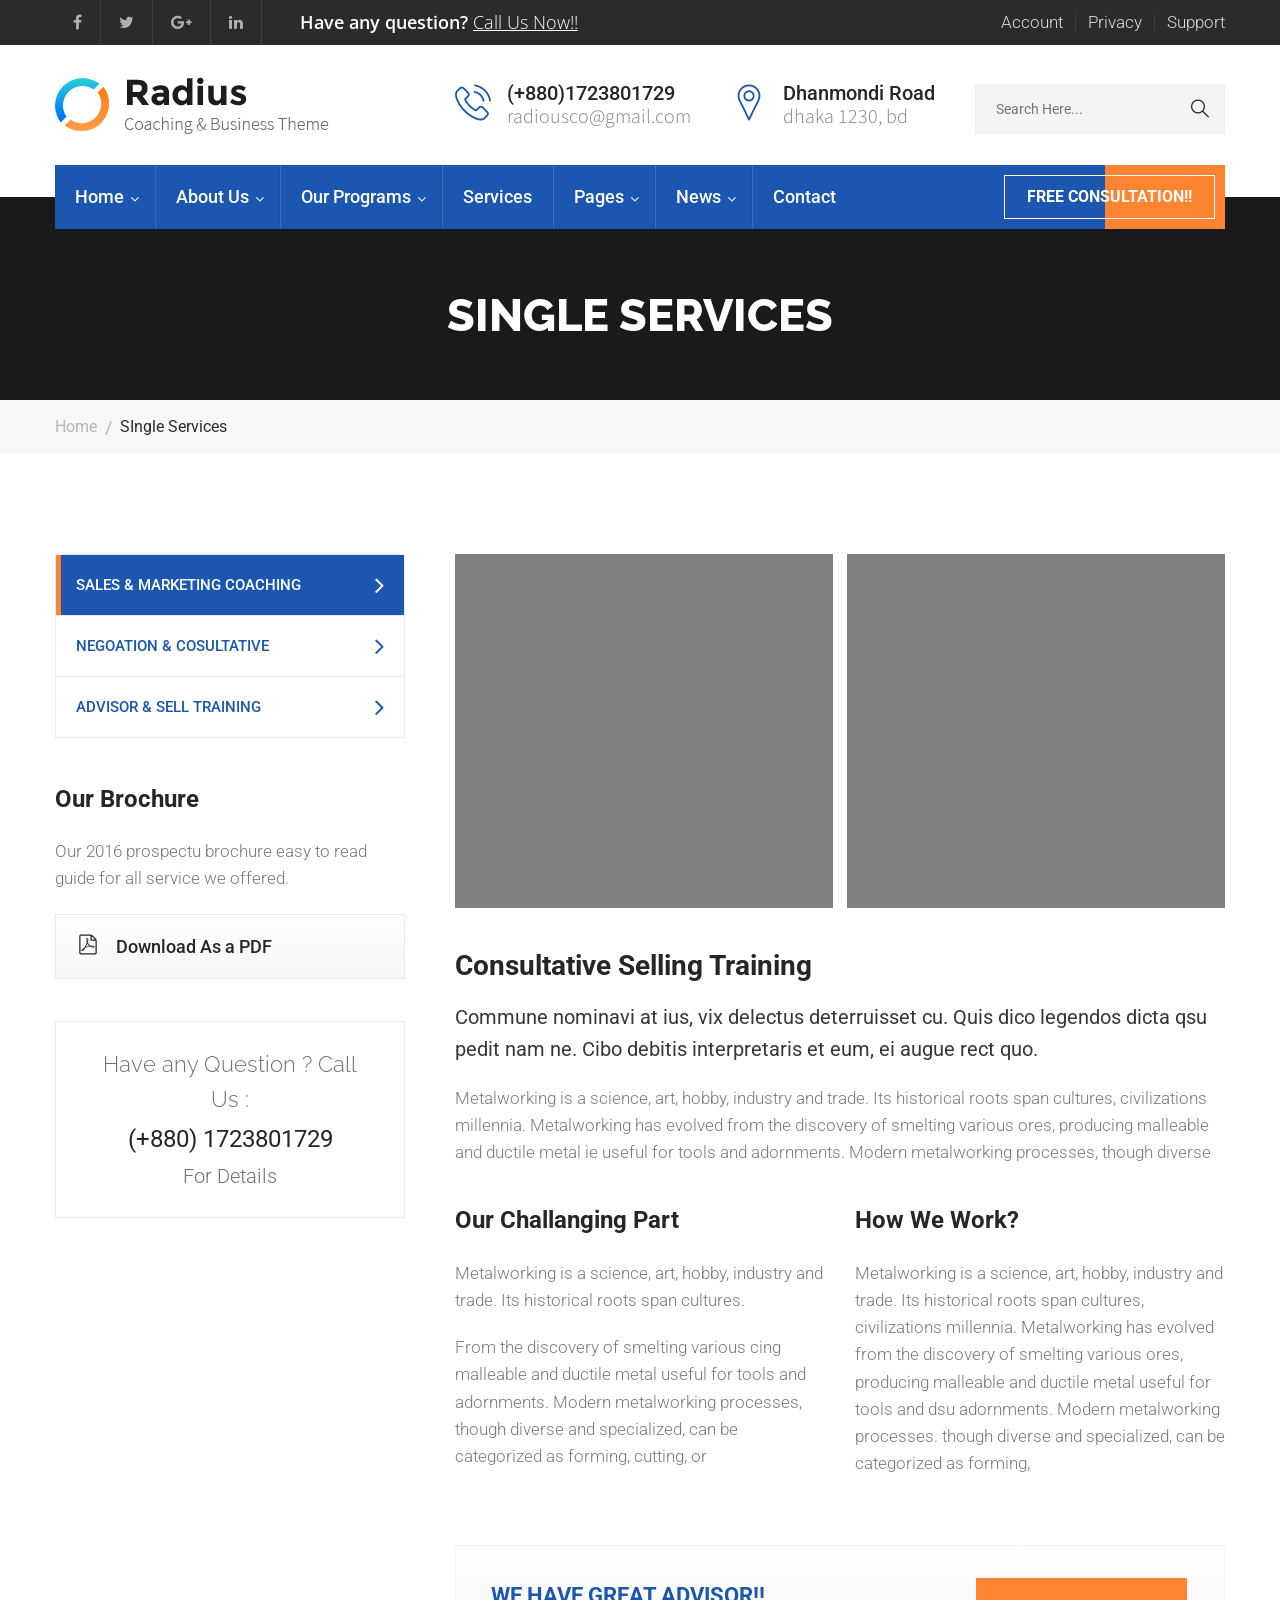
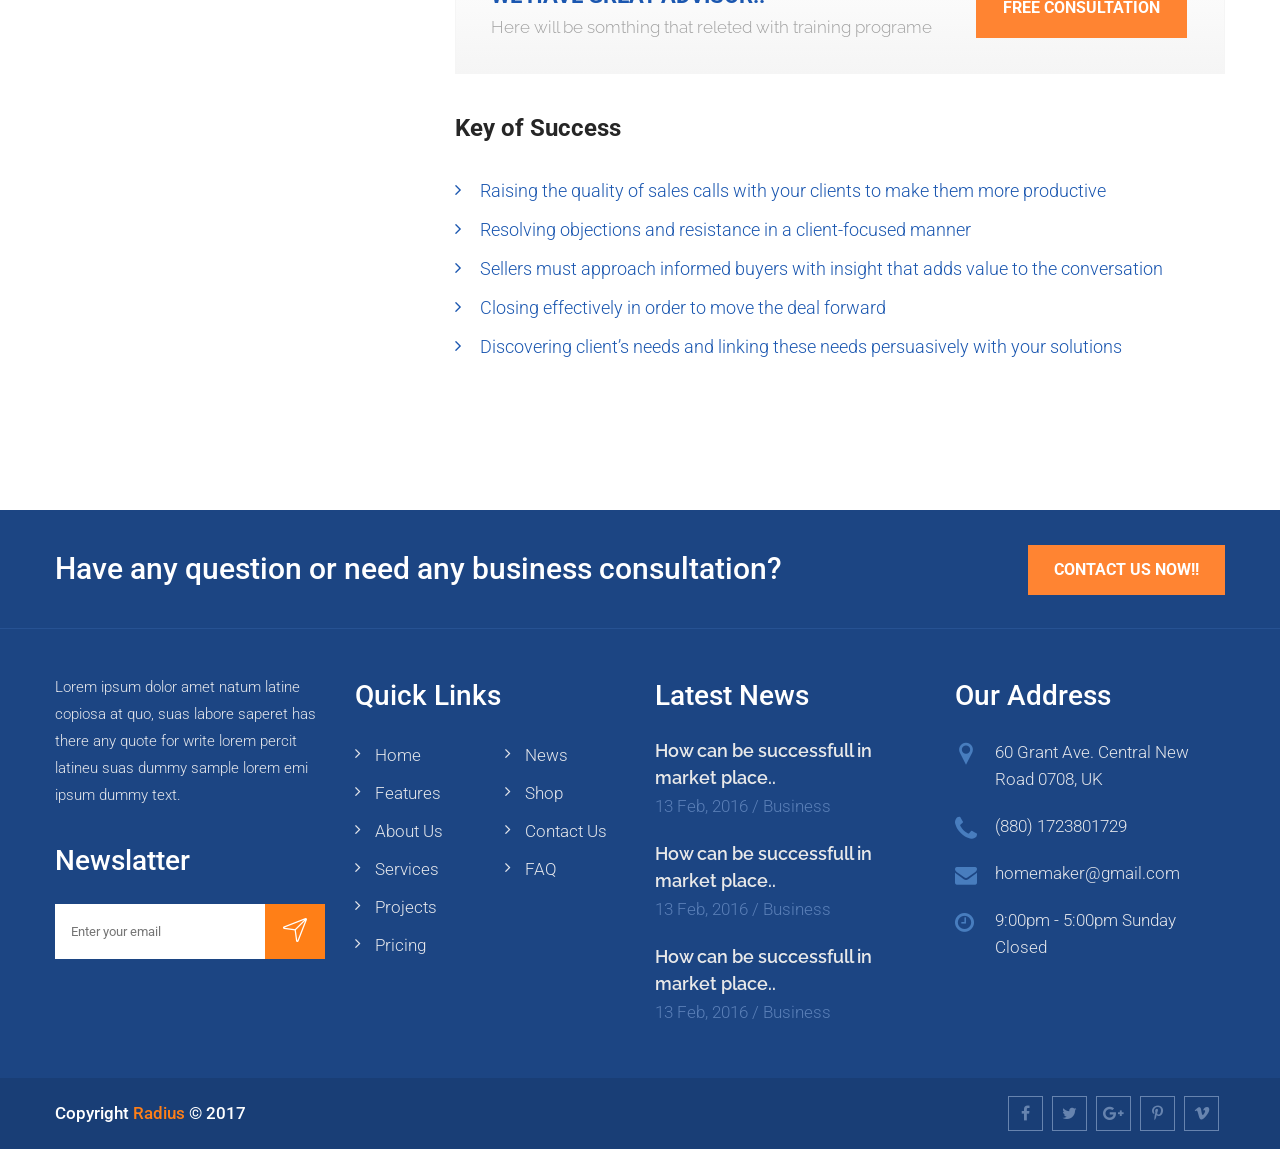
<file: services.html>
<!DOCTYPE html>
<html>
<head>
<meta charset="utf-8">
<title>Radius - HTML Template | Services</title>
<!-- Stylesheets -->
<link href="css/bootstrap.css" rel="stylesheet">
<link href="css/revolution-slider.css" rel="stylesheet">
<link href="css/style.css" rel="stylesheet">
<!--Favicon-->
<link rel="shortcut icon" href="images/favicon.ico" type="image/x-icon">
<link rel="icon" href="images/favicon.ico" type="image/x-icon">
<!-- Responsive -->
<meta http-equiv="X-UA-Compatible" content="IE=edge">
<meta name="viewport" content="width=device-width, initial-scale=1.0, maximum-scale=1.0, user-scalable=0">
<link href="css/responsive.css" rel="stylesheet">
<!--[if lt IE 9]><script src="https://cdnjs.cloudflare.com/ajax/libs/html5shiv/3.7.3/html5shiv.js"></script><![endif]-->
<!--[if lt IE 9]><script src="js/respond.js"></script><![endif]-->
</head>

<body>
<div class="page-wrapper">
 	
    <!-- Preloader -->
    <div class="preloader"></div>
 	
    <!-- Main Header / Header Style One-->
    <header class="main-header header-style-one">
        
        <!--Header Top-->
        <div class="header-top">
        	<div class="auto-container">
            	<div class="clearfix">
                    <!--Top Left-->
                    <div class="top-left">
                        <div class="social-icon clearfix">
                        	<a href="#"><span class="fa fa-facebook"></span></a>
                            <a href="#"><span class="fa fa-twitter"></span></a>
                            <a href="#"><span class="fa fa-google-plus"></span></a>
                            <a href="#"><span class="fa fa-linkedin"></span></a>
                        </div>
                        <div class="text">Have any question? <a href="contact.html">Call Us Now!!</a></div>
                    </div>
                    
                    <!--Top Right-->
                    <div class="top-right">
                        <ul class="top-nav clearfix">
                        	<li><a href="#">Account</a></li>
                            <li><a href="#">Privacy</a></li>
                            <li><a href="#">Support</a></li>
                        </ul>
                    </div>
                </div>
            </div>
        </div>
        
    	<!--Header-Upper-->
        <div class="header-upper">
        	<div class="auto-container">
            	<div class="clearfix">
                	
                	<div class="logo-outer">
                    	<div class="logo"><a href="index.html"><img src="images/logo.png" alt="Radius" title="Radius"></a></div>
                    </div>
                    
                    <div class="upper-right clearfix">
                    	
                        <!--Info Box-->
                        <div class="info-box">
                        	<div class="icon-box"><span class="flaticon-telephone"></span></div>
                            <ul>
                            	<li><strong>(+880)1723801729</strong></li>
                                <li>radiousco@gmail.com</li>
                            </ul>
                        </div>
                        
                        <!--Info Box-->
                        <div class="info-box">
                        	<div class="icon-box"><span class="flaticon-pin"></span></div>
                            <ul>
                            	<li><strong>Dhanmondi Road</strong></li>
                                <li>Dhaka 1230, BD</li>
                            </ul>
                        </div>
                        
                        <!--Form Box-->
                        <div class="info-box form-box">
							<form method="post" action="contact.html">
                                <!--Form Group-->
                                <div class="form-group">
                                    <div class="group-inner">
                                        <input type="text" name="username" placeholder="Search Here..." required="">
                                        <button type="submit" class="flaticon-search"></button>
                                    </div>
								</div>
                            </form>
                        </div>
                        
                    </div>
                    
                </div>
            </div>
        </div>
        
        <!--Header-Lower-->
        <div class="header-lower">
            
        	<div class="auto-container">
            	<div class="nav-outer clearfix">
                    <!-- Main Menu -->
                    <nav class="main-menu">
                        <div class="navbar-header">
                            <!-- Toggle Button -->    	
                            <button type="button" class="navbar-toggle" data-toggle="collapse" data-target=".navbar-collapse">
                            <span class="icon-bar"></span>
                            <span class="icon-bar"></span>
                            <span class="icon-bar"></span>
                            </button>
                        </div>
                        
                        <div class="navbar-collapse collapse clearfix">
                            <ul class="navigation clearfix">
                                <li class="dropdown"><a href="#">Home</a>
                                    <ul>
                                        <li><a href="index.html">Homepage One</a></li>
                                        <li><a href="index-2.html">Homepage Two</a></li>
                                        <li class="dropdown"><a href="#">Header Styles</a>
                                        	<ul>
                                        		<li><a href="index.html">Header Style One</a></li>
												<li><a href="index-2.html">Header Style Two</a></li>
											</ul>
                                        </li>
                                    </ul>
                                </li>
                                <li class="dropdown"><a href="#">About Us</a>
                                	<ul>
                                    	<li><a href="about-us.html">About Us</a></li>
                                    	<li><a href="team.html">Our Team</a></li>
                                        <li><a href="what-we-do.html">What We Do</a></li>
                                    </ul>
                                </li>
                                <li class="dropdown"><a href="#">Our Programs</a>
                                	<ul>
                                    	<li><a href="training.html">Our Programs</a></li>
                                        <li><a href="single-program.html">Training Coach</a></li>
                                        <li><a href="single-program.html">Sales Negotiation</a></li>
                                        <li><a href="single-program.html">Advisor Training</a></li>
                                        <li><a href="single-program.html">Consultative Selling</a></li>
                                        <li><a href="single-program.html">Sells Coaching</a></li>
                                        <li><a href="single-program.html">High Selling</a></li>
                                    </ul>
                                </li>
                                <li class="current"><a href="services.html">Services</a></li>
                                <li class="dropdown"><a href="#">Pages</a>
                                    <ul>
                                    	<li><a href="what-we-do.html">What We Do</a></li>
                                        <li><a href="project.html">Project</a></li>
                                        <li><a href="project-detail.html">Project Detail</a></li>
                                    </ul>
                                </li>
                                <li class="dropdown"><a href="#">News</a>
                                    <ul>
                                        <li><a href="blog-list.html">Blog</a></li>
                                        <li><a href="blog-single.html">Blog Details</a></li>
                                    </ul>
                                </li>
                                <li><a href="contact.html">Contact</a></li>
                            </ul>
                        </div>
                    </nav><!-- Main Menu End-->
                    
                    <!--Outer Button-->
                    <div class="outer-btn"><a href="contact.html" class="theme-btn consultation">Free Consultation!!</a></div>
                    
                </div>
            </div>
        </div>
        
        
        <!--Sticky Header-->
        <div class="sticky-header">
        	<div class="auto-container clearfix">
            	<!--Logo-->
            	<div class="logo pull-left">
                	<a href="index.html" class="img-responsive"><img src="images/logo-small.png" alt="Radius" title="Radius"></a>
                </div>
                
                <!--Right Col-->
                <div class="right-col pull-right">
                	<!-- Main Menu -->
                    <nav class="main-menu">
                        <div class="navbar-header">
                            <!-- Toggle Button -->    	
                            <button type="button" class="navbar-toggle" data-toggle="collapse" data-target=".navbar-collapse">
                            <span class="icon-bar"></span>
                            <span class="icon-bar"></span>
                            <span class="icon-bar"></span>
                            </button>
                        </div>
                        
                        <div class="navbar-collapse collapse clearfix">
                            <ul class="navigation clearfix">
                                <li class="dropdown"><a href="#">Home</a>
                                    <ul>
                                        <li><a href="index.html">Homepage One</a></li>
                                        <li><a href="index-2.html">Homepage Two</a></li>
                                        <li class="dropdown"><a href="#">Header Styles</a>
                                        	<ul>
                                        		<li><a href="index.html">Header Style One</a></li>
												<li><a href="index-2.html">Header Style Two</a></li>
											</ul>
                                        </li>
                                    </ul>
                                </li>
                                <li class="dropdown"><a href="#">About Us</a>
                                	<ul>
                                    	<li><a href="about-us.html">About Us</a></li>
                                    	<li><a href="team.html">Our Team</a></li>
                                        <li><a href="what-we-do.html">What We Do</a></li>
                                    </ul>
                                </li>
                                <li class="dropdown"><a href="#">Our Programs</a>
                                	<ul>
                                    	<li><a href="training.html">Our Programs</a></li>
                                        <li><a href="single-program.html">Training Coach</a></li>
                                        <li><a href="single-program.html">Sales Negotiation</a></li>
                                        <li><a href="single-program.html">Advisor Training</a></li>
                                        <li><a href="single-program.html">Consultative Selling</a></li>
                                        <li><a href="single-program.html">Sells Coaching</a></li>
                                        <li><a href="single-program.html">High Selling</a></li>
                                    </ul>
                                </li>
                                <li class="current"><a href="services.html">Services</a></li>
                                <li class="dropdown"><a href="#">Pages</a>
                                    <ul>
                                    	<li><a href="what-we-do.html">What We Do</a></li>
                                        <li><a href="project.html">Project</a></li>
                                        <li><a href="project-detail.html">Project Detail</a></li>
                                    </ul>
                                </li>
                                <li class="dropdown"><a href="#">News</a>
                                    <ul>
                                        <li><a href="blog-list.html">Blog</a></li>
                                        <li><a href="blog-single.html">Blog Details</a></li>
                                    </ul>
                                </li>
                                <li><a href="contact.html">Contact</a></li>
                            </ul>
                        </div>
                    </nav><!-- Main Menu End-->
                </div>
                
            </div>
        </div><!--End Sticky Header-->
    
    </header>
    <!--End Main Header -->
    
    <!--Page Title-->
    <section class="page-title" style="background-image:url(images/background/2.jpg);">
        <div class="auto-container">
            <h1>SIngle Services</h1>
        </div>
    </section>
    <!--End Page Title-->
    
    <!--Page Info-->
    <section class="page-info">
    	<div class="auto-container clearfix">
        	<div class="pull-left">
            	<ul class="bread-crumb clearfix">
                	<li><a href="index.html">Home</a></li>
                    <li>SIngle Services</li>
                </ul>
            </div>
        </div>
    </section>
    <!--Page Info-->
    
    <!--Sidebar Page Container -->
    <div class="sidebar-page-container sidebar-left">
    	<!--Tabs Box-->
        <div class="auto-container">
            <div class="row clearfix">
                
                <!--Sidebar-->	
                <div class="col-lg-4 col-md-4 col-sm-12 col-xs-12">
                    <aside class="sidebar">
                    
                    	<!--Tabbed Links Widget-->
                   		<div class="sidebar-widget tabbed-links">
                        	<ul class="tabbed-nav">
                            	<li class="current"><a href="services.html">Sales & Marketing Coaching</a></li>
                                <li><a href="services.html">Negoation & Cosultative</a></li>
                                <li><a href="services.html">Advisor & Sell Training</a></li>
                            </ul>
                        </div>
                        
                        <!--Brochure Widget-->
                   		<div class="sidebar-widget brochure-widget">
                        	<h2>Our Brochure</h2>
                        	<div class="inner-box">
                            	<div class="text">Our 2016 prospectu brochure easy to read guide for all service we offered.</div>
                                <a href="#" class="pdf-file"><span class="icon flaticon-pdf"></span>Download As a PDF</a>
                            </div>
                        </div>
                        
                        <!--Info Widget-->
                   		<div class="sidebar-widget info-widget">
                        	<h3>Have any Question ? Call Us :</h3>
                            <h4>(+880) 1723801729</h4>
                            <a href="#" class="detail">For Details</a>
                        </div>
                        
                    </aside>
                </div>
                
                <!--Content Side-->	
                <div class="col-lg-8 col-md-8 col-sm-12 col-xs-12">
                    
                    <!--Projects Section-->
                    <section class="program-detail">
                    	<div class="program-images">
                            <div class="row clearfix">
                                <div class="image-column col-md-6 col-sm-6 col-xs-6">
                                    <div class="image-box">
                                        <img src="images/resource/services-single-2.jpg" alt="" />
                                    </div>
                                </div>
                                <div class="image-column col-md-6 col-sm-6 col-xs-6">
                                    <div class="image-box">
                                        <img src="images/resource/services-single-3.jpg" alt="" />
                                    </div>
                                </div>
                            </div>
                        </div>
                        <!--Lower Content-->
                        <div class="lower-content">
                        	<!--Title Box-->
                        	<div class="title-box title-single">
                            	<h2><a href="#">Consultative Selling Training</a></h2>
                                <h4>Commune nominavi at ius, vix delectus deterruisset cu. Quis dico legendos dicta qsu pedit nam ne. Cibo debitis interpretaris et eum, ei augue rect quo.</h4>
                            </div>
                            <div class="text">Metalworking is a science, art, hobby, industry and trade. Its historical roots span cultures, civilizations millennia. Metalworking has evolved from the discovery of smelting various ores, producing malleable and ductile metal ie useful for tools and adornments. Modern metalworking processes, though diverse</div>
                            
                            <div class="row clearfix">
                            	<div class="text-column col-md-6 col-sm-6 col-xs-12">
                                	<h3>Our Challanging Part</h3>
                                    <div class="text">
                                    	<p>Metalworking is a science, art, hobby, industry and trade. Its historical roots span cultures.</p>
                                        <p>From the discovery of smelting various cing malleable and ductile metal useful for tools and adornments. Modern metalworking processes, though diverse and specialized, can be categorized as forming, cutting, or </p>
                                    </div>
                                </div>
                                <div class="text-column col-md-6 col-sm-6 col-xs-12">
                                	<h3>How We Work?</h3>
                                    <div class="text">
                                    	<p>Metalworking is a science, art, hobby, industry and trade. Its historical roots span cultures, civilizations millennia. Metalworking has evolved from the discovery of smelting various ores, producing malleable and ductile metal useful for tools and dsu adornments. Modern metalworking processes. though diverse and specialized, can be categorized as forming, </p>
                                    </div>
                                </div>
                            </div>
                            
                            <!--Consulting Box-->
                            <div class="consulting-box style-two">
                            	<div class="clearfix">
                                	<div class="column col-lg-8 col-md-12 col-xs-12">
                                    	<h2>We Have Great Advisor!!</h2>
                                        <div class="text">Here will be somthing that releted with training programe</div>
                                    </div>
                                    <div class="column col-lg-4 col-md-12 col-xs-12">
                                    	<a href="contact.html" class="theme-btn btn-style-one">Free Consultation</a>
                                    </div>
                                </div>
                            </div>
                            
                            <h3>Key of Success</h3>
                            <!--List Style Two-->
                            <div class="list-style-two">
                            	<ul>
                                	<li>Raising the quality of sales calls with your clients to make them more productive</li>
                                    <li>Resolving objections and resistance in a client-focused manner</li>
                                    <li>Sellers must approach informed buyers with insight that adds value to the conversation</li>
                                    <li>Closing effectively in order to move the deal forward</li>
                                    <li>Discovering client’s needs and linking these needs persuasively with your solutions</li>
                                </ul>
                            </div>
                            
                        </div>
                    </section>
                    
                </div>
                
            </div>
        </div>
    </div>
    
   	<!--Main Footer-->
    <footer class="main-footer">
		<!--Upper Box-->
        
        <div class="upper-box">
        	<div class="auto-container">
            	<div class="clearfix">
                	<div class="pull-left">
                    	<h2>Have any question or need any business consultation? </h2>
                    </div>
                    <div class="pull-right">
                    	<a href="#" class="theme-btn btn-style-one">Contact Us Now!!</a>
                    </div>
                </div>
            </div>
        </div>
        
        <!--Widgets Section-->
        <div class="widgets-section">
        	<div class="auto-container">
            	<div class="row clearfix">
                	<!--Big Column-->
                	<div class="big-column col-md-6 col-sm-12 col-xs-12">
                    	<div class="row clearfix">

                            <!--Footer Column / Subscribe Widget-->
                        	<div class="footer-column col-md-6 col-sm-6 col-xs-12">
                            	<div class="footer-widget subscribe-widget">
                                	<div class="widget-content">
										<div class="text">Lorem ipsum dolor  amet natum latine copiosa at quo, suas labore saperet  has there any quote for write lorem percit latineu suas dummy sample lorem emi ipsum dummy text.</div>
                                        <div class="newsletter-form">
                                        	<h2>Newslatter</h2>
                                            <form method="post" action="contact.html">
                                                <div class="form-group">
                                                    <input type="email" name="email" value="" placeholder="Enter your email" required>
                                                    <button type="submit"><span class="icon flaticon-arrows-7"></span></button>
                                                </div>
                                            </form>
                                        </div>
                                    </div>
                                    
                                </div>
                            </div>

                            <!--Footer Column / Links Widget-->
                        	<div class="footer-column col-md-6 col-sm-6 col-xs-12">
                            	<div class="footer-widget links-widget">
                                	<h2>Quick Links</h2>
                                    <div class="widget-content">
                                    	<div class="row clearfix">
                                            <ul class="list col-md-6 col-sm-6 col-xs-12">
                                                <li><a href="#">Home</a></li>
                                                <li><a href="#">Features</a></li>
                                                <li><a href="#">About us</a></li>
                                                <li><a href="#">Services</a></li>
                                                <li><a href="#">Projects</a></li>
                                                <li><a href="#">Pricing</a></li>
                                            </ul>
                                            <ul class="list col-md-6 col-sm-6 col-xs-12">
                                                <li><a href="#">News</a></li>
                                                <li><a href="#">Shop</a></li>
                                                <li><a href="#">Contact us</a></li>
                                                <li><a href="#">FAQ</a></li>
                                            </ul>
                                        </div>
                                    </div>
                                </div>
                            </div>

                        </div>
                    </div>

                    <!--Big Column-->
                	<div class="big-column col-md-6 col-sm-12 col-xs-12">
                    	<div class="row clearfix">

                            <!--Footer Column / News Widget-->
                        	<div class="footer-column col-md-6 col-sm-6 col-xs-12">
                            	<div class="footer-widget news-widget">
                                	<h2>Latest News</h2>
                                    <div class="widget-content">
                                    	<div class="news-post">
                                        	<a href="blog-single.html">How can be successfull in market place..</a>
                                            <div class="posted-date">13 Feb, 2016  /  Business</div>
                                        </div>
                                        
                                        <div class="news-post">
                                        	<a href="blog-single.html">How can be successfull in market place..</a>
                                            <div class="posted-date">13 Feb, 2016  /  Business</div>
                                        </div>
                                        
                                        <div class="news-post">
                                        	<a href="blog-single.html">How can be successfull in market place..</a>
                                            <div class="posted-date">13 Feb, 2016  /  Business</div>
                                        </div>
                                        
                                    </div>
                                </div>
                            </div>

                            <!--Footer Column / Address Widget-->
                        	<div class="footer-column col-md-6 col-sm-6 col-xs-12">
                            	<div class="footer-widget address-widget">
                                	<h2>Our Address</h2>
                                    <div class="widget-content">
										<ul class="list-style-one">
                                        	<li><span class="icon flaticon-map-marker"></span> 60 Grant Ave. Central New Road 0708, UK</li>
                                            <li><span class="icon flaticon-telephone-handle-silhouette"></span> (880) 1723801729</li>
                                            <li><span class="icon fa fa-envelope"></span> homemaker@gmail.com</li>
                                            <li><span class="icon fa fa-clock-o"></span> 9:00pm - 5:00pm Sunday Closed</li>
                                        </ul>
                                    </div>
                                </div>
                            </div>

                        </div>
                    </div>

                 </div>
             </div>
         </div>

         <!--Footer Bottom-->
         <div class="footer-bottom">
         	<div class="auto-container">
            	<div class="row clearfix">
                    <div class="col-md-8 col-sm-12 col-xs-12">
                        <div class="copyright">Copyright <a href="#">Radius</a> &copy; 2017</div>
                    </div>
                    <div class="col-md-4 col-sm-12 col-xs-12 text-right">
                        <ul class="social-icon-one">
                        	<li><a href="#" class="fa fa-facebook"></a></li>
                            <li><a href="#" class="fa fa-twitter"></a></li>
                            <li><a href="#" class="fa fa-google-plus"></a></li>
                            <li><a href="#" class="fa fa-pinterest-p"></a></li>
                            <li><a href="#" class="fa fa-vimeo"></a></li>
                        </ul>
                    </div>
                </div>
            </div>
         </div>

    </footer>
    
</div>
<!--End pagewrapper-->

<!--Scroll to top-->
<div class="scroll-to-top scroll-to-target" data-target=".main-header"><span class="icon fa fa-long-arrow-up"></span></div>

<script src="js/jquery.js"></script> 
<script src="js/bootstrap.min.js"></script>
<script src="js/revolution.min.js"></script>
<script src="js/jquery.fancybox.pack.js"></script>
<script src="js/jquery.fancybox-media.js"></script>
<script src="js/owl.js"></script>
<script src="js/wow.js"></script>

<script src="js/script.js"></script>
</body>
</html>
</file>
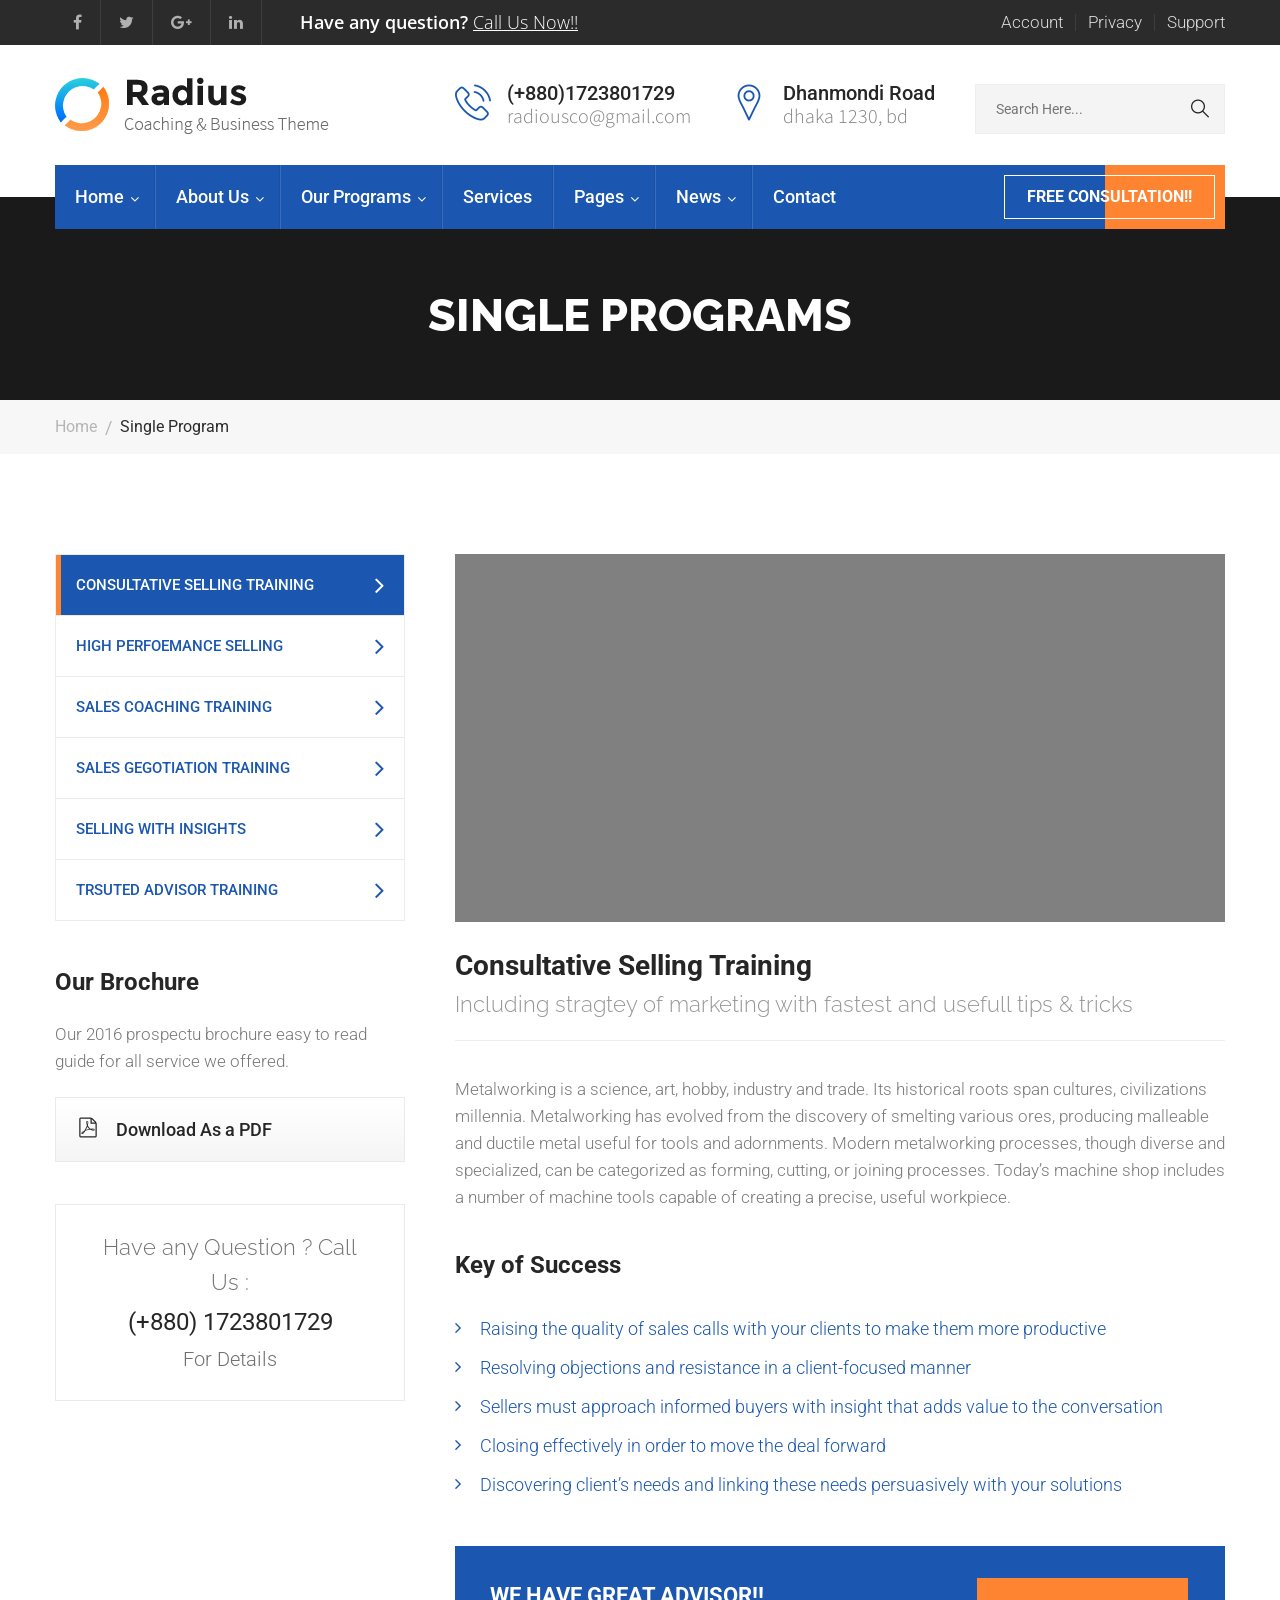
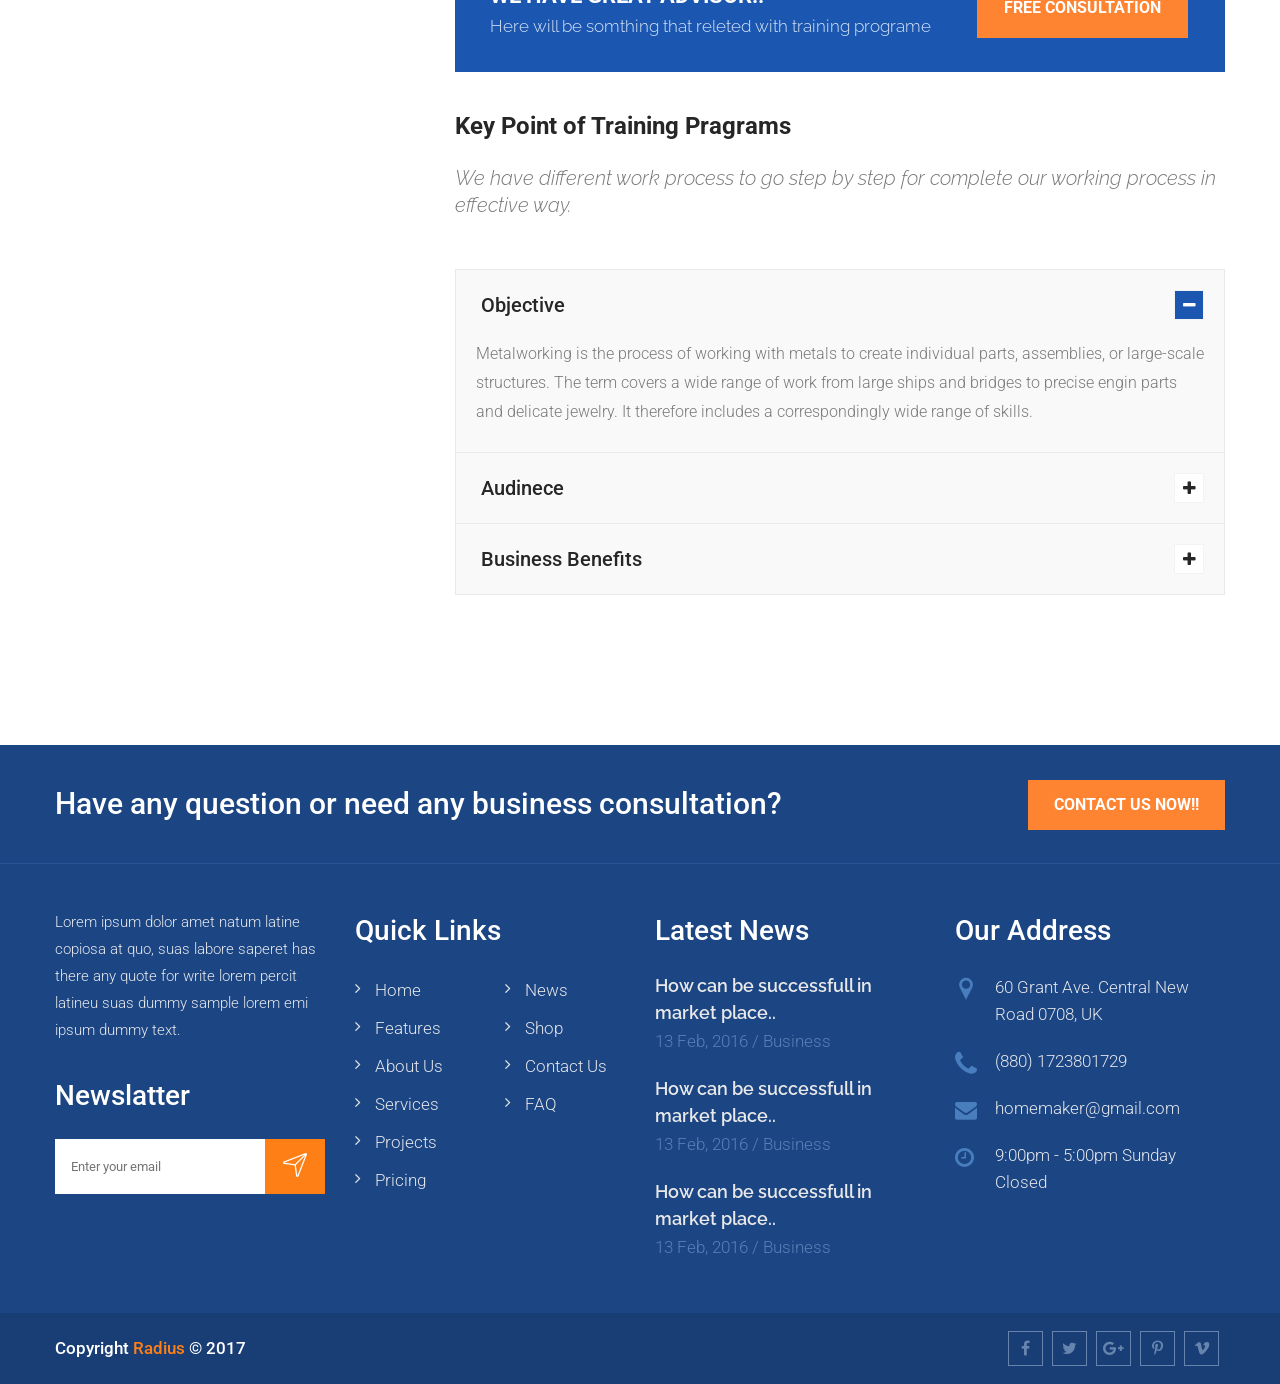
<file: single-program.html>
<!DOCTYPE html>
<html>
<head>
<meta charset="utf-8">
<title>Radius - HTML Template | Single Program</title>
<!-- Stylesheets -->
<link href="css/bootstrap.css" rel="stylesheet">
<link href="css/revolution-slider.css" rel="stylesheet">
<link href="css/style.css" rel="stylesheet">
<!--Favicon-->
<link rel="shortcut icon" href="images/favicon.ico" type="image/x-icon">
<link rel="icon" href="images/favicon.ico" type="image/x-icon">
<!-- Responsive -->
<meta http-equiv="X-UA-Compatible" content="IE=edge">
<meta name="viewport" content="width=device-width, initial-scale=1.0, maximum-scale=1.0, user-scalable=0">
<link href="css/responsive.css" rel="stylesheet">
<!--[if lt IE 9]><script src="https://cdnjs.cloudflare.com/ajax/libs/html5shiv/3.7.3/html5shiv.js"></script><![endif]-->
<!--[if lt IE 9]><script src="js/respond.js"></script><![endif]-->
</head>

<body>
<div class="page-wrapper">
 	
    <!-- Preloader -->
    <div class="preloader"></div>
 	
    <!-- Main Header / Header Style One-->
    <header class="main-header header-style-one">
        
        <!--Header Top-->
        <div class="header-top">
        	<div class="auto-container">
            	<div class="clearfix">
                    <!--Top Left-->
                    <div class="top-left">
                        <div class="social-icon clearfix">
                        	<a href="#"><span class="fa fa-facebook"></span></a>
                            <a href="#"><span class="fa fa-twitter"></span></a>
                            <a href="#"><span class="fa fa-google-plus"></span></a>
                            <a href="#"><span class="fa fa-linkedin"></span></a>
                        </div>
                        <div class="text">Have any question? <a href="contact.html">Call Us Now!!</a></div>
                    </div>
                    
                    <!--Top Right-->
                    <div class="top-right">
                        <ul class="top-nav clearfix">
                        	<li><a href="#">Account</a></li>
                            <li><a href="#">Privacy</a></li>
                            <li><a href="#">Support</a></li>
                        </ul>
                    </div>
                </div>
            </div>
        </div>
        
    	<!--Header-Upper-->
        <div class="header-upper">
        	<div class="auto-container">
            	<div class="clearfix">
                	
                	<div class="logo-outer">
                    	<div class="logo"><a href="index.html"><img src="images/logo.png" alt="Radius" title="Radius"></a></div>
                    </div>
                    
                    <div class="upper-right clearfix">
                    	
                        <!--Info Box-->
                        <div class="info-box">
                        	<div class="icon-box"><span class="flaticon-telephone"></span></div>
                            <ul>
                            	<li><strong>(+880)1723801729</strong></li>
                                <li>radiousco@gmail.com</li>
                            </ul>
                        </div>
                        
                        <!--Info Box-->
                        <div class="info-box">
                        	<div class="icon-box"><span class="flaticon-pin"></span></div>
                            <ul>
                            	<li><strong>Dhanmondi Road</strong></li>
                                <li>Dhaka 1230, BD</li>
                            </ul>
                        </div>
                        
                        <!--Form Box-->
                        <div class="info-box form-box">
							<form method="post" action="contact.html">
                                <!--Form Group-->
                                <div class="form-group">
                                    <div class="group-inner">
                                        <input type="text" name="username" placeholder="Search Here..." required="">
                                        <button type="submit" class="flaticon-search"></button>
                                    </div>
								</div>
                            </form>
                        </div>
                        
                    </div>
                    
                </div>
            </div>
        </div>
        
        <!--Header-Lower-->
        <div class="header-lower">
            
        	<div class="auto-container">
            	<div class="nav-outer clearfix">
                    <!-- Main Menu -->
                    <nav class="main-menu">
                        <div class="navbar-header">
                            <!-- Toggle Button -->    	
                            <button type="button" class="navbar-toggle" data-toggle="collapse" data-target=".navbar-collapse">
                            <span class="icon-bar"></span>
                            <span class="icon-bar"></span>
                            <span class="icon-bar"></span>
                            </button>
                        </div>
                        
                        <div class="navbar-collapse collapse clearfix">
                            <ul class="navigation clearfix">
                                <li class="dropdown"><a href="#">Home</a>
                                    <ul>
                                        <li><a href="index.html">Homepage One</a></li>
                                        <li><a href="index-2.html">Homepage Two</a></li>
                                        <li class="dropdown"><a href="#">Header Styles</a>
                                        	<ul>
                                        		<li><a href="index.html">Header Style One</a></li>
												<li><a href="index-2.html">Header Style Two</a></li>
											</ul>
                                        </li>
                                    </ul>
                                </li>
                                <li class="dropdown"><a href="#">About Us</a>
                                	<ul>
                                    	<li><a href="about-us.html">About Us</a></li>
                                    	<li><a href="team.html">Our Team</a></li>
                                        <li><a href="what-we-do.html">What We Do</a></li>
                                    </ul>
                                </li>
                                <li class="current dropdown"><a href="#">Our Programs</a>
                                	<ul>
                                    	<li><a href="training.html">Our Programs</a></li>
                                        <li><a href="single-program.html">Training Coach</a></li>
                                        <li><a href="single-program.html">Sales Negotiation</a></li>
                                        <li><a href="single-program.html">Advisor Training</a></li>
                                        <li><a href="single-program.html">Consultative Selling</a></li>
                                        <li><a href="single-program.html">Sells Coaching</a></li>
                                        <li><a href="single-program.html">High Selling</a></li>
                                    </ul>
                                </li>
                                <li><a href="services.html">Services</a></li>
                                <li class="dropdown"><a href="#">Pages</a>
                                    <ul>
                                    	<li><a href="what-we-do.html">What We Do</a></li>
                                        <li><a href="project.html">Project</a></li>
                                        <li><a href="project-detail.html">Project Detail</a></li>
                                    </ul>
                                </li>
                                <li class="dropdown"><a href="#">News</a>
                                    <ul>
                                        <li><a href="blog-list.html">Blog</a></li>
                                        <li><a href="blog-single.html">Blog Details</a></li>
                                    </ul>
                                </li>
                                <li><a href="contact.html">Contact</a></li>
                            </ul>
                        </div>
                    </nav><!-- Main Menu End-->
                    
                    <!--Outer Button-->
                    <div class="outer-btn"><a href="contact.html" class="theme-btn consultation">Free Consultation!!</a></div>
                    
                </div>
            </div>
        </div>
        
        
        <!--Sticky Header-->
        <div class="sticky-header">
        	<div class="auto-container clearfix">
            	<!--Logo-->
            	<div class="logo pull-left">
                	<a href="index.html" class="img-responsive"><img src="images/logo-small.png" alt="Radius" title="Radius"></a>
                </div>
                
                <!--Right Col-->
                <div class="right-col pull-right">
                	<!-- Main Menu -->
                    <nav class="main-menu">
                        <div class="navbar-header">
                            <!-- Toggle Button -->    	
                            <button type="button" class="navbar-toggle" data-toggle="collapse" data-target=".navbar-collapse">
                            <span class="icon-bar"></span>
                            <span class="icon-bar"></span>
                            <span class="icon-bar"></span>
                            </button>
                        </div>
                        
                        <div class="navbar-collapse collapse clearfix">
                            <ul class="navigation clearfix">
                                <li class="dropdown"><a href="#">Home</a>
                                    <ul>
                                        <li><a href="index.html">Homepage One</a></li>
                                        <li><a href="index-2.html">Homepage Two</a></li>
                                        <li class="dropdown"><a href="#">Header Styles</a>
                                        	<ul>
                                        		<li><a href="index.html">Header Style One</a></li>
												<li><a href="index-2.html">Header Style Two</a></li>
											</ul>
                                        </li>
                                    </ul>
                                </li>
                                <li class="dropdown"><a href="#">About Us</a>
                                	<ul>
                                    	<li><a href="about-us.html">About Us</a></li>
                                    	<li><a href="team.html">Our Team</a></li>
                                        <li><a href="what-we-do.html">What We Do</a></li>
                                    </ul>
                                </li>
                                <li class="current dropdown"><a href="#">Our Programs</a>
                                	<ul>
                                    	<li><a href="training.html">Our Programs</a></li>
                                        <li><a href="single-program.html">Training Coach</a></li>
                                        <li><a href="single-program.html">Sales Negotiation</a></li>
                                        <li><a href="single-program.html">Advisor Training</a></li>
                                        <li><a href="single-program.html">Consultative Selling</a></li>
                                        <li><a href="single-program.html">Sells Coaching</a></li>
                                        <li><a href="single-program.html">High Selling</a></li>
                                    </ul>
                                </li>
                                <li><a href="services.html">Services</a></li>
                                <li class="dropdown"><a href="#">Pages</a>
                                    <ul>
                                    	<li><a href="what-we-do.html">What We Do</a></li>
                                        <li><a href="project.html">Project</a></li>
                                        <li><a href="project-detail.html">Project Detail</a></li>
                                    </ul>
                                </li>
                                <li class="dropdown"><a href="#">News</a>
                                    <ul>
                                        <li><a href="blog-list.html">Blog</a></li>
                                        <li><a href="blog-single.html">Blog Details</a></li>
                                    </ul>
                                </li>
                                <li><a href="contact.html">Contact</a></li>
                            </ul>
                        </div>
                    </nav><!-- Main Menu End-->
                </div>
                
            </div>
        </div><!--End Sticky Header-->
    
    </header>
    <!--End Main Header -->
    
    <!--Page Title-->
    <section class="page-title" style="background-image:url(images/background/2.jpg);">
        <div class="auto-container">
            <h1>Single Programs</h1>
        </div>
    </section>
    <!--End Page Title-->
    
    <!--Page Info-->
    <section class="page-info">
    	<div class="auto-container clearfix">
        	<div class="pull-left">
            	<ul class="bread-crumb clearfix">
                	<li><a href="index.html">Home</a></li>
                    <li>Single Program</li>
                </ul>
            </div>
        </div>
    </section>
    <!--Page Info-->
    
    <!--Sidebar Page Container -->
    <div class="sidebar-page-container sidebar-left">
    	<!--Tabs Box-->
        <div class="auto-container">
            <div class="row clearfix">
                
                <!--Sidebar-->	
                <div class="col-lg-4 col-md-4 col-sm-12 col-xs-12">
                    <aside class="sidebar">
                    
                    	<!--Tabbed Links Widget-->
                   		<div class="sidebar-widget tabbed-links">
                        	<ul class="tabbed-nav">
                            	<li class="current"><a href="single-program.html">Consultative Selling Training</a></li>
                                <li><a href="single-program.html">High perfoemance Selling</a></li>
                                <li><a href="single-program.html">Sales Coaching Training</a></li>
                                <li><a href="single-program.html">Sales Gegotiation Training</a></li>
                                <li><a href="single-program.html">Selling with Insights</a></li>
                                <li><a href="single-program.html">Trsuted Advisor Training</a></li>
                            </ul>
                        </div>
                        
                        <!--Brochure Widget-->
                   		<div class="sidebar-widget brochure-widget">
                        	<h2>Our Brochure</h2>
                        	<div class="inner-box">
                            	<div class="text">Our 2016 prospectu brochure easy to read guide for all service we offered.</div>
                                <a href="#" class="pdf-file"><span class="icon flaticon-pdf"></span>Download As a PDF</a>
                            </div>
                        </div>
                        
                        <!--Info Widget-->
                   		<div class="sidebar-widget info-widget">
                        	<h3>Have any Question ? Call Us :</h3>
                            <h4>(+880) 1723801729</h4>
                            <a href="#" class="detail">For Details</a>
                        </div>
                        
                    </aside>
                </div>
                
                <!--Content Side-->	
                <div class="col-lg-8 col-md-8 col-sm-12 col-xs-12">
                    
                    <!--Projects Section-->
                    <section class="program-detail">
						<div class="image-box">
                        	<img src="images/resource/services-single.jpg" alt="" />
                        </div>
                        <!--Lower Content-->
                        <div class="lower-content">
                        	<!--Title Box-->
                        	<div class="title-box">
                            	<h2><a href="#">Consultative Selling Training</a></h2>
                                <div class="sub-title">Including stragtey of marketing with fastest and usefull tips & tricks</div>
                            </div>
                            <div class="text">Metalworking is a science, art, hobby, industry and trade. Its historical roots span cultures, civilizations millennia. Metalworking has evolved from the discovery of smelting various ores, producing malleable and ductile metal useful for tools and adornments. Modern metalworking processes, though diverse and specialized, can be categorized as forming, cutting, or joining processes. Today’s machine shop includes a number of machine tools capable of creating a precise, useful workpiece.</div>
                            <h3>Key of Success</h3>
                            <!--List Style Two-->
                            <div class="list-style-two">
                            	<ul>
                                	<li>Raising the quality of sales calls with your clients to make them more productive</li>
                                    <li>Resolving objections and resistance in a client-focused manner</li>
                                    <li>Sellers must approach informed buyers with insight that adds value to the conversation</li>
                                    <li>Closing effectively in order to move the deal forward</li>
                                    <li>Discovering client’s needs and linking these needs persuasively with your solutions</li>
                                </ul>
                            </div>
                            <!--Consulting Box-->
                            <div class="consulting-box">
                            	<div class="clearfix">
                                	<div class="column col-lg-8 col-md-12 col-xs-12">
                                    	<h2>We Have Great Advisor!!</h2>
                                        <div class="text">Here will be somthing that releted with training programe</div>
                                    </div>
                                    <div class="column col-lg-4 col-md-12 col-xs-12">
                                    	<a href="contact.html" class="theme-btn btn-style-one">Free Consultation</a>
                                    </div>
                                </div>
                            </div>
                            <h3>Key Point of Training Pragrams</h3>
                            <div class="styled-text">We have different work process to go step by step for complete our working process in effective way.</div>
                            
                            <!--Accordion Box-->
                            <ul class="accordion-box">
                            
                                <!--Block-->
                                <li class="accordion block">
                                    <div class="acc-btn active"><div class="icon-outer"><span class="icon icon-plus fa fa-plus"></span> <span class="icon icon-minus fa fa-minus"></span></div>Objective</div>
                                    <div class="acc-content current">
                                        <div class="content">
                                            <p>Metalworking is the process of working with metals to create individual parts, assemblies, or large-scale structures. The term covers a wide range of work from large ships and bridges to precise engin parts and delicate jewelry. It therefore includes a correspondingly wide range of skills.</p>
                                        </div>
                                    </div>
                                </li>
        
                                <!--Block-->
                                <li class="accordion block">
                                    <div class="acc-btn"><div class="icon-outer"><span class="icon icon-plus fa fa-plus"></span> <span class="icon icon-minus fa fa-minus"></span></div>Audinece</div>
                                    <div class="acc-content">
                                        <div class="content">
                                            <p>Metalworking is the process of working with metals to create individual parts, assemblies, or large-scale structures. The term covers a wide range of work from large ships and bridges to precise engin parts and delicate jewelry. It therefore includes a correspondingly wide range of skills.</p>
                                        </div>
                                    </div>
                                </li>
        
                                <!--Block-->
                                <li class="accordion block">
                                    <div class="acc-btn"><div class="icon-outer"><span class="icon icon-plus fa fa-plus"></span> <span class="icon icon-minus fa fa-minus"></span></div>Business Benefits</div>
                                    <div class="acc-content">
                                        <div class="content">
                                            <p>Metalworking is the process of working with metals to create individual parts, assemblies, or large-scale structures. The term covers a wide range of work from large ships and bridges to precise engin parts and delicate jewelry. It therefore includes a correspondingly wide range of skills.</p>
                                        </div>
                                    </div>
                                </li>
        						
                            </ul>

                            
                        </div>
                    </section>
                    
                </div>
                
            </div>
        </div>
    </div>
    
   	<!--Main Footer-->
    <footer class="main-footer">
		<!--Upper Box-->
        
        <div class="upper-box">
        	<div class="auto-container">
            	<div class="clearfix">
                	<div class="pull-left">
                    	<h2>Have any question or need any business consultation? </h2>
                    </div>
                    <div class="pull-right">
                    	<a href="#" class="theme-btn btn-style-one">Contact Us Now!!</a>
                    </div>
                </div>
            </div>
        </div>
        
        <!--Widgets Section-->
        <div class="widgets-section">
        	<div class="auto-container">
            	<div class="row clearfix">
                	<!--Big Column-->
                	<div class="big-column col-md-6 col-sm-12 col-xs-12">
                    	<div class="row clearfix">

                            <!--Footer Column / Subscribe Widget-->
                        	<div class="footer-column col-md-6 col-sm-6 col-xs-12">
                            	<div class="footer-widget subscribe-widget">
                                	<div class="widget-content">
										<div class="text">Lorem ipsum dolor  amet natum latine copiosa at quo, suas labore saperet  has there any quote for write lorem percit latineu suas dummy sample lorem emi ipsum dummy text.</div>
                                        <div class="newsletter-form">
                                        	<h2>Newslatter</h2>
                                            <form method="post" action="contact.html">
                                                <div class="form-group">
                                                    <input type="email" name="email" value="" placeholder="Enter your email" required>
                                                    <button type="submit"><span class="icon flaticon-arrows-7"></span></button>
                                                </div>
                                            </form>
                                        </div>
                                    </div>
                                    
                                </div>
                            </div>

                            <!--Footer Column / Links Widget-->
                        	<div class="footer-column col-md-6 col-sm-6 col-xs-12">
                            	<div class="footer-widget links-widget">
                                	<h2>Quick Links</h2>
                                    <div class="widget-content">
                                    	<div class="row clearfix">
                                            <ul class="list col-md-6 col-sm-6 col-xs-12">
                                                <li><a href="#">Home</a></li>
                                                <li><a href="#">Features</a></li>
                                                <li><a href="#">About us</a></li>
                                                <li><a href="#">Services</a></li>
                                                <li><a href="#">Projects</a></li>
                                                <li><a href="#">Pricing</a></li>
                                            </ul>
                                            <ul class="list col-md-6 col-sm-6 col-xs-12">
                                                <li><a href="#">News</a></li>
                                                <li><a href="#">Shop</a></li>
                                                <li><a href="#">Contact us</a></li>
                                                <li><a href="#">FAQ</a></li>
                                            </ul>
                                        </div>
                                    </div>
                                </div>
                            </div>

                        </div>
                    </div>

                    <!--Big Column-->
                	<div class="big-column col-md-6 col-sm-12 col-xs-12">
                    	<div class="row clearfix">

                            <!--Footer Column / News Widget-->
                        	<div class="footer-column col-md-6 col-sm-6 col-xs-12">
                            	<div class="footer-widget news-widget">
                                	<h2>Latest News</h2>
                                    <div class="widget-content">
                                    	<div class="news-post">
                                        	<a href="blog-single.html">How can be successfull in market place..</a>
                                            <div class="posted-date">13 Feb, 2016  /  Business</div>
                                        </div>
                                        
                                        <div class="news-post">
                                        	<a href="blog-single.html">How can be successfull in market place..</a>
                                            <div class="posted-date">13 Feb, 2016  /  Business</div>
                                        </div>
                                        
                                        <div class="news-post">
                                        	<a href="blog-single.html">How can be successfull in market place..</a>
                                            <div class="posted-date">13 Feb, 2016  /  Business</div>
                                        </div>
                                        
                                    </div>
                                </div>
                            </div>

                            <!--Footer Column / Address Widget-->
                        	<div class="footer-column col-md-6 col-sm-6 col-xs-12">
                            	<div class="footer-widget address-widget">
                                	<h2>Our Address</h2>
                                    <div class="widget-content">
										<ul class="list-style-one">
                                        	<li><span class="icon flaticon-map-marker"></span> 60 Grant Ave. Central New Road 0708, UK</li>
                                            <li><span class="icon flaticon-telephone-handle-silhouette"></span> (880) 1723801729</li>
                                            <li><span class="icon fa fa-envelope"></span> homemaker@gmail.com</li>
                                            <li><span class="icon fa fa-clock-o"></span> 9:00pm - 5:00pm Sunday Closed</li>
                                        </ul>
                                    </div>
                                </div>
                            </div>

                        </div>
                    </div>

                 </div>
             </div>
         </div>

         <!--Footer Bottom-->
         <div class="footer-bottom">
         	<div class="auto-container">
            	<div class="row clearfix">
                    <div class="col-md-8 col-sm-12 col-xs-12">
                        <div class="copyright">Copyright <a href="#">Radius</a> &copy; 2017</div>
                    </div>
                    <div class="col-md-4 col-sm-12 col-xs-12 text-right">
                        <ul class="social-icon-one">
                        	<li><a href="#" class="fa fa-facebook"></a></li>
                            <li><a href="#" class="fa fa-twitter"></a></li>
                            <li><a href="#" class="fa fa-google-plus"></a></li>
                            <li><a href="#" class="fa fa-pinterest-p"></a></li>
                            <li><a href="#" class="fa fa-vimeo"></a></li>
                        </ul>
                    </div>
                </div>
            </div>
         </div>

    </footer>
    
</div>
<!--End pagewrapper-->

<!--Scroll to top-->
<div class="scroll-to-top scroll-to-target" data-target=".main-header"><span class="icon fa fa-long-arrow-up"></span></div>

<script src="js/jquery.js"></script> 
<script src="js/bootstrap.min.js"></script>
<script src="js/revolution.min.js"></script>
<script src="js/jquery.fancybox.pack.js"></script>
<script src="js/jquery.fancybox-media.js"></script>
<script src="js/owl.js"></script>
<script src="js/wow.js"></script>

<script src="js/script.js"></script>
</body>
</html>
</file>
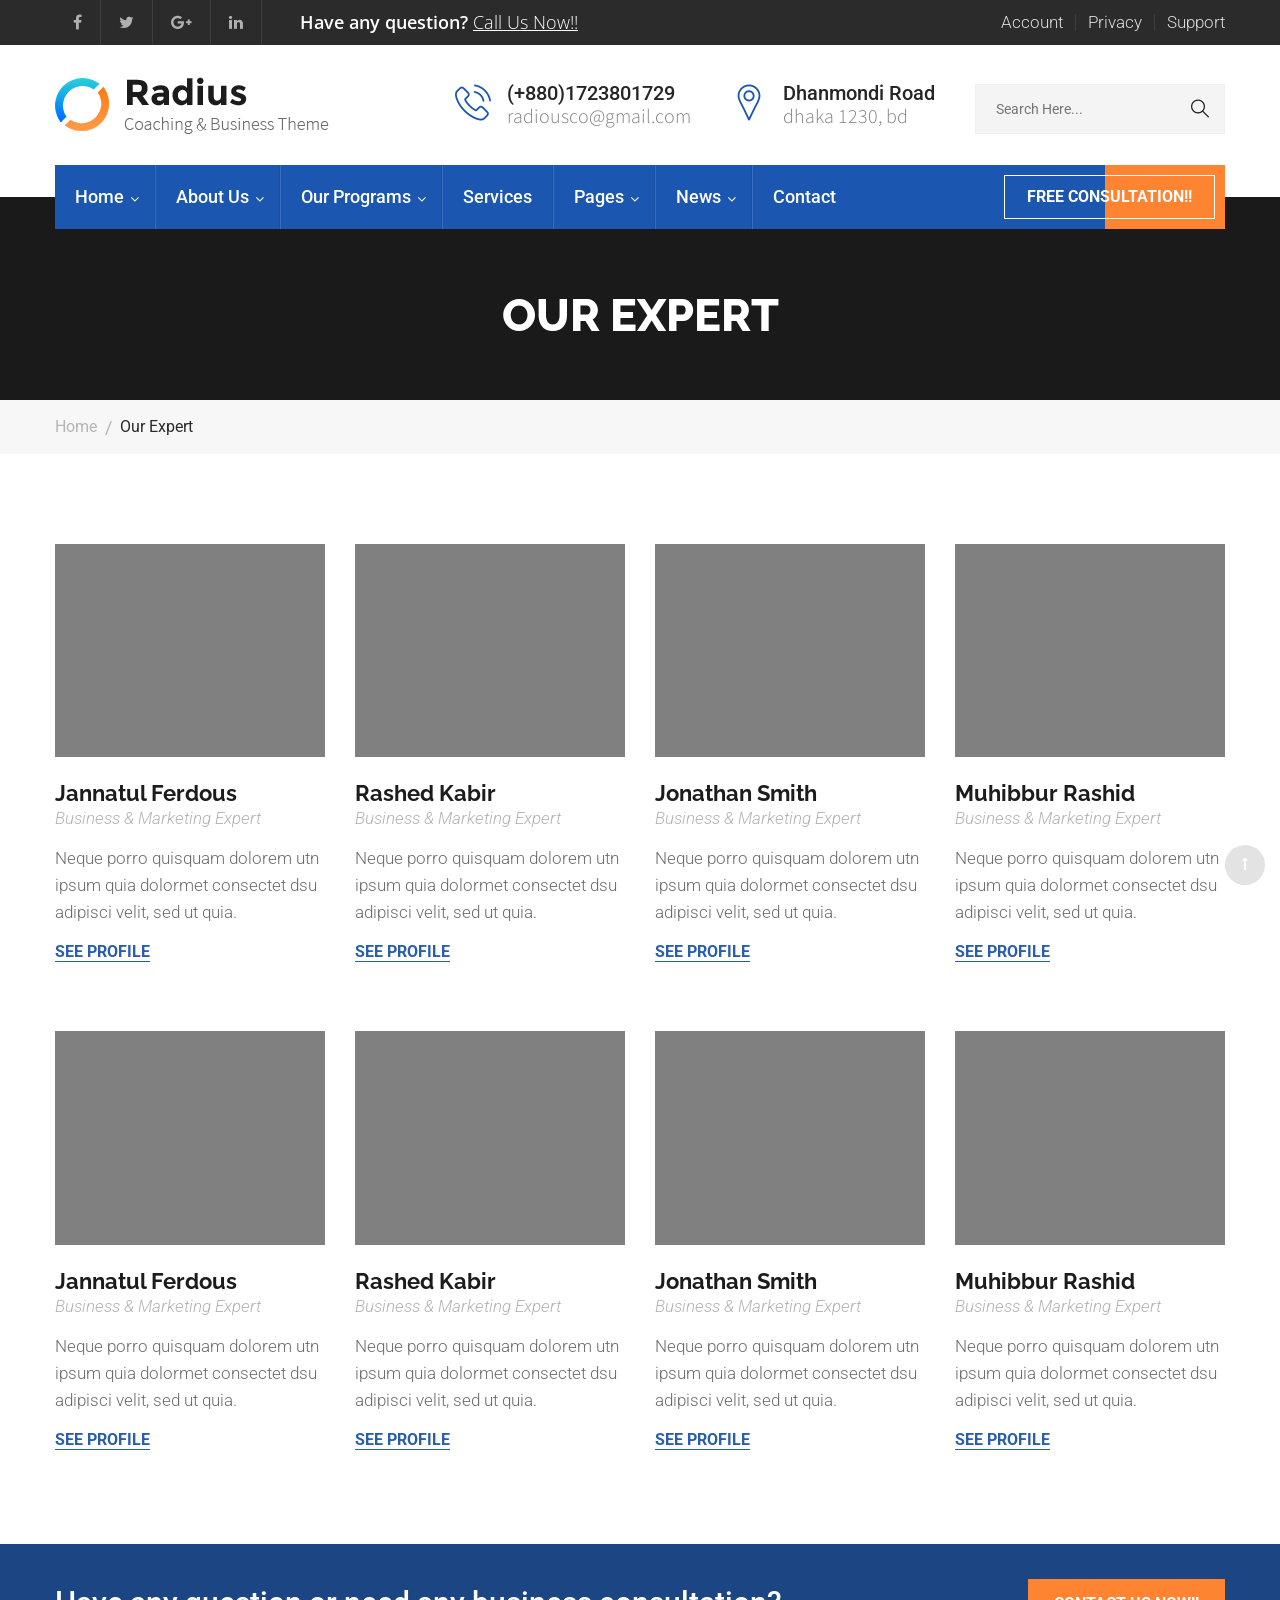
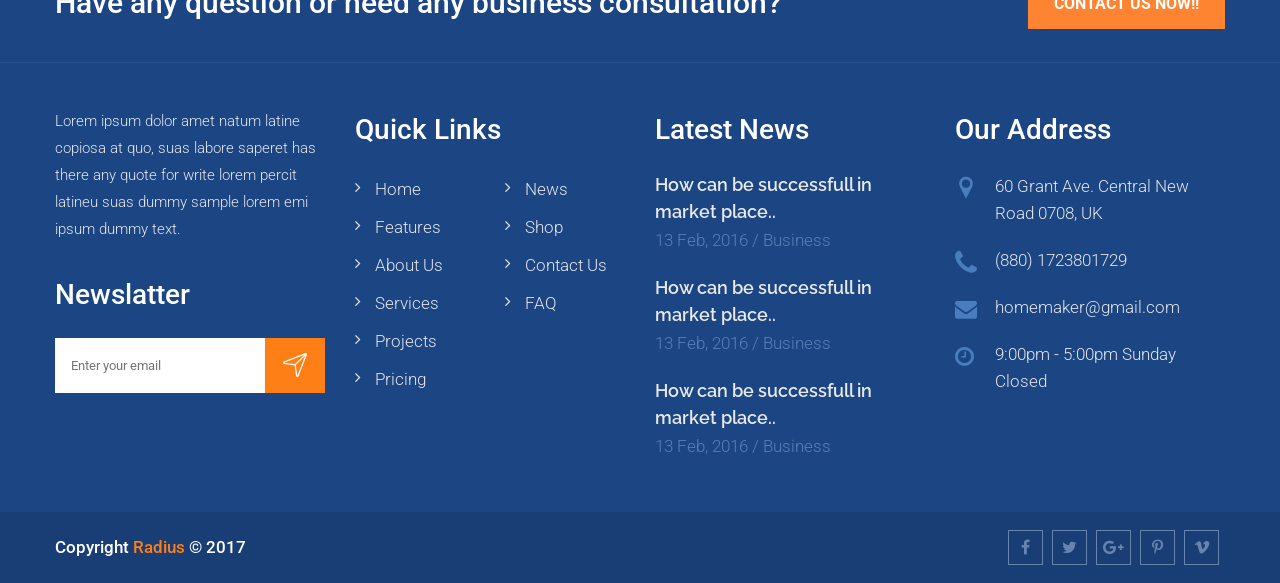
<file: team.html>
<!DOCTYPE html>
<html>
<head>
<meta charset="utf-8">
<title>Radius - HTML Template | Team</title>
<!-- Stylesheets -->
<link href="css/bootstrap.css" rel="stylesheet">
<link href="css/revolution-slider.css" rel="stylesheet">
<link href="css/style.css" rel="stylesheet">
<!--Favicon-->
<link rel="shortcut icon" href="images/favicon.ico" type="image/x-icon">
<link rel="icon" href="images/favicon.ico" type="image/x-icon">
<!-- Responsive -->
<meta http-equiv="X-UA-Compatible" content="IE=edge">
<meta name="viewport" content="width=device-width, initial-scale=1.0, maximum-scale=1.0, user-scalable=0">
<link href="css/responsive.css" rel="stylesheet">
<!--[if lt IE 9]><script src="https://cdnjs.cloudflare.com/ajax/libs/html5shiv/3.7.3/html5shiv.js"></script><![endif]-->
<!--[if lt IE 9]><script src="js/respond.js"></script><![endif]-->
</head>

<body>
<div class="page-wrapper">
 	
    <!-- Preloader -->
    <div class="preloader"></div>
 	
    <!-- Main Header / Header Style One-->
    <header class="main-header header-style-one">
        
        <!--Header Top-->
        <div class="header-top">
        	<div class="auto-container">
            	<div class="clearfix">
                    <!--Top Left-->
                    <div class="top-left">
                        <div class="social-icon clearfix">
                        	<a href="#"><span class="fa fa-facebook"></span></a>
                            <a href="#"><span class="fa fa-twitter"></span></a>
                            <a href="#"><span class="fa fa-google-plus"></span></a>
                            <a href="#"><span class="fa fa-linkedin"></span></a>
                        </div>
                        <div class="text">Have any question? <a href="contact.html">Call Us Now!!</a></div>
                    </div>
                    
                    <!--Top Right-->
                    <div class="top-right">
                        <ul class="top-nav clearfix">
                        	<li><a href="#">Account</a></li>
                            <li><a href="#">Privacy</a></li>
                            <li><a href="#">Support</a></li>
                        </ul>
                    </div>
                </div>
            </div>
        </div>
        
    	<!--Header-Upper-->
        <div class="header-upper">
        	<div class="auto-container">
            	<div class="clearfix">
                	
                	<div class="logo-outer">
                    	<div class="logo"><a href="index.html"><img src="images/logo.png" alt="Radius" title="Radius"></a></div>
                    </div>
                    
                    <div class="upper-right clearfix">
                    	
                        <!--Info Box-->
                        <div class="info-box">
                        	<div class="icon-box"><span class="flaticon-telephone"></span></div>
                            <ul>
                            	<li><strong>(+880)1723801729</strong></li>
                                <li>radiousco@gmail.com</li>
                            </ul>
                        </div>
                        
                        <!--Info Box-->
                        <div class="info-box">
                        	<div class="icon-box"><span class="flaticon-pin"></span></div>
                            <ul>
                            	<li><strong>Dhanmondi Road</strong></li>
                                <li>Dhaka 1230, BD</li>
                            </ul>
                        </div>
                        
                        <!--Form Box-->
                        <div class="info-box form-box">
							<form method="post" action="contact.html">
                                <!--Form Group-->
                                <div class="form-group">
                                    <div class="group-inner">
                                        <input type="text" name="username" placeholder="Search Here..." required="">
                                        <button type="submit" class="flaticon-search"></button>
                                    </div>
								</div>
                            </form>
                        </div>
                        
                    </div>
                    
                </div>
            </div>
        </div>
        
        <!--Header-Lower-->
        <div class="header-lower">
            
        	<div class="auto-container">
            	<div class="nav-outer clearfix">
                    <!-- Main Menu -->
                    <nav class="main-menu">
                        <div class="navbar-header">
                            <!-- Toggle Button -->    	
                            <button type="button" class="navbar-toggle" data-toggle="collapse" data-target=".navbar-collapse">
                            <span class="icon-bar"></span>
                            <span class="icon-bar"></span>
                            <span class="icon-bar"></span>
                            </button>
                        </div>
                        
                        <div class="navbar-collapse collapse clearfix">
                            <ul class="navigation clearfix">
                                <li class="dropdown"><a href="#">Home</a>
                                    <ul>
                                        <li><a href="index.html">Homepage One</a></li>
                                        <li><a href="index-2.html">Homepage Two</a></li>
                                        <li class="dropdown"><a href="#">Header Styles</a>
                                        	<ul>
                                        		<li><a href="index.html">Header Style One</a></li>
												<li><a href="index-2.html">Header Style Two</a></li>
											</ul>
                                        </li>
                                    </ul>
                                </li>
                                <li class="current dropdown"><a href="#">About Us</a>
                                	<ul>
                                    	<li><a href="about-us.html">About Us</a></li>
                                    	<li><a href="team.html">Our Team</a></li>
                                        <li><a href="what-we-do.html">What We Do</a></li>
                                    </ul>
                                </li>
                                <li class="dropdown"><a href="#">Our Programs</a>
                                	<ul>
                                    	<li><a href="training.html">Our Programs</a></li>
                                        <li><a href="single-program.html">Training Coach</a></li>
                                        <li><a href="single-program.html">Sales Negotiation</a></li>
                                        <li><a href="single-program.html">Advisor Training</a></li>
                                        <li><a href="single-program.html">Consultative Selling</a></li>
                                        <li><a href="single-program.html">Sells Coaching</a></li>
                                        <li><a href="single-program.html">High Selling</a></li>
                                    </ul>
                                </li>
                                <li><a href="services.html">Services</a></li>
                                <li class="dropdown"><a href="#">Pages</a>
                                    <ul>
                                    	<li><a href="what-we-do.html">What We Do</a></li>
                                        <li><a href="project.html">Project</a></li>
                                        <li><a href="project-detail.html">Project Detail</a></li>
                                    </ul>
                                </li>
                                <li class="dropdown"><a href="#">News</a>
                                    <ul>
                                        <li><a href="blog-list.html">Blog</a></li>
                                        <li><a href="blog-single.html">Blog Details</a></li>
                                    </ul>
                                </li>
                                <li><a href="contact.html">Contact</a></li>
                            </ul>
                        </div>
                    </nav><!-- Main Menu End-->
                    
                    <!--Outer Button-->
                    <div class="outer-btn"><a href="contact.html" class="theme-btn consultation">Free Consultation!!</a></div>
                    
                </div>
            </div>
        </div>
        
        
        <!--Sticky Header-->
        <div class="sticky-header">
        	<div class="auto-container clearfix">
            	<!--Logo-->
            	<div class="logo pull-left">
                	<a href="index.html" class="img-responsive"><img src="images/logo-small.png" alt="Radius" title="Radius"></a>
                </div>
                
                <!--Right Col-->
                <div class="right-col pull-right">
                	<!-- Main Menu -->
                    <nav class="main-menu">
                        <div class="navbar-header">
                            <!-- Toggle Button -->    	
                            <button type="button" class="navbar-toggle" data-toggle="collapse" data-target=".navbar-collapse">
                            <span class="icon-bar"></span>
                            <span class="icon-bar"></span>
                            <span class="icon-bar"></span>
                            </button>
                        </div>
                        
                        <div class="navbar-collapse collapse clearfix">
                            <ul class="navigation clearfix">
                                <li class="dropdown"><a href="#">Home</a>
                                    <ul>
                                        <li><a href="index.html">Homepage One</a></li>
                                        <li><a href="index-2.html">Homepage Two</a></li>
                                        <li class="dropdown"><a href="#">Header Styles</a>
                                        	<ul>
                                        		<li><a href="index.html">Header Style One</a></li>
												<li><a href="index-2.html">Header Style Two</a></li>
											</ul>
                                        </li>
                                    </ul>
                                </li>
                                <li class="current dropdown"><a href="#">About Us</a>
                                	<ul>
                                    	<li><a href="about-us.html">About Us</a></li>
                                    	<li><a href="team.html">Our Team</a></li>
                                        <li><a href="what-we-do.html">What We Do</a></li>
                                    </ul>
                                </li>
                                <li class="dropdown"><a href="#">Our Programs</a>
                                	<ul>
                                    	<li><a href="training.html">Our Programs</a></li>
                                        <li><a href="single-program.html">Training Coach</a></li>
                                        <li><a href="single-program.html">Sales Negotiation</a></li>
                                        <li><a href="single-program.html">Advisor Training</a></li>
                                        <li><a href="single-program.html">Consultative Selling</a></li>
                                        <li><a href="single-program.html">Sells Coaching</a></li>
                                        <li><a href="single-program.html">High Selling</a></li>
                                    </ul>
                                </li>
                                <li><a href="services.html">Services</a></li>
                                <li class="dropdown"><a href="#">Pages</a>
                                    <ul>
                                    	<li><a href="what-we-do.html">What We Do</a></li>
                                        <li><a href="project.html">Project</a></li>
                                        <li><a href="project-detail.html">Project Detail</a></li>
                                    </ul>
                                </li>
                                <li class="dropdown"><a href="#">News</a>
                                    <ul>
                                        <li><a href="blog-list.html">Blog</a></li>
                                        <li><a href="blog-single.html">Blog Details</a></li>
                                    </ul>
                                </li>
                                <li><a href="contact.html">Contact</a></li>
                            </ul>
                        </div>
                    </nav><!-- Main Menu End-->
                </div>
                
            </div>
        </div><!--End Sticky Header-->
    
    </header>
    <!--End Main Header -->
    
    <!--Page Title-->
    <section class="page-title" style="background-image:url(images/background/2.jpg);">
        <div class="auto-container">
            <h1>Our Expert</h1>
        </div>
    </section>
    <!--End Page Title-->
    
    <!--Page Info-->
    <section class="page-info">
    	<div class="auto-container clearfix">
        	<div class="pull-left">
            	<ul class="bread-crumb clearfix">
                	<li><a href="index.html">Home</a></li>
                    <li>Our Expert</li>
                </ul>
            </div>
        </div>
    </section>
    <!--Page Info-->
    
    <!--Team Section-->
    <section class="team-section">
    	<div class="auto-container">
        	
            <div class="row clearfix">
            
            	<!--Team Member-->
                <div class="team-member col-lg-3 col-md-4 col-sm-6 col-xs-12">
                    <div class="inner-box">
                        <div class="image-box">
                            <img src="images/resource/team-1.jpg" alt="" />
                            <div class="overlay-box">
                            	<ul class="social-icon-two">
                                    <li><a href="#" class="fa fa-facebook"></a></li>
                                    <li><a href="#" class="fa fa-twitter"></a></li>
                                    <li><a href="#" class="fa fa-google-plus"></a></li>
                                    <li><a href="#" class="fa fa-linkedin"></a></li>
                                </ul>
                            </div>
                        </div>
                        <div class="lower-content">
                            <h3><a href="#">Jannatul Ferdous</a></h3>
                            <div class="designation">Business & Marketing Expert</div>
                            <div class="text">Neque porro quisquam dolorem utn ipsum quia dolormet consectet dsu adipisci velit, sed ut quia.</div>
                            <a href="#" class="see-profile">See Profile</a>
                        </div>
                    </div>
                </div>
                
                <!--Team Member-->
                <div class="team-member col-lg-3 col-md-4 col-sm-6 col-xs-12">
                    <div class="inner-box">
                        <div class="image-box">
                            <img src="images/resource/team-2.jpg" alt="" />
                            <div class="overlay-box">
                            	<ul class="social-icon-two">
                                    <li><a href="#" class="fa fa-facebook"></a></li>
                                    <li><a href="#" class="fa fa-twitter"></a></li>
                                    <li><a href="#" class="fa fa-google-plus"></a></li>
                                    <li><a href="#" class="fa fa-linkedin"></a></li>
                                </ul>
                            </div>
                        </div>
                        <div class="lower-content">
                            <h3><a href="#">Rashed Kabir</a></h3>
                            <div class="designation">Business & Marketing Expert</div>
                            <div class="text">Neque porro quisquam dolorem utn ipsum quia dolormet consectet dsu adipisci velit, sed ut quia.</div>
                            <a href="#" class="see-profile">See Profile</a>
                        </div>
                    </div>
                </div>
                
                <!--Team Member-->
                <div class="team-member col-lg-3 col-md-4 col-sm-6 col-xs-12">
                    <div class="inner-box">
                        <div class="image-box">
                            <img src="images/resource/team-3.jpg" alt="" />
                            <div class="overlay-box">
                            	<ul class="social-icon-two">
                                    <li><a href="#" class="fa fa-facebook"></a></li>
                                    <li><a href="#" class="fa fa-twitter"></a></li>
                                    <li><a href="#" class="fa fa-google-plus"></a></li>
                                    <li><a href="#" class="fa fa-linkedin"></a></li>
                                </ul>
                            </div>
                        </div>
                        <div class="lower-content">
                            <h3><a href="#">Jonathan Smith</a></h3>
                            <div class="designation">Business & Marketing Expert</div>
                            <div class="text">Neque porro quisquam dolorem utn ipsum quia dolormet consectet dsu adipisci velit, sed ut quia.</div>
                            <a href="#" class="see-profile">See Profile</a>
                        </div>
                    </div>
                </div>
                
                <!--Team Member-->
                <div class="team-member col-lg-3 col-md-4 col-sm-6 col-xs-12">
                    <div class="inner-box">
                        <div class="image-box">
                            <img src="images/resource/team-4.jpg" alt="" />
                            <div class="overlay-box">
                            	<ul class="social-icon-two">
                                    <li><a href="#" class="fa fa-facebook"></a></li>
                                    <li><a href="#" class="fa fa-twitter"></a></li>
                                    <li><a href="#" class="fa fa-google-plus"></a></li>
                                    <li><a href="#" class="fa fa-linkedin"></a></li>
                                </ul>
                            </div>
                        </div>
                        <div class="lower-content">
                            <h3><a href="#">Muhibbur Rashid</a></h3>
                            <div class="designation">Business & Marketing Expert</div>
                            <div class="text">Neque porro quisquam dolorem utn ipsum quia dolormet consectet dsu adipisci velit, sed ut quia.</div>
                            <a href="#" class="see-profile">See Profile</a>
                        </div>
                    </div>
                </div>
                
                <!--Team Member-->
                <div class="team-member col-lg-3 col-md-4 col-sm-6 col-xs-12">
                    <div class="inner-box">
                        <div class="image-box">
                            <img src="images/resource/team-5.jpg" alt="" />
                            <div class="overlay-box">
                            	<ul class="social-icon-two">
                                    <li><a href="#" class="fa fa-facebook"></a></li>
                                    <li><a href="#" class="fa fa-twitter"></a></li>
                                    <li><a href="#" class="fa fa-google-plus"></a></li>
                                    <li><a href="#" class="fa fa-linkedin"></a></li>
                                </ul>
                            </div>
                        </div>
                        <div class="lower-content">
                            <h3><a href="#">Jannatul Ferdous</a></h3>
                            <div class="designation">Business & Marketing Expert</div>
                            <div class="text">Neque porro quisquam dolorem utn ipsum quia dolormet consectet dsu adipisci velit, sed ut quia.</div>
                            <a href="#" class="see-profile">See Profile</a>
                        </div>
                    </div>
                </div>
                
                <!--Team Member-->
                <div class="team-member col-lg-3 col-md-4 col-sm-6 col-xs-12">
                    <div class="inner-box">
                        <div class="image-box">
                            <img src="images/resource/team-6.jpg" alt="" />
                            <div class="overlay-box">
                            	<ul class="social-icon-two">
                                    <li><a href="#" class="fa fa-facebook"></a></li>
                                    <li><a href="#" class="fa fa-twitter"></a></li>
                                    <li><a href="#" class="fa fa-google-plus"></a></li>
                                    <li><a href="#" class="fa fa-linkedin"></a></li>
                                </ul>
                            </div>
                        </div>
                        <div class="lower-content">
                            <h3><a href="#">Rashed Kabir</a></h3>
                            <div class="designation">Business & Marketing Expert</div>
                            <div class="text">Neque porro quisquam dolorem utn ipsum quia dolormet consectet dsu adipisci velit, sed ut quia.</div>
                            <a href="#" class="see-profile">See Profile</a>
                        </div>
                    </div>
                </div>
                
                <!--Team Member-->
                <div class="team-member col-lg-3 col-md-4 col-sm-6 col-xs-12">
                    <div class="inner-box">
                        <div class="image-box">
                            <img src="images/resource/team-7.jpg" alt="" />
                            <div class="overlay-box">
                            	<ul class="social-icon-two">
                                    <li><a href="#" class="fa fa-facebook"></a></li>
                                    <li><a href="#" class="fa fa-twitter"></a></li>
                                    <li><a href="#" class="fa fa-google-plus"></a></li>
                                    <li><a href="#" class="fa fa-linkedin"></a></li>
                                </ul>
                            </div>
                        </div>
                        <div class="lower-content">
                            <h3><a href="#">Jonathan Smith</a></h3>
                            <div class="designation">Business & Marketing Expert</div>
                            <div class="text">Neque porro quisquam dolorem utn ipsum quia dolormet consectet dsu adipisci velit, sed ut quia.</div>
                            <a href="#" class="see-profile">See Profile</a>
                        </div>
                    </div>
                </div>
                
                <!--Team Member-->
                <div class="team-member col-lg-3 col-md-4 col-sm-6 col-xs-12">
                    <div class="inner-box">
                        <div class="image-box">
                            <img src="images/resource/team-8.jpg" alt="" />
                            <div class="overlay-box">
                            	<ul class="social-icon-two">
                                    <li><a href="#" class="fa fa-facebook"></a></li>
                                    <li><a href="#" class="fa fa-twitter"></a></li>
                                    <li><a href="#" class="fa fa-google-plus"></a></li>
                                    <li><a href="#" class="fa fa-linkedin"></a></li>
                                </ul>
                            </div>
                        </div>
                        <div class="lower-content">
                            <h3><a href="#">Muhibbur Rashid</a></h3>
                            <div class="designation">Business & Marketing Expert</div>
                            <div class="text">Neque porro quisquam dolorem utn ipsum quia dolormet consectet dsu adipisci velit, sed ut quia.</div>
                            <a href="#" class="see-profile">See Profile</a>
                        </div>
                    </div>
                </div>
            
            </div>
            
        </div>
    </section>
    <!--End Experts Section-->
    
    <!--Main Footer-->
    <footer class="main-footer">
		<!--Upper Box-->
        
        <div class="upper-box">
        	<div class="auto-container">
            	<div class="clearfix">
                	<div class="pull-left">
                    	<h2>Have any question or need any business consultation? </h2>
                    </div>
                    <div class="pull-right">
                    	<a href="#" class="theme-btn btn-style-one">Contact Us Now!!</a>
                    </div>
                </div>
            </div>
        </div>
        
        <!--Widgets Section-->
        <div class="widgets-section">
        	<div class="auto-container">
            	<div class="row clearfix">
                	<!--Big Column-->
                	<div class="big-column col-md-6 col-sm-12 col-xs-12">
                    	<div class="row clearfix">

                            <!--Footer Column / Subscribe Widget-->
                        	<div class="footer-column col-md-6 col-sm-6 col-xs-12">
                            	<div class="footer-widget subscribe-widget">
                                	<div class="widget-content">
										<div class="text">Lorem ipsum dolor  amet natum latine copiosa at quo, suas labore saperet  has there any quote for write lorem percit latineu suas dummy sample lorem emi ipsum dummy text.</div>
                                        <div class="newsletter-form">
                                        	<h2>Newslatter</h2>
                                            <form method="post" action="contact.html">
                                                <div class="form-group">
                                                    <input type="email" name="email" value="" placeholder="Enter your email" required>
                                                    <button type="submit"><span class="icon flaticon-arrows-7"></span></button>
                                                </div>
                                            </form>
                                        </div>
                                    </div>
                                    
                                </div>
                            </div>

                            <!--Footer Column / Links Widget-->
                        	<div class="footer-column col-md-6 col-sm-6 col-xs-12">
                            	<div class="footer-widget links-widget">
                                	<h2>Quick Links</h2>
                                    <div class="widget-content">
                                    	<div class="row clearfix">
                                            <ul class="list col-md-6 col-sm-6 col-xs-12">
                                                <li><a href="#">Home</a></li>
                                                <li><a href="#">Features</a></li>
                                                <li><a href="#">About us</a></li>
                                                <li><a href="#">Services</a></li>
                                                <li><a href="#">Projects</a></li>
                                                <li><a href="#">Pricing</a></li>
                                            </ul>
                                            <ul class="list col-md-6 col-sm-6 col-xs-12">
                                                <li><a href="#">News</a></li>
                                                <li><a href="#">Shop</a></li>
                                                <li><a href="#">Contact us</a></li>
                                                <li><a href="#">FAQ</a></li>
                                            </ul>
                                        </div>
                                    </div>
                                </div>
                            </div>

                        </div>
                    </div>

                    <!--Big Column-->
                	<div class="big-column col-md-6 col-sm-12 col-xs-12">
                    	<div class="row clearfix">

                            <!--Footer Column / News Widget-->
                        	<div class="footer-column col-md-6 col-sm-6 col-xs-12">
                            	<div class="footer-widget news-widget">
                                	<h2>Latest News</h2>
                                    <div class="widget-content">
                                    	<div class="news-post">
                                        	<a href="blog-single.html">How can be successfull in market place..</a>
                                            <div class="posted-date">13 Feb, 2016  /  Business</div>
                                        </div>
                                        
                                        <div class="news-post">
                                        	<a href="blog-single.html">How can be successfull in market place..</a>
                                            <div class="posted-date">13 Feb, 2016  /  Business</div>
                                        </div>
                                        
                                        <div class="news-post">
                                        	<a href="blog-single.html">How can be successfull in market place..</a>
                                            <div class="posted-date">13 Feb, 2016  /  Business</div>
                                        </div>
                                        
                                    </div>
                                </div>
                            </div>

                            <!--Footer Column / Address Widget-->
                        	<div class="footer-column col-md-6 col-sm-6 col-xs-12">
                            	<div class="footer-widget address-widget">
                                	<h2>Our Address</h2>
                                    <div class="widget-content">
										<ul class="list-style-one">
                                        	<li><span class="icon flaticon-map-marker"></span> 60 Grant Ave. Central New Road 0708, UK</li>
                                            <li><span class="icon flaticon-telephone-handle-silhouette"></span> (880) 1723801729</li>
                                            <li><span class="icon fa fa-envelope"></span> homemaker@gmail.com</li>
                                            <li><span class="icon fa fa-clock-o"></span> 9:00pm - 5:00pm Sunday Closed</li>
                                        </ul>
                                    </div>
                                </div>
                            </div>

                        </div>
                    </div>

                 </div>
             </div>
         </div>

         <!--Footer Bottom-->
         <div class="footer-bottom">
         	<div class="auto-container">
            	<div class="row clearfix">
                    <div class="col-md-8 col-sm-12 col-xs-12">
                        <div class="copyright">Copyright <a href="#">Radius</a> &copy; 2017</div>
                    </div>
                    <div class="col-md-4 col-sm-12 col-xs-12 text-right">
                        <ul class="social-icon-one">
                        	<li><a href="#" class="fa fa-facebook"></a></li>
                            <li><a href="#" class="fa fa-twitter"></a></li>
                            <li><a href="#" class="fa fa-google-plus"></a></li>
                            <li><a href="#" class="fa fa-pinterest-p"></a></li>
                            <li><a href="#" class="fa fa-vimeo"></a></li>
                        </ul>
                    </div>
                </div>
            </div>
         </div>

    </footer>
    
</div>
<!--End pagewrapper-->

<!--Scroll to top-->
<div class="scroll-to-top scroll-to-target" data-target=".main-header"><span class="icon fa fa-long-arrow-up"></span></div>

<script src="js/jquery.js"></script> 
<script src="js/bootstrap.min.js"></script>
<script src="js/revolution.min.js"></script>
<script src="js/jquery.fancybox.pack.js"></script>
<script src="js/jquery.fancybox-media.js"></script>
<script src="js/owl.js"></script>
<script src="js/wow.js"></script>

<script src="js/script.js"></script>
</body>
</html>
</file>
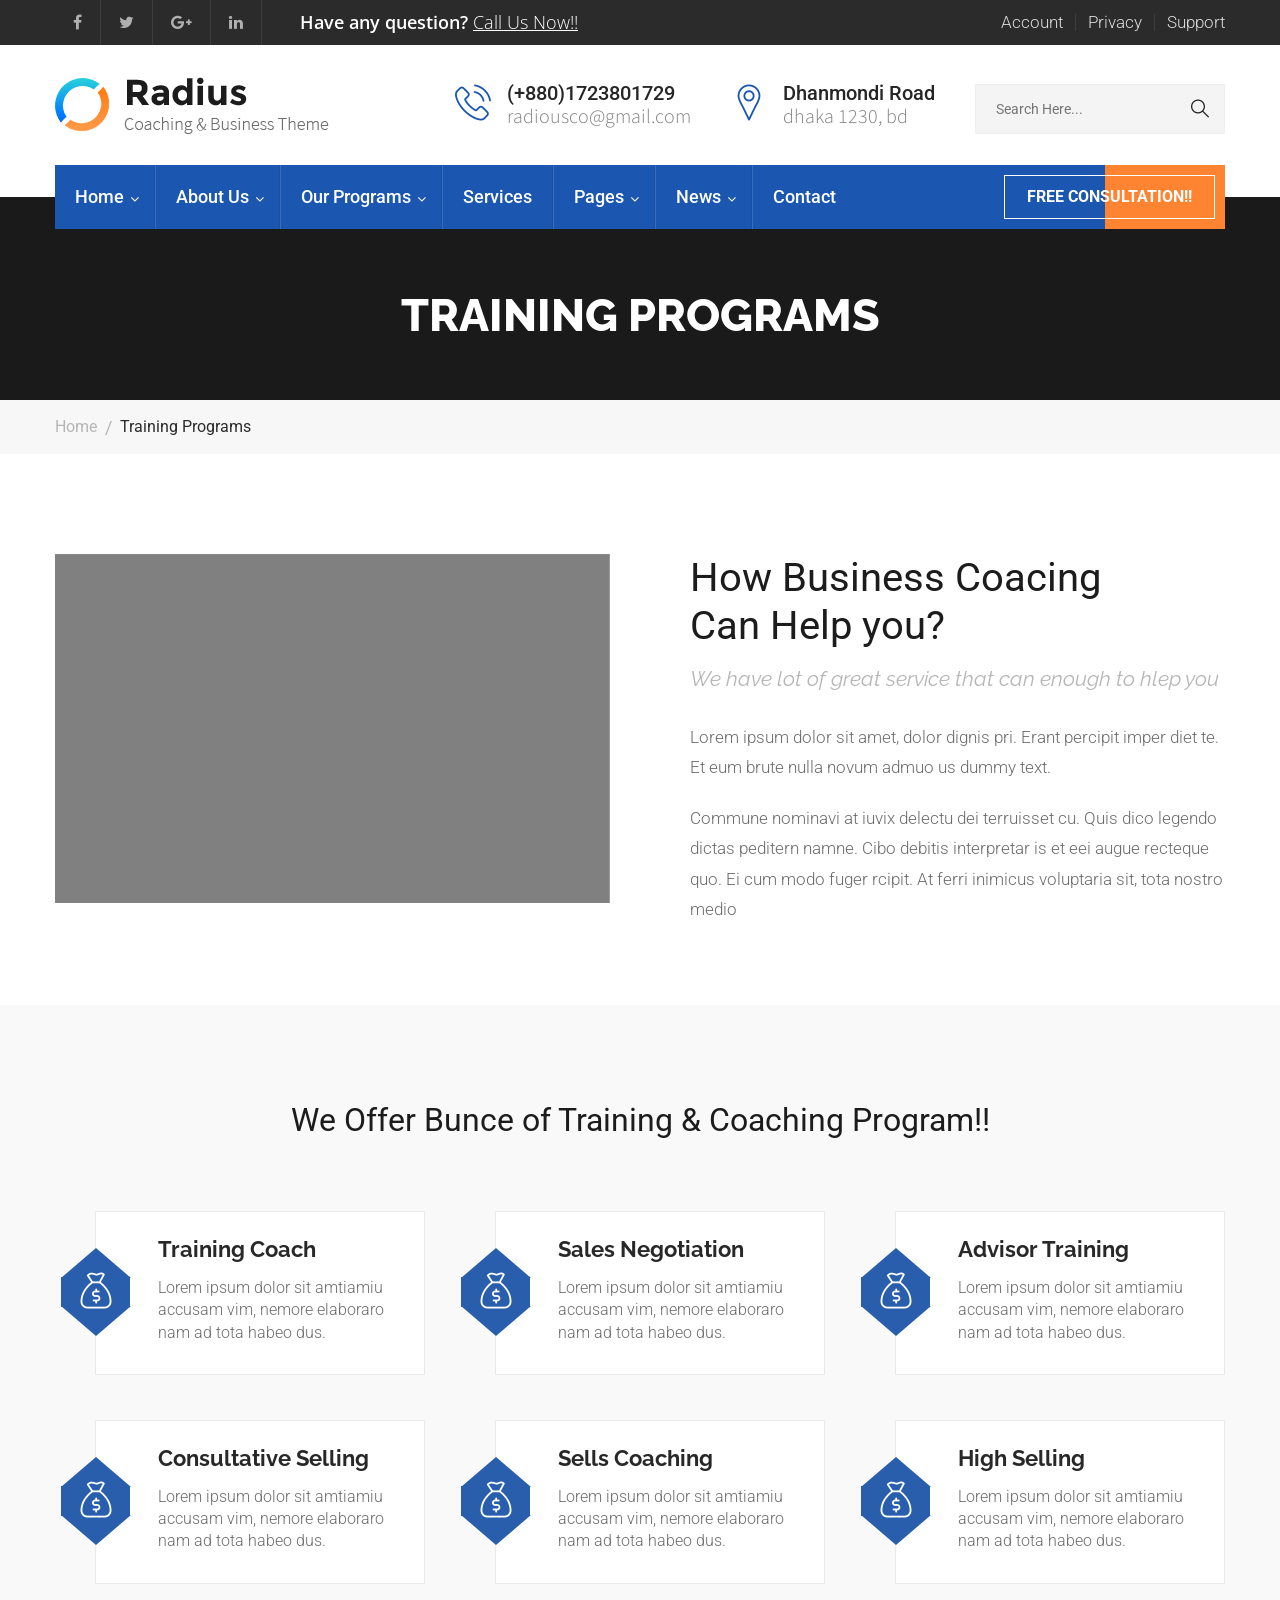
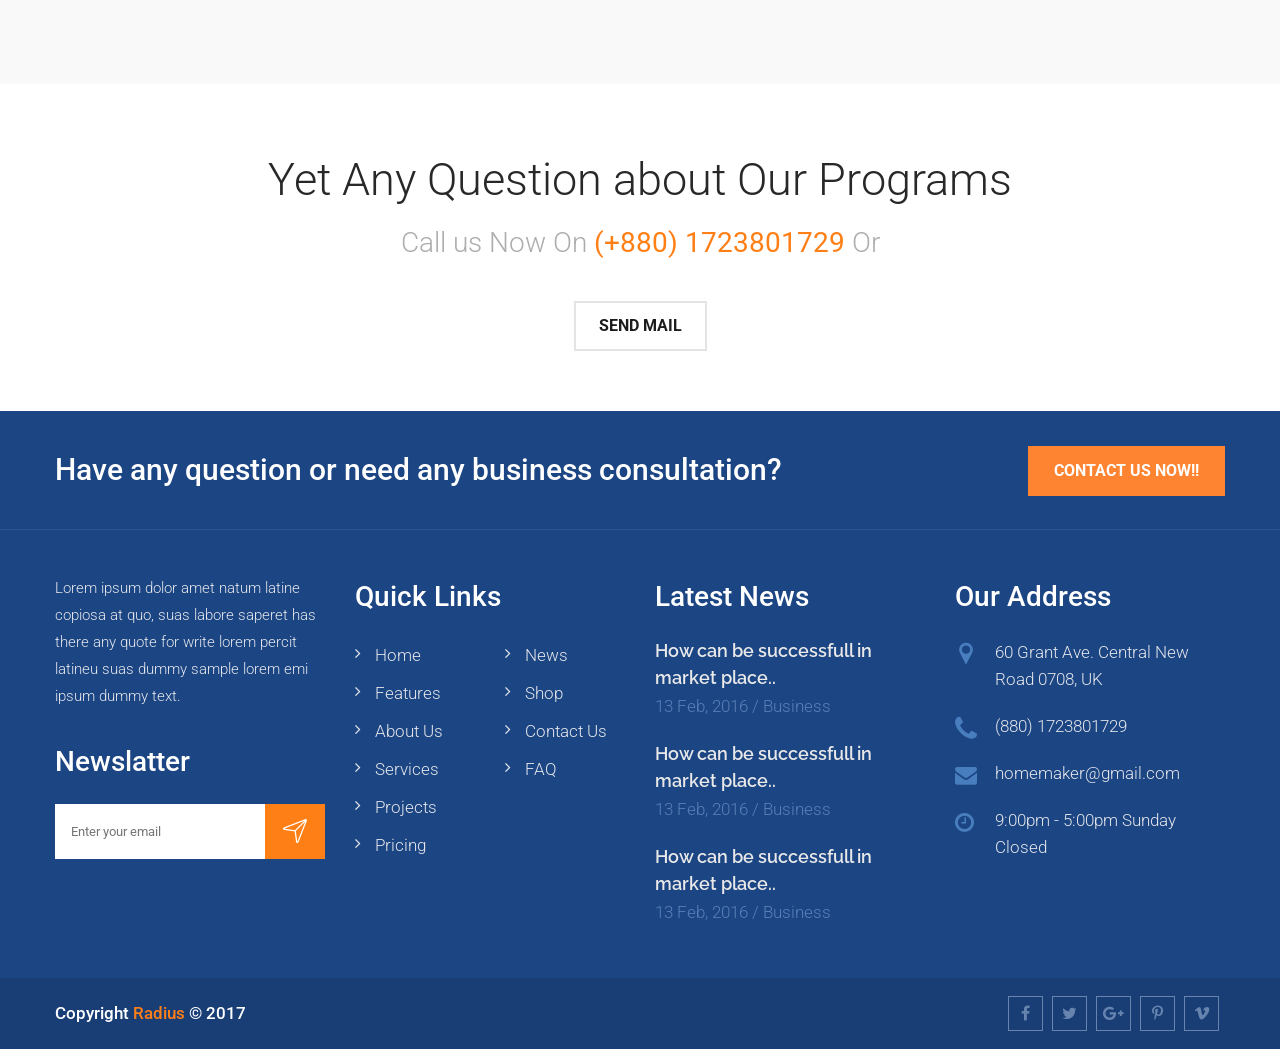
<file: training.html>
<!DOCTYPE html>
<html>
<head>
<meta charset="utf-8">
<title>Radius - HTML Template | Training Programs</title>
<!-- Stylesheets -->
<link href="css/bootstrap.css" rel="stylesheet">
<link href="css/revolution-slider.css" rel="stylesheet">
<link href="css/style.css" rel="stylesheet">
<!--Favicon-->
<link rel="shortcut icon" href="images/favicon.ico" type="image/x-icon">
<link rel="icon" href="images/favicon.ico" type="image/x-icon">
<!-- Responsive -->
<meta http-equiv="X-UA-Compatible" content="IE=edge">
<meta name="viewport" content="width=device-width, initial-scale=1.0, maximum-scale=1.0, user-scalable=0">
<link href="css/responsive.css" rel="stylesheet">
<!--[if lt IE 9]><script src="https://cdnjs.cloudflare.com/ajax/libs/html5shiv/3.7.3/html5shiv.js"></script><![endif]-->
<!--[if lt IE 9]><script src="js/respond.js"></script><![endif]-->
</head>

<body>
<div class="page-wrapper">
 	
    <!-- Preloader -->
    <div class="preloader"></div>
 	
    <!-- Main Header / Header Style One-->
    <header class="main-header header-style-one">
        
        <!--Header Top-->
        <div class="header-top">
        	<div class="auto-container">
            	<div class="clearfix">
                    <!--Top Left-->
                    <div class="top-left">
                        <div class="social-icon clearfix">
                        	<a href="#"><span class="fa fa-facebook"></span></a>
                            <a href="#"><span class="fa fa-twitter"></span></a>
                            <a href="#"><span class="fa fa-google-plus"></span></a>
                            <a href="#"><span class="fa fa-linkedin"></span></a>
                        </div>
                        <div class="text">Have any question? <a href="contact.html">Call Us Now!!</a></div>
                    </div>
                    
                    <!--Top Right-->
                    <div class="top-right">
                        <ul class="top-nav clearfix">
                        	<li><a href="#">Account</a></li>
                            <li><a href="#">Privacy</a></li>
                            <li><a href="#">Support</a></li>
                        </ul>
                    </div>
                </div>
            </div>
        </div>
        
    	<!--Header-Upper-->
        <div class="header-upper">
        	<div class="auto-container">
            	<div class="clearfix">
                	
                	<div class="logo-outer">
                    	<div class="logo"><a href="index.html"><img src="images/logo.png" alt="Radius" title="Radius"></a></div>
                    </div>
                    
                    <div class="upper-right clearfix">
                    	
                        <!--Info Box-->
                        <div class="info-box">
                        	<div class="icon-box"><span class="flaticon-telephone"></span></div>
                            <ul>
                            	<li><strong>(+880)1723801729</strong></li>
                                <li>radiousco@gmail.com</li>
                            </ul>
                        </div>
                        
                        <!--Info Box-->
                        <div class="info-box">
                        	<div class="icon-box"><span class="flaticon-pin"></span></div>
                            <ul>
                            	<li><strong>Dhanmondi Road</strong></li>
                                <li>Dhaka 1230, BD</li>
                            </ul>
                        </div>
                        
                        <!--Form Box-->
                        <div class="info-box form-box">
							<form method="post" action="contact.html">
                                <!--Form Group-->
                                <div class="form-group">
                                    <div class="group-inner">
                                        <input type="text" name="username" placeholder="Search Here..." required="">
                                        <button type="submit" class="flaticon-search"></button>
                                    </div>
								</div>
                            </form>
                        </div>
                        
                    </div>
                    
                </div>
            </div>
        </div>
        
        <!--Header-Lower-->
        <div class="header-lower">
            
        	<div class="auto-container">
            	<div class="nav-outer clearfix">
                    <!-- Main Menu -->
                    <nav class="main-menu">
                        <div class="navbar-header">
                            <!-- Toggle Button -->    	
                            <button type="button" class="navbar-toggle" data-toggle="collapse" data-target=".navbar-collapse">
                            <span class="icon-bar"></span>
                            <span class="icon-bar"></span>
                            <span class="icon-bar"></span>
                            </button>
                        </div>
                        
                        <div class="navbar-collapse collapse clearfix">
                            <ul class="navigation clearfix">
                                <li class="dropdown"><a href="#">Home</a>
                                    <ul>
                                        <li><a href="index.html">Homepage One</a></li>
                                        <li><a href="index-2.html">Homepage Two</a></li>
                                        <li class="dropdown"><a href="#">Header Styles</a>
                                        	<ul>
                                        		<li><a href="index.html">Header Style One</a></li>
												<li><a href="index-2.html">Header Style Two</a></li>
											</ul>
                                        </li>
                                    </ul>
                                </li>
                                <li class="dropdown"><a href="#">About Us</a>
                                	<ul>
                                    	<li><a href="about-us.html">About Us</a></li>
                                    	<li><a href="team.html">Our Team</a></li>
                                        <li><a href="what-we-do.html">What We Do</a></li>
                                    </ul>
                                </li>
                                <li class="current dropdown"><a href="#">Our Programs</a>
                                	<ul>
                                    	<li><a href="training.html">Our Programs</a></li>
                                        <li><a href="single-program.html">Training Coach</a></li>
                                        <li><a href="single-program.html">Sales Negotiation</a></li>
                                        <li><a href="single-program.html">Advisor Training</a></li>
                                        <li><a href="single-program.html">Consultative Selling</a></li>
                                        <li><a href="single-program.html">Sells Coaching</a></li>
                                        <li><a href="single-program.html">High Selling</a></li>
                                    </ul>
                                </li>
                                <li><a href="services.html">Services</a></li>
                                <li class="dropdown"><a href="#">Pages</a>
                                    <ul>
                                    	<li><a href="what-we-do.html">What We Do</a></li>
                                        <li><a href="project.html">Project</a></li>
                                        <li><a href="project-detail.html">Project Detail</a></li>
                                    </ul>
                                </li>
                                <li class="dropdown"><a href="#">News</a>
                                    <ul>
                                        <li><a href="blog-list.html">Blog</a></li>
                                        <li><a href="blog-single.html">Blog Details</a></li>
                                    </ul>
                                </li>
                                <li><a href="contact.html">Contact</a></li>
                            </ul>
                        </div>
                    </nav><!-- Main Menu End-->
                    
                    <!--Outer Button-->
                    <div class="outer-btn"><a href="contact.html" class="theme-btn consultation">Free Consultation!!</a></div>
                    
                </div>
            </div>
        </div>
        
        
        <!--Sticky Header-->
        <div class="sticky-header">
        	<div class="auto-container clearfix">
            	<!--Logo-->
            	<div class="logo pull-left">
                	<a href="index.html" class="img-responsive"><img src="images/logo-small.png" alt="Radius" title="Radius"></a>
                </div>
                
                <!--Right Col-->
                <div class="right-col pull-right">
                	<!-- Main Menu -->
                    <nav class="main-menu">
                        <div class="navbar-header">
                            <!-- Toggle Button -->    	
                            <button type="button" class="navbar-toggle" data-toggle="collapse" data-target=".navbar-collapse">
                            <span class="icon-bar"></span>
                            <span class="icon-bar"></span>
                            <span class="icon-bar"></span>
                            </button>
                        </div>
                        
                        <div class="navbar-collapse collapse clearfix">
                            <ul class="navigation clearfix">
                                <li class="dropdown"><a href="#">Home</a>
                                    <ul>
                                        <li><a href="index.html">Homepage One</a></li>
                                        <li><a href="index-2.html">Homepage Two</a></li>
                                        <li class="dropdown"><a href="#">Header Styles</a>
                                        	<ul>
                                        		<li><a href="index.html">Header Style One</a></li>
												<li><a href="index-2.html">Header Style Two</a></li>
											</ul>
                                        </li>
                                    </ul>
                                </li>
                                <li class="dropdown"><a href="#">About Us</a>
                                	<ul>
                                    	<li><a href="about-us.html">About Us</a></li>
                                    	<li><a href="team.html">Our Team</a></li>
                                        <li><a href="what-we-do.html">What We Do</a></li>
                                    </ul>
                                </li>
                                <li class="current dropdown"><a href="#">Our Programs</a>
                                	<ul>
                                    	<li><a href="training.html">Our Programs</a></li>
                                        <li><a href="single-program.html">Training Coach</a></li>
                                        <li><a href="single-program.html">Sales Negotiation</a></li>
                                        <li><a href="single-program.html">Advisor Training</a></li>
                                        <li><a href="single-program.html">Consultative Selling</a></li>
                                        <li><a href="single-program.html">Sells Coaching</a></li>
                                        <li><a href="single-program.html">High Selling</a></li>
                                    </ul>
                                </li>
                                <li><a href="services.html">Services</a></li>
                                <li class="dropdown"><a href="#">Pages</a>
                                    <ul>
                                    	<li><a href="what-we-do.html">What We Do</a></li>
                                        <li><a href="project.html">Project</a></li>
                                        <li><a href="project-detail.html">Project Detail</a></li>
                                    </ul>
                                </li>
                                <li class="dropdown"><a href="#">News</a>
                                    <ul>
                                        <li><a href="blog-list.html">Blog</a></li>
                                        <li><a href="blog-single.html">Blog Details</a></li>
                                    </ul>
                                </li>
                                <li><a href="contact.html">Contact</a></li>
                            </ul>
                        </div>
                    </nav><!-- Main Menu End-->
                </div>
                
            </div>
        </div><!--End Sticky Header-->
    
    </header>
    <!--End Main Header -->
    
    <!--Page Title-->
    <section class="page-title" style="background-image:url(images/background/2.jpg);">
        <div class="auto-container">
            <h1>Training Programs</h1>
        </div>
    </section>
    <!--End Page Title-->
    
    <!--Page Info-->
    <section class="page-info">
    	<div class="auto-container clearfix">
        	<div class="pull-left">
            	<ul class="bread-crumb clearfix">
                	<li><a href="index.html">Home</a></li>
                    <li>Training Programs</li>
                </ul>
            </div>
        </div>
    </section>
    <!--Page Info-->
    
    <!--Default Two Column-->
    <section class="default-two-column style-two">
    	<div class="auto-container">
        	<div class="row clearfix">
            	<!--Image Column-->
            	<div class="image-column col-md-6 col-sm-12 col-xs-12">
                	<div class="image-box wow fadeInLeft" data-wow-delay="0ms" data-wow-duration="1500ms">
                    	<img src="images/resource/1.jpg" alt="" />
                    </div>
                </div>
                
                <div class="content-column col-md-6 col-sm-12 col-xs-12">
                	<div class="inner-box">
                    	<h3>How Business Coacing <br> Can Help you?</h3>
                        <div class="style-text">We have lot of great service that can enough to hlep you</div>
                        <div class="text">
                        	<p>Lorem ipsum dolor sit amet, dolor dignis pri. Erant percipit imper diet te. Et eum brute nulla novum admuo us dummy text. </p>
                            <p>Commune nominavi at iuvix delectu dei terruisset cu. Quis dico legendo dictas peditern  namne. Cibo debitis interpretar is et eei augue recteque quo. Ei cum modo fuger rcipit. At ferri inimicus voluptaria sit, tota nostro medio</p>
                        </div>
                    </div>
                </div>
                
            </div>
        </div>
    </section>
    <!--End Default Two Column-->
    
    <!--Program Section / Style Two-->
    <section class="program-section style-two">
    	<div class="auto-container">
        
        	<!--Title Box-->
        	<div class="title-box alternate clearfix">
            	<h3>We Offer Bunce of Training & Coaching Program!!</h3>
            </div>
            
            <div class="row clearfix">
            
            	<!--Program Block-->
            	<div class="program-block col-md-4 col-sm-6 col-xs-12">
                	<div class="inner-box">
                    	<div class="icon-box"><span class="icon flaticon-money-bag"></span></div>
                    	<h3><a href="single-program.html">Training Coach</a></h3>
                        <div class="text">Lorem ipsum dolor sit amtiamiu accusam vim, nemore elaboraro nam ad tota habeo dus. </div>
                    </div>
                </div>
                
                <!--Program Block-->
            	<div class="program-block col-md-4 col-sm-6 col-xs-12">
                	<div class="inner-box">
                    	<div class="icon-box"><span class="icon flaticon-money-bag"></span></div>
                    	<h3><a href="single-program.html">Sales Negotiation</a></h3>
                        <div class="text">Lorem ipsum dolor sit amtiamiu accusam vim, nemore elaboraro nam ad tota habeo dus. </div>
                    </div>
                </div>
                
                <!--Program Block-->
            	<div class="program-block col-md-4 col-sm-6 col-xs-12">
                	<div class="inner-box">
                    	<div class="icon-box"><span class="icon flaticon-money-bag"></span></div>
                    	<h3><a href="single-program.html">Advisor Training</a></h3>
                        <div class="text">Lorem ipsum dolor sit amtiamiu accusam vim, nemore elaboraro nam ad tota habeo dus. </div>
                    </div>
                </div>
                
                <!--Program Block-->
            	<div class="program-block col-md-4 col-sm-6 col-xs-12">
                	<div class="inner-box">
                    	<div class="icon-box"><span class="icon flaticon-money-bag"></span></div>
                    	<h3><a href="single-program.html">Consultative Selling</a></h3>
                        <div class="text">Lorem ipsum dolor sit amtiamiu accusam vim, nemore elaboraro nam ad tota habeo dus. </div>
                    </div>
                </div>
                
                <!--Program Block-->
            	<div class="program-block col-md-4 col-sm-6 col-xs-12">
                	<div class="inner-box">
                    	<div class="icon-box"><span class="icon flaticon-money-bag"></span></div>
                    	<h3><a href="single-program.html">Sells Coaching</a></h3>
                        <div class="text">Lorem ipsum dolor sit amtiamiu accusam vim, nemore elaboraro nam ad tota habeo dus. </div>
                    </div>
                </div>
                
                <!--Program Block-->
            	<div class="program-block col-md-4 col-sm-6 col-xs-12">
                	<div class="inner-box">
                    	<div class="icon-box"><span class="icon flaticon-money-bag"></span></div>
                    	<h3><a href="single-program.html">High Selling</a></h3>
                        <div class="text">Lorem ipsum dolor sit amtiamiu accusam vim, nemore elaboraro nam ad tota habeo dus. </div>
                    </div>
                </div>
                
            </div>
            
        </div>
    </section>
    <!--End Program Section-->
    
    <!--Call To Action-->
    <section class="call-to-action">
    	<div class="auto-container">
        	<h2>Yet Any Question about Our Programs</h2>
            <h3>Call us Now On <span>(+880) 1723801729</span> Or</h3>
            <a href="contact.html" class="theme-btn btn-style-three">Send Mail</a>
        </div>
    </section>
    <!--Call To Action-->
    
   	<!--Main Footer-->
    <footer class="main-footer">
		<!--Upper Box-->
        
        <div class="upper-box">
        	<div class="auto-container">
            	<div class="clearfix">
                	<div class="pull-left">
                    	<h2>Have any question or need any business consultation? </h2>
                    </div>
                    <div class="pull-right">
                    	<a href="contact.html" class="theme-btn btn-style-one">Contact Us Now!!</a>
                    </div>
                </div>
            </div>
        </div>
        
        <!--Widgets Section-->
        <div class="widgets-section">
        	<div class="auto-container">
            	<div class="row clearfix">
                	<!--Big Column-->
                	<div class="big-column col-md-6 col-sm-12 col-xs-12">
                    	<div class="row clearfix">

                            <!--Footer Column / Subscribe Widget-->
                        	<div class="footer-column col-md-6 col-sm-6 col-xs-12">
                            	<div class="footer-widget subscribe-widget">
                                	<div class="widget-content">
										<div class="text">Lorem ipsum dolor  amet natum latine copiosa at quo, suas labore saperet  has there any quote for write lorem percit latineu suas dummy sample lorem emi ipsum dummy text.</div>
                                        <div class="newsletter-form">
                                        	<h2>Newslatter</h2>
                                            <form method="post" action="contact.html">
                                                <div class="form-group">
                                                    <input type="email" name="email" value="" placeholder="Enter your email" required>
                                                    <button type="submit"><span class="icon flaticon-arrows-7"></span></button>
                                                </div>
                                            </form>
                                        </div>
                                    </div>
                                    
                                </div>
                            </div>

                            <!--Footer Column / Links Widget-->
                        	<div class="footer-column col-md-6 col-sm-6 col-xs-12">
                            	<div class="footer-widget links-widget">
                                	<h2>Quick Links</h2>
                                    <div class="widget-content">
                                    	<div class="row clearfix">
                                            <ul class="list col-md-6 col-sm-6 col-xs-12">
                                                <li><a href="#">Home</a></li>
                                                <li><a href="#">Features</a></li>
                                                <li><a href="#">About us</a></li>
                                                <li><a href="#">Services</a></li>
                                                <li><a href="#">Projects</a></li>
                                                <li><a href="#">Pricing</a></li>
                                            </ul>
                                            <ul class="list col-md-6 col-sm-6 col-xs-12">
                                                <li><a href="#">News</a></li>
                                                <li><a href="#">Shop</a></li>
                                                <li><a href="#">Contact us</a></li>
                                                <li><a href="#">FAQ</a></li>
                                            </ul>
                                        </div>
                                    </div>
                                </div>
                            </div>

                        </div>
                    </div>

                    <!--Big Column-->
                	<div class="big-column col-md-6 col-sm-12 col-xs-12">
                    	<div class="row clearfix">

                            <!--Footer Column / News Widget-->
                        	<div class="footer-column col-md-6 col-sm-6 col-xs-12">
                            	<div class="footer-widget news-widget">
                                	<h2>Latest News</h2>
                                    <div class="widget-content">
                                    	<div class="news-post">
                                        	<a href="blog-single.html">How can be successfull in market place..</a>
                                            <div class="posted-date">13 Feb, 2016  /  Business</div>
                                        </div>
                                        
                                        <div class="news-post">
                                        	<a href="blog-single.html">How can be successfull in market place..</a>
                                            <div class="posted-date">13 Feb, 2016  /  Business</div>
                                        </div>
                                        
                                        <div class="news-post">
                                        	<a href="blog-single.html">How can be successfull in market place..</a>
                                            <div class="posted-date">13 Feb, 2016  /  Business</div>
                                        </div>
                                        
                                    </div>
                                </div>
                            </div>

                            <!--Footer Column / Address Widget-->
                        	<div class="footer-column col-md-6 col-sm-6 col-xs-12">
                            	<div class="footer-widget address-widget">
                                	<h2>Our Address</h2>
                                    <div class="widget-content">
										<ul class="list-style-one">
                                        	<li><span class="icon flaticon-map-marker"></span> 60 Grant Ave. Central New Road 0708, UK</li>
                                            <li><span class="icon flaticon-telephone-handle-silhouette"></span> (880) 1723801729</li>
                                            <li><span class="icon fa fa-envelope"></span> homemaker@gmail.com</li>
                                            <li><span class="icon fa fa-clock-o"></span> 9:00pm - 5:00pm Sunday Closed</li>
                                        </ul>
                                    </div>
                                </div>
                            </div>

                        </div>
                    </div>

                 </div>
             </div>
         </div>

         <!--Footer Bottom-->
         <div class="footer-bottom">
         	<div class="auto-container">
            	<div class="row clearfix">
                    <div class="col-md-8 col-sm-12 col-xs-12">
                        <div class="copyright">Copyright <a href="#">Radius</a> &copy; 2017</div>
                    </div>
                    <div class="col-md-4 col-sm-12 col-xs-12 text-right">
                        <ul class="social-icon-one">
                        	<li><a href="#" class="fa fa-facebook"></a></li>
                            <li><a href="#" class="fa fa-twitter"></a></li>
                            <li><a href="#" class="fa fa-google-plus"></a></li>
                            <li><a href="#" class="fa fa-pinterest-p"></a></li>
                            <li><a href="#" class="fa fa-vimeo"></a></li>
                        </ul>
                    </div>
                </div>
            </div>
         </div>

    </footer>
    
</div>
<!--End pagewrapper-->

<!--Scroll to top-->
<div class="scroll-to-top scroll-to-target" data-target=".main-header"><span class="icon fa fa-long-arrow-up"></span></div>

<script src="js/jquery.js"></script> 
<script src="js/bootstrap.min.js"></script>
<script src="js/revolution.min.js"></script>
<script src="js/jquery.fancybox.pack.js"></script>
<script src="js/jquery.fancybox-media.js"></script>
<script src="js/owl.js"></script>
<script src="js/wow.js"></script>

<script src="js/script.js"></script>
</body>
</html>
</file>
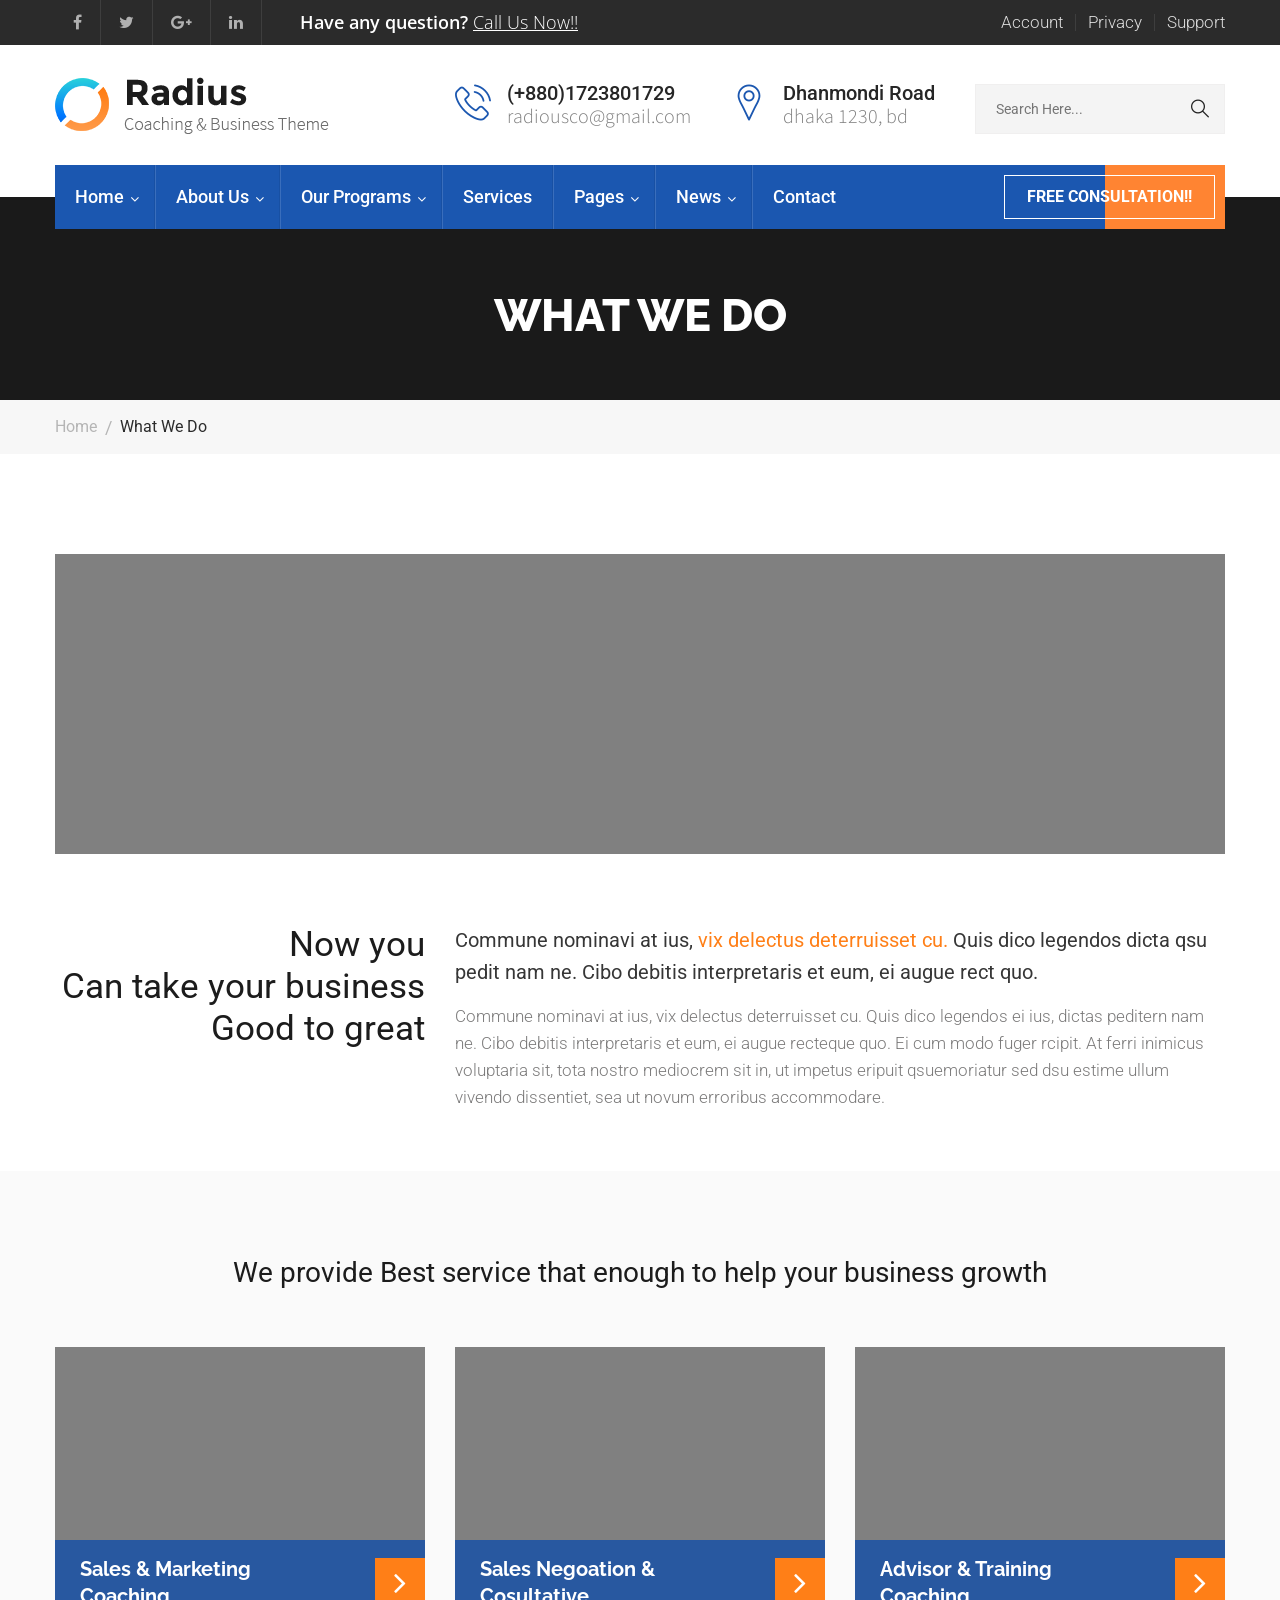
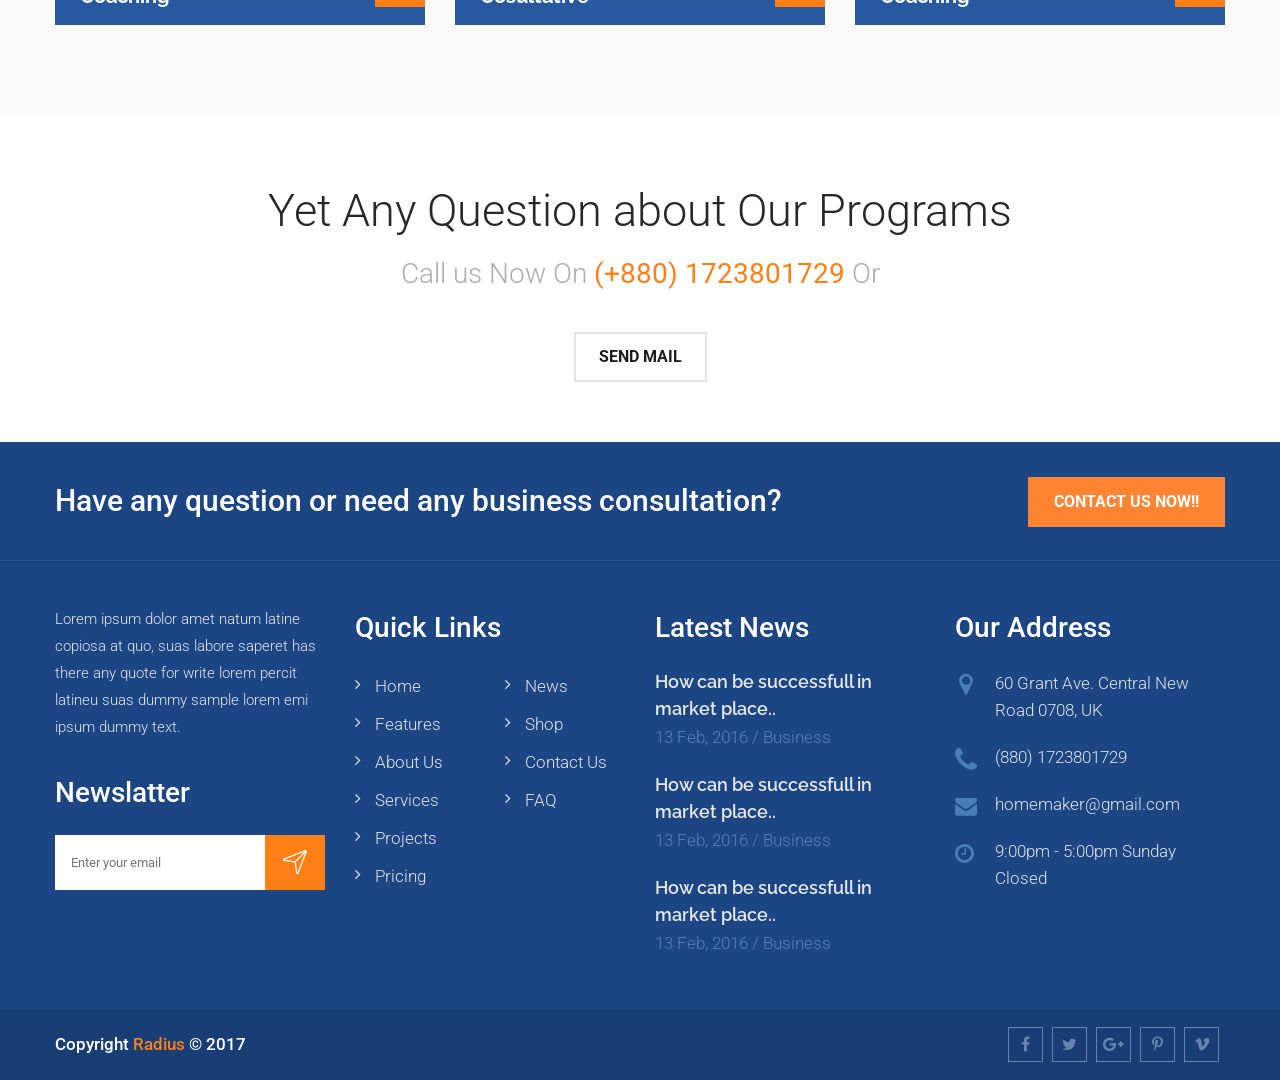
<file: what-we-do.html>
<!DOCTYPE html>
<html>
<head>
<meta charset="utf-8">
<title>Radius - HTML Template | What We Do</title>
<!-- Stylesheets -->
<link href="css/bootstrap.css" rel="stylesheet">
<link href="css/revolution-slider.css" rel="stylesheet">
<link href="css/style.css" rel="stylesheet">
<!--Favicon-->
<link rel="shortcut icon" href="images/favicon.ico" type="image/x-icon">
<link rel="icon" href="images/favicon.ico" type="image/x-icon">
<!-- Responsive -->
<meta http-equiv="X-UA-Compatible" content="IE=edge">
<meta name="viewport" content="width=device-width, initial-scale=1.0, maximum-scale=1.0, user-scalable=0">
<link href="css/responsive.css" rel="stylesheet">
<!--[if lt IE 9]><script src="https://cdnjs.cloudflare.com/ajax/libs/html5shiv/3.7.3/html5shiv.js"></script><![endif]-->
<!--[if lt IE 9]><script src="js/respond.js"></script><![endif]-->
</head>

<body>
<div class="page-wrapper">
 	
    <!-- Preloader -->
    <div class="preloader"></div>
 	
    <!-- Main Header / Header Style One-->
    <header class="main-header header-style-one">
        
        <!--Header Top-->
        <div class="header-top">
        	<div class="auto-container">
            	<div class="clearfix">
                    <!--Top Left-->
                    <div class="top-left">
                        <div class="social-icon clearfix">
                        	<a href="#"><span class="fa fa-facebook"></span></a>
                            <a href="#"><span class="fa fa-twitter"></span></a>
                            <a href="#"><span class="fa fa-google-plus"></span></a>
                            <a href="#"><span class="fa fa-linkedin"></span></a>
                        </div>
                        <div class="text">Have any question? <a href="contact.html">Call Us Now!!</a></div>
                    </div>
                    
                    <!--Top Right-->
                    <div class="top-right">
                        <ul class="top-nav clearfix">
                        	<li><a href="#">Account</a></li>
                            <li><a href="#">Privacy</a></li>
                            <li><a href="#">Support</a></li>
                        </ul>
                    </div>
                </div>
            </div>
        </div>
        
    	<!--Header-Upper-->
        <div class="header-upper">
        	<div class="auto-container">
            	<div class="clearfix">
                	
                	<div class="logo-outer">
                    	<div class="logo"><a href="index.html"><img src="images/logo.png" alt="Radius" title="Radius"></a></div>
                    </div>
                    
                    <div class="upper-right clearfix">
                    	
                        <!--Info Box-->
                        <div class="info-box">
                        	<div class="icon-box"><span class="flaticon-telephone"></span></div>
                            <ul>
                            	<li><strong>(+880)1723801729</strong></li>
                                <li>radiousco@gmail.com</li>
                            </ul>
                        </div>
                        
                        <!--Info Box-->
                        <div class="info-box">
                        	<div class="icon-box"><span class="flaticon-pin"></span></div>
                            <ul>
                            	<li><strong>Dhanmondi Road</strong></li>
                                <li>Dhaka 1230, BD</li>
                            </ul>
                        </div>
                        
                        <!--Form Box-->
                        <div class="info-box form-box">
							<form method="post" action="contact.html">
                                <!--Form Group-->
                                <div class="form-group">
                                    <div class="group-inner">
                                        <input type="text" name="username" placeholder="Search Here..." required="">
                                        <button type="submit" class="flaticon-search"></button>
                                    </div>
								</div>
                            </form>
                        </div>
                        
                    </div>
                    
                </div>
            </div>
        </div>
        
        <!--Header-Lower-->
        <div class="header-lower">
            
        	<div class="auto-container">
            	<div class="nav-outer clearfix">
                    <!-- Main Menu -->
                    <nav class="main-menu">
                        <div class="navbar-header">
                            <!-- Toggle Button -->    	
                            <button type="button" class="navbar-toggle" data-toggle="collapse" data-target=".navbar-collapse">
                            <span class="icon-bar"></span>
                            <span class="icon-bar"></span>
                            <span class="icon-bar"></span>
                            </button>
                        </div>
                        
                        <div class="navbar-collapse collapse clearfix">
                            <ul class="navigation clearfix">
                                <li class="dropdown"><a href="#">Home</a>
                                    <ul>
                                        <li><a href="index.html">Homepage One</a></li>
                                        <li><a href="index-2.html">Homepage Two</a></li>
                                        <li class="dropdown"><a href="#">Header Styles</a>
                                        	<ul>
                                        		<li><a href="index.html">Header Style One</a></li>
												<li><a href="index-2.html">Header Style Two</a></li>
											</ul>
                                        </li>
                                    </ul>
                                </li>
                                <li class="dropdown"><a href="#">About Us</a>
                                	<ul>
                                    	<li><a href="about-us.html">About Us</a></li>
                                    	<li><a href="team.html">Our Team</a></li>
                                        <li><a href="what-we-do.html">What We Do</a></li>
                                    </ul>
                                </li>
                                <li class="dropdown"><a href="#">Our Programs</a>
                                	<ul>
                                    	<li><a href="training.html">Our Programs</a></li>
                                        <li><a href="single-program.html">Training Coach</a></li>
                                        <li><a href="single-program.html">Sales Negotiation</a></li>
                                        <li><a href="single-program.html">Advisor Training</a></li>
                                        <li><a href="single-program.html">Consultative Selling</a></li>
                                        <li><a href="single-program.html">Sells Coaching</a></li>
                                        <li><a href="single-program.html">High Selling</a></li>
                                    </ul>
                                </li>
                                <li><a href="services.html">Services</a></li>
                                <li class="current dropdown"><a href="#">Pages</a>
                                    <ul>
                                    	<li><a href="what-we-do.html">What We Do</a></li>
                                        <li><a href="project.html">Project</a></li>
                                        <li><a href="project-detail.html">Project Detail</a></li>
                                    </ul>
                                </li>
                                <li class="dropdown"><a href="#">News</a>
                                    <ul>
                                        <li><a href="blog-list.html">Blog</a></li>
                                        <li><a href="blog-single.html">Blog Details</a></li>
                                    </ul>
                                </li>
                                <li><a href="contact.html">Contact</a></li>
                            </ul>
                        </div>
                    </nav><!-- Main Menu End-->
                    
                    <!--Outer Button-->
                    <div class="outer-btn"><a href="contact.html" class="theme-btn consultation">Free Consultation!!</a></div>
                    
                </div>
            </div>
        </div>
        
        
        <!--Sticky Header-->
        <div class="sticky-header">
        	<div class="auto-container clearfix">
            	<!--Logo-->
            	<div class="logo pull-left">
                	<a href="index.html" class="img-responsive"><img src="images/logo-small.png" alt="Radius" title="Radius"></a>
                </div>
                
                <!--Right Col-->
                <div class="right-col pull-right">
                	<!-- Main Menu -->
                    <nav class="main-menu">
                        <div class="navbar-header">
                            <!-- Toggle Button -->    	
                            <button type="button" class="navbar-toggle" data-toggle="collapse" data-target=".navbar-collapse">
                            <span class="icon-bar"></span>
                            <span class="icon-bar"></span>
                            <span class="icon-bar"></span>
                            </button>
                        </div>
                        
                        <div class="navbar-collapse collapse clearfix">
                            <ul class="navigation clearfix">
                                <li class="dropdown"><a href="#">Home</a>
                                    <ul>
                                        <li><a href="index.html">Homepage One</a></li>
                                        <li><a href="index-2.html">Homepage Two</a></li>
                                        <li class="dropdown"><a href="#">Header Styles</a>
                                        	<ul>
                                        		<li><a href="index.html">Header Style One</a></li>
												<li><a href="index-2.html">Header Style Two</a></li>
											</ul>
                                        </li>
                                    </ul>
                                </li>
                                <li class="current dropdown"><a href="#">About Us</a>
                                	<ul>
                                    	<li><a href="about-us.html">About Us</a></li>
                                    	<li><a href="team.html">Our Team</a></li>
                                        <li><a href="what-we-do.html">What We Do</a></li>
                                    </ul>
                                </li>
                                <li class="dropdown"><a href="#">Our Programs</a>
                                	<ul>
                                    	<li><a href="training.html">Our Programs</a></li>
                                        <li><a href="single-program.html">Training Coach</a></li>
                                        <li><a href="single-program.html">Sales Negotiation</a></li>
                                        <li><a href="single-program.html">Advisor Training</a></li>
                                        <li><a href="single-program.html">Consultative Selling</a></li>
                                        <li><a href="single-program.html">Sells Coaching</a></li>
                                        <li><a href="single-program.html">High Selling</a></li>
                                    </ul>
                                </li>
                                <li><a href="services.html">Services</a></li>
                                <li class="dropdown"><a href="#">Pages</a>
                                    <ul>
                                    	<li><a href="what-we-do.html">What We Do</a></li>
                                        <li><a href="project.html">Project</a></li>
                                        <li><a href="project-detail.html">Project Detail</a></li>
                                    </ul>
                                </li>
                                <li class="dropdown"><a href="#">News</a>
                                    <ul>
                                        <li><a href="blog-list.html">Blog</a></li>
                                        <li><a href="blog-single.html">Blog Details</a></li>
                                    </ul>
                                </li>
                                <li><a href="contact.html">Contact</a></li>
                            </ul>
                        </div>
                    </nav><!-- Main Menu End-->
                </div>
                
            </div>
        </div><!--End Sticky Header-->
    
    </header>
    <!--End Main Header -->
    
    <!--Page Title-->
    <section class="page-title" style="background-image:url(images/background/2.jpg);">
        <div class="auto-container">
            <h1>What We Do</h1>
        </div>
    </section>
    <!--End Page Title-->
    
    <!--Page Info-->
    <section class="page-info">
    	<div class="auto-container clearfix">
        	<div class="pull-left">
            	<ul class="bread-crumb clearfix">
                	<li><a href="index.html">Home</a></li>
                    <li>What We Do</li>
                </ul>
            </div>
        </div>
    </section>
    <!--Page Info-->
    
    <!--About Title-->
    <section class="about-title style-two">
    	<div class="auto-container">
        	<div class="image-box wow fadeIn" data-wow-delay="0ms" data-wow-duration="1500ms">
            	<img src="images/resource/business-image.jpg" alt="" />
            </div>
        	<div class="row clearfix">
            	<div class="column col-md-4 col-sm-12 col-xs-12">
                	<h2>Now you <br> Can take your business <br> Good to great</h2>
                </div>
                <div class="column col-md-8 col-sm-12 col-xs-12">
                	<h3>Commune nominavi at ius, <span>vix delectus deterruisset cu.</span> Quis dico legendos dicta qsu pedit nam ne. Cibo debitis interpretaris et eum, ei augue rect quo.</h3>
                    <div class="text">Commune nominavi at ius, vix delectus deterruisset cu. Quis dico legendos ei ius, dictas peditern  nam ne. Cibo debitis interpretaris et eum, ei augue recteque quo. Ei cum modo fuger rcipit. At ferri inimicus voluptaria sit, tota nostro mediocrem sit in, ut impetus eripuit qsuemoriatur sed dsu estime ullum vivendo dissentiet, sea ut novum erroribus accommodare.</div>
                </div>
            </div>
        </div>
    </section>
    <!--End About Title-->

	<!--Services Section-->
    <section class="services-section style-two">
    	<div class="auto-container">
        	<h2>We provide Best service that enough to help your business growth</h2>
        	<div class="row clearfix">
            
                <!--Services Block-->
                <div class="services-block col-md-4 col-sm-6 col-xs-12">
                    <div class="inner-box wow fadeInLeft" data-wow-delay="0ms" data-wow-duration="1500ms">
                        <figure class="image-box">
                            <a href="single-program.html"><img src="images/resource/services-1.jpg" alt="" /></a>
                            <div class="overlay-box">
                                <h3><a href="single-program.html">Sales & Marketing <br> Coaching</a></h3>
                                <a href="single-program.html" class="right-arrow fa fa-angle-right"></a>
                            </div>
                        </figure>
                    </div>
                </div>
                
                <!--Services Block-->
                <div class="services-block col-md-4 col-sm-6 col-xs-12">
                    <div class="inner-box wow fadeInLeft" data-wow-delay="300ms" data-wow-duration="1500ms">
                        <figure class="image-box">
                            <a href="single-program.html"><img src="images/resource/services-2.jpg" alt="" /></a>
                            <div class="overlay-box">
                                <h3><a href="single-program.html">Sales Negoation & <br> Cosultative</a></h3>
                                <a href="single-program.html" class="right-arrow fa fa-angle-right"></a>
                            </div>
                        </figure>
                    </div>
                </div>
                
                <!--Services Block-->
                <div class="services-block col-md-4 col-sm-6 col-xs-12">
                    <div class="inner-box wow fadeInLeft" data-wow-delay="600ms" data-wow-duration="1500ms">
                        <figure class="image-box">
                            <a href="single-program.html"><img src="images/resource/services-3.jpg" alt="" /></a>
                            <div class="overlay-box">
                                <h3><a href="single-program.html">Advisor & Training <br> Coaching</a></h3>
                                <a href="single-program.html" class="right-arrow fa fa-angle-right"></a>
                            </div>
                        </figure>
                    </div>
                </div>
                
            </div>
        </div>
        
    </section>
    <!--End Services Section-->

    <!--Call To Action-->
    <section class="call-to-action">
    	<div class="auto-container">
        	<h2>Yet Any Question about Our Programs</h2>
            <h3>Call us Now On <span>(+880) 1723801729</span> Or</h3>
            <a href="contact.html" class="theme-btn btn-style-three">Send Mail</a>
        </div>
    </section>
    <!--Call To Action-->
    
   	<!--Main Footer-->
    <footer class="main-footer">
		<!--Upper Box-->
        
        <div class="upper-box">
        	<div class="auto-container">
            	<div class="clearfix">
                	<div class="pull-left">
                    	<h2>Have any question or need any business consultation? </h2>
                    </div>
                    <div class="pull-right">
                    	<a href="contact.html" class="theme-btn btn-style-one">Contact Us Now!!</a>
                    </div>
                </div>
            </div>
        </div>
        
        <!--Widgets Section-->
        <div class="widgets-section">
        	<div class="auto-container">
            	<div class="row clearfix">
                	<!--Big Column-->
                	<div class="big-column col-md-6 col-sm-12 col-xs-12">
                    	<div class="row clearfix">

                            <!--Footer Column / Subscribe Widget-->
                        	<div class="footer-column col-md-6 col-sm-6 col-xs-12">
                            	<div class="footer-widget subscribe-widget">
                                	<div class="widget-content">
										<div class="text">Lorem ipsum dolor  amet natum latine copiosa at quo, suas labore saperet  has there any quote for write lorem percit latineu suas dummy sample lorem emi ipsum dummy text.</div>
                                        <div class="newsletter-form">
                                        	<h2>Newslatter</h2>
                                            <form method="post" action="contact.html">
                                                <div class="form-group">
                                                    <input type="email" name="email" value="" placeholder="Enter your email" required>
                                                    <button type="submit"><span class="icon flaticon-arrows-7"></span></button>
                                                </div>
                                            </form>
                                        </div>
                                    </div>
                                    
                                </div>
                            </div>

                            <!--Footer Column / Links Widget-->
                        	<div class="footer-column col-md-6 col-sm-6 col-xs-12">
                            	<div class="footer-widget links-widget">
                                	<h2>Quick Links</h2>
                                    <div class="widget-content">
                                    	<div class="row clearfix">
                                            <ul class="list col-md-6 col-sm-6 col-xs-12">
                                                <li><a href="#">Home</a></li>
                                                <li><a href="#">Features</a></li>
                                                <li><a href="#">About us</a></li>
                                                <li><a href="#">Services</a></li>
                                                <li><a href="#">Projects</a></li>
                                                <li><a href="#">Pricing</a></li>
                                            </ul>
                                            <ul class="list col-md-6 col-sm-6 col-xs-12">
                                                <li><a href="#">News</a></li>
                                                <li><a href="#">Shop</a></li>
                                                <li><a href="#">Contact us</a></li>
                                                <li><a href="#">FAQ</a></li>
                                            </ul>
                                        </div>
                                    </div>
                                </div>
                            </div>

                        </div>
                    </div>

                    <!--Big Column-->
                	<div class="big-column col-md-6 col-sm-12 col-xs-12">
                    	<div class="row clearfix">

                            <!--Footer Column / News Widget-->
                        	<div class="footer-column col-md-6 col-sm-6 col-xs-12">
                            	<div class="footer-widget news-widget">
                                	<h2>Latest News</h2>
                                    <div class="widget-content">
                                    	<div class="news-post">
                                        	<a href="blog-single.html">How can be successfull in market place..</a>
                                            <div class="posted-date">13 Feb, 2016  /  Business</div>
                                        </div>
                                        
                                        <div class="news-post">
                                        	<a href="blog-single.html">How can be successfull in market place..</a>
                                            <div class="posted-date">13 Feb, 2016  /  Business</div>
                                        </div>
                                        
                                        <div class="news-post">
                                        	<a href="blog-single.html">How can be successfull in market place..</a>
                                            <div class="posted-date">13 Feb, 2016  /  Business</div>
                                        </div>
                                        
                                    </div>
                                </div>
                            </div>

                            <!--Footer Column / Address Widget-->
                        	<div class="footer-column col-md-6 col-sm-6 col-xs-12">
                            	<div class="footer-widget address-widget">
                                	<h2>Our Address</h2>
                                    <div class="widget-content">
										<ul class="list-style-one">
                                        	<li><span class="icon flaticon-map-marker"></span> 60 Grant Ave. Central New Road 0708, UK</li>
                                            <li><span class="icon flaticon-telephone-handle-silhouette"></span> (880) 1723801729</li>
                                            <li><span class="icon fa fa-envelope"></span> homemaker@gmail.com</li>
                                            <li><span class="icon fa fa-clock-o"></span> 9:00pm - 5:00pm Sunday Closed</li>
                                        </ul>
                                    </div>
                                </div>
                            </div>

                        </div>
                    </div>

                 </div>
             </div>
         </div>

         <!--Footer Bottom-->
         <div class="footer-bottom">
         	<div class="auto-container">
            	<div class="row clearfix">
                    <div class="col-md-8 col-sm-12 col-xs-12">
                        <div class="copyright">Copyright <a href="#">Radius</a> &copy; 2017</div>
                    </div>
                    <div class="col-md-4 col-sm-12 col-xs-12 text-right">
                        <ul class="social-icon-one">
                        	<li><a href="#" class="fa fa-facebook"></a></li>
                            <li><a href="#" class="fa fa-twitter"></a></li>
                            <li><a href="#" class="fa fa-google-plus"></a></li>
                            <li><a href="#" class="fa fa-pinterest-p"></a></li>
                            <li><a href="#" class="fa fa-vimeo"></a></li>
                        </ul>
                    </div>
                </div>
            </div>
         </div>

    </footer>
    
</div>
<!--End pagewrapper-->

<!--Scroll to top-->
<div class="scroll-to-top scroll-to-target" data-target=".main-header"><span class="icon fa fa-long-arrow-up"></span></div>

<script src="js/jquery.js"></script> 
<script src="js/bootstrap.min.js"></script>
<script src="js/revolution.min.js"></script>
<script src="js/jquery.fancybox.pack.js"></script>
<script src="js/jquery.fancybox-media.js"></script>
<script src="js/owl.js"></script>
<script src="js/wow.js"></script>
<script src="js/script.js"></script>
</body>
</html>
</file>
<file: css/revolution-slider.css>
.tp-static-layers{position:absolute;z-index:505;top:0;left:0}.tp-hide-revslider,.tp-caption.tp-hidden-caption{visibility:hidden!important;display:none!important}.tp-caption{z-index:1;white-space:nowrap}.tp-caption-demo .tp-caption{position:relative!important;display:inline-block;margin-bottom:10px;margin-right:20px!important}.tp-caption.whitedivider3px{color:#000;text-shadow:none;background-color:#fff;background-color:rgba(255,255,255,1);text-decoration:none;min-width:408px;min-height:3px;background-position:initial initial;background-repeat:initial initial;border-width:0;border-color:#000;border-style:none}.tp-caption.finewide_large_white{color:#fff;text-shadow:none;font-size:60px;line-height:60px;font-weight:300;font-family:"Open Sans",sans-serif;background-color:transparent;text-decoration:none;text-transform:uppercase;letter-spacing:8px;border-width:0;border-color:#000;border-style:none}.tp-caption.whitedivider3px{color:#000;text-shadow:none;background-color:#fff;background-color:rgba(255,255,255,1);text-decoration:none;font-size:0;line-height:0;min-width:468px;min-height:3px;border-width:0;border-color:#000;border-style:none}.tp-caption.finewide_medium_white{color:#fff;text-shadow:none;font-size:37px;line-height:37px;font-weight:300;font-family:"Open Sans",sans-serif;background-color:transparent;text-decoration:none;text-transform:uppercase;letter-spacing:5px;border-width:0;border-color:#000;border-style:none}.tp-caption.boldwide_small_white{font-size:25px;line-height:25px;font-weight:800;font-family:"Open Sans",sans-serif;color:#fff;text-decoration:none;background-color:transparent;text-shadow:none;text-transform:uppercase;letter-spacing:5px;border-width:0;border-color:#000;border-style:none}.tp-caption.whitedivider3px_vertical{color:#000;text-shadow:none;background-color:#fff;background-color:rgba(255,255,255,1);text-decoration:none;font-size:0;line-height:0;min-width:3px;min-height:130px;border-width:0;border-color:#000;border-style:none}.tp-caption.finewide_small_white{color:#fff;text-shadow:none;font-size:25px;line-height:25px;font-weight:300;font-family:"Open Sans",sans-serif;background-color:transparent;text-decoration:none;text-transform:uppercase;letter-spacing:5px;border-width:0;border-color:#000;border-style:none}.tp-caption.finewide_verysmall_white_mw{font-size:13px;line-height:25px;font-weight:400;font-family:"Open Sans",sans-serif;color:#fff;text-decoration:none;background-color:transparent;text-shadow:none;text-transform:uppercase;letter-spacing:5px;max-width:470px;white-space:normal!important;border-width:0;border-color:#000;border-style:none}.tp-caption.lightgrey_divider{text-decoration:none;background-color:#ebebeb;background-color:rgba(235,235,235,1);width:370px;height:3px;background-position:initial initial;background-repeat:initial initial;border-width:0;border-color:#222;border-style:none}.tp-caption.finewide_large_white{color:#FFF;text-shadow:none;font-size:60px;line-height:60px;font-weight:300;font-family:"Open Sans",sans-serif;background-color:rgba(0,0,0,0);text-decoration:none;text-transform:uppercase;letter-spacing:8px;border-width:0;border-color:#000;border-style:none}.tp-caption.finewide_medium_white{color:#FFF;text-shadow:none;font-size:34px;line-height:34px;font-weight:300;font-family:"Open Sans",sans-serif;background-color:rgba(0,0,0,0);text-decoration:none;text-transform:uppercase;letter-spacing:5px;border-width:0;border-color:#000;border-style:none}.tp-caption.huge_red{position:absolute;color:#df4b6b;font-weight:400;font-size:150px;line-height:130px;font-family:'Oswald',sans-serif;margin:0;border-width:0;border-style:none;white-space:nowrap;background-color:#2d3136;padding:0}.tp-caption.middle_yellow{position:absolute;color:#fbd572;font-weight:600;font-size:50px;line-height:50px;font-family:'Open Sans',sans-serif;margin:0;border-width:0;border-style:none;white-space:nowrap}.tp-caption.huge_thin_yellow{position:absolute;color:#fbd572;font-weight:300;font-size:90px;line-height:90px;font-family:'Open Sans',sans-serif;margin:0;letter-spacing:20px;border-width:0;border-style:none;white-space:nowrap}.tp-caption.big_dark{position:absolute;color:#333;font-weight:700;font-size:70px;line-height:70px;font-family:"Open Sans";margin:0;border-width:0;border-style:none;white-space:nowrap}.tp-caption.medium_dark{position:absolute;color:#333;font-weight:300;font-size:40px;line-height:40px;font-family:"Open Sans";margin:0;letter-spacing:5px;border-width:0;border-style:none;white-space:nowrap}.tp-caption.medium_grey{position:absolute;color:#fff;text-shadow:0 2px 5px rgba(0,0,0,0.5);font-weight:700;font-size:20px;line-height:20px;font-family:Arial;padding:2px 4px;margin:0;border-width:0;border-style:none;background-color:#888;white-space:nowrap}.tp-caption.small_text{position:absolute;color:#fff;text-shadow:0 2px 5px rgba(0,0,0,0.5);font-weight:700;font-size:14px;line-height:20px;font-family:Arial;margin:0;border-width:0;border-style:none;white-space:nowrap}.tp-caption.medium_text{position:absolute;color:#fff;text-shadow:0 2px 5px rgba(0,0,0,0.5);font-weight:700;font-size:20px;line-height:20px;font-family:Arial;margin:0;border-width:0;border-style:none;white-space:nowrap}.tp-caption.large_bold_white_25{font-size:55px;line-height:65px;font-weight:700;font-family:"Open Sans";color:#fff;text-decoration:none;background-color:transparent;text-align:center;text-shadow:#000 0 5px 10px;border-width:0;border-color:#fff;border-style:none}.tp-caption.medium_text_shadow{font-size:25px;line-height:25px;font-weight:600;font-family:"Open Sans";color:#fff;text-decoration:none;background-color:transparent;text-align:center;text-shadow:#000 0 5px 10px;border-width:0;border-color:#fff;border-style:none}.tp-caption.large_text{position:absolute;color:#fff;text-shadow:0 2px 5px rgba(0,0,0,0.5);font-weight:700;font-size:40px;line-height:40px;font-family:Arial;margin:0;border-width:0;border-style:none;white-space:nowrap}.tp-caption.medium_bold_grey{font-size:30px;line-height:30px;font-weight:800;font-family:"Open Sans";color:#666;text-decoration:none;background-color:transparent;text-shadow:none;margin:0;padding:1px 4px 0;border-width:0;border-color:#ffd658;border-style:none}.tp-caption.very_large_text{position:absolute;color:#fff;text-shadow:0 2px 5px rgba(0,0,0,0.5);font-weight:700;font-size:60px;line-height:60px;font-family:Arial;margin:0;border-width:0;border-style:none;white-space:nowrap;letter-spacing:-2px}.tp-caption.very_big_white{position:absolute;color:#fff;text-shadow:none;font-weight:800;font-size:60px;line-height:60px;font-family:Arial;margin:0;border-width:0;border-style:none;white-space:nowrap;padding:0 4px;padding-top:1px;background-color:#000}.tp-caption.very_big_black{position:absolute;color:#000;text-shadow:none;font-weight:700;font-size:60px;line-height:60px;font-family:Arial;margin:0;border-width:0;border-style:none;white-space:nowrap;padding:0 4px;padding-top:1px;background-color:#fff}.tp-caption.modern_medium_fat{position:absolute;color:#000;text-shadow:none;font-weight:800;font-size:24px;line-height:20px;font-family:"Open Sans",sans-serif;margin:0;border-width:0;border-style:none;white-space:nowrap}.tp-caption.modern_medium_fat_white{position:absolute;color:#fff;text-shadow:none;font-weight:800;font-size:24px;line-height:20px;font-family:"Open Sans",sans-serif;margin:0;border-width:0;border-style:none;white-space:nowrap}.tp-caption.modern_medium_light{position:absolute;color:#000;text-shadow:none;font-weight:300;font-size:24px;line-height:20px;font-family:"Open Sans",sans-serif;margin:0;border-width:0;border-style:none;white-space:nowrap}.tp-caption.modern_big_bluebg{position:absolute;color:#fff;text-shadow:none;font-weight:800;font-size:30px;line-height:36px;font-family:"Open Sans",sans-serif;padding:3px 10px;margin:0;border-width:0;border-style:none;background-color:#4e5b6c;letter-spacing:0}.tp-caption.modern_big_redbg{position:absolute;color:#fff;text-shadow:none;font-weight:300;font-size:30px;line-height:36px;font-family:"Open Sans",sans-serif;padding:3px 10px;padding-top:1px;margin:0;border-width:0;border-style:none;background-color:#de543e;letter-spacing:0}.tp-caption.modern_small_text_dark{position:absolute;color:#555;text-shadow:none;font-size:14px;line-height:22px;font-family:Arial;margin:0;border-width:0;border-style:none;white-space:nowrap}.tp-caption.boxshadow{-moz-box-shadow:0 0 20px rgba(0,0,0,0.5);-webkit-box-shadow:0 0 20px rgba(0,0,0,0.5);box-shadow:0 0 20px rgba(0,0,0,0.5)}.tp-caption.black{color:#000;text-shadow:none}.tp-caption.noshadow{text-shadow:none}.tp-caption a{color:#ff7302;text-shadow:none;-webkit-transition:all .2s ease-out;-moz-transition:all .2s ease-out;-o-transition:all .2s ease-out;-ms-transition:all .2s ease-out}.tp-caption a:hover{color:#ffa902}.tp-caption.thinheadline_dark{position:absolute;color:rgba(0,0,0,0.85);text-shadow:none;font-weight:300;font-size:30px;line-height:30px;font-family:"Open Sans";background-color:transparent}.tp-caption.thintext_dark{position:absolute;color:rgba(0,0,0,0.85);text-shadow:none;font-weight:300;font-size:16px;line-height:26px;font-family:"Open Sans";background-color:transparent}.tp-caption.medium_bg_red a{color:#fff;text-decoration:none}.tp-caption.medium_bg_red a:hover{color:#fff;text-decoration:underline}.tp-caption.smoothcircle{font-size:30px;line-height:75px;font-weight:800;font-family:"Open Sans";color:#fff;text-decoration:none;background-color:#000;background-color:rgba(0,0,0,0.498039);padding:50px 25px;text-align:center;border-radius:500px 500px 500px 500px;border-width:0;border-color:#000;border-style:none}.tp-caption.largeblackbg{font-size:50px;line-height:70px;font-weight:300;font-family:"Open Sans";color:#fff;text-decoration:none;background-color:#000;padding:0 20px 5px;text-shadow:none;border-width:0;border-color:#fff;border-style:none}.tp-caption.largepinkbg{position:absolute;color:#fff;text-shadow:none;font-weight:300;font-size:50px;line-height:70px;font-family:"Open Sans";background-color:#db4360;padding:0 20px;-webkit-border-radius:0;-moz-border-radius:0;border-radius:0}.tp-caption.largewhitebg{position:absolute;color:#000;text-shadow:none;font-weight:300;font-size:50px;line-height:70px;font-family:"Open Sans";background-color:#fff;padding:0 20px;-webkit-border-radius:0;-moz-border-radius:0;border-radius:0}.tp-caption.largegreenbg{position:absolute;color:#fff;text-shadow:none;font-weight:300;font-size:50px;line-height:70px;font-family:"Open Sans";background-color:#67ae73;padding:0 20px;-webkit-border-radius:0;-moz-border-radius:0;border-radius:0}.tp-caption.excerpt{font-size:36px;line-height:36px;font-weight:700;font-family:Arial;color:#fff;text-decoration:none;background-color:rgba(0,0,0,1);text-shadow:none;margin:0;letter-spacing:-1.5px;padding:1px 4px 0 4px;width:150px;white-space:normal!important;height:auto;border-width:0;border-color:#fff;border-style:none}.tp-caption.large_bold_grey{font-size:60px;line-height:60px;font-weight:800;font-family:"Open Sans";color:#666;text-decoration:none;background-color:transparent;text-shadow:none;margin:0;padding:1px 4px 0;border-width:0;border-color:#ffd658;border-style:none}.tp-caption.medium_thin_grey{font-size:34px;line-height:30px;font-weight:300;font-family:"Open Sans";color:#666;text-decoration:none;background-color:transparent;padding:1px 4px 0;text-shadow:none;margin:0;border-width:0;border-color:#ffd658;border-style:none}.tp-caption.small_thin_grey{font-size:18px;line-height:26px;font-weight:300;font-family:"Open Sans";color:#757575;text-decoration:none;background-color:transparent;padding:1px 4px 0;text-shadow:none;margin:0;border-width:0;border-color:#ffd658;border-style:none}.tp-caption.lightgrey_divider{text-decoration:none;background-color:rgba(235,235,235,1);width:370px;height:3px;background-position:initial initial;background-repeat:initial initial;border-width:0;border-color:#222;border-style:none}.tp-caption.large_bold_darkblue{font-size:58px;line-height:60px;font-weight:800;font-family:"Open Sans";color:#34495e;text-decoration:none;background-color:transparent;border-width:0;border-color:#ffd658;border-style:none}.tp-caption.medium_bg_darkblue{font-size:20px;line-height:20px;font-weight:800;font-family:"Open Sans";color:#fff;text-decoration:none;background-color:#34495e;padding:10px;border-width:0;border-color:#ffd658;border-style:none}.tp-caption.medium_bold_red{font-size:24px;line-height:30px;font-weight:800;font-family:"Open Sans";color:#e33a0c;text-decoration:none;background-color:transparent;padding:0;border-width:0;border-color:#ffd658;border-style:none}.tp-caption.medium_light_red{font-size:21px;line-height:26px;font-weight:300;font-family:"Open Sans";color:#e33a0c;text-decoration:none;background-color:transparent;padding:0;border-width:0;border-color:#ffd658;border-style:none}.tp-caption.medium_bg_red{font-size:20px;line-height:20px;font-weight:800;font-family:"Open Sans";color:#fff;text-decoration:none;background-color:#e33a0c;padding:10px;border-width:0;border-color:#ffd658;border-style:none}.tp-caption.medium_bold_orange{font-size:24px;line-height:30px;font-weight:800;font-family:"Open Sans";color:#f39c12;text-decoration:none;background-color:transparent;border-width:0;border-color:#ffd658;border-style:none}.tp-caption.medium_bg_orange{font-size:20px;line-height:20px;font-weight:800;font-family:"Open Sans";color:#fff;text-decoration:none;background-color:#f39c12;padding:10px;border-width:0;border-color:#ffd658;border-style:none}.tp-caption.grassfloor{text-decoration:none;background-color:rgba(160,179,151,1);width:4000px;height:150px;border-width:0;border-color:#222;border-style:none}.tp-caption.large_bold_white{font-size:58px;line-height:60px;font-weight:800;font-family:"Open Sans";color:#fff;text-decoration:none;background-color:transparent;border-width:0;border-color:#ffd658;border-style:none}.tp-caption.medium_light_white{font-size:30px;line-height:36px;font-weight:300;font-family:"Open Sans";color:#fff;text-decoration:none;background-color:transparent;padding:0;border-width:0;border-color:#ffd658;border-style:none}.tp-caption.mediumlarge_light_white{font-size:34px;line-height:40px;font-weight:300;font-family:"Open Sans";color:#fff;text-decoration:none;background-color:transparent;padding:0;border-width:0;border-color:#ffd658;border-style:none}.tp-caption.mediumlarge_light_white_center{font-size:34px;line-height:40px;font-weight:300;font-family:"Open Sans";color:#fff;text-decoration:none;background-color:transparent;padding:0;text-align:center;border-width:0;border-color:#ffd658;border-style:none}.tp-caption.medium_bg_asbestos{font-size:20px;line-height:20px;font-weight:800;font-family:"Open Sans";color:#fff;text-decoration:none;background-color:#7f8c8d;padding:10px;border-width:0;border-color:#ffd658;border-style:none}.tp-caption.medium_light_black{font-size:30px;line-height:36px;font-weight:300;font-family:"Open Sans";color:#000;text-decoration:none;background-color:transparent;padding:0;border-width:0;border-color:#ffd658;border-style:none}.tp-caption.large_bold_black{font-size:58px;line-height:60px;font-weight:800;font-family:"Open Sans";color:#000;text-decoration:none;background-color:transparent;border-width:0;border-color:#ffd658;border-style:none}.tp-caption.mediumlarge_light_darkblue{font-size:34px;line-height:40px;font-weight:300;font-family:"Open Sans";color:#34495e;text-decoration:none;background-color:transparent;padding:0;border-width:0;border-color:#ffd658;border-style:none}.tp-caption.small_light_white{font-size:17px;line-height:28px;font-weight:300;font-family:"Open Sans";color:#fff;text-decoration:none;background-color:transparent;padding:0;border-width:0;border-color:#ffd658;border-style:none}.tp-caption.roundedimage{border-width:0;border-color:#222;border-style:none}.tp-caption.large_bg_black{font-size:40px;line-height:40px;font-weight:800;font-family:"Open Sans";color:#fff;text-decoration:none;background-color:#000;padding:10px 20px 15px;border-width:0;border-color:#ffd658;border-style:none}.tp-caption.mediumwhitebg{font-size:30px;line-height:30px;font-weight:300;font-family:"Open Sans";color:#000;text-decoration:none;background-color:#fff;padding:5px 15px 10px;text-shadow:none;border-width:0;border-color:#000;border-style:none}.tp-caption.medium_bg_orange_new1{font-size:20px;line-height:20px;font-weight:800;font-family:"Open Sans";color:#fff;text-decoration:none;background-color:#f39c12;padding:10px;border-width:0;border-color:#ffd658;border-style:none}.tp-caption.boxshadow{-moz-box-shadow:0 0 20px rgba(0,0,0,0.5);-webkit-box-shadow:0 0 20px rgba(0,0,0,0.5);box-shadow:0 0 20px rgba(0,0,0,0.5)}.tp-caption.black{color:#000;text-shadow:none;font-weight:300;font-size:19px;line-height:19px;font-family:'Open Sans',sans}.tp-caption.noshadow{text-shadow:none}.tp_inner_padding{box-sizing:border-box;-webkit-box-sizing:border-box;-moz-box-sizing:border-box;max-height:none!important}.tp-caption .frontcorner{width:0;height:0;border-left:40px solid transparent;border-right:0 solid transparent;border-top:40px solid #00a8ff;position:absolute;left:-40px;top:0}.tp-caption .backcorner{width:0;height:0;border-left:0 solid transparent;border-right:40px solid transparent;border-bottom:40px solid #00a8ff;position:absolute;right:0;top:0}.tp-caption .frontcornertop{width:0;height:0;border-left:40px solid transparent;border-right:0 solid transparent;border-bottom:40px solid #00a8ff;position:absolute;left:-40px;top:0}.tp-caption .backcornertop{width:0;height:0;border-left:0 solid transparent;border-right:40px solid transparent;border-top:40px solid #00a8ff;position:absolute;right:0;top:0}img.tp-slider-alternative-image{width:100%;height:auto}.tp-simpleresponsive .button{padding:6px 13px 5px;border-radius:3px;-moz-border-radius:3px;-webkit-border-radius:3px;height:30px;cursor:pointer;color:#fff!important;text-shadow:0 1px 1px rgba(0,0,0,0.6)!important;font-size:15px;line-height:45px!important;background:url(../images/gradient/g30.png) repeat-x top;font-family:arial,sans-serif;font-weight:bold;letter-spacing:-1px}.tp-simpleresponsive .button.big{color:#fff;text-shadow:0 1px 1px rgba(0,0,0,0.6);font-weight:bold;padding:9px 20px;font-size:19px;line-height:57px!important;background:url(../images/gradient/g40.png) repeat-x top}.tp-simpleresponsive .purchase:hover,.tp-simpleresponsive .button:hover,.tp-simpleresponsive .button.big:hover{background-position:bottom,15px 11px}@media only screen and (min-width:480px) and (max-width:767px){.tp-simpleresponsive .button{padding:4px 8px 3px;line-height:25px!important;font-size:11px!important;font-weight:normal}.tp-simpleresponsive a.button{-webkit-transition:none;-moz-transition:none;-o-transition:none;-ms-transition:none}}@media only screen and (min-width:0) and (max-width:479px){.tp-simpleresponsive .button{padding:2px 5px 2px;line-height:20px!important;font-size:10px!important}.tp-simpleresponsive a.button{-webkit-transition:none;-moz-transition:none;-o-transition:none;-ms-transition:none}}.tp-simpleresponsive .button.green,.tp-simpleresponsive .button:hover.green,.tp-simpleresponsive .purchase.green,.tp-simpleresponsive .purchase:hover.green{background-color:#21a117;-webkit-box-shadow:0 3px 0 0 #104d0b;-moz-box-shadow:0 3px 0 0 #104d0b;box-shadow:0 3px 0 0 #104d0b}.tp-simpleresponsive .button.blue,.tp-simpleresponsive .button:hover.blue,.tp-simpleresponsive .purchase.blue,.tp-simpleresponsive .purchase:hover.blue{background-color:#1d78cb;-webkit-box-shadow:0 3px 0 0 #0f3e68;-moz-box-shadow:0 3px 0 0 #0f3e68;box-shadow:0 3px 0 0 #0f3e68}.tp-simpleresponsive .button.red,.tp-simpleresponsive .button:hover.red,.tp-simpleresponsive .purchase.red,.tp-simpleresponsive .purchase:hover.red{background-color:#cb1d1d;-webkit-box-shadow:0 3px 0 0 #7c1212;-moz-box-shadow:0 3px 0 0 #7c1212;box-shadow:0 3px 0 0 #7c1212}.tp-simpleresponsive .button.orange,.tp-simpleresponsive .button:hover.orange,.tp-simpleresponsive .purchase.orange,.tp-simpleresponsive .purchase:hover.orange{background-color:#f70;-webkit-box-shadow:0 3px 0 0 #a34c00;-moz-box-shadow:0 3px 0 0 #a34c00;box-shadow:0 3px 0 0 #a34c00}.tp-simpleresponsive .button.darkgrey,.tp-simpleresponsive .button.grey,.tp-simpleresponsive .button:hover.darkgrey,.tp-simpleresponsive .button:hover.grey,.tp-simpleresponsive .purchase.darkgrey,.tp-simpleresponsive .purchase:hover.darkgrey{background-color:#555;-webkit-box-shadow:0 3px 0 0 #222;-moz-box-shadow:0 3px 0 0 #222;box-shadow:0 3px 0 0 #222}.tp-simpleresponsive .button.lightgrey,.tp-simpleresponsive .button:hover.lightgrey,.tp-simpleresponsive .purchase.lightgrey,.tp-simpleresponsive .purchase:hover.lightgrey{background-color:#888;-webkit-box-shadow:0 3px 0 0 #555;-moz-box-shadow:0 3px 0 0 #555;box-shadow:0 3px 0 0 #555}.fullscreen-container{width:100%;position:relative;padding:0}.fullwidthbanner-container{width:100%;position:relative;padding:0;overflow:hidden}.fullwidthbanner-container .fullwidthbanner{width:100%;position:relative}.tp-simpleresponsive .caption,.tp-simpleresponsive .tp-caption{position:absolute;visibility:hidden;-webkit-font-smoothing:antialiased!important}.tp-simpleresponsive img{max-width:none}.noFilterClass{filter:none!important}.tp-bannershadow{position:absolute;margin-left:auto;margin-right:auto;-moz-user-select:none;-khtml-user-select:none;-webkit-user-select:none;-o-user-select:none}.tp-bannershadow.tp-shadow1{background:url(assets/shadow1.png) no-repeat;background-size:100% 100%;width:890px;height:60px;bottom:-60px}.tp-bannershadow.tp-shadow2{background:url(assets/shadow2.png) no-repeat;background-size:100% 100%;width:890px;height:60px;bottom:-60px}.tp-bannershadow.tp-shadow3{background:url(assets/shadow3.png) no-repeat;background-size:100% 100%;width:890px;height:60px;bottom:-60px}.caption.fullscreenvideo{left:0;top:0;position:absolute;width:100%;height:100%}.caption.fullscreenvideo iframe,.caption.fullscreenvideo video{width:100%!important;height:100%!important;display:none}.tp-caption.fullscreenvideo{left:0;top:0;position:absolute;width:100%;height:100%}.tp-caption.fullscreenvideo iframe,.tp-caption.fullscreenvideo iframe video{width:100%!important;height:100%!important;display:none}.fullcoveredvideo video,.fullscreenvideo video{background:#000}.fullcoveredvideo .tp-poster{background-position:center center;background-size:cover;width:100%;height:100%;top:0;left:0}.html5vid.videoisplaying .tp-poster{display:none}.tp-video-play-button{background:#000;background:rgba(0,0,0,0.3);padding:5px;border-radius:5px;-moz-border-radius:5px;-webkit-border-radius:5px;position:absolute;top:50%;left:50%;font-size:40px;color:#FFF;z-index:3;margin-top:-27px;margin-left:-28px;text-align:center;cursor:pointer}.html5vid .tp-revstop{width:15px;height:20px;border-left:5px solid #fff;border-right:5px solid #fff;position:relative;margin:10px 20px;box-sizing:border-box;-moz-box-sizing:border-box;-webkit-box-sizing:border-box}.html5vid .tp-revstop{display:none}.html5vid.videoisplaying .revicon-right-dir{display:none}.html5vid.videoisplaying .tp-revstop{display:block}.html5vid.videoisplaying .tp-video-play-button{display:none}.html5vid:hover .tp-video-play-button{display:block}.fullcoveredvideo .tp-video-play-button{display:none!important}.tp-video-controls{position:absolute;bottom:0;left:0;right:0;padding:5px;opacity:0;-webkit-transition:opacity .3s;-moz-transition:opacity .3s;-o-transition:opacity .3s;-ms-transition:opacity .3s;transition:opacity .3s;background-image:linear-gradient(bottom,#000 13%,#323232 100%);background-image:-o-linear-gradient(bottom,#000 13%,#323232 100%);background-image:-moz-linear-gradient(bottom,#000 13%,#323232 100%);background-image:-webkit-linear-gradient(bottom,#000 13%,#323232 100%);background-image:-ms-linear-gradient(bottom,#000 13%,#323232 100%);background-image:-webkit-gradient(linear,left bottom,left top,color-stop(0.13,#000),color-stop(1,#323232));display:table;max-width:100%;overflow:hidden;box-sizing:border-box;-moz-box-sizing:border-box;-webkit-box-sizing:border-box}.tp-caption:hover .tp-video-controls{opacity:.9}.tp-video-button{background:rgba(0,0,0,.5);border:0;color:#EEE;-webkit-border-radius:3px;-moz-border-radius:3px;-o-border-radius:3px;border-radius:3px;cursor:pointer;line-height:12px;font-size:12px;color:#fff;padding:0;margin:0;outline:0}.tp-video-button:hover{cursor:pointer}.tp-video-button-wrap,.tp-video-seek-bar-wrap,.tp-video-vol-bar-wrap{padding:0 5px;display:table-cell}.tp-video-seek-bar-wrap{width:80%}.tp-video-vol-bar-wrap{width:20%}.tp-volume-bar,.tp-seek-bar{width:100%;cursor:pointer;outline:0;line-height:12px;margin:0;padding:0}.tp-dottedoverlay{background-repeat:repeat;width:100%;height:100%;position:absolute;top:0;left:0;z-index:4}.tp-dottedoverlay.twoxtwo{background:url(assets/gridtile.png)}.tp-dottedoverlay.twoxtwowhite{background:url(assets/gridtile_white.png)}.tp-dottedoverlay.threexthree{background:url(assets/gridtile_3x3.png)}.tp-dottedoverlay.threexthreewhite{background:url(assets/gridtile_3x3_white.png)}.tpclear{clear:both}.tp-bullets{z-index:1000;position:absolute;-ms-filter:"alpha(opacity=100)";-moz-opacity:1;-khtml-opacity:1;opacity:1;-webkit-transition:opacity .2s ease-out;-moz-transition:opacity .2s ease-out;-o-transition:opacity .2s ease-out;-ms-transition:opacity .2s ease-out;-webkit-transform:translateZ(5px)}.tp-bullets.hidebullets{-ms-filter:"alpha(opacity=0)";-moz-opacity:0;-khtml-opacity:0;opacity:0}.tp-bullets.simplebullets.navbar{border:1px solid #666;border-bottom:1px solid #444;background:url(assets/boxed_bgtile.png);height:40px;padding:0 10px;-webkit-border-radius:5px;-moz-border-radius:5px;border-radius:5px}.tp-bullets.simplebullets.navbar-old{background:url(assets/navigdots_bgtile.png);height:35px;padding:0 10px;-webkit-border-radius:5px;-moz-border-radius:5px;border-radius:5px}.tp-bullets.simplebullets.round .bullet{cursor:pointer;position:relative;background:url(assets/bullet.png) no-Repeat top left;width:20px;height:20px;margin-right:0;float:left;margin-top:0;margin-left:3px}.tp-bullets.simplebullets.round .bullet.last{margin-right:3px}.tp-bullets.simplebullets.round-old .bullet{cursor:pointer;position:relative;background:url(assets/bullets.png) no-Repeat bottom left;width:23px;height:23px;margin-right:0;float:left;margin-top:0}.tp-bullets.simplebullets.round-old .bullet.last{margin-right:0}.tp-bullets.simplebullets.square .bullet{cursor:pointer;position:relative;background:url(assets/bullets2.png) no-Repeat bottom left;width:19px;height:19px;margin-right:0;float:left;margin-top:0}.tp-bullets.simplebullets.square .bullet.last{margin-right:0}.tp-bullets.simplebullets.square-old .bullet{cursor:pointer;position:relative;background:url(assets/bullets2.png) no-Repeat bottom left;width:19px;height:19px;margin-right:0;float:left;margin-top:0}.tp-bullets.simplebullets.square-old .bullet.last{margin-right:0}.tp-bullets.simplebullets.navbar .bullet{cursor:pointer;position:relative;background:url(assets/bullet_boxed.png) no-Repeat top left;width:18px;height:19px;margin-right:5px;float:left;margin-top:0}.tp-bullets.simplebullets.navbar .bullet.first{margin-left:0!important}.tp-bullets.simplebullets.navbar .bullet.last{margin-right:0!important}.tp-bullets.simplebullets.navbar-old .bullet{cursor:pointer;position:relative;background:url(assets/navigdots.png) no-Repeat bottom left;width:15px;height:15px;margin-left:5px!important;margin-right:5px!important;float:left;margin-top:10px}.tp-bullets.simplebullets.navbar-old .bullet.first{margin-left:0!important}.tp-bullets.simplebullets.navbar-old .bullet.last{margin-right:0!important}.tp-bullets.simplebullets .bullet:hover,.tp-bullets.simplebullets .bullet.selected{background-position:top left}.tp-bullets.simplebullets.round .bullet:hover,.tp-bullets.simplebullets.round .bullet.selected,.tp-bullets.simplebullets.navbar .bullet:hover,.tp-bullets.simplebullets.navbar .bullet.selected{background-position:bottom left}.tparrows{-ms-filter:"alpha(opacity=100)";-moz-opacity:1;-khtml-opacity:1;opacity:1;-webkit-transition:opacity .2s ease-out;-moz-transition:opacity .2s ease-out;-o-transition:opacity .2s ease-out;-ms-transition:opacity .2s ease-out;-webkit-transform:translateZ(5000px);-webkit-transform-style:flat;-webkit-backface-visibility:hidden;z-index:600;position:relative}.tparrows.hidearrows{-ms-filter:"alpha(opacity=0)";-moz-opacity:0;-khtml-opacity:0;opacity:0}.tp-leftarrow{z-index:100;cursor:pointer;position:relative;background:url(assets/large_left.png) no-Repeat top left;width:40px;height:40px}.tp-rightarrow{z-index:100;cursor:pointer;position:relative;background:url(assets/large_right.png) no-Repeat top left;width:40px;height:40px}.tp-leftarrow.round{z-index:100;cursor:pointer;position:relative;background:url(assets/small_left.png) no-Repeat top left;width:19px;height:14px;margin-right:0;float:left;margin-top:0}.tp-rightarrow.round{z-index:100;cursor:pointer;position:relative;background:url(assets/small_right.png) no-Repeat top left;width:19px;height:14px;margin-right:0;float:left;margin-top:0}.tp-leftarrow.round-old{z-index:100;cursor:pointer;position:relative;background:url(assets/arrow_left.png) no-Repeat top left;width:26px;height:26px;margin-right:0;float:left;margin-top:0}.tp-rightarrow.round-old{z-index:100;cursor:pointer;position:relative;background:url(assets/arrow_right.png) no-Repeat top left;width:26px;height:26px;margin-right:0;float:left;margin-top:0}.tp-leftarrow.navbar{z-index:100;cursor:pointer;position:relative;background:url(assets/small_left_boxed.png) no-Repeat top left;width:20px;height:15px;float:left;margin-right:6px;margin-top:12px}.tp-rightarrow.navbar{z-index:100;cursor:pointer;position:relative;background:url(assets/small_right_boxed.png) no-Repeat top left;width:20px;height:15px;float:left;margin-left:6px;margin-top:12px}.tp-leftarrow.navbar-old{z-index:100;cursor:pointer;position:relative;background:url(assets/arrowleft.png) no-Repeat top left;width:9px;height:16px;float:left;margin-right:6px;margin-top:10px}.tp-rightarrow.navbar-old{z-index:100;cursor:pointer;position:relative;background:url(assets/arrowright.png) no-Repeat top left;width:9px;height:16px;float:left;margin-left:6px;margin-top:10px}.tp-leftarrow.navbar-old.thumbswitharrow{margin-right:10px}.tp-rightarrow.navbar-old.thumbswitharrow{margin-left:0}.tp-leftarrow.square{z-index:100;cursor:pointer;position:relative;background:url(assets/arrow_left2.png) no-Repeat top left;width:12px;height:17px;float:left;margin-right:0;margin-top:0}.tp-rightarrow.square{z-index:100;cursor:pointer;position:relative;background:url(assets/arrow_right2.png) no-Repeat top left;width:12px;height:17px;float:left;margin-left:0;margin-top:0}.tp-leftarrow.square-old{z-index:100;cursor:pointer;position:relative;background:url(assets/arrow_left2.png) no-Repeat top left;width:12px;height:17px;float:left;margin-right:0;margin-top:0}.tp-rightarrow.square-old{z-index:100;cursor:pointer;position:relative;background:url(assets/arrow_right2.png) no-Repeat top left;width:12px;height:17px;float:left;margin-left:0;margin-top:0}.tp-leftarrow.default{z-index:100;cursor:pointer;position:relative;background:url(assets/large_left.png) no-Repeat 0 0;width:40px;height:40px}.tp-rightarrow.default{z-index:100;cursor:pointer;position:relative;background:url(assets/large_right.png) no-Repeat 0 0;width:40px;height:40px}.tp-leftarrow:hover,.tp-rightarrow:hover{background-position:bottom left}.tp-bullets.tp-thumbs{z-index:1000;position:absolute;padding:3px;background-color:#fff;width:500px;height:50px;margin-top:-50px}.fullwidthbanner-container .tp-thumbs{padding:3px}.tp-bullets.tp-thumbs .tp-mask{width:500px;height:50px;overflow:hidden;position:relative}.tp-bullets.tp-thumbs .tp-mask .tp-thumbcontainer{width:5000px;position:absolute}.tp-bullets.tp-thumbs .bullet{width:100px;height:50px;cursor:pointer;overflow:hidden;background:0;margin:0;float:left;-ms-filter:"alpha(opacity=50)";-moz-opacity:.5;-khtml-opacity:.5;opacity:.5;-webkit-transition:all .2s ease-out;-moz-transition:all .2s ease-out;-o-transition:all .2s ease-out;-ms-transition:all .2s ease-out}.tp-bullets.tp-thumbs .bullet:hover,.tp-bullets.tp-thumbs .bullet.selected{-ms-filter:"alpha(opacity=100)";-moz-opacity:1;-khtml-opacity:1;opacity:1}.tp-thumbs img{width:100%}.tp-bannertimer{width:100%;height:10px;background:url(assets/timer.png);position:absolute;z-index:200;top:0}.tp-bannertimer.tp-bottom{bottom:0;height:5px;top:auto}@media only screen and (min-width:0) and (max-width:479px){.responsive .tp-bullets{display:none}.responsive .tparrows{display:none}}.tp-simpleresponsive img{-moz-user-select:none;-khtml-user-select:none;-webkit-user-select:none;-o-user-select:none}.tp-simpleresponsive a{text-decoration:none}.tp-simpleresponsive ul,.tp-simpleresponsive ul li,.tp-simpleresponsive ul li:before{list-style:none;padding:0!important;margin:0!important;list-style:none!important;overflow-x:visible;overflow-y:visible;background-image:none}.tp-simpleresponsive>ul>li{list-style:none;position:absolute;visibility:hidden}.caption.slidelink a div,.tp-caption.slidelink a div{width:3000px;height:1500px;background:url(assets/coloredbg.png) repeat}.tp-caption.slidelink a span{background:url(assets/coloredbg.png) repeat}.tparrows .tp-arr-imgholder{display:none}.tparrows .tp-arr-titleholder{display:none}.tparrows.preview1{width:100px;height:100px;-webkit-transform-style:preserve-3d;-webkit-perspective:1000;-moz-perspective:1000;-webkit-backface-visibility:hidden;-moz-backface-visibility:hidden;background:transparent}.tparrows.preview1:after{position:absolute;left:0;top:0;font-family:"revicons";color:#fff;font-size:30px;width:100px;height:100px;text-align:center;background:#fff;background:rgba(0,0,0,0.15);z-index:2;line-height:100px;-webkit-transition:background .3s,color .3s;-moz-transition:background .3s,color .3s;transition:background .3s,color .3s}.tp-rightarrow.preview1:after{content:'\e825'}.tp-leftarrow.preview1:after{content:'\e824'}.tparrows.preview1:hover:after{background:rgba(255,255,255,1);color:#aaa}.tparrows.preview1 .tp-arr-imgholder{background-size:cover;background-position:center center;display:block;width:100%;height:100%;position:absolute;top:0;-webkit-transition:-webkit-transform .3s;transition:transform .3s;-webkit-backface-visibility:hidden;backface-visibility:hidden}.tparrows.preview1 .tp-arr-iwrapper{-webkit-transition:all .3s;transition:all .3s;-ms-filter:"alpha(opacity=0)";filter:alpha(opacity=0);-moz-opacity:.0;-khtml-opacity:.0;opacity:.0}.tparrows.preview1:hover .tp-arr-iwrapper{-ms-filter:"alpha(opacity=100)";filter:alpha(opacity=100);-moz-opacity:1;-khtml-opacity:1;opacity:1}.tp-rightarrow.preview1 .tp-arr-imgholder{right:100%;-webkit-transform:rotateY(-90deg);transform:rotateY(-90deg);-webkit-transform-origin:100% 50%;transform-origin:100% 50%;-ms-filter:"alpha(opacity=0)";filter:alpha(opacity=0);-moz-opacity:.0;-khtml-opacity:.0;opacity:.0}.tp-leftarrow.preview1 .tp-arr-imgholder{left:100%;-webkit-transform:rotateY(90deg);transform:rotateY(90deg);-webkit-transform-origin:0 50%;transform-origin:0 50%;-ms-filter:"alpha(opacity=0)";filter:alpha(opacity=0);-moz-opacity:.0;-khtml-opacity:.0;opacity:.0}.tparrows.preview1:hover .tp-arr-imgholder{-webkit-transform:rotateY(0deg);transform:rotateY(0deg);-ms-filter:"alpha(opacity=100)";filter:alpha(opacity=100);-moz-opacity:1;-khtml-opacity:1;opacity:1}@media only screen and (min-width:768px) and (max-width:979px){.tparrows.preview1,.tparrows.preview1:after{width:80px;height:80px;line-height:80px;font-size:24px}}@media only screen and (min-width:480px) and (max-width:767px){.tparrows.preview1,.tparrows.preview1:after{width:60px;height:60px;line-height:60px;font-size:20px}}@media only screen and (min-width:0) and (max-width:479px){.tparrows.preview1,.tparrows.preview1:after{width:40px;height:40px;line-height:40px;font-size:12px}}.tp-bullets.preview1{height:21px}.tp-bullets.preview1 .bullet{cursor:pointer;position:relative!important;background:rgba(0,0,0,0.15)!important;-webkit-box-shadow:none;-moz-box-shadow:none;box-shadow:none;width:5px!important;height:5px!important;border:8px solid rgba(0,0,0,0)!important;display:inline-block;margin-right:5px!important;margin-bottom:0!important;-webkit-transition:background-color .2s,border-color .2s;-moz-transition:background-color .2s,border-color .2s;-o-transition:background-color .2s,border-color .2s;-ms-transition:background-color .2s,border-color .2s;transition:background-color .2s,border-color .2s;float:none!important;box-sizing:content-box;-moz-box-sizing:content-box;-webkit-box-sizing:content-box}.tp-bullets.preview1 .bullet.last{margin-right:0}.tp-bullets.preview1 .bullet:hover,.tp-bullets.preview1 .bullet.selected{-webkit-box-shadow:none;-moz-box-shadow:none;box-shadow:none;background:#aaa!important;width:5px!important;height:5px!important;border:8px solid rgba(255,255,255,1)!important}.tparrows.preview2{min-width:60px;min-height:60px;background:#fff;border-radius:30px;-moz-border-radius:30px;-webkit-border-radius:30px;overflow:hidden;-webkit-transition:-webkit-transform 1.3s;-webkit-transition:width .3s,background-color .3s,opacity .3s;transition:width .3s,background-color .3s,opacity .3s;backface-visibility:hidden}.tparrows.preview2:after{position:absolute;top:50%;font-family:"revicons";color:#aaa;font-size:25px;margin-top:-12px;-webkit-transition:color .3s;-moz-transition:color .3s;transition:color .3s}.tp-rightarrow.preview2:after{content:'\e81e';right:18px}.tp-leftarrow.preview2:after{content:'\e81f';left:18px}.tparrows.preview2 .tp-arr-titleholder{background-size:cover;background-position:center center;display:block;visibility:hidden;position:relative;top:0;-webkit-transition:-webkit-transform .3s;transition:transform .3s;-webkit-backface-visibility:hidden;backface-visibility:hidden;white-space:nowrap;color:#000;text-transform:uppercase;font-weight:400;font-size:14px;line-height:60px;padding:0 10px}.tp-rightarrow.preview2 .tp-arr-titleholder{right:50px;-webkit-transform:translateX(-100%);transform:translateX(-100%)}.tp-leftarrow.preview2 .tp-arr-titleholder{left:50px;-webkit-transform:translateX(100%);transform:translateX(100%)}.tparrows.preview2.hovered{width:300px}.tparrows.preview2:hover{background:#fff}.tparrows.preview2:hover:after{color:#000}.tparrows.preview2:hover .tp-arr-titleholder{-webkit-transform:translateX(0px);transform:translateX(0px);visibility:visible;position:absolute}.tp-bullets.preview2{height:17px}.tp-bullets.preview2 .bullet{cursor:pointer;position:relative!important;background:rgba(0,0,0,0.5)!important;-webkit-border-radius:10px;border-radius:10px;-webkit-box-shadow:none;-moz-box-shadow:none;box-shadow:none;width:6px!important;height:6px!important;border:5px solid rgba(0,0,0,0)!important;display:inline-block;margin-right:2px!important;margin-bottom:0!important;-webkit-transition:background-color .2s,border-color .2s;-moz-transition:background-color .2s,border-color .2s;-o-transition:background-color .2s,border-color .2s;-ms-transition:background-color .2s,border-color .2s;transition:background-color .2s,border-color .2s;float:none!important;box-sizing:content-box;-moz-box-sizing:content-box;-webkit-box-sizing:content-box}.tp-bullets.preview2 .bullet.last{margin-right:0}.tp-bullets.preview2 .bullet:hover,.tp-bullets.preview2 .bullet.selected{-webkit-box-shadow:none;-moz-box-shadow:none;box-shadow:none;background:rgba(255,255,255,1)!important;width:6px!important;height:6px!important;border:5px solid rgba(0,0,0,1)!important}.tp-arr-titleholder.alwayshidden{display:none!important}@media only screen and (min-width:768px) and (max-width:979px){.tparrows.preview2{min-width:40px;min-height:40px;width:40px;height:40px;border-radius:20px;-moz-border-radius:20px;-webkit-border-radius:20px}.tparrows.preview2:after{position:absolute;top:50%;font-family:"revicons";font-size:20px;margin-top:-12px}.tp-rightarrow.preview2:after{content:'\e81e';right:11px}.tp-leftarrow.preview2:after{content:'\e81f';left:11px}.tparrows.preview2 .tp-arr-titleholder{font-size:12px;line-height:40px;letter-spacing:0}.tp-rightarrow.preview2 .tp-arr-titleholder{right:35px}.tp-leftarrow.preview2 .tp-arr-titleholder{left:35px}}@media only screen and (min-width:480px) and (max-width:767px){.tparrows.preview2{min-width:30px;min-height:30px;width:30px;height:30px;border-radius:15px;-moz-border-radius:15px;-webkit-border-radius:15px}.tparrows.preview2:after{position:absolute;top:50%;font-family:"revicons";font-size:14px;margin-top:-12px}.tp-rightarrow.preview2:after{content:'\e81e';right:8px}.tp-leftarrow.preview2:after{content:'\e81f';left:8px}.tparrows.preview2 .tp-arr-titleholder{font-size:10px;line-height:30px;letter-spacing:0}.tp-rightarrow.preview2 .tp-arr-titleholder{right:25px}.tp-leftarrow.preview2 .tp-arr-titleholder{left:25px}.tparrows.preview2 .tp-arr-titleholder{display:none;visibility:none}}@media only screen and (min-width:0) and (max-width:479px){.tparrows.preview2{min-width:30px;min-height:30px;width:30px;height:30px;border-radius:15px;-moz-border-radius:15px;-webkit-border-radius:15px}.tparrows.preview2:after{position:absolute;top:50%;font-family:"revicons";font-size:14px;margin-top:-12px}.tp-rightarrow.preview2:after{content:'\e81e';right:8px}.tp-leftarrow.preview2:after{content:'\e81f';left:8px}.tparrows.preview2 .tp-arr-titleholder{display:none;visibility:none}.tparrows.preview2:hover{width:30px!important;height:30px!important}}.tparrows.preview3{width:70px;height:70px;background:#fff;background:rgba(255,255,255,1);-webkit-transform-style:flat}.tparrows.preview3:after{position:absolute;line-height:70px;text-align:center;font-family:"revicons";color:#aaa;font-size:30px;top:0;left:0;background:#fff;z-index:100;width:70px;height:70px;-webkit-transition:color .3s;-moz-transition:color .3s;transition:color .3s}.tparrows.preview3:hover:after{color:#000}.tp-rightarrow.preview3:after{content:'\e825'}.tp-leftarrow.preview3:after{content:'\e824'}.tparrows.preview3 .tp-arr-iwrapper{-webkit-transform:scale(0,1);transform:scale(0,1);-webkit-transform-origin:100% 50%;transform-origin:100% 50%;-webkit-transition:-webkit-transform .2s;transition:transform .2s;z-index:0;position:absolute;background:#000;background:rgba(0,0,0,0.75);display:table;min-height:90px;top:-10px}.tp-leftarrow.preview3 .tp-arr-iwrapper{-webkit-transform:scale(0,1);transform:scale(0,1);-webkit-transform-origin:0 50%;transform-origin:0 50%}.tparrows.preview3 .tp-arr-imgholder{display:block;background-size:cover;background-position:center center;display:table-cell;min-width:90px;height:90px;position:relative;top:0}.tp-rightarrow.preview3 .tp-arr-iwrapper{right:0;padding-right:70px}.tp-leftarrow.preview3 .tp-arr-iwrapper{left:0;direction:rtl;padding-left:70px}.tparrows.preview3 .tp-arr-titleholder{display:table-cell;padding:30px;font-size:16px;color:#fff;white-space:nowrap;position:relative;clear:right;vertical-align:middle}.tparrows.preview3:hover .tp-arr-iwrapper{-webkit-transform:scale(1,1);transform:scale(1,1)}.tp-bullets.preview3{height:17px}.tp-bullets.preview3 .bullet{cursor:pointer;position:relative!important;background:rgba(0,0,0,0.5)!important;-webkit-border-radius:10px;border-radius:10px;-webkit-box-shadow:none;-moz-box-shadow:none;box-shadow:none;width:6px!important;height:6px!important;border:5px solid rgba(0,0,0,0)!important;display:inline-block;margin-right:2px!important;margin-bottom:0!important;-webkit-transition:background-color .2s,border-color .2s;-moz-transition:background-color .2s,border-color .2s;-o-transition:background-color .2s,border-color .2s;-ms-transition:background-color .2s,border-color .2s;transition:background-color .2s,border-color .2s;float:none!important;box-sizing:content-box;-moz-box-sizing:content-box;-webkit-box-sizing:content-box}.tp-bullets.preview3 .bullet.last{margin-right:0}.tp-bullets.preview3 .bullet:hover,.tp-bullets.preview3 .bullet.selected{-webkit-box-shadow:none;-moz-box-shadow:none;box-shadow:none;background:rgba(255,255,255,1)!important;width:6px!important;height:6px!important;border:5px solid rgba(0,0,0,1)!important}@media only screen and (min-width:768px) and (max-width:979px){.tparrows.preview3:after,.tparrows.preview3{width:50px;height:50px;line-height:50px;font-size:20px}.tparrows.preview3 .tp-arr-iwrapper{min-height:70px}.tparrows.preview3 .tp-arr-imgholder{min-width:70px;height:70px}.tp-rightarrow.preview3 .tp-arr-iwrapper{padding-right:50px}.tp-leftarrow.preview3 .tp-arr-iwrapper{padding-left:50px}.tparrows.preview3 .tp-arr-titleholder{padding:10px;font-size:16px}}@media only screen and (max-width:767px){.tparrows.preview3:after,.tparrows.preview3{width:50px;height:50px;line-height:50px;font-size:20px}.tparrows.preview3 .tp-arr-iwrapper{min-height:70px}}.tparrows.preview4{width:30px;height:110px;background:transparent;-webkit-transform-style:preserve-3d;-webkit-perspective:1000;-moz-perspective:1000}.tparrows.preview4:after{position:absolute;line-height:110px;text-align:center;font-family:"revicons";color:#fff;font-size:20px;top:0;left:0;z-index:0;width:30px;height:110px;background:#000;background:rgba(0,0,0,0.25);-webkit-transition:all .2s ease-in-out;-moz-transition:all .2s ease-in-out;-o-transition:all .2s ease-in-out;transition:all .2s ease-in-out;-ms-filter:"alpha(opacity=100)";filter:alpha(opacity=100);-moz-opacity:1;-khtml-opacity:1;opacity:1}.tp-rightarrow.preview4:after{content:'\e825'}.tp-leftarrow.preview4:after{content:'\e824'}.tparrows.preview4 .tp-arr-allwrapper{visibility:hidden;width:180px;position:absolute;z-index:1;min-height:120px;top:0;left:-150px;overflow:hidden;-webkit-perspective:1000px;-webkit-transform-style:flat}.tp-leftarrow.preview4 .tp-arr-allwrapper{left:0}.tparrows.preview4 .tp-arr-iwrapper{position:relative}.tparrows.preview4 .tp-arr-imgholder{display:block;background-size:cover;background-position:center center;width:180px;height:110px;position:relative;top:0;-webkit-backface-visibility:hidden;backface-visibility:hidden}.tparrows.preview4 .tp-arr-imgholder2{display:block;background-size:cover;background-position:center center;width:180px;height:110px;position:absolute;top:0;left:180px;-webkit-backface-visibility:hidden;backface-visibility:hidden}.tp-leftarrow.preview4 .tp-arr-imgholder2{left:-180px}.tparrows.preview4 .tp-arr-titleholder{display:block;font-size:12px;line-height:25px;padding:0 10px;text-align:left;color:#fff;position:relative;background:#000;color:#FFF;text-transform:uppercase;white-space:nowrap;letter-spacing:1px;font-weight:700;font-size:11px;line-height:2.75;-webkit-transition:all .3s;transition:all .3s;-webkit-transform:rotateX(-90deg);transform:rotateX(-90deg);-webkit-transform-origin:50% 0;transform-origin:50% 0;-webkit-backface-visibility:hidden;backface-visibility:hidden;-ms-filter:"alpha(opacity=0)";filter:alpha(opacity=0);-moz-opacity:.0;-khtml-opacity:.0;opacity:.0}.tparrows.preview4:after{transform-origin:100% 100%;-webkit-transform-origin:100% 100%}.tp-leftarrow.preview4:after{transform-origin:0 0;-webkit-transform-origin:0 0}@media only screen and (min-width:768px){.tparrows.preview4:hover:after{-webkit-transform:rotateY(-90deg);transform:rotateY(-90deg)}.tp-leftarrow.preview4:hover:after{-webkit-transform:rotateY(90deg);transform:rotateY(90deg)}.tparrows.preview4:hover .tp-arr-titleholder{-webkit-transition-delay:.4s;transition-delay:.4s;-webkit-transform:rotateX(0deg);transform:rotateX(0deg);-ms-filter:"alpha(opacity=100)";filter:alpha(opacity=100);-moz-opacity:1;-khtml-opacity:1;opacity:1}}.tp-bullets.preview4{height:17px}.tp-bullets.preview4 .bullet{cursor:pointer;position:relative!important;background:rgba(0,0,0,0.5)!important;-webkit-border-radius:10px;border-radius:10px;-webkit-box-shadow:none;-moz-box-shadow:none;box-shadow:none;width:6px!important;height:6px!important;border:5px solid rgba(0,0,0,0)!important;display:inline-block;margin-right:2px!important;margin-bottom:0!important;-webkit-transition:background-color .2s,border-color .2s;-moz-transition:background-color .2s,border-color .2s;-o-transition:background-color .2s,border-color .2s;-ms-transition:background-color .2s,border-color .2s;transition:background-color .2s,border-color .2s;float:none!important;box-sizing:content-box;-moz-box-sizing:content-box;-webkit-box-sizing:content-box}.tp-bullets.preview4 .bullet.last{margin-right:0}.tp-bullets.preview4 .bullet:hover,.tp-bullets.preview4 .bullet.selected{-webkit-box-shadow:none;-moz-box-shadow:none;box-shadow:none;background:rgba(255,255,255,1)!important;width:6px!important;height:6px!important;border:5px solid rgba(0,0,0,1)!important}@media only screen and (max-width:767px){.tparrows.preview4{width:20px;height:80px}.tparrows.preview4:after{width:20px;height:80px;line-height:80px;font-size:14px}.tparrows.preview1 .tp-arr-allwrapper,.tparrows.preview2 .tp-arr-allwrapper,.tparrows.preview3 .tp-arr-allwrapper,.tparrows.preview4 .tp-arr-allwrapper{display:none!important}}.tp-loader{top:50%;left:50%;z-index:10000;position:absolute}.tp-loader.spinner0{width:40px;height:40px;background:url(assets/loader.gif) no-repeat center center;background-color:#fff;box-shadow:0 0 20px 0 rgba(0,0,0,0.15);-webkit-box-shadow:0 0 20px 0 rgba(0,0,0,0.15);margin-top:-20px;margin-left:-20px;-webkit-animation:tp-rotateplane 1.2s infinite ease-in-out;animation:tp-rotateplane 1.2s infinite ease-in-out;border-radius:3px;-moz-border-radius:3px;-webkit-border-radius:3px}.tp-loader.spinner1{width:40px;height:40px;background-color:#fff;box-shadow:0 0 20px 0 rgba(0,0,0,0.15);-webkit-box-shadow:0 0 20px 0 rgba(0,0,0,0.15);margin-top:-20px;margin-left:-20px;-webkit-animation:tp-rotateplane 1.2s infinite ease-in-out;animation:tp-rotateplane 1.2s infinite ease-in-out;border-radius:3px;-moz-border-radius:3px;-webkit-border-radius:3px}.tp-loader.spinner5{background:url(assets/loader.gif) no-repeat 10px 10px;background-color:#fff;margin:-22px -22px;width:44px;height:44px;border-radius:3px;-moz-border-radius:3px;-webkit-border-radius:3px}@-webkit-keyframes tp-rotateplane{0%{-webkit-transform:perspective(120px)}50%{-webkit-transform:perspective(120px) rotateY(180deg)}100%{-webkit-transform:perspective(120px) rotateY(180deg) rotateX(180deg)}}@keyframes tp-rotateplane{0%{transform:perspective(120px) rotateX(0deg) rotateY(0deg);-webkit-transform:perspective(120px) rotateX(0deg) rotateY(0deg)}50%{transform:perspective(120px) rotateX(-180.1deg) rotateY(0deg);-webkit-transform:perspective(120px) rotateX(-180.1deg) rotateY(0deg)}100%{transform:perspective(120px) rotateX(-180deg) rotateY(-179.9deg);-webkit-transform:perspective(120px) rotateX(-180deg) rotateY(-179.9deg)}}.tp-loader.spinner2{width:40px;height:40px;margin-top:-20px;margin-left:-20px;background-color:#f00;box-shadow:0 0 20px 0 rgba(0,0,0,0.15);-webkit-box-shadow:0 0 20px 0 rgba(0,0,0,0.15);border-radius:100%;-webkit-animation:tp-scaleout 1.0s infinite ease-in-out;animation:tp-scaleout 1.0s infinite ease-in-out}@-webkit-keyframes tp-scaleout{0%{-webkit-transform:scale(0.0)}100%{-webkit-transform:scale(1.0);opacity:0}}@keyframes tp-scaleout{0%{transform:scale(0.0);-webkit-transform:scale(0.0)}100%{transform:scale(1.0);-webkit-transform:scale(1.0);opacity:0}}.tp-loader.spinner3{margin:-9px 0 0 -35px;width:70px;text-align:center}.tp-loader.spinner3 .bounce1,.tp-loader.spinner3 .bounce2,.tp-loader.spinner3 .bounce3{width:18px;height:18px;background-color:#fff;box-shadow:0 0 20px 0 rgba(0,0,0,0.15);-webkit-box-shadow:0 0 20px 0 rgba(0,0,0,0.15);border-radius:100%;display:inline-block;-webkit-animation:tp-bouncedelay 1.4s infinite ease-in-out;animation:tp-bouncedelay 1.4s infinite ease-in-out;-webkit-animation-fill-mode:both;animation-fill-mode:both}.tp-loader.spinner3 .bounce1{-webkit-animation-delay:-0.32s;animation-delay:-0.32s}.tp-loader.spinner3 .bounce2{-webkit-animation-delay:-0.16s;animation-delay:-0.16s}@-webkit-keyframes tp-bouncedelay{0%,80%,100%{-webkit-transform:scale(0.0)}40%{-webkit-transform:scale(1.0)}}@keyframes tp-bouncedelay{0%,80%,100%{transform:scale(0.0);-webkit-transform:scale(0.0)}40%{transform:scale(1.0);-webkit-transform:scale(1.0)}}.tp-loader.spinner4{margin:-20px 0 0 -20px;width:40px;height:40px;text-align:center;-webkit-animation:tp-rotate 2.0s infinite linear;animation:tp-rotate 2.0s infinite linear}.tp-loader.spinner4 .dot1,.tp-loader.spinner4 .dot2{width:60%;height:60%;display:inline-block;position:absolute;top:0;background-color:#fff;border-radius:100%;-webkit-animation:tp-bounce 2.0s infinite ease-in-out;animation:tp-bounce 2.0s infinite ease-in-out;box-shadow:0 0 20px 0 rgba(0,0,0,0.15);-webkit-box-shadow:0 0 20px 0 rgba(0,0,0,0.15)}.tp-loader.spinner4 .dot2{top:auto;bottom:0;-webkit-animation-delay:-1.0s;animation-delay:-1.0s}@-webkit-keyframes tp-rotate{100%{-webkit-transform:rotate(360deg)}}@keyframes tp-rotate{100%{transform:rotate(360deg);-webkit-transform:rotate(360deg)}}@-webkit-keyframes tp-bounce{0%,100%{-webkit-transform:scale(0.0)}50%{-webkit-transform:scale(1.0)}}@keyframes tp-bounce{0%,100%{transform:scale(0.0);-webkit-transform:scale(0.0)}50%{transform:scale(1.0);-webkit-transform:scale(1.0)}}.tp-transparentimg{content:"url(assets/transparent.png)"}.tp-3d{-webkit-transform-style:preserve-3d;-webkit-transform-origin:50% 50%}.tp-caption img{background:transparent;-ms-filter:"progid:DXImageTransform.Microsoft.gradient(startColorstr=#00FFFFFF,endColorstr=#00FFFFFF)";filter:progid:DXImageTransform.Microsoft.gradient(startColorstr=#00FFFFFF,endColorstr=#00FFFFFF);zoom:1}@font-face{font-family:'revicons';src:url('../fonts/revicons90c6.eot?5510888');src:url('../fonts/revicons90c6.eot?5510888#iefix') format('embedded-opentype'),url('../fonts/revicons90c6.woff?5510888') format('woff'),url('../fonts/revicons90c6.ttf?5510888') format('truetype'),url('../fonts/revicons90c6.svg?5510888#revicons') format('svg');font-weight:normal;font-style:normal}[class^="revicon-"]:before,[class*=" revicon-"]:before{font-family:"revicons";font-style:normal;font-weight:normal;speak:none;display:inline-block;text-decoration:inherit;width:1em;margin-right:.2em;text-align:center;font-variant:normal;text-transform:none;line-height:1em;margin-left:.2em}.revicon-search-1:before{content:'\e802'}.revicon-pencil-1:before{content:'\e831'}.revicon-picture-1:before{content:'\e803'}.revicon-cancel:before{content:'\e80a'}.revicon-info-circled:before{content:'\e80f'}.revicon-trash:before{content:'\e801'}.revicon-left-dir:before{content:'\e817'}.revicon-right-dir:before{content:'\e818'}.revicon-down-open:before{content:'\e83b'}.revicon-left-open:before{content:'\e819'}.revicon-right-open:before{content:'\e81a'}.revicon-angle-left:before{content:'\e820'}.revicon-angle-right:before{content:'\e81d'}.revicon-left-big:before{content:'\e81f'}.revicon-right-big:before{content:'\e81e'}.revicon-magic:before{content:'\e807'}.revicon-picture:before{content:'\e800'}.revicon-export:before{content:'\e80b'}.revicon-cog:before{content:'\e832'}.revicon-login:before{content:'\e833'}.revicon-logout:before{content:'\e834'}.revicon-video:before{content:'\e805'}.revicon-arrow-combo:before{content:'\e827'}.revicon-left-open-1:before{content:'\e82a'}.revicon-right-open-1:before{content:'\e82b'}.revicon-left-open-mini:before{content:'\e822'}.revicon-right-open-mini:before{content:'\e823'}.revicon-left-open-big:before{content:'\e824'}.revicon-right-open-big:before{content:'\e825'}.revicon-left:before{content:'\e836'}.revicon-right:before{content:'\e826'}.revicon-ccw:before{content:'\e808'}.revicon-arrows-ccw:before{content:'\e806'}.revicon-palette:before{content:'\e829'}.revicon-list-add:before{content:'\e80c'}.revicon-doc:before{content:'\e809'}.revicon-left-open-outline:before{content:'\e82e'}.revicon-left-open-2:before{content:'\e82c'}.revicon-right-open-outline:before{content:'\e82f'}.revicon-right-open-2:before{content:'\e82d'}.revicon-equalizer:before{content:'\e83a'}.revicon-layers-alt:before{content:'\e804'}.revicon-popup:before{content:'\e828'}.boxedcontainer{max-width:1170px;margin:auto;padding:0 30px}.tp-dottedoverlay{background-color:rgba(0,0,0,0.5)!important;z-index:2}.tp-banner-container{height:100%!important;width:100%;position:relative;padding:0}.tp-banner{width:100%;position:relative}.tp-banner-fullscreen-container{width:100%;position:relative;padding:0}.tp-caption.medium_grey{position:absolute;color:#fff;text-shadow:0 2px 5px rgba(0,0,0,0.5);font-weight:700;font-size:20px;line-height:20px;font-family:Arial;padding:2px 4px;margin:0;border-width:0;border-style:none;background-color:#888;white-space:nowrap}.tp-caption.small_text{position:absolute;color:#fff;text-shadow:0 2px 5px rgba(0,0,0,0.5);font-weight:700;font-size:14px;line-height:20px;font-family:Arial;margin:0;border-width:0;border-style:none;white-space:nowrap}.tp-caption.medium_text{position:absolute;color:#fff;text-shadow:0 2px 5px rgba(0,0,0,0.5);font-weight:700;font-size:20px;line-height:20px;font-family:Arial;margin:0;border-width:0;border-style:none;white-space:nowrap}.tp-caption.large_text{position:absolute;color:#fff;text-shadow:0 2px 5px rgba(0,0,0,0.5);font-weight:700;font-size:40px;line-height:40px;font-family:Arial;margin:0;border-width:0;border-style:none;white-space:nowrap}.tp-caption.very_large_text{position:absolute;color:#fff;text-shadow:0 2px 5px rgba(0,0,0,0.5);font-weight:700;font-size:60px;line-height:60px;font-family:Arial;margin:0;border-width:0;border-style:none;white-space:nowrap;letter-spacing:-2px}.tp-caption.very_big_white{position:absolute;color:#fff;text-shadow:none;font-weight:800;font-size:60px;line-height:60px;font-family:Arial;margin:0;border-width:0;border-style:none;white-space:nowrap;padding:0 4px;padding-top:1px;background-color:#000}.tp-caption.very_big_black{position:absolute;color:#000;text-shadow:none;font-weight:700;font-size:60px;line-height:60px;font-family:Arial;margin:0;border-width:0;border-style:none;white-space:nowrap;padding:0 4px;padding-top:1px;background-color:#fff}.tp-caption.modern_medium_fat{position:absolute;color:#000;text-shadow:none;font-weight:800;font-size:24px;line-height:20px;font-family:"Open Sans",sans-serif;margin:0;border-width:0;border-style:none;white-space:nowrap}.tp-caption.modern_medium_fat_white{position:absolute;color:#fff;text-shadow:none;font-weight:800;font-size:24px;line-height:20px;font-family:"Open Sans",sans-serif;margin:0;border-width:0;border-style:none;white-space:nowrap}.tp-caption.modern_medium_light{position:absolute;color:#000;text-shadow:none;font-weight:300;font-size:24px;line-height:20px;font-family:"Open Sans",sans-serif;margin:0;border-width:0;border-style:none;white-space:nowrap}.tp-caption.modern_big_bluebg{position:absolute;color:#fff;text-shadow:none;font-weight:800;font-size:30px;line-height:36px;font-family:"Open Sans",sans-serif;padding:3px 10px;margin:0;border-width:0;border-style:none;background-color:#4e5b6c;letter-spacing:0}.tp-caption.modern_big_redbg{position:absolute;color:#fff;text-shadow:none;font-weight:300;font-size:30px;line-height:36px;font-family:"Open Sans",sans-serif;padding:3px 10px;padding-top:1px;margin:0;border-width:0;border-style:none;background-color:#de543e;letter-spacing:0}.tp-caption.modern_small_text_dark{position:absolute;color:#555;text-shadow:none;font-size:14px;line-height:22px;font-family:Arial;margin:0;border-width:0;border-style:none;white-space:nowrap}.tp-caption.boxshadow{-moz-box-shadow:0 0 20px rgba(0,0,0,0.5);-webkit-box-shadow:0 0 20px rgba(0,0,0,0.5);box-shadow:0 0 20px rgba(0,0,0,0.5)}.tp-caption.black{color:#000;text-shadow:none}.tp-caption.noshadow{text-shadow:none}.tp-caption.thinheadline_dark{position:absolute;color:rgba(0,0,0,0.85);text-shadow:none;font-weight:300;font-size:30px;line-height:30px;font-family:"Open Sans";background-color:transparent}.tp-caption.thintext_dark{position:absolute;color:rgba(0,0,0,0.85);text-shadow:none;font-weight:300;font-size:16px;line-height:26px;font-family:"Open Sans";background-color:transparent}.tp-caption.largeblackbg{position:absolute;color:#fff;text-shadow:none;font-weight:300;font-size:50px;line-height:70px;font-family:"Open Sans";background-color:#000;padding:0 20px;-webkit-border-radius:0;-moz-border-radius:0;border-radius:0}.tp-caption.largepinkbg{position:absolute;color:#fff;text-shadow:none;font-weight:300;font-size:50px;line-height:70px;font-family:"Open Sans";background-color:#db4360;padding:0 20px;-webkit-border-radius:0;-moz-border-radius:0;border-radius:0}.tp-caption.largewhitebg{position:absolute;color:#000;text-shadow:none;font-weight:300;font-size:50px;line-height:70px;font-family:"Open Sans";background-color:#fff;padding:0 20px;-webkit-border-radius:0;-moz-border-radius:0;border-radius:0}.tp-caption.largegreenbg{position:absolute;color:#fff;text-shadow:none;font-weight:300;font-size:50px;line-height:70px;font-family:"Open Sans";background-color:#67ae73;padding:0 20px;-webkit-border-radius:0;-moz-border-radius:0;border-radius:0}.tp-caption.excerpt{font-size:36px;line-height:36px;font-weight:700;font-family:Arial;color:#fff;text-decoration:none;background-color:rgba(0,0,0,1);text-shadow:none;margin:0;letter-spacing:-1.5px;padding:1px 4px 0 4px;width:150px;white-space:normal!important;height:auto;border-width:0;border-color:#fff;border-style:none}.tp-caption.large_bold_grey{font-size:60px;line-height:60px;font-weight:800;font-family:"Open Sans";color:#666;text-decoration:none;background-color:transparent;text-shadow:none;margin:0;padding:1px 4px 0;border-width:0;border-color:#ffd658;border-style:none}.tp-caption.medium_thin_grey{font-size:34px;line-height:30px;font-weight:300;font-family:"Open Sans";color:#666;text-decoration:none;background-color:transparent;padding:1px 4px 0;text-shadow:none;margin:0;border-width:0;border-color:#ffd658;border-style:none}.tp-caption.small_thin_grey{font-size:18px;line-height:26px;font-weight:300;font-family:"Open Sans";color:#757575;text-decoration:none;background-color:transparent;padding:1px 4px 0;text-shadow:none;margin:0;border-width:0;border-color:#ffd658;border-style:none}.tp-caption.lightgrey_divider{text-decoration:none;background-color:rgba(235,235,235,1);width:370px;height:3px;background-position:initial initial;background-repeat:initial initial;border-width:0;border-color:#222;border-style:none}.tp-caption.large_bold_darkblue{font-size:58px;line-height:60px;font-weight:800;font-family:"Open Sans";color:#34495e;text-decoration:none;background-color:transparent;border-width:0;border-color:#ffd658;border-style:none}.tp-caption.medium_bg_darkblue{font-size:20px;line-height:20px;font-weight:800;font-family:"Open Sans";color:#fff;text-decoration:none;background-color:#34495e;padding:10px;border-width:0;border-color:#ffd658;border-style:none}.tp-caption.medium_bold_red{font-size:24px;line-height:30px;font-weight:800;font-family:"Open Sans";color:#e33a0c;text-decoration:none;background-color:transparent;padding:0;border-width:0;border-color:#ffd658;border-style:none}.tp-caption.medium_light_red{font-size:21px;line-height:26px;font-weight:300;font-family:"Open Sans";color:#e33a0c;text-decoration:none;background-color:transparent;padding:0;border-width:0;border-color:#ffd658;border-style:none}.tp-caption.medium_bg_red{font-size:20px;line-height:20px;font-weight:800;font-family:"Open Sans";color:#fff;text-decoration:none;background-color:#e33a0c;padding:10px;border-width:0;border-color:#ffd658;border-style:none}.tp-caption.medium_bold_orange{font-size:24px;line-height:30px;font-weight:800;font-family:"Open Sans";color:#f39c12;text-decoration:none;background-color:transparent;border-width:0;border-color:#ffd658;border-style:none}.tp-caption.medium_bg_orange{font-size:20px;line-height:20px;font-weight:800;font-family:"Open Sans";color:#fff;text-decoration:none;background-color:#f39c12;padding:10px;border-width:0;border-color:#ffd658;border-style:none}.tp-caption.grassfloor{text-decoration:none;background-color:rgba(160,179,151,1);width:4000px;height:150px;border-width:0;border-color:#222;border-style:none}.tp-caption.large_bold_white{font-size:58px;line-height:60px;font-weight:800;font-family:"Open Sans";color:#fff;text-decoration:none;background-color:transparent;border-width:0;border-color:#ffd658;border-style:none}.tp-caption.medium_light_white{font-size:30px;line-height:36px;font-weight:300;font-family:"Open Sans";color:#fff;text-decoration:none;background-color:transparent;padding:0;border-width:0;border-color:#ffd658;border-style:none}.tp-caption.mediumlarge_light_white{font-size:34px;line-height:40px;font-weight:300;font-family:"Open Sans";color:#fff;text-decoration:none;background-color:transparent;padding:0;border-width:0;border-color:#ffd658;border-style:none}.tp-caption.mediumlarge_light_white_center{font-size:34px;line-height:40px;font-weight:300;font-family:"Open Sans";color:#fff;text-decoration:none;background-color:transparent;padding:0;text-align:center;border-width:0;border-color:#ffd658;border-style:none}.tp-caption.medium_bg_asbestos{font-size:20px;line-height:20px;font-weight:800;font-family:"Open Sans";color:#fff;text-decoration:none;background-color:#7f8c8d;padding:10px;border-width:0;border-color:#ffd658;border-style:none}.tp-caption.medium_light_black{font-size:30px;line-height:36px;font-weight:300;font-family:"Open Sans";color:#000;text-decoration:none;background-color:transparent;padding:0;border-width:0;border-color:#ffd658;border-style:none}.tp-caption.large_bold_black{font-size:58px;line-height:60px;font-weight:800;font-family:"Open Sans";color:#000;text-decoration:none;background-color:transparent;border-width:0;border-color:#ffd658;border-style:none}.tp-caption.mediumlarge_light_darkblue{font-size:34px;line-height:40px;font-weight:300;font-family:"Open Sans";color:#34495e;text-decoration:none;background-color:transparent;padding:0;border-width:0;border-color:#ffd658;border-style:none}.tp-caption.small_light_white{font-size:17px;line-height:28px;font-weight:300;font-family:"Open Sans";color:#fff;text-decoration:none;background-color:transparent;padding:0;border-width:0;border-color:#ffd658;border-style:none}.tp-caption.roundedimage{border-width:0;border-color:#222;border-style:none}.tp-caption.large_bg_black{font-size:40px;line-height:40px;font-weight:800;font-family:"Open Sans";color:#fff;text-decoration:none;background-color:#000;padding:10px 20px 15px;border-width:0;border-color:#ffd658;border-style:none}.tp-caption.mediumwhitebg{font-size:30px;line-height:30px;font-weight:300;font-family:"Open Sans";color:#000;text-decoration:none;background-color:#fff;padding:5px 15px 10px;text-shadow:none;border-width:0;border-color:#000;border-style:none}.tp-caption.large_bold_white_25{font-size:55px;line-height:65px;font-weight:700;font-family:"Open Sans";color:#fff;text-decoration:none;background-color:transparent;text-align:center;text-shadow:#000 0 5px 10px;border-width:0;border-color:#fff;border-style:none}.tp-caption.medium_text_shadow{font-size:25px;line-height:25px;font-weight:600;font-family:"Open Sans";color:#fff;text-decoration:none;background-color:transparent;text-align:center;text-shadow:#000 0 5px 10px;border-width:0;border-color:#fff;border-style:none}.tp-caption.black_heavy_60{font-size:60px;line-height:60px;font-weight:900;font-family:Raleway;color:#000;text-decoration:none;background-color:transparent;text-shadow:none;border-width:0;border-color:#000;border-style:none}.tp-caption.white_heavy_40{font-size:40px;line-height:40px;font-weight:900;font-family:Raleway;color:#fff;text-decoration:none;background-color:transparent;text-shadow:none;border-width:0;border-color:#000;border-style:none}.tp-caption.grey_heavy_72{font-size:72px;line-height:72px;font-weight:900;font-family:Raleway;color:#d5d2d2;text-decoration:none;background-color:transparent;text-shadow:none;border-width:0;border-color:#000;border-style:none}.tp-caption.grey_regular_18{font-size:18px;line-height:26px;font-family:"Open Sans";color:#777;text-decoration:none;background-color:transparent;text-shadow:none;border-width:0;border-color:#000;border-style:none}.tp-caption.black_thin_34{font-size:35px;line-height:35px;font-weight:100;font-family:Raleway;color:#000;text-decoration:none;background-color:transparent;text-shadow:none;border-width:0;border-color:#000;border-style:none}.tp-caption.arrowicon{line-height:1px;border-width:0;border-color:#222;border-style:none}.tp-caption.light_heavy_60{font-size:60px;line-height:60px;font-weight:900;font-family:Raleway;color:#fff;text-decoration:none;background-color:transparent;text-shadow:none;border-width:0;border-color:#000;border-style:none}.tp-caption.black_bold_40{font-size:40px;line-height:40px;font-weight:800;font-family:Raleway;color:#000;text-decoration:none;background-color:transparent;text-shadow:none;border-width:0;border-color:#000;border-style:none}.tp-caption.light_heavy_70{font-size:70px;line-height:70px;font-weight:900;font-family:Raleway;color:#fff;text-decoration:none;background-color:transparent;text-shadow:none;border-width:0;border-color:#000;border-style:none}.tp-caption.black_heavy_70{font-size:70px;line-height:70px;font-weight:900;font-family:Raleway;color:#000;text-decoration:none;background-color:transparent;text-shadow:none;border-width:0;border-color:#000;border-style:none}.tp-caption.black_bold_bg_20{font-size:20px;line-height:20px;font-weight:900;font-family:Raleway;color:#fff;text-decoration:none;background-color:#000;padding:5px 8px;text-shadow:none;border-width:0;border-color:#000;border-style:none}.tp-caption.greenbox30{line-height:30px;text-decoration:none;background-color:#86b567;padding:0 14px;border-width:0;border-color:#222;border-style:none}.tp-caption.blue_heavy_60{font-size:60px;line-height:60px;font-weight:900;font-family:Raleway;color:#fff;text-decoration:none;background-color:#31a5cb;padding:3px 10px;text-shadow:none;border-width:0;border-color:#000;border-style:none}.tp-caption.green_bold_bg_20{font-size:20px;line-height:20px;font-weight:900;font-family:Raleway;color:#fff;text-decoration:none;background-color:#86b567;padding:5px 8px;text-shadow:none;border-width:0;border-color:#000;border-style:none}.tp-caption.whitecircle_600px{line-height:1px;width:800px;height:800px;text-decoration:none;background:linear-gradient(to bottom,rgba(238,238,238,1) 0,rgba(255,255,255,1) 100%);filter:progid;background-color:transparent;border-radius:400px 400px 400px 400px;border-width:0;border-color:#222;border-style:none}.tp-caption.fullrounded{border-radius:400px 400px 400px 400px;border-width:0;border-color:#222;border-style:none}.tp-caption.light_heavy_40{font-size:40px;line-height:40px;font-weight:900;font-family:Raleway;color:#fff;text-decoration:none;background-color:transparent;text-shadow:none;border-width:0;border-color:#000;border-style:none}.tp-caption.white_thin_34{font-size:35px;line-height:35px;font-weight:200;font-family:Raleway;color:#fff;text-decoration:none;background-color:transparent;text-shadow:none;border-width:0;border-color:#000;border-style:none}.tp-caption.fullbg_gradient{width:100%;height:100%;text-decoration:none;background-color:#490202;border-width:0;border-color:#000;border-style:none}.tp-caption.light_medium_30{font-size:30px;line-height:40px;font-weight:700;font-family:Raleway;color:#fff;text-decoration:none;background-color:transparent;text-shadow:none;border-width:0;border-color:#000;border-style:none}.tp-caption.red_bold_bg_20{font-size:20px;line-height:20px;font-weight:900;font-family:Raleway;color:#fff;text-decoration:none;background-color:#e03300;padding:5px 8px;text-shadow:none;border-width:0;border-color:#000;border-style:none}.tp-caption.blue_bold_bg_20{font-size:20px;line-height:20px;font-weight:900;font-family:Raleway;color:#fff;text-decoration:none;background-color:#3598dc;padding:5px 8px;text-shadow:none;border-width:0;border-color:#000;border-style:none}.tp-caption.white_bold_bg_20{font-size:20px;line-height:20px;font-weight:900;font-family:Raleway;color:#000;text-decoration:none;background-color:#fff;padding:5px 8px;text-shadow:none;border-width:0;border-color:#000;border-style:none}.tp-caption.white_heavy_70{font-size:70px;line-height:70px;font-weight:900;font-family:Raleway;color:#fff;text-decoration:none;background-color:transparent;text-shadow:none;border-width:0;border-color:#000;border-style:none}.tp-caption.light_heavy_70_shadowed{font-size:70px;line-height:70px;font-weight:900;font-family:Raleway;color:#fff;text-decoration:none;background-color:transparent;text-shadow:0 0 7px rgba(0,0,0,0.25);border-width:0;border-color:#000;border-style:none}.tp-caption.light_medium_30_shadowed{font-size:30px;line-height:40px;font-weight:700;font-family:Raleway;color:#fff;text-decoration:none;background-color:transparent;text-shadow:0 0 7px rgba(0,0,0,0.25);border-width:0;border-color:#000;border-style:none}.tp-caption.blackboxed_heavy{font-size:70px;line-height:70px;font-weight:800;font-family:"Open Sans";color:#fff;text-decoration:none;background-color:#000;padding:5px 20px;text-shadow:rgba(0,0,0,0.14902) 0 0 7px;border-width:0;border-color:#000;border-style:none}.tp-caption.bignumbers_white{color:#fff;background-color:rgba(0,0,0,0);font-size:84px;line-height:84px;font-weight:800;font-family:Raleway;text-decoration:none;padding:0;text-shadow:rgba(0,0,0,0.247059) 0 0 7px;border-width:0;border-color:#fff;border-style:none solid none none}.tp-caption.whiteline_long{line-height:1px;min-width:660px;background-color:transparent;text-decoration:none;border-width:2px 0 0 0;border-color:#fff #222 #222 #222;border-style:solid none none none}.tp-caption.light_medium_20_shadowed{font-size:20px;line-height:30px;font-weight:700;font-family:Raleway;color:#fff;text-decoration:none;background-color:transparent;text-shadow:0 0 7px rgba(0,0,0,0.25);border-width:0;border-color:#000;border-style:none}.tp-caption.fullgradient_overlay{background:linear-gradient(to bottom,rgba(0,0,0,0) 0,rgba(0,0,0,0.5) 100%);filter:progid;width:100%;height:100%;border-width:0;border-color:#222;border-style:none}.tp-caption.light_medium_20{font-size:20px;line-height:30px;font-weight:700;font-family:Raleway;color:#fff;text-decoration:none;background-color:transparent;border-width:0;border-color:#000;border-style:none}.tp-caption.reddishbg_heavy_70{font-size:70px;line-height:70px;font-weight:900;font-family:Raleway;color:#fff;text-decoration:none;background-color:rgba(100,1,24,0.8);padding:50px;text-shadow:none;border-width:0;border-color:#000;border-style:none}.tp-caption.borderbox_725x130{min-width:725px;min-height:130px;background-color:transparent;text-decoration:none;border-width:2px;border-color:#fff;border-style:solid}.tp-caption.light_heavy_34{font-size:34px;line-height:34px;font-weight:900;font-family:Raleway;color:#fff;text-decoration:none;background-color:transparent;text-shadow:none;border-width:0;border-color:#000;border-style:none}.tp-caption.black_thin_30{font-size:30px;line-height:30px;font-weight:100;font-family:Raleway;color:#000;text-decoration:none;background-color:transparent;text-shadow:none;border-width:0;border-color:#000;border-style:none}.tp-caption.black_thin_whitebg_30{font-size:30px;line-height:30px;font-weight:300;font-family:Raleway;color:#000;text-decoration:none;background-color:#fff;padding:5px 10px;text-shadow:none;border-width:0;border-color:#000;border-style:none}.tp-caption.white_heavy_60{font-size:60px;line-height:60px;font-weight:900;font-family:Raleway;color:#fff;text-decoration:none;background-color:transparent;text-shadow:none;border-width:0;border-color:#000;border-style:none}.tp-caption.black_thin_blackbg_30{font-size:30px;line-height:30px;font-weight:300;font-family:Raleway;color:#fff;text-decoration:none;background-color:#000;padding:5px 10px;text-shadow:none;border-width:0;border-color:#000;border-style:none}.tp-caption.light_thin_60{font-size:60px;line-height:60px;font-weight:100;font-family:Raleway;color:#fff;text-decoration:none;background-color:transparent;text-shadow:none;border-width:0;border-color:#000;border-style:none}.tp-caption.greenbgfull{background-color:#85b85f;width:100%;height:100%;border-width:0;border-color:#222;border-style:none}.tp-caption.bluebgfull{text-decoration:none;width:100%;height:100%;background-color:#3da4cf;border-width:0;border-color:#222;border-style:none}.tp-caption.blackbgfull{text-decoration:none;width:100%;height:100%;background-color:rgba(0,0,0,0.247059);border-width:0;border-color:#222;border-style:none}.tp-caption.wave_repeat1{width:100%;height:600px;background-repeat:repeat-x;background-color:transparent;text-decoration:none;border-width:0;border-color:#222;border-style:none}.tp-caption.wavebg2{width:200%;height:300px;text-decoration:none;background-image:url(../../../../../../revolution.themepunch.com/wp-content/uploads/2014/05/wave21.png);border-width:0;border-color:#222;border-style:none}.tp-caption.wavebg1{width:200%;height:300px;text-decoration:none;background-image:url(http://themepunch.com/revolution/wp-content/uploads/2014/05/wave11.png);border-width:0;border-color:#222;border-style:none}.tp-caption.wavebg3{width:200%;height:300px;text-decoration:none;background-image:url(http://themepunch.com/revolution/wp-content/uploads/2014/05/wave3.png);border-width:0;border-color:#222;border-style:none}.tp-caption.wavebg4{width:200%;height:300px;text-decoration:none;background-image:url(http://themepunch.com/revolution/wp-content/uploads/2014/05/wave4.png);border-width:0;border-color:#222;border-style:none}.tp-caption.greenishbg_heavy_70{font-size:70px;line-height:70px;font-weight:900;font-family:Raleway;color:#fff;text-decoration:none;padding:50px;text-shadow:none;background-color:rgba(40,67,62,0.8);border-width:0;border-color:#000;border-style:none}.tp-caption.wavebg5{width:200%;height:300px;text-decoration:none;background-image:url(http://themepunch.com/revolution/wp-content/uploads/2014/05/wave51.png);border-width:0;border-color:#222;border-style:none}.tp-caption.deepblue_sea{width:100%;height:1000px;background-color:rgba(30,46,59,1);text-decoration:none;border-width:0;border-color:#222;border-style:none}.tp-caption a{color:#ff7302;text-shadow:none;-webkit-transition:all .2s ease-out;-moz-transition:all .2s ease-out;-o-transition:all .2s ease-out;-ms-transition:all .2s ease-out}.tp-caption a:hover{color:#ffa902}.largeredbtn{font-family:"Raleway",sans-serif;font-weight:900;font-size:16px;line-height:60px;color:#fff!important;text-decoration:none;padding-left:40px;padding-right:80px;padding-top:22px;padding-bottom:22px;background:#ea5b1f;background:-moz-linear-gradient(top,rgba(234,91,31,1) 0,rgba(227,58,12,1) 100%);background:-webkit-gradient(linear,left top,left bottom,color-stop(0%,rgba(234,91,31,1)),color-stop(100%,rgba(227,58,12,1)));background:-webkit-linear-gradient(top,rgba(234,91,31,1) 0,rgba(227,58,12,1) 100%);background:-o-linear-gradient(top,rgba(234,91,31,1) 0,rgba(227,58,12,1) 100%);background:-ms-linear-gradient(top,rgba(234,91,31,1) 0,rgba(227,58,12,1) 100%);background:linear-gradient(to bottom,rgba(234,91,31,1) 0,rgba(227,58,12,1) 100%);filter:progid:DXImageTransform.Microsoft.gradient(startColorstr='#ea5b1f',endColorstr='#e33a0c',GradientType=0)}.largeredbtn:hover{background:#e33a0c;background:-moz-linear-gradient(top,rgba(227,58,12,1) 0,rgba(234,91,31,1) 100%);background:-webkit-gradient(linear,left top,left bottom,color-stop(0%,rgba(227,58,12,1)),color-stop(100%,rgba(234,91,31,1)));background:-webkit-linear-gradient(top,rgba(227,58,12,1) 0,rgba(234,91,31,1) 100%);background:-o-linear-gradient(top,rgba(227,58,12,1) 0,rgba(234,91,31,1) 100%);background:-ms-linear-gradient(top,rgba(227,58,12,1) 0,rgba(234,91,31,1) 100%);background:linear-gradient(to bottom,rgba(227,58,12,1) 0,rgba(234,91,31,1) 100%);filter:progid:DXImageTransform.Microsoft.gradient(startColorstr='#e33a0c',endColorstr='#ea5b1f',GradientType=0)}.fullrounded img{-webkit-border-radius:400px;-moz-border-radius:400px;border-radius:400px}
</file>
<file: css/style.css>
/* Radius - HTML Template */

/************ TABLE OF CONTENTS ***************
1. Fonts
2. Reset
3. Global
4. Main Header / Style Two
5. Main Slider
6. Services Section / Services Section Two / Services Block Three
7. Program Section / Style Two
8. Video Section
9. Fact Counter / Style Two
10. Full width Section One / Full width Section Two
11. Expert Team Section / Style Two
12. News Blog / News Blog Two
13. Map Section
14. Footer
15. Page Title
16. BreadCrumb
17. One Item Testimonial / Three Item Testimonial
18. Tab Widget / 
19. Call To Action
20. Blog Single
21. Blog Detail

**********************************************/

@import url('https://fonts.googleapis.com/css?family=Open+Sans:300,300i,400,400i,600,600i,700,700i,800,800i|Raleway:100,100i,200,200i,300,300i,400,400i,500,500i,600,600i,700,700i,800,800i,900,900i|Roboto:100,100i,300,300i,400,400i,500,500i,700,700i,900,900i|Source+Sans+Pro:200,200i,300,300i,400,400i,600,600i,700,700i,900,900i');

/*font-family: 'Roboto', sans-serif;
font-family: 'Source Sans Pro', sans-serif;
font-family: 'Raleway', sans-serif;
font-family: 'Open Sans', sans-serif;*/

@import url('font-awesome.css');
@import url('flaticon.css');
@import url('animate.css');
@import url('owl.css');
@import url('jquery.fancybox.css');

/*** 

====================================================================
	Reset
====================================================================

 ***/
 
* {
	margin:0px;
	padding:0px;
	border:none;
	outline:none;
}

/*** 

====================================================================
	Global Settings
====================================================================

 ***/

body {
	font-family: 'Roboto', sans-serif;
	font-size:15px;
	color:#777777;
	line-height:1.8em;
	font-weight:400;
	background:#ffffff;
	-webkit-font-smoothing: antialiased;
	-moz-font-smoothing: antialiased;
}

a{
	text-decoration:none;
	cursor:pointer;
	color:#1b57b0;
}

a:hover,a:focus,a:visited{
	text-decoration:none;
	outline:none;
}

h1,h2,h3,h4,h5,h6 {
	position:relative;
	font-weight:normal;
	margin:0px;
	background:none;
	line-height:1.6em;
	font-family: 'Raleway', sans-serif;
}

input,button,select,textarea{
	font-family: 'Roboto', sans-serif;
}

p{
	position:relative;
	line-height:1.8em;	
}

.strike-through{
	text-decoration:line-through;	
}

.auto-container{
	position:static;
	max-width:1200px;
	padding:0px 15px;
	margin:0 auto;
}

.medium-container{
	max-width:850px;
}

.page-wrapper{
	position:relative;
	margin:0 auto;
	width:100%;
	min-width:300px;
}

ul,li{
	list-style:none;
	padding:0px;
	margin:0px;	
}

.theme-btn{
	display:inline-block;
	transition:all 0.3s ease;
	-moz-transition:all 0.3s ease;
	-webkit-transition:all 0.3s ease;
	-ms-transition:all 0.3s ease;
	-o-transition:all 0.3s ease;
}

.centered{
	text-align:center;	
}

.btn-style-one{
	position:relative;
	padding:11px 24px;
	line-height:24px;
	text-transform:uppercase;
	background:#ff8432;
	color:#ffffff;
	border:2px solid #ff8432;
	font-size:16px;
	font-weight:700;
}

.btn-style-one:hover{
	background:none;
	color:#ff8432 !important;
}

.btn-style-two{
	position:relative;
	padding:11px 24px;
	line-height:24px;
	text-transform:uppercase;
	background:none;
	color:#ffffff !important;
	border:2px solid #ffffff;
	font-size:16px;
	font-weight:700;
}

.btn-style-two:hover{
	background:#ff8432;
	border-color: #ff8432;
	color:#ffffff !important;
}


.btn-style-three{
	position:relative;
	padding:11px 23px;
	line-height:24px;
	text-transform:uppercase;
	background:none;
	color:#1c1c1c !important;
	border:2px solid #e4e4e4;
	font-size:16px;
	font-weight:700;
}

.btn-style-three:hover{
	background:#ff8432;
	border-color: #ff8432;
	color:#ffffff !important;
}

.theme_color{
	color:#295ead;	
}

.light-font{
	font-weight:300;	
}

.regular-font{
	font-weight:400;	
}

.semibold-font{
	font-weight:600;	
}

.bold-font{
	font-weight:700;	
}

.ex-bold-font{
	font-weight:800;	
}

.heavy-font{
	font-weight:900;
}

.bg-lightgrey{
	background-color:#f7f7f7 !important;	
}

.no-bg{
	background:none !important;	
}

.text-uppercase{
	text-transform:uppercase !important;	
}

.preloader{ position:fixed; left:0px; top:0px; width:100%; height:100%; z-index:999999; background-color:#ffffff; background-position:center center; background-repeat:no-repeat; background-image:url(../images/icons/preloader.GIF);}

img{
	display:inline-block;
	max-width:100%;
	height:auto;	
}

/*** 

====================================================================
	Scroll To Top style
====================================================================

***/

.scroll-to-top{
	position:fixed;
	bottom:15px;
	right:15px;
	width:40px;
	height:40px;
	color:#ffffff;
	font-size:13px;
	text-transform:uppercase;
	line-height:38px;
	text-align:center;
	z-index:100;
	cursor:pointer;
	border-radius:50%;
	background:#0a0a0a;
	display:none;
	-webkit-transition:all 300ms ease;
	-ms-transition:all 300ms ease;
	-o-transition:all 300ms ease;
	-moz-transition:all 300ms ease;
	transition:all 300ms ease;		
}

.scroll-to-top:hover{
	color:#ffffff;
	background:#ff7302;
}

/*** 

====================================================================
	Map Section
====================================================================

***/

.map-section{
	position:relative;	
}

.map-canvas{
	position:relative;
	left:0px;
	top:0px;
	width:100%;	
}

.map-canvas .map-data{
	text-align:center;
	font-size:13px;
	font-weight:400;
}

.map-canvas .map-data h6{
	text-transform:uppercase;
	font-size:14px;
	font-weight:600;
	text-align:center;
	margin-bottom:5px;
	color:#181818;	
}


/*** 

====================================================================
	Main Header style
====================================================================

***/

.main-header{
	position:relative;
	left:0px;
	top:0px;
	z-index:999;
	width:100%;
	transition:all 500ms ease;
	-moz-transition:all 500ms ease;
	-webkit-transition:all 500ms ease;
	-ms-transition:all 500ms ease;
	-o-transition:all 500ms ease;
}

.main-header .header-top{
	position:relative;
	font-size:14px;
	color:#ffffff;
	background:#2b2b2b;
}

.main-header .header-top.style-two{
	background-color:#144e8a;
}

.main-header .header-top .social-icon{
	position:relative;
	float:left;
}

.main-header .header-top .social-icon a{
	position:relative;
	color:#b0b0b0;
	font-size:16px;
	float:left;
	padding:10px 18px;
	display:inline-block;
	border-right:1px solid #3e3e3e;
	transition:all 500ms ease;
	-moz-transition:all 500ms ease;
	-webkit-transition:all 500ms ease;
	-ms-transition:all 500ms ease;
	-o-transition:all 500ms ease;
}

.main-header .header-top .text{
	position:relative;
	color:#ffffff;
	font-size:18px;
	font-weight:600;
	float:left;
	line-height:45px;
	padding-left:38px;
	font-family: 'Open Sans', sans-serif;
}

.main-header .header-top .text a{
	color:#ffffff;
	font-weight:300;
	text-decoration: underline;
}

.main-header .header-top .social-icon a:hover{
	color:#ffffff;
	border-color:#ff7709;
	background-color:#ff7709;
}

.main-header.header-style-three{
	position:absolute;
}

.main-header .header-top .top-left{
	position:relative;
	float:left;
	padding:0px;
	line-height:24px;
}

.main-header .header-top .top-right{
	position:relative;
	float:right;
	padding:14px 0px;
	line-height:24px;
}

.main-header .header-top.style-two .top-right{
	padding:0px;
}

.main-header .header-top .top-right .top-nav li{
	position:relative;
	float:left;
	margin-left:12px;
	line-height:24px;
	color:#e3e3e3;
}

.main-header .header-top .top-right .top-nav li a{
	position:relative;
	display:block;
	padding-left:12px;
	line-height:1em;
	color:#dddddd;
	font-size:17px;
	font-weight:300;
	border-left:1px solid #3e3e3e;
	transition:all 500ms ease;
	-moz-transition:all 500ms ease;
	-webkit-transition:all 500ms ease;
	-ms-transition:all 500ms ease;
	-o-transition:all 500ms ease;
}

.main-header .header-top .top-right .top-nav li a:hover{
	color:#ff7f17;	
}

.main-header .header-top .top-right .top-nav li:first-child a{
	border-left:0px;
}

.main-header .header-top .top-right .info-detail{
	position:relative;
}

.main-header .header-top .top-right .info-detail li{
	position:relative;
	padding:10px 20px;
	border-left:1px solid #245c93;
	display:inline-block;
}

.main-header .header-top .top-right .info-detail li:last-child{
	border-right:1px solid #245c93;
}

.main-header .header-top .top-right .info-detail li a{
	position:relative;
	font-weight:300;
	color:#b4c9df;
	font-size:17px;
	display:inline-block;
}

.main-header .header-top .top-right .info-detail li a span{
	font-size:17px;
	font-weight:400;
	color:#ffffff;
	font-family: 'Roboto', sans-serif;
}

.main-header .header-top a:hover{
	color:#ff8432;	
}

.main-header .header-top .top-left ul li{
	position:relative;
	float:left;
	margin-right:40px;
	line-height:24px;
	color:#e3e3e3;
}

.main-header .header-top .top-left ul li a{
	position:relative;
	display:block;
	padding:13px 0px 13px 26px;
	line-height:24px;
	color:#e3e3e3;
}

.main-header .header-top .top-left ul li .icon{
	position:absolute;
	left:0px;
	top:13px;
	line-height:24px;
	font-size:16px;
	color:#18ba60;
}

.main-header .header-top .top-left ul li a:hover{
	color:#18ba60;	
}

.main-header .header-top ul li a:hover{
	color:#ff8432;	
}


.main-header .header-top.style-two .social-icon a{
	color:#618ebc;
	border-color:#245c93;
}

.main-header .header-top.style-two .social-icon a:hover{
	color:#ffffff;
	border-color:#ff7709;
}

.sticky-header{
	position:fixed;
	opacity:0;
	visibility:hidden;
	left:0px;
	top:0px;
	width:100%;
	padding:0px 0px;
	background:#ffffff;
	z-index:0;
	border-bottom:1px solid #cccccc;
	transition:all 500ms ease;
	-moz-transition:all 500ms ease;
	-webkit-transition:all 500ms ease;
	-ms-transition:all 500ms ease;
	-o-transition:all 500ms ease;
}

.sticky-header .logo{
	padding:8px 0px;	
}

.fixed-header .sticky-header{
	z-index:999;
	opacity:1;
	visibility:visible;
	-ms-animation-name: fadeInDown;
	-moz-animation-name: fadeInDown;
	-op-animation-name: fadeInDown;
	-webkit-animation-name: fadeInDown;
	animation-name: fadeInDown;
	-ms-animation-duration: 500ms;
	-moz-animation-duration: 500ms;
	-op-animation-duration: 500ms;
	-webkit-animation-duration: 500ms;
	animation-duration: 500ms;
	-ms-animation-timing-function: linear;
	-moz-animation-timing-function: linear;
	-op-animation-timing-function: linear;
	-webkit-animation-timing-function: linear;
	animation-timing-function: linear;
	-ms-animation-iteration-count: 1;
	-moz-animation-iteration-count: 1;
	-op-animation-iteration-count: 1;
	-webkit-animation-iteration-count: 1;
	animation-iteration-count: 1;	
}

.main-header .header-upper{
	position:relative;
	padding:16px 0px;
	background:#ffffff;
	transition:all 500ms ease;
	-moz-transition:all 500ms ease;
	-webkit-transition:all 500ms ease;
	-ms-transition:all 500ms ease;
	-o-transition:all 500ms ease;
	z-index:5;
}

.main-header.header-style-two .header-upper{
	padding:0px 0px;
}

.main-header .logo-outer{
	position:relative;
	float: left;
	z-index:25;
	padding:9px 0px;
}

.header-style-two .logo-outer{
	padding:25px 0px;
}

.main-header .logo-outer .logo img{
	position:relative;
	display:inline-block;
	max-width:100%;
}

.main-header .header-upper .upper-right{
	position:relative;
	float: right;
	padding:20px 0px 0px;
}

.header-style-two .header-upper .upper-right{
	padding:0px;
}

.header-style-three .header-upper .upper-right{
	padding-top:15px;
}

.main-header .info-box{
	position:relative;
	float:left;
	min-height:50px;
	margin-left:40px;
	font-size:13px;
	text-transform:capitalize;
	color:#222222;
	padding:0px 0px 0px 52px;
}

.main-header .info-box .icon-box{
	position:absolute;
	left:0px;
	top:4px;
	line-height:1em;
	color:#1b57b0;
	font-size:36px;
	border-radius:50%;
	-moz-transition:all 300ms ease;
	-webkit-transition:all 300ms ease;
	-ms-transition:all 300ms ease;
	-o-transition:all 300ms ease;
	transition:all 300ms ease;
}

.main-header .info-box li{
	position:relative;
	line-height:24px;
	font-weight:300;
	margin:0px 0px;
	font-size:20px;
	color:#808080;
	text-transform:lowercase;
	font-family: 'Source Sans Pro', sans-serif;
}

.main-header .info-box li a{
	color:#777777;		
}

.main-header .info-box strong{
	display:block;
	font-weight:500;
	color:#262626;
	font-size:20px;
	margin-bottom:0px;
	text-transform:capitalize;
	font-family: 'Roboto', sans-serif;	
}

.main-header .upper-right .form-box{
	position:relative;
	padding-top: 3px;
	padding-left: 0px;
	width:250px;
}

.main-header .upper-right .form-box .form-group{
	position:relative;
}

.main-header .upper-right .form-box .form-group .group-inner{
	position:relative;
}

.main-header .upper-right .form-box .form-group .group-inner input{
	position:relative;
	width:100%;
	height:50px;
	font-size:14px;
	padding:8px 20px;
	border:1px solid #f0efef;
	background-color:#f4f4f4;
}

.main-header .upper-right .form-box .form-group .group-inner button{
	position:absolute;
	height:50px;
	width:50px;
	right:0px;
	top:0px;
	font-weight:500;
	font-size:20px;
	background:none;
}

.main-header .header-lower{
	position:relative;
	left:0px;
	top:0px;
	width:100%;
	background:none;
	z-index:5;
}

.header-style-one .nav-outer{
	position:relative;
	background: #1b57b0;
	padding:0px 250px 0px 0px;
	margin-bottom: -32px;
}

.header-style-one .nav-outer:after{
	position:absolute;
	content:'';
	right:0px;
	top:0px;
	width:120px;
	height:100%;
	display:block;
	background-color:#ff8432;
}

.header-style-two .nav-outer{
	padding-right:150px;
}

.header-style-three .nav-outer{
	padding-right:200px;
}

.header-style-two .nav-outer .booking-btn{
	position:absolute;
	right:0px;
	top:50%;
	margin-top:-21px;
	width:150px;
}

.header-style-three .nav-outer .contact-info{
	position:absolute;
	right:0px;
	top:10px;
	color:#ffffff;
	padding-left:40px;
}

.header-style-three .nav-outer .contact-info .icon-box{
	position:absolute;
	left:0px;
	top:0px;
	font-size:24px;
	line-height:50px;
}

.header-style-three .nav-outer .contact-info .info-title{
	font-size:14px;
	font-weight:700;
	line-height:20px;
}

.header-style-three .nav-outer .contact-info .info{
	font-size:18px;
	font-weight:700;
	line-height:30px;
}

.header-style-two .nav-outer .booking-btn .theme-btn{
	display:block;
	text-align:center;
}

.main-header .nav-outer .outer-btn{
    position: absolute;
    right: 0px;
    top: 0px;
	margin:10px;
	z-index:12;
}

.main-header .nav-outer .outer-btn .consultation {
    font-size: 16px;
    color: #ffffff;
    line-height: 24px;
    padding: 9px 22px;
    display: inline-block;
    background:none;
	border:1px solid #ffffff;
    text-transform: uppercase;
    font-weight: 700;
}

.main-menu{
	position:relative;	
}

.main-menu .navbar-collapse{
	padding:0px;	
}

.main-menu .navigation{
	position:relative;
	margin:0px;
}

.main-menu .navigation > li{
	position:relative;
	float:left;
}

.header-style-two .main-menu .navigation > li{
	margin-right:25px;	
}

.sticky-header .main-menu .navigation > li{
	margin:0px;
}

.main-menu .navigation > li:first-child a{
	border-left:0px;
}

.main-menu .navigation > li:last-child a{
	border-right:0px;
}

.main-menu .navigation > li > a{
	position:relative;
	display:block;
	padding:20px 20px;
	font-size:18px;
	color:#ffffff;
	line-height:24px;
	font-weight:500;
	text-transform:capitalize;
	opacity:1;
	border-left:1px solid #3a6ebc;
	border-right:1px solid #1850a3;
	transition:all 500ms ease;
	-moz-transition:all 500ms ease;
	-webkit-transition:all 500ms ease;
	-ms-transition:all 500ms ease;
	-o-transition:all 500ms ease;
}

.header-style-two .nav-outer{
	padding-right:30px;
}

.header-style-two .nav-outer .btn-outer{
    position: absolute;
    right: 0px;
    top: 0px;
    width: 30px;
    height: 100%;
}

.header-style-two .nav-outer .btn-outer .search-btn{
	position:relative;
	display:block;
	line-height:120px;
	text-align:right;
	font-weight:700;
	font-size:16px;
	color:#666666;
	text-transform:uppercase;
	cursor:pointer;
	transition:all 500ms ease;
	-moz-transition:all 500ms ease;
	-webkit-transition:all 500ms ease;
	-ms-transition:all 500ms ease;
	-o-transition:all 500ms ease;	
}

.header-style-two .main-menu .navigation > li > a{
	border:0px;
	color:#2b2b2b;
	font-size:16px;
	font-weight:500;
	padding:48px 0px;
	padding-left:0px;
}

.header-style-three .main-menu .navigation > li > a{
	color:#ffffff;
	padding-top:8px;
	padding-bottom:8px;
}

.sticky-header .main-menu .navigation > li > a{
	color:#181818;
	padding:17px 15px;
}

.main-menu .navigation > li.dropdown > a{
	padding-right:30px;
}

.header-style-two .main-menu .navigation > li.dropdown > a{
	padding-right:15px;
}

.header-style-two .main-menu .navigation > li > a:before{
	display:none;
}

.header-style-three .main-menu .navigation > li > a:before{
	border-bottom-width:3px;
	bottom:0px;
}


.main-menu .navigation > li:hover > a:before,
.main-menu .navigation > li.current > a:before,
.main-menu .navigation > li.current-menu-item > a:before{
	opacity:1;	
}

.main-menu .navigation > li.dropdown > a:after{
	font-family: 'FontAwesome';
	content: "\f107";
	position:absolute;
	right:14px;
	top:50%;
	margin-top: -13px;
	width:10px;
	height:30px;
	display:block;
	line-height:30px;
	font-size:14px;
	font-weight:normal;
}

.header-style-two .main-menu .navigation > li.dropdown > a:after{
	right:0px;	
}

.sticky-header .main-menu .navigation > li > a{
	padding: 18px 15px !important;
	border:0px;
}

.sticky-header .main-menu .navigation > li.dropdown > a:after{
	display: none;
}

.sticky-header .main-menu .navigation > li:hover > a,
.sticky-header .main-menu .navigation > li.current > a,
.sticky-header .main-menu .navigation > li.current-menu-item > a{
	background:#295ead;
	color:#ffffff;
	opacity:1;
}

.main-menu .navigation > li > ul{
	position:absolute;
	left:0px;
	top:120%;
	width:220px;
	padding:0px;
	z-index:100;
	display:none;
	background:#3a6ebc;
	border-top: 3px solid #ff7f17;
	-webkit-box-shadow:2px 2px 5px 1px rgba(0,0,0,0.05),-2px 0px 5px 1px rgba(0,0,0,0.05);
	-ms-box-shadow:2px 2px 5px 1px rgba(0,0,0,0.05),-2px 0px 5px 1px rgba(0,0,0,0.05);
	-o-box-shadow:2px 2px 5px 1px rgba(0,0,0,0.05),-2px 0px 5px 1px rgba(0,0,0,0.05);
	-moz-box-shadow:2px 2px 5px 1px rgba(0,0,0,0.05),-2px 0px 5px 1px rgba(0,0,0,0.05);
	box-shadow:2px 2px 5px 1px rgba(0,0,0,0.05),-2px 0px 5px 1px rgba(0,0,0,0.05);
	transition:all 500ms ease;
	-moz-transition:all 500ms ease;
	-webkit-transition:all 500ms ease;
	-ms-transition:all 500ms ease;
	-o-transition:all 500ms ease;
}

.main-menu .navigation > li > ul.from-right{
	left:auto;
	right:100%;	
}

.main-menu .navigation > li > ul > li{
	position:relative;
	width:100%;
	border-bottom:1px solid rgba(255,255,255,0.15);
}

.main-menu .navigation > li > ul > li:last-child{
	border-bottom:none;	
}

.main-menu .navigation > li > ul > li > a{
	position:relative;
	display:block;
	padding:12px 20px;
	line-height:22px;
	font-weight:400;
	font-size:14px;
	text-transform:capitalize;
	color:#ffffff;
	transition:all 500ms ease;
	-moz-transition:all 500ms ease;
	-webkit-transition:all 500ms ease;
	-ms-transition:all 500ms ease;
	-o-transition:all 500ms ease;
}

.main-menu .navigation > li > ul > li:hover > a{
	background:#1850a3;	
}

.main-menu .navigation > li > ul > li.dropdown > a:after{
	font-family: 'FontAwesome';
	content: "\f105";
	position:absolute;
	right:10px;
	top:12px;
	width:10px;
	height:20px;
	display:block;
	color:#ffffff;
	line-height:20px;
	font-size:16px;
	font-weight:normal;
	text-align:center;
	z-index:5;	
}

.main-menu .navigation > li > ul > li.dropdown:hover > a:after{
	color:#ffffff;	
}

.main-menu .navigation > li > ul > li > ul{
	position:absolute;
	left:100%;
	top:20px;
	width:220px;
	padding:0px;
	z-index:100;
	display:none;
	background:#3a6ebc;
	border-top: 3px solid #ff7f17;
	-webkit-box-shadow:2px 2px 5px 1px rgba(0,0,0,0.05),-2px 0px 5px 1px rgba(0,0,0,0.05);
	-ms-box-shadow:2px 2px 5px 1px rgba(0,0,0,0.05),-2px 0px 5px 1px rgba(0,0,0,0.05);
	-o-box-shadow:2px 2px 5px 1px rgba(0,0,0,0.05),-2px 0px 5px 1px rgba(0,0,0,0.05);
	-moz-box-shadow:2px 2px 5px 1px rgba(0,0,0,0.05),-2px 0px 5px 1px rgba(0,0,0,0.05);
	box-shadow:2px 2px 5px 1px rgba(0,0,0,0.05),-2px 0px 5px 1px rgba(0,0,0,0.05);
}

.main-menu .navigation > li > ul > li > ul > li{
	position:relative;
	width:100%;
	border-bottom:1px solid rgba(255,255,255,0.15);
}

.main-menu .navigation > li > ul > li > ul > li:last-child{
	border-bottom:none;	
}

.main-menu .navigation > li > ul > li  > ul > li > a{
	position:relative;
	display:block;
	padding:12px 20px;
	line-height:22px;
	font-weight:400;
	font-size:14px;
	text-transform:capitalize;
	color:#ffffff;
	transition:all 500ms ease;
	-moz-transition:all 500ms ease;
	-webkit-transition:all 500ms ease;
	-ms-transition:all 500ms ease;
	-o-transition:all 500ms ease;
}

.main-menu .navigation > li > ul > li  > ul > li > a:hover{
	background:#1850a3;	
}

.main-menu .navigation > li.dropdown:hover > ul{
	visibility:visible;
	opacity:1;
	top:100%;	
}

.main-menu .navigation li > ul > li.dropdown:hover > ul{
	visibility:visible;
	opacity:1;
	top:0px;
	transition:all 500ms ease;
	-moz-transition:all 500ms ease;
	-webkit-transition:all 500ms ease;
	-ms-transition:all 500ms ease;
	-o-transition:all 500ms ease;	
}

.main-menu .navbar-collapse > ul li.dropdown .dropdown-btn{
	position:absolute;
	right:10px;
	top:6px;
	width:34px;
	height:30px;
	border:1px solid #ffffff;
	text-align:center;
	font-size:16px;
	line-height:28px;
	color:#ffffff;
	cursor:pointer;
	z-index:5;
	display:none;
}

/*** 

====================================================================
	Search Popup
====================================================================

***/

.search-popup{
	position:fixed;
	left:0px;
	top:-100%;
	width:100%;
	height:100%;
	background:rgba(0,0,0,0.80);
	z-index:9999;
	visibility:hidden;
	opacity:0;
	overflow:auto;
	transition:all 700ms ease;
	-moz-transition:all 700ms ease;
	-webkit-transition:all 700ms ease;
	-ms-transition:all 700ms ease;
	-o-transition:all 700ms ease;
}

.search-popup.popup-visible{
	top:0;
	visibility:visible;
	opacity:1;
}

.search-popup .close-search{
	position:absolute;
	right:25px;
	top:25px;
	font-size:20px;
	color:#ffffff;
	cursor:pointer;
	z-index:5;
}

.search-popup .close-search:hover{
	opacity:0.70;	
}

.search-popup .search-form{
	position:relative;
	padding:0px 15px 50px;
	padding-top:200px;
	max-width:1024px;
	margin:0 auto;	
}

.search-popup .search-form fieldset{
	position:relative;
	border:5px solid rgba(255,255,255,0.80);
	-webkit-border-radius:12px;
	-ms-border-radius:12px;
	-o-border-radius:12px;
	-moz-border-radius:12px;
	border-radius:12px;
}

.search-popup .search-form fieldset input[type="search"],
.search-popup .search-form fieldset input.form-control{
	position:relative;
	height:70px;
	padding:20px 220px 20px 30px;
	background:#ffffff;
	line-height:30px;
	font-size:24px;
	color:#233145;
	-webkit-border-radius:7px;
	-ms-border-radius:7px;
	-o-border-radius:7px;
	-moz-border-radius:7px;
	border-radius:7px;
}

.search-popup .search-form fieldset input[type="submit"]{
	position:absolute;
	display:block;
	right:0px;
	top:0px;
	text-align:center;
	width:220px;
	padding:20px 10px 20px 10px;
	color:#ffffff;
	background:#144e8a;
	line-height:30px;
	height:70px;
	font-size:20px;
	text-transform:uppercase;
	-moz-border-radius:0px 7px 7px 0px;
	-ms-border-radius:0px 7px 7px 0px;
	-o-border-radius:0px 7px 7px 0px;
	-webkit-border-radius:0px 7px 7px 0px;
	border-radius:0px 7px 7px 0px;
}

.search-popup .search-form fieldset input[type="submit"]:hover{
	background:#334551;
	color:#ffffff;
}

.search-popup h3{
	font-size:24px;
	color:#ffffff;
	margin-bottom:30px;
	text-align:center;
	letter-spacing:1px;
}

.search-popup .recent-searches{
	font-size:14px;
	color:#ffffff;
	text-align:center;
}

.search-popup .recent-searches li{
	display:inline-block;
	margin:0px 10px 10px 0px;	
}

.search-popup .recent-searches li a{
	display:block;
	line-height:24px;
	border:1px solid #ffffff;
	padding:5px 20px;
	color:#ffffff;
	border-radius:3px;
}

.search-popup .recent-searches li a:hover{
	color:#ff7709;
	border-color:#ff7709;	
}

/*** 

====================================================================
	Main Slider style
====================================================================

***/

.main-slider{
	position:relative;
	z-index: 10;
}

.main-slider .tp-caption{
	z-index:5;
}

.main-slider .tp-dottedoverlay{
	background-color:rgba(0,0,0,0.50) !important;	
}

.main-slider .small-title{
	line-height:1.3em;
	color:#ffffff;
	font-size:18px;
	font-weight:400;
	text-transform:capitalize;
	font-family: 'Open Sans', sans-serif;
}

.main-slider .big-title{
	font-weight:800;
	line-height:1.2em;
	color:#ffffff;
	font-size:55px;
	text-transform:capitalize;
	font-family: 'Raleway', sans-serif;
}

.main-slider .text{
	font-weight:400;
	line-height:1.8em;
	color:#ffffff;
	font-size:16px;
}

.main-slider .theme-btn{
	border-width: 2px !important;
}

.main-slider .btn-style-one{
	color: #FFFFFF;
}

.main-slider .btn-style-two{
	color: #333333;
}

.tp-bullets{
	display: none !important;
}

.main-slider .tparrows.preview3,
.main-slider .tparrows.preview3{
	background:none !important;
	width:50px !important;
	overflow:hidden;
	margin-top:-10px !important;
	height:50px !important;
}

.main-slider .tparrows.preview3::after{
	top:0px;
	background:#ffffff;
	border:none;
	color:#333333;
	font-size:20px;
	height:50px !important;
	line-height:48px;
	width:46px !important;
	padding:0px;
	border-radius:0px;
}

.main-slider .tparrows.tp-leftarrow.preview3::after{
	content: '\f104';
	font-family:'FontAwesome';
}

.main-slider .tparrows.tp-rightarrow.preview3::after{
	content: '\f105';
	font-family:'FontAwesome';
}

.main-slider .tparrows.preview3.tp-leftarrow{
	left:30px !important;
}

.main-slider .tparrows.preview3.tp-rightarrow{
	right:30px !important;
}

.main-slider .tparrows.preview3:hover::after{
	color:#ffffff;
	background:#ff7302;
	border-color:#ff7302;
}

.main-slider .tparrows.preview3 .tp-arr-iwrapper{
	visibility:hidden;
	opacity:0;
	display:none;	
}

.main-slider .tp-bannertimer{
	display:none !important;	
}

/*** 

====================================================================
	Sponsors Section
====================================================================

***/

.sponsors-section{
	position:relative;
	padding:100px 0px;
}

.sponsors-section.style-two{
	position:relative;
	padding:50px 0px;
	background-color:#062d55;
	background-size:cover;
	background-repeat:no-repeat;
	background-position:center center;
	background-attachment:fixed;
}

.sponsors-section.style-two:before{
	content:'';
	position:absolute;
	left:0px;
	top:0px;
	width:100%;
	height:100%;
	background:rgba(6,45,85,0.95);
}

.sponsors-section.style-two .auto-container{
	position:relative;
	z-index:1;	
}

.sponsors-section .image-box{
	position:relative;
	text-align:center;
}

.sponsors-section .image-box img{
	position:relative;
	display:inline-block;
	width:auto;
	max-width:100%;
	opacity:0.80;
	transition:all 300ms ease;
	-webkit-transition:all 300ms ease;
	-ms-transition:all 300ms ease;
	-o-transition:all 300ms ease;	
}

.sponsors-section .image-box img:hover{
	opacity:1;	
}

.sponsors-section .owl-theme .owl-controls,
.sponsors-section .owl-theme .owl-controls .owl-nav{
	margin:0px;
	padding:0px;
}

.sponsors-section .owl-theme .owl-controls .owl-dots{
	display:none !important;	
}

.sponsors-section .owl-theme .owl-controls .owl-nav [class*="owl-"]{
	position:absolute;
	top:50%;
	padding:0px;
	margin:0px;
	margin-top:-20px;
	width:40px;
	height:40px;
	line-height:36px;
	border:2px solid #d0d0d0;
	color:#d0d0d0;
	text-align:center;
	font-size:18px;
	background:none;
	transition:all 300ms ease;
	-webkit-transition:all 300ms ease;
	-ms-transition:all 300ms ease;
	-o-transition:all 300ms ease;	
}

.sponsors-section.style-two .owl-theme .owl-controls .owl-nav [class*="owl-"]{
	color:#18ba60;
	border-color:#18ba60;	
}

.sponsors-section .owl-theme .owl-controls .owl-nav [class*="owl-prev"]{
	left:-80px;
}

.sponsors-section .owl-theme .owl-controls .owl-nav [class*="owl-next"]{
	right:-80px;
}

.sponsors-section .owl-theme .owl-controls .owl-nav [class*="owl-"]:hover{
	background:#18ba60;
	border-color:#18ba60;
	color:#ffffff;
}

.sponsors-section.style-two .owl-theme .owl-controls .owl-nav [class*="owl-"]:hover{
	color:#18ba60;
	border-color:#ffffff;
	background:#ffffff;	
}

/*** 

====================================================================
	Main Footer
====================================================================

***/

.main-footer{
	position:relative;
	background:#1c4583;
}

.main-footer .upper-box{
	position:relative;
	padding:35px 0px 20px;
	border-bottom:1px solid #275293;
}

.main-footer .upper-box h2{
	position:relative;
	font-weight:500;
	color:#ffffff;
	font-size:30px;
	margin-bottom:15px;
	font-family: 'Roboto', sans-serif;
}

.main-footer .widgets-section{
	position:relative;
	padding:45px 0px 0px;
	z-index:1;
}

.footer-style-two .widgets-section{
	padding:60px 0px 20px;
	border-top:1px solid rgba(255,255,255,0.10);
}

.main-footer .centered-widget{
	position:relative;
	padding:30px 0px;
	text-align:center;
}

.main-footer .centered-widget .widget-content{
	position:relative;
	max-width:700px;
	margin:0 auto;
}

.main-footer .centered-widget .logo{
	position:relative;
	margin-bottom:10px;
}

.main-footer .centered-widget .text{
	position:relative;
	line-height:1.8em;
	margin-bottom:20px;
}

.main-footer .social-links{
	position:relative;
}

.main-footer .social-links a{
	position:relative;
	display:inline-block;
	line-height:24px;
	font-size:13px;
	color:#d8d8d8;
	margin-right:15px;
}

.main-footer .centered-widget .social-links a{
	margin:0px 10px;
}

.main-footer .social-links a:hover{
	color:#18ba60;	
}

.main-footer .footer-column{
	margin-bottom:30px;	
}

.main-footer .footer-widget{
	position:relative;	
}

.main-footer .footer-logo-one{
	position:relative;
	margin-bottom:20px;	
}

.main-footer .footer-logo-one img{
	display:block;
	max-width:100%;	
}

.main-footer .footer-column h2{
	font-size:28px;
	font-weight:500;
	text-transform:capitalize;
	margin-bottom:20px;
	color:#ffffff;
	font-family: 'Roboto', sans-serif;
}

.main-footer .links-widget .list li{
	position:relative;
	margin-bottom:6px;
}

.main-footer .links-widget .list li a{
	position:relative;
	display:block;
	line-height:24px;
	color:#e4e6eb;
	font-size:17px;
	font-weight:300;
	padding:4px 0px 4px 20px;
	text-transform:capitalize;	
}

.main-footer .links-widget .list li a:before{
	content:'\f105';
	position:absolute;
	left:0px;
	top:2px;
	line-height:24px;
	font-size:16px;
	font-family: 'FontAwesome';
	color:#e4e6eb;	
}

.main-footer .links-widget .list li a:hover,
.main-footer .links-widget .list li a:hover::before{
	color:#ff7f17;	
}

.main-footer .subscribe-widget{
	position:relative;	
}

.main-footer .subscribe-widget .text{
	position:relative;
	line-height:1.8em;
	margin-bottom:30px;
	color:#e4e6eb;
	font-weight:300;
}

.main-footer .subscribe-widget .form-group{
	position:relative;
	display:block;
	margin-bottom:10px;
}

.main-footer .subscribe-widget .form-group input[type="text"],
.main-footer .subscribe-widget .form-group input[type="tel"],
.main-footer .subscribe-widget .form-group input[type="email"],
.main-footer .subscribe-widget .form-group textarea{
	position:relative;
	display:block;
	width:100%;
	line-height:28px;
	padding:10px 16px;
	height:55px;
	color:#222222;
	font-size:13px;
	background:#ffffff;
	-webkit-transition:all 300ms ease;
	-ms-transition:all 300ms ease;
	-o-transition:all 300ms ease;
	-moz-transition:all 300ms ease;
	transition:all 300ms ease;	
}

.main-footer .subscribe-widget .form-group input[type="text"]:focus,
.main-footer .subscribe-widget .form-group input[type="tel"]:focus,
.main-footer .subscribe-widget .form-group input[type="email"]:focus,
.main-footer .subscribe-widget .form-group textarea:focus{
	background:#f1f1f1;	
}

.main-footer .subscribe-widget .form-group input[type="submit"],
.main-footer .subscribe-widget button{
	position:absolute;
	right:0px;
	top:0px;
	color:#ffffff;
	font-size:24px;
	width:60px;
	height:55px;
	display:block;
	text-align:center;	
	background-color:#ff7f17;
}

.news-widget{
	position:relative;
}

.news-widget .news-post{
	position:relative;
	margin-bottom:22px;
}

.news-widget .news-post a{
	position:relative;
	color:#e9e9e9;
	font-size:18px;
	font-weight:600;
	line-height:1.0em;
	font-family: 'Raleway', sans-serif;
}

.news-widget .news-post a:hover{
	color:#ff7f17;
}

.news-widget .news-post .posted-date{
	position:relative;
	font-size:17px;
	color:#5a7fb7;
	font-weight:300;
}

/*List Style One*/

.list-style-one{
	position:relative;
}

.list-style-one li{
	position:relative;
	padding-left:40px;
	color:#e4e6eb;
	font-size:17px;
	font-weight:300;
	margin-bottom:20px;
}

.list-style-one li .icon{
	position:absolute;
	left:0px;
	top:4px;
	color:#487dbe;
	font-size:22px;
	line-height:1em;
}

.list-style-two li{
	position:relative;
	padding-left:25px;
	color:#1b57b0;
	font-size:18px;
	font-weight:300;
	margin-bottom:12px;
}

.list-style-two li:before{
	position:absolute;
	left:0px;
	top:0px;
	content:'\f105';
	color:#1b57b0;
	font-size:18px;
	font-family: 'FontAwesome';
}

.list-style-three{
	position:relative;
}

.list-style-three li{
	position:relative;
	padding-left:30px;
	color:#2c2c2c;
	font-size:16px;
	font-weight:500;
	margin-bottom:12px;
}

.list-style-three li:before{
	position:absolute;
	left:0px;
	top:0px;
	content:'\f00c';
	color:#1b57b0;
	font-size:16px;
	font-family: 'FontAwesome';
}

.main-footer a{
	-webkit-transition:all 300ms ease;
	-ms-transition:all 300ms ease;
	-o-transition:all 300ms ease;
	-moz-transition:all 300ms ease;
	transition:all 300ms ease;
}

.main-footer .footer-bottom{
	position:relative;
	font-size:14px;
	padding:18px 0px;
	line-height:24px;
	background:#193e76;
	z-index:1;
}

.main-footer .footer-bottom .copyright{
	position:relative;
	font-size:17px;
	font-weight:500;
	color:#ffffff;
	margin-top:5px;
	margin-bottom:6px;
	font-family: 'Roboto', sans-serif;
}

.main-footer .footer-bottom .copyright a{
	color:#ff7f17;
}

/*Social Icon One*/

.social-icon-one{
	position:relative;
}

.social-icon-one li{
	position:relative;
	margin-right:6px;
	display:inline-block;
}

.social-icon-one li a{
	position:relative;
	width:35px;
	height:35px;
	color:#6784af;
	font-size:16px;
	line-height:32px;
	text-align:center;
	display:inline-block;
	border:1px solid #6784af;
}

.social-icon-one li a:hover{
	background-color:#ff7f17;
	color:#ffffff;
	border-color:#ff7f17;
}

/*Social Icon Two*/

.social-icon-two{
	position:relative;
}

.social-icon-two li{
	position:relative;
	margin-right:6px;
	display:inline-block;
}

.social-icon-two li a{
	position:relative;
	width:35px;
	height:35px;
	color:#ffffff;
	font-size:16px;
	line-height:32px;
	text-align:center;
	display:inline-block;
	border:2px solid #4b7bc4;
	-webkit-transition:all 300ms ease;
	-ms-transition:all 300ms ease;
	-o-transition:all 300ms ease;
	-moz-transition:all 300ms ease;
	transition:all 300ms ease;
}

.social-icon-two li a:hover{
	background-color:#ff7f17;
	color:#ffffff;
	border-color:#ff7f17;
}

/*Social Icon Three*/

.social-icon-three{
	position:relative;
}

.social-icon-three li{
	position:relative;
	margin-right:6px;
	font-size:18px;
	color:#25292f;
	font-weight:500;
	display:inline-block;
}

.social-icon-three li a{
	position:relative;
	width:30px;
	height:30px;
	color:#676b71;
	font-size:16px;
	line-height:30px;
	text-align:center;
	display:inline-block;
	border-radius:50%;
	background-color:#ffffff;
	-webkit-transition:all 300ms ease;
	-ms-transition:all 300ms ease;
	-o-transition:all 300ms ease;
	-moz-transition:all 300ms ease;
	transition:all 300ms ease;
}

.social-icon-three li a:hover{
	background-color:#ff7741;
	color:#ffffff;
}

/*Social Icon Four*/

.social-icon-four{
	position:relative;
}

.social-icon-four li{
	position:relative;
	margin-right:15px;
	display:inline-block;
}

.social-icon-four li a{
	position:relative;
	font-size:16px;
	text-align:center;
	display:inline-block;
	color:#ffffff;
	-webkit-transition:all 300ms ease;
	-ms-transition:all 300ms ease;
	-o-transition:all 300ms ease;
	-moz-transition:all 300ms ease;
	transition:all 300ms ease;
}

.social-icon-four li a:hover{
	color:#ff8432;
}

/*** 

====================================================================
	About Title
====================================================================

***/

.about-title{
	position:relative;
	padding:60px 0px 0px;
}

.about-title.style-two{
	padding:100px 0px 30px;
}

.about-title .image-box{
	position:relative;
	margin-bottom:70px;
}

.about-title .column{
	margin-bottom:30px;
}

.about-title h2{
	position:relative;
	font-size:35px;
	color:#1c1c1c;
	text-align:right;
	line-height:1.2em;
	font-family: 'Roboto', sans-serif;
}

.about-title a{
	position:relative;
	font-size:18px;
	float:right;
	color:#0b6bed;
	font-weight:500;
	display:inline-block;
	padding-bottom:1px;
	margin-top:20px;
	text-transform:capitalize;
	border-bottom:2px solid #0b6bed;
}

.about-title h3{
	position:relative;
	font-size:20px;
	color:#363636;
	font-weight:400;
	line-height:1.6em;
	margin-bottom:15px;
	font-family: 'Roboto', sans-serif;
}

.about-title h3 span{
	color:#ff7f17;
}

.about-title .text{
	color:#7b7a7a;
	font-size:17px;
	font-weight:300;
}



.services-section{
	position:relative;
	padding-bottom:40px;
}

.services-section.style-two{
	padding-top:80px;
	background-color:#fafafa;
}

.services-section.style-two h2{
	position:relative;
	color:#1c1c1c;
	font-size:28px;
	font-weight:400;
	text-align:center;
	margin-bottom:52px;
	font-family: 'Roboto', sans-serif;
}

.services-block{
	position:relative;
	margin-bottom:50px;
}

.services-block .inner-box{
	position:relative;
}

.services-block .inner-box .image-box{
	position:relative;
}

.services-block .inner-box .image-box img{
	position:relative;
	width:100%;
	display:block;
}

.services-block .inner-box .image-box .overlay-box{
	position:absolute;
	width:100%;
	left:0px;
	bottom:0px;
	padding:15px 0px 15px 25px;
	background-color:rgba(31,84,163,0.90);
}

.services-block .inner-box .image-box .overlay-box h3{
	position:relative;
	line-height:1.1em;
}

.services-block .inner-box .image-box .overlay-box h3 a{
	position:relative;
	color:#ffffff;
	font-size:20px;
	font-weight:700;
}

.services-block .inner-box .image-box .overlay-box .right-arrow{
	position:absolute;
	right:0px;
	top:18px;
	color:#ffffff;
	font-size:34px;
	padding:11px 19px;
	display:inline-block;
	background-color:#ff7f17;
}

/*** 

====================================================================
	Program Section
====================================================================

***/

.program-section{
	position:relative;
	padding:90px 0px 55px;
	background-color:#f9f9f9;
}

.program-section .title-box{
	position:relative;
	margin-bottom:65px;
}

.program-section .title-box h3{
	position:relative;
	font-size:32px;
	color:#1c1c1c;
	font-weight:400;
	float:left;
	font-family: 'Roboto', sans-serif;
}

.program-section .title-box.alternate h3{
	float:none;
	text-align:center;
	width:100%;
}

.program-section .title-box a{
	font-size:16px;
	color:#236ed3;
	float:right;
	font-weight:700;
	margin-top:12px;
	text-transform:uppercase;
	border-bottom:1px solid #236ed3;
	font-family: 'Roboto', sans-serif;
}

.program-block{
	position:relative;
	margin-bottom:45px;
}

.program-block .inner-box{
	position:relative;
	margin-left:40px;
	border:1px solid #eaeaea;
	padding:20px 28px 30px 62px;
	transition: all 500ms ease;
	-webkit-transition: all 500ms ease;
	-ms-transition: all 500ms ease;
	-o-transition: all 500ms ease;
	-moz-transition: all 500ms ease;
}

.program-block .inner-box:hover{
	border-color:#295ead;	
}

.program-section.style-two .program-block .inner-box{
	background-color:#ffffff;
}

.program-block .inner-box .icon-box{
	position:absolute;
	left:-35px;
	top:50%;
	width:69px;
	height:30px;
	color:#ffffff;
	font-size:36px;
	margin-top:-16px;
	text-align:center;
	background-color:#295ead;
}

.program-block .inner-box .icon-box .icon{
	position:relative;
	z-index:1;
}

.program-block .inner-box .icon-box:before{
	position:absolute;
	content:'';
	left:0px;
	top:-29px;
	border-left: 35px solid transparent;
	border-right: 35px solid transparent;
	border-bottom: 30px solid #295ead;
}

.program-block .inner-box .icon-box:after{
	position:absolute;
	content:'';
	left:0px;
	bottom:-29px;
	border-left: 35px solid transparent;
	border-right: 35px solid transparent;
	border-top: 30px solid #295ead;
}

.program-block .inner-box h3{
	position:relative;
	margin-bottom:10px;
	line-height:1.4em;
}

.program-block .inner-box h3 a{
	position:relative;
	color:#282828;
	font-size:22px;
	font-weight:700;
	text-transform:capitalize;
	transition: all 500ms ease;
	-webkit-transition: all 500ms ease;
	-ms-transition: all 500ms ease;
	-o-transition: all 500ms ease;
	-moz-transition: all 500ms ease;
}

.program-block .inner-box h3 a:hover{
	color:#295ead;
}

.program-block .inner-box .text{
	position:relative;
	color:#6b6b6b;
	font-size:16px;
	line-height:1.4em;
	font-weight:300;
}

/*** 

====================================================================
	Video Section
====================================================================

***/

.video-section{
	position:relative;
	background-size:cover;
	background-attachment:fixed;
	background-repeat:no-repeat;
	padding:90px 0px 80px 0px;
}

.video-section .play-link{
	position:relative;
	width:80px;
	height:80px;
	margin:0 auto;
	border-radius:50%;
	border:2px solid #ffffff;
	display:inline-block;
	text-align:center;
	font-size:32px;
	color:#ffffff;
	cursor:pointer;
	line-height:2.4em;
	margin-bottom:15px;
	padding-left:6px;
	transition: all 500ms ease;
	-webkit-transition: all 500ms ease;
	-ms-transition: all 500ms ease;
	-o-transition: all 500ms ease;
	-moz-transition: all 500ms ease;
}

.video-section .inner-box{
	position:relative;
	text-align:center;
}

.video-section:before{
	position:absolute;
	content:'';
	left:0px;
	top:0px;
	width:100%;
	height:100%;
	display:block;
	background:rgba(0,0,0,0.70);	
}

.video-section .inner-box .play-link .icon-box{
	position:relative;
	display:block;
	line-height:76px;
	margin:0 auto;
	color:#ffffff;
	font-size:70px;
	margin-bottom:12px;
}

.video-section .inner-box h3{
	position:relative;
	color:#ffffff;
	font-size:40px;
	font-weight:700;
	text-transform:uppercase;
}

.video-section .inner-box .text{
	position:relative;
	color:#ffffff;
	font-size:20px;
	font-weight:300;
	margin-bottom:40px;
}

/*** 

====================================================================
	Counter Section
====================================================================

***/

.counter-section{
	position:relative;
	padding-top:75px;
}

.counter-section .image-column{
	position:relative;
}

.counter-section .image-column .image-box{
	position:relative;
	text-align:center;
}

.counter-section .image-column .image-box:before{
	position:absolute;
	content:'';
	right:-70px;
	bottom:0px;
	width:615px;
	height:519px;
	background:url(../images/background/pattern.png) center bottom no-repeat;
}

.counter-section .image-column .image-box img{
	position:relative;
	max-width:100%;
	display:inline-block;
}

.counter-section .content-column{
	position:relative;
	padding-left:130px;
	padding-top:50px;
	margin-bottom:50px;
}

.counter-section .content-column .inner-box{
	position:relative;
}

.counter-section .content-column .inner-box h2{
	position:relative;
	font-size:40px;
	color:#1c1c1c;
	font-weight:400;
	line-height:1.2em;
	font-family: 'Roboto', sans-serif;
}

.counter-section .content-column .inner-box .style-text{
	position:relative;
	font-size:22px;
	color:#b6b6b6;
	font-style:italic;
	font-weight:300;
	margin-top:17px;
	font-family: 'Raleway', sans-serif;
}

.counter-section .content-column .inner-box .text{
	color:#6b6b6b;
	font-size:18px;
	font-weight:300;
	margin-top:29px;
}



.fact-counter{
	position:relative;
	margin-top:42px;
}

.fact-counter .column{
	position:relative;
	margin-bottom:40px;
}

.fact-counter .column .inner{
	position:relative;
	text-align:left;
	padding-right:38px;
	display:inline-block;
	border-right:1px solid #e8e8e8;
}

.fact-counter .column:last-child .inner{
	border:0px;
	padding-right:0px;
}

.fact-counter .column .inner .icon-box{
	position:absolute;
	left:0px;
	top:6px;
	padding-right:10px;
    color: #fde535;
	line-height:1em;
	font-size:54px;
    font-weight: 300;
	display:inline-block;
}

.fact-counter .column .inner .icon-box span{
	font-size:36px;
}

.fact-counter .count-outer{
	position:relative;
	font-size:50px;
	line-height:1em;
}

.fact-counter .count-outer .count-text{
	position:relative;
	font-weight:300;
	display:inline-block;
	color:#ff831e;
	font-size:55px;
}

.fact-counter .count-outer .year{
	color:#b1b1b1;
	font-size:20px;
	font-weight:300;
}

.fact-counter .count-outer .plus-icon{
	color:#ff7709;
	font-weight:300;
}

.fact-counter .column .counter-title{
	position:relative;
	font-size:22px;
	font-weight:400;
	color:#1c1c1c;
	line-height:1em;
	font-family: 'Roboto', sans-serif;
}

/*** 

====================================================================
	Fullwidth Section One
====================================================================

***/

.fullwidth-section-one{
	position:relative;
	background-position:center top;
	background-repeat:no-repeat;
	background-size:cover;
}

.fullwidth-section-one:before{
	position:absolute;
	content:'';
	left:0px;
	top:0px;
	width:50%;
	height:100%;
	display:block;
	background-color:rgba(0,0,0,0.90);
}

.fullwidth-section-one:after{
	position:absolute;
	content:'';
	right:0px;
	top:0px;
	width:50%;
	height:100%;
	display:block;
	background: #f9f9f9;
}

.fullwidth-section-one .outer-box{
	position:relative;
	z-index:1;
}

.fullwidth-section-one .outer-box .left-column{
	position:relative;
	width:50%;
	float:left;
}

.fullwidth-section-one .outer-box .left-column .content-box{
    position: relative;
    float: right;
	width:100%;
    max-width: 600px;
    padding: 150px 70px 140px 20px;
}

.fullwidth-section-one .outer-box .left-column h3{
	position:relative;
	color:#ffffff;
	font-weight:700;
	font-size:36px;
	margin-bottom:3px;
	text-transform:uppercase;
}

.fullwidth-section-one .outer-box .left-column h4{
	position:relative;
	color:#ff831e;
	font-weight:400;
	font-size:22px;
	margin-bottom:22px;
}

.fullwidth-section-one .outer-box .left-column .text{
	font-size:17px;
	color:#c5c5c5;
	font-weight:300;
	margin-bottom:33px;
}

.fullwidth-section-one .outer-box .right-column{
    position: relative;
    float: left;
    width: 50%;
    background: #f9f9f9;
}

.fullwidth-section-one .outer-box .right-column .services-outer{
	position: relative;
    /*float: left;
    max-width: 700px;*/
    padding: 80px 140px 40px 115px;
}

.services-block-two{
	position:relative;
	margin-bottom:40px;
}

.services-block-two .inner-box{
	position:relative;
}

.services-block-two .inner-box .icon-box{
	position:relative;
	color:#295ead;
	font-size:40px;
	line-height:1em;
	margin-bottom:14px;
}

.services-block-two .inner-box h3{
	position:relative;
	color:#1c1c1c;
	font-size:22px;
	font-weight:700;
	margin-bottom:10px;
	text-transform:capitalize;
}

/*** 

====================================================================
	Experts Section
====================================================================

***/

.team-section{
	position:relative;
	padding:90px 0px 25px;
}

.team-section h2{
	position:relative;
	color:#1c1c1c;
	font-size:36px;
	font-weight:700;
	margin-bottom:34px;
	text-transform:uppercase;
}

.team-member{
	position:relative;
	margin-bottom:65px;
}

.team-member .inner-box{
	position:relative;
}

.team-member .inner-box .image-box{
	position:relative;
	overflow:hidden;
}

.team-member .inner-box:hover .image-box .overlay-box{
	bottom:0px;
}

.team-member .inner-box .image-box .overlay-box{
	position:absolute;
	left:0px;
	bottom:-80px;
	width:100%;
	display:block;
	padding:18px 0px;
	text-align:center;
	background-color:rgba(27,86,176,0.90);
	transition:all 0.3s ease;
	-moz-transition:all 0.3s ease;
	-webkit-transition:all 0.3s ease;
	-ms-transition:all 0.3s ease;
	-o-transition:all 0.3s ease;
}

.team-member .inner-box .image-box img{
	position:relative;
	width:100%;
	display:block;
}

.team-member .inner-box .lower-content{
	position:relative;
	padding-top:24px;
}

.team-member .inner-box .lower-content h3{
	position:relative;
	line-height:1em;
}

.team-member .inner-box .lower-content h3 a{
	color:#1c1c1c;
	font-size:22px;
	font-weight:700;
	text-transform:capitalize;
	transition:all 0.3s ease;
	-moz-transition:all 0.3s ease;
	-webkit-transition:all 0.3s ease;
	-ms-transition:all 0.3s ease;
	-o-transition:all 0.3s ease;
}

.team-member .inner-box .lower-content h3 a:hover{
	color:#1c4583;
}

.team-member .inner-box .lower-content .designation{
	position:relative;
	font-size:17px;
	color:#b2b2b2;
	font-style:italic;
	font-weight:300;
}

.team-member .inner-box .lower-content .text{
	position:relative;
	font-size:17px;
	font-weight:300;
	color:#6b6b6b;
	margin-top:13px;
	margin-bottom:12px;
}

.team-member .inner-box .lower-content .see-profile{
	position:relative;
	color:#295ead;
	font-size:16px;
	font-weight:700;
	text-transform:uppercase;
	border-bottom:1px solid #295ead;
	transition:all 0.3s ease;
	-moz-transition:all 0.3s ease;
	-webkit-transition:all 0.3s ease;
	-ms-transition:all 0.3s ease;
	-o-transition:all 0.3s ease;
}

.team-member .inner-box .lower-content .see-profile:hover{
	border:0px;
}

.team-section .owl-controls{
	margin:0px !important;	
}

.team-section .owl-controls .owl-dots{
	display:none !important;	
}

.team-section .owl-controls .owl-nav{
	margin:0px !important;
	position:absolute;
	right:0px;
	top:-72px;
}

.team-section .owl-controls .owl-nav [class*="owl-"]{
	position:relative;
	display:inline-block;
	margin:0px 0px 0px 6px ;
	width:32px ;
	height:32px ;
	padding:0px ;
	border:1px solid #e8e8e8;
	color:#bcbcbc;
	font-size:24px ;
	line-height:28px ;
	text-align:center ;
	border-radius:0px ;
	background:none !important;
	transition:all 0.3s ease;
	-moz-transition:all 0.3s ease;
	-webkit-transition:all 0.3s ease;
	-ms-transition:all 0.3s ease;
	-o-transition:all 0.3s ease;
}

.team-section .owl-controls .owl-nav [class*="owl-"]:hover{
	color:#1c1c1c ;
	border-color:#888888 ;	
}

/*** 

====================================================================
	Fullwidth Section Two
====================================================================

***/

.fullwidth-section-two{
	position:relative;
}

.fullwidth-section-two:before{
	position:absolute;
	content:'';
	left:0px;
	top:0px;
	width:50%;
	height:100%;
	display:block;
	background:#1c4583;
}

.fullwidth-section-two:after{
	position:absolute;
	content:'';
	right:0px;
	top:0px;
	width:50%;
	height:100%;
	display:block;
	background: #f9f9f9;
}

.fullwidth-section-two .outer-box{
	position:relative;
	z-index:1;
}

.fullwidth-section-two .outer-box .left-column{
	position:relative;
	width:50%;
	float:left;
}

.fullwidth-section-two .outer-box .left-column .content-box{
    position: relative;
    float: right;
	width:100%;
    max-width: 600px;
    padding: 70px 70px 140px 20px;
}

.fullwidth-section-two .outer-box .left-column .content-box .inner-box{
	position:relative;
}

.fullwidth-section-two .outer-box .left-column .content-box .inner-box:before{
	position:absolute;
	content:'\f14e';
	left:0px;
	top:0px;
	font-size:100px;
	color:#1f4c8f;
	font-family: "Flaticon";
}

.fullwidth-section-two .outer-box .left-column h2{
	position:relative;
	color:#ffffff;
	font-weight:700;
	font-size:36px;
	margin-bottom:3px;
	text-transform:uppercase;
}

.fullwidth-section-two .outer-box .left-column h3{
	position:relative;
	color:#ff831e;
	font-style:italic;
	font-weight:400;
	font-size:20px;
	margin-bottom:22px;
}

/*Testimonial Block*/

.testimonial-block{
	position:relative;
}

.testimonial-block .inner{
	position:relative;
}

.testimonial-block .inner .text{
	position:relative;
	color:#e2e2e2;
	font-size:17px;
	font-weight:300;
}

.testimonial-block .inner .client-info{
	position:relative;
	padding-left:90px;
	margin-top:30px;
	min-height:70px;
}

.testimonial-block .inner .client-info .image{
	position:absolute;
	left:0px;
	top:0px;
	width:70px;
	height:70px;
	overflow:hidden;
	border-radius:50%;
}

.testimonial-block .inner .client-info .image img{
	border-radius:50%;
}

.testimonial-block .inner .client-info h4{
	position:relative;
	color:#ffffff;
	font-size:20px;
	font-weight:600;
	text-transform:capitalize;
}

.testimonial-block .inner .client-info .designation{
	color:#7d91b0;
	font-size:16px;
	font-style:italic;
}

.fullwidth-section-two .left-column .owl-controls{
	margin:0px !important;	
}

.fullwidth-section-two .left-column .owl-controls .owl-dots{
	display:none !important;	
}

.fullwidth-section-two .left-column .owl-controls .owl-nav{
	margin:0px !important;
	position:absolute;
	left:0px;
	bottom:-68px;
	text-align:left;
}

.fullwidth-section-two .left-column .owl-controls .owl-nav [class*="owl-"]{
	position:relative;
	display:inline-block;
	margin-right:3px;
	width:32px;
	height:32px ;
	padding:0px ;
	border:1px solid #395d95 ;
	color:#395d95 ;
	font-size:26px ;
	line-height:28px ;
	text-align:center ;
	border-radius:0px ;
	background:none !important;
	transition:all 0.3s ease;
	-moz-transition:all 0.3s ease;
	-webkit-transition:all 0.3s ease;
	-ms-transition:all 0.3s ease;
	-o-transition:all 0.3s ease;
}

.fullwidth-section-two .left-column .owl-controls .owl-nav [class*="owl-"]:hover{
	color:#ffffff ;
	border-color:#ffffff ;	
}

/*Form Column*/

.fullwidth-section-two .right-column{
    position: relative;
    float: left;
    width: 50%;
}

.fullwidth-section-two .right-column .form-outer{
	position: relative;
    float: left;
    max-width: 600px;
    padding: 70px 15px 40px 70px;
}

.fullwidth-section-two .right-column .form-outer h2{
	position:relative;
	color:#1c1c1c;
	font-size:36px;
	font-weight:700;
	margin-bottom:25px;
	text-transform:uppercase;
}

.fullwidth-section-two .right-column .form-outer .form-group{
	padding:0px 7px;
}

.fullwidth-section-two .right-column .form-outer .default-form .row{
	margin:0px -7px;
}

/*Default Form*/

.default-form{
	position: relative;
}

.default-form .form-group{
	position: relative;
	margin-bottom: 15px;
}

.default-form .form-group .group-inner{
	position: relative;
}

.default-form .form-group .group-inner input{
	position: relative;
	height: 55px;
	width: 100%;
	line-height: 28px;
	padding: 12px 20px;
	border-radius: 2px;
	border:1px solid #eeeeee;
	background-color: #ffffff;
	transition:all 300ms ease;
	-webkit-transition:all 300ms ease;
	-ms-transition:all 300ms ease;
	-o-transition:all 300ms ease;
}

.default-form .form-group .group-inner textarea{
	position: relative;
	padding: 10px 20px;
	height: 130px;
	width: 100%;
	resize: none;
	border:1px solid #eeeeee;
	background-color: #ffffff;
	transition:all 300ms ease;
	-webkit-transition:all 300ms ease;
	-ms-transition:all 300ms ease;
	-o-transition:all 300ms ease;
}

.default-form .form-group .group-inner input:focus,
.default-form .form-group .group-inner textarea:focus{
	border-color:#ff7f17;
}


.default-form .form-group .group-inner button{
	margin-top: 10px;
}

.default-form input.error,
.default-form select.error,
.default-form textarea.error{
	border-color:#ff0000 !important;	
}

.default-form label.error{
	display:block;
	line-height:24px;
	padding:5px 0px 0px;
	margin:0px;
	text-transform:uppercase;
	font-size:11px;
	color:#ff0000;
	font-weight:500;	
}

/*News Section*/

.news-section{
	position:relative;
	padding:110px 0px 80px;
}

.news-section .title-box{
	position:relative;
	margin-bottom:50px;
	border-bottom:1px solid #f2f2f2;
}

.news-section .title-box h2{
	font-size:36px;
	color:#1c1c1c;
	font-weight:700;
	padding-bottom:12px;
	text-transform:uppercase;
}

.news-section .left-column,
.news-section .two-item-carousel{
	position:static;
}

.news-block{
	position:relative;
	margin-bottom:60px;
}

.news-section .auto-container{
	position:relative;
}

.news-block .inner-box{
	position:relative;
}

.news-block .inner-box .image-box{
	position:relative;
}

.news-block .inner-box .image-box img{
	position:relative;
	width:100%;
	display:block;
}

.news-block .inner-box .lower-content{
	position:relative;
	padding-top:22px;
}

.news-block .inner-box .lower-content blockquote{
	position:relative;
	border:0px;
	color:#5a5a5a;
	font-size:20px;
	margin-top:30px;
	margin-bottom:35px;
	font-style:italic;
	background-color:#f9f9f9;
	padding:30px 20px 30px 45px;
	font-family: 'Raleway', sans-serif;
}

.news-block .inner-box .lower-content .date{
	position:relative;
	font-size:17px;
	font-weight:300;
	color:#b2b2b2;
	margin-bottom:12px;
}

.news-block .inner-box .lower-content h3{
	position:relative;
	line-height:1.2em;
	font-size:24px;
	color:#25292f;
	font-weight:700;
	font-family: 'Roboto', sans-serif;
}

.news-block .inner-box .lower-content h3 a{
	position:relative;
	font-size:24px;
	color:#25292f;
	font-weight:700;
	transition:all 0.3s ease;
	-moz-transition:all 0.3s ease;
	-webkit-transition:all 0.3s ease;
	-ms-transition:all 0.3s ease;
	-o-transition:all 0.3s ease;
}

.news-block .inner-box .lower-content h3 a:hover{
	color:#295ead;
}

.news-block .inner-box .lower-content .text{
	position:relative;
	color:#6b6b6b;
	font-size:17px;
	font-weight:300;
	margin-top:15px;
	margin-bottom:15px;
}

.news-block .inner-box .lower-content .read-more{
	position:relative;
	font-weight:700;
	color:#295ead;
	font-size:16px;
	border-bottom:1px solid #295ead;
	text-transform:uppercase;
}

.news-block .inner-box .lower-content .two-column{
	margin-top:30px;
}

.news-block .inner-box .lower-content .column figure img{
	width:100%;
	display:block;
	margin-bottom:20px;
}

.news-block .inner-box .lower-content .column .text{
	position:relative;
	margin-top:0px;
	margin-bottom:0px;
}

.news-block .inner-box .lower-content .column .text p{
	position:relative;
	color:#6b6b6b;
	font-size:17px;
	font-weight:300;
	margin-bottom:22px;
}

.news-block .inner-box .lower-content .column .text p:last-child{
	margin-bottom:0px;
}

.news-section .right-column{
	position:relative;
	/*padding-left:50px;*/
}

/*Post Meta*/

.post-option{
	padding:12px 20px 0px;
	margin-top:50px;
	background-color:#f3f3f3;
}

.post-option strong{
	text-transform:uppercase;
	font-weight:600;
	font-size:14px;
	color:#121212;
	padding-right:10px;	
}

.post-option .tags{
	position:relative;
	margin-bottom:12px;
}

.post-option .tags li{
	display:inline-block;
}

.post-option .tags li a{
	color:#ffffff;
	font-size:15px;
	font-weight:400;
	padding:2px 10px;
	margin-right:2px;
	display:inline-block;
	background-color:#295ead;
	-webkit-transition:all 300ms ease;
	-ms-transition:all 300ms ease;
	-o-transition:all 300ms ease;
	-moz-transition:all 300ms ease;
	transition:all 300ms ease;
}

.post-option .tags li a:hover{
	background-color:#ff7f17;
}

.post-option .share-post{
	margin-bottom:12px;
}
/*** 

====================================================================
	Comments Area
====================================================================

 ***/

.sidebar-page-container .comments-area{
	position:relative;
	margin-top:-10px;
}

.sidebar-page-container .group-title{
	position:relative;
	margin-bottom:35px;
}

.sidebar-page-container .group-title h2{
	font-size:30px;
	color:#1d3a53;
	font-weight:700;
	font-family: 'Roboto', sans-serif;
}

.sidebar-page-container .comments-area .comment-box{
	position:relative;
	margin-bottom:30px;
	-webkit-transition:all 300ms ease;
	-ms-transition:all 300ms ease;
	-o-transition:all 300ms ease;
	-moz-transition:all 300ms ease;
	transition:all 300ms ease;
}

.sidebar-page-container .comments-area .comment-box:nth-child(1){
	padding-top:0px;	
}

.sidebar-page-container .comments-area .comment{
	position:relative;
	padding:0px 0px 0px 105px;
	font-size:14px;
}

.sidebar-page-container .comments-area .comment .content-box{
	padding:0px 0px 25px;
	border-bottom:1px solid #ebebeb;
}

.sidebar-page-container .comments-area .reply-comment{
	padding-left:90px;	
}

.sidebar-page-container .comments-area .comment-box .author-thumb{
	position:absolute;
	left:0px;
	top:0px;
	width:80px;
	border-radius:50%;
	overflow:hidden;
}

.sidebar-page-container .comments-area .comment-box .author-thumb img{
	width:100%;
	display:block;
	border-radius:50%;
}

.sidebar-page-container .comments-area .comment-info{
	margin-bottom:6px;
	color:#3e5773;
	line-height:24px;
	font-size:13px;	
}

.sidebar-page-container .comments-area .comment-box strong{
	font-size:18px;
	font-weight:500;
	color:#25292f;
	font-family:'Roboto',sans-serif;
	display:inline-block;
	line-height:1em;
	margin-right:20px;
	text-transform:uppercase;
}

.sidebar-page-container .comments-area .comment-box .text{
	color:#6b6b6b;
	font-size:17px;
	font-weight:300;
	margin-top:15px;
}

.sidebar-page-container .comments-area .comment-info .comment-time{
	font-size:17px;
	color:#b6b6b6;
	font-weight:300;
	font-family:'Roboto',sans-serif;
}

.sidebar-page-container .comments-area .comment-box .reply-btn{
	position:absolute;
	right:0px;
	top:0px;
	color:#3f3e3e;
	font-size:14px;
	font-weight:700;
	padding:2px 10px;
	border-radius:4px;
	background-color:#f4f4f4;
	text-transform:uppercase;
}

.sidebar-page-container .comments-area .comment-box .reply-btn:hover{
	color:#ffffff;
	background-color:#295ead;
}

.sidebar-page-container .comments-area .comment-box:last-child{
	margin-bottom:0px;
}

/*** 

====================================================================
	comment Form
====================================================================

***/

.comment-form{
	position:relative;
}

.comment-form .comment-title{
	position:relative;
	margin-top:40px;
	margin-bottom:25px;
}

.comment-form .comment-title h2{
	position:relative;
	color:#25292f;
	font-size:30px;
	font-weight:700;
}

.comment-form .comment-title .text{
	position:relative;
	color:#6b6b6b;
	font-size:18px;
	font-weight:300;
	margin-top:5px;
}

.comment-form .form-group{
	padding:0px 12px;
	margin-bottom:18px;
}

.comment-form .form-group button{
	margin-top:10px;
}

.comment-form .form-group:last-child{
	margin-bottom:0px !important;
}

.comment-form input[type="text"],
.comment-form input[type="email"],
.comment-form input[type="password"],
.comment-form input[type="number"],
.comment-form select,
.comment-form textarea{
	display:block;
	width:100%;
	line-height:20px;
	height:60px;
	font-size:14px;
	border:1px solid #f4f4f4;
	background-color:#f7fafa;
	color:#222222;
	padding:10px 20px;
	font-weight:400;
	transition:all 500ms ease;
	-webkit-transition:all 500ms ease;
	-ms-transition:all 500ms ease;
	-o-transition:all 500ms ease;
	font-family: 'Roboto', sans-serif;	
}

.comment-form .form-group textarea{
    position: relative;
    height: 230px;
    resize: none;
}

.comment-form input:focus,
.comment-form select:focus,
.comment-form textarea:focus{
	border-color:#1c4583;
}

.news-block-two{
	position:relative;
	margin-bottom:20px;
}

.news-block-two .inner-box{
	position:relative;
	padding-left:105px;
}

.news-block-two .inner-box .image{
	position:absolute;
	left:0px;
	top:0px;
	width:80px;
	height:75px;
}

.news-block-two .inner-box h3{
	position:relative;
	line-height:1.0em;
	top:-4px;
	margin-bottom:4px;
}

.news-block-two .inner-box h3 a{
	color:#1c1c1c;
	font-size:20px;
	font-weight:700;
	transition:all 0.3s ease;
	-moz-transition:all 0.3s ease;
	-webkit-transition:all 0.3s ease;
	-ms-transition:all 0.3s ease;
	-o-transition:all 0.3s ease;
}

.news-block-two .inner-box h3 a:hover{
	color:#295ead;
}

.news-block-two .inner-box .date{
	position:relative;
	color:#b2b2b2;
	font-size:17px;
	font-weight:300;
}

.news-block-two .inner-box .overlay-box{
	position:absolute;
	left:0px;
	top:0px;
	width:100%;
	height:100%;
	padding:25px;
	z-index:1;
	display:none;
	min-height:170px;
	background-color:#414141;
	transition:all 0.3s ease;
	-moz-transition:all 0.3s ease;
	-webkit-transition:all 0.3s ease;
	-ms-transition:all 0.3s ease;
	-o-transition:all 0.3s ease;
}

.news-section .owl-controls{
	margin:0px !important;	
}

.news-section .owl-controls .owl-dots{
	display:none !important;	
}

.news-section .owl-controls .owl-nav{
	margin:0px !important;
	position:absolute;
    right: 15px;
    top: 0px;
}

.news-section .owl-controls .owl-nav [class*="owl-"]{
	position:relative;
	display:inline-block;
	margin:0px 0px 0px 6px ;
	width:32px ;
	height:32px ;
	padding:0px ;
	border:1px solid #e8e8e8;
	color:#bcbcbc;
	font-size:24px ;
	line-height:28px ;
	text-align:center ;
	border-radius:0px ;
	background:none !important;
	transition:all 0.3s ease;
	-moz-transition:all 0.3s ease;
	-webkit-transition:all 0.3s ease;
	-ms-transition:all 0.3s ease;
	-o-transition:all 0.3s ease;
}

.news-section .owl-controls .owl-nav [class*="owl-"]:hover{
	color:#ffffff ;
	border-color:#1c4583 !important;
	background-color:#1c4583 !important;
}

/*** 

====================================================================
	Services Section Two
====================================================================

***/

.services-section-two{
	position:relative;
	padding:100px 0px 40px;
}

.services-block-three{
	position:relative;
	margin-bottom:50px;
}

.services-block-three .inner-box{
	position:relative;
}

.services-block-three .inner-box .image-box{
	position:relative;
}

.services-block-three .inner-box .image-box img{
	position:relative;
	width:100%;
	display:block;
}

.services-block-three .inner-box .lower-box{
	position:relative;
}

.services-block-three .inner-box .lower-box .title-box{
	position:relative;
	padding:35px 0px 0px;
}

.services-block-three .inner-box .lower-box .title-box h3{
	position:relative;
	top:-5px;
	line-height:1.2em;
	font-weight:700;
}

.services-block-three .inner-box .lower-box .title-box h3 a{
	position:relative;
	color:#282828;
	transition:all 0.3s ease;
	-moz-transition:all 0.3s ease;
	-webkit-transition:all 0.3s ease;
	-ms-transition:all 0.3s ease;
	-o-transition:all 0.3s ease;
}

.services-block-three .inner-box .lower-box .title-box h3 a:hover{
	color:#295ead;
}

.services-block-three .inner-box .lower-box .title-box .arrow{
	position: absolute;
    right: 32px;
    top: 35px;
    color: #ffffff;
    font-size: 34px;
    padding:9px 16px;
    display: inline-block;
    background-color: #295ead;
}

.services-block-three .inner-box .lower-box .text{
	position:relative;
	color:#6b6b6b;
	font-size:17px;
	font-weight:300;
	margin-top:15px;
	margin-bottom:16px;
}

.services-block-three .inner-box .lower-box .read-more{
	position:relative;
	font-size:17px;
	color:#295ead;
	font-weight:500;
	padding-bottom:4px;
	border-bottom:1px solid #295ead;
	text-transform:uppercase;
	font-family: 'Roboto', sans-serif;
}

/*Services Block Four*/

.services-block-four{
	position:relative;
	margin-bottom:50px;
}

.services-block-four .inner-box{
	position:relative;
}

.services-block-four .inner-box .image-box{
	position:relative;
}

.services-block-four .inner-box .image-box img{
	position:relative;
	width:100%;
	display:block;
}

.services-block-four .inner-box .lower-box{
	position:relative;
	border:1px solid #e6e6e6;
}

.services-block-four .inner-box .lower-box .title-box{
	position:relative;
	padding:17px 45px 20px 25px;
}

.services-block-four .inner-box .lower-box .title-box h3{
	position:relative;
	line-height:1.4em;
	font-weight:500;
	font-size:22px;
	padding-right:50px;
	font-family: 'Roboto', sans-serif;
}

.services-block-four .inner-box .lower-box .title-box h3 a{
	position:relative;
	color:#282828;
	transition:all 0.3s ease;
	-moz-transition:all 0.3s ease;
	-webkit-transition:all 0.3s ease;
	-ms-transition:all 0.3s ease;
	-o-transition:all 0.3s ease;
}

.services-block-four .inner-box .lower-box .title-box h3 a:hover{
	color:#295ead;
}

.services-block-four .inner-box .lower-box .title-box .arrow{
	position: absolute;
    right: 0px;
    bottom: 25px;
    color: #ffffff;
    font-size: 34px;
    padding:9px 16px;
    display: inline-block;
    background-color: #295ead;
}

.services-block-four .inner-box .lower-box .text{
	position:relative;
	color:#6b6b6b;
	font-size:17px;
	font-weight:300;
	margin-bottom:10px;
}

/*** 

====================================================================
	Page Title Style
====================================================================

***/

.page-title{
	position:relative;
	padding:85px 0px 30px;
	background-size:cover;
	background-position:center center;
	background-repeat:no-repeat;
	text-align:center;
}

.page-title:before{
	content:'';
	left:0px;
	top:0px;
	width:100%;
	height:100%;
	position:absolute;
	background:rgba(0,0,0,0.80);
}

.page-title .auto-container{
	position:relative;
	z-index:1;
}	

.page-title h1{
	position:relative;
	font-size:45px;
	font-weight:800;
	color:#ffffff;
	text-transform:uppercase;
	padding-bottom:20px;
	line-height:1.5em;
}

/*** 

====================================================================
	Page Info
====================================================================

***/

.page-info{
	position:relative;
	background-color:#f7f7f7;
}

.page-info .bread-crumb{
	position:relative;
	padding:15px 0px;
}

.page-info .bread-crumb li{
	position:relative;
	float:left;
	color:#2b2b2b;
	font-size:16px;
	line-height:24px;
	font-weight:400;
	margin-right:23px;
}

.page-info .bread-crumb li:after{
	content:'/';
	position:absolute;
	color:#b5b5b5;
	font-size:18px;
	right:-15px;
	top:1px;	
}

.page-info .bread-crumb li:last-child:after{
	display:none;	
}

.page-info .bread-crumb li a{
	position:relative;
	font-size:16px;
	color:#b5b5b5;
	line-height:24px;
	text-transform:capitalize;
	font-weight:400;
}

.page-info .bread-crumb li a:hover{
	color:#1b57b0;
}

.page-info .share-link{
	position:relative;
}

.page-info .share-link a{
	position:relative;
	color:#262626;
	font-size:18px;
	font-weight:500;
	padding:17px 32px;
	display:inline-block;
	border-left:1px solid #e7e7e7;
	border-right:1px solid #e7e7e7;
	transition:all 0.3s ease;
	-moz-transition:all 0.3s ease;
	-webkit-transition:all 0.3s ease;
	-ms-transition:all 0.3s ease;
	-o-transition:all 0.3s ease;
}

.page-info .share-link a:hover{
	color:#ff7f17;
}

.page-info .share-link a .icon{
	margin-right:3px;
}

/*** 

====================================================================
	Featured Services
====================================================================

***/

.featured-section{
	position:relative;
	padding:85px 0px 50px;
}

.featured-block{
	position:relative;
	margin-bottom:40px;
}

.featured-block .inner-box{
	position:relative;
}

.featured-block .inner-box h3 a{
	position:relative;
	line-height:1em;
	color:#2b2b2b;
	font-weight:700;
	transition:all 0.3s ease;
	-moz-transition:all 0.3s ease;
	-webkit-transition:all 0.3s ease;
	-ms-transition:all 0.3s ease;
	-o-transition:all 0.3s ease;
}

.featured-block .inner-box h3 a:hover{
	color:#1b57b0;
}

.featured-block .inner-box .text{
	position:relative;
	font-size:17px;
	font-weight:300;
	color:#6b6b6b;
	margin-top:8px;
}

.default-two-column{
	position:relative;
	padding-bottom:60px;
}

.default-two-column.style-two{
	padding-top:100px;
}

.default-two-column .image-column{
	position:relative;
	margin-bottom:40px;
	padding-right:30px;
}

.default-two-column .image-column .image-box img{
	width:100%;
}

.default-two-column .content-column{
	position:relative;
	padding-left:50px;
}

.default-two-column .content-column .inner-box{
	position:relative;
}

.default-two-column .content-column .inner-box h3{
	position:relative;
	font-size:40px;
	color:#1c1c1c;
	line-height:1.2em;
	font-family: 'Roboto', sans-serif;
}

.default-two-column .content-column .inner-box .style-text{
	position:relative;
	font-size:21px;
	font-style:italic;
	color:#b6b6b6;
	margin-top:15px;
	font-family: 'Raleway', sans-serif;
}

.default-two-column .content-column .inner-box .text{
	position:relative;
	margin-top:30px;
}

.default-two-column .content-column .inner-box .text p{
	position:relative;
	font-size:17px;
	color:#6b6b6b;
	font-weight:300;
	margin-bottom:20px;
}

.fact-counter-section{
	position:relative;
	padding:50px 0px 30px;
}

.fact-counter-section:before{
	position:absolute;
	content:'';
	left:0px;
	top:0px;
	width:100%;
	height:100%;
	background-color:rgba(0,0,0,0.85);
}

.fact-counter.style-two .column{
	margin-bottom:50px;
}

.fun-fact-section.style-two .fact-counter .column{
	padding-left:0px;	
}

.fact-counter.style-two .column .inner{
	text-align:center;
	padding-right: 0px;
    border: 0px;
    display: block;
}

.fact-counter.style-two .count-outer{
	position:relative;
	font-size:50px;
	line-height:1em;
	font-weight:600;
	margin:0px 0px;
}

.fact-counter.style-two .count-outer .count-text{
	position:relative;
	font-weight:300;
	color:#ff831e;
	font-size:55px;
	font-family: 'Roboto', sans-serif;
}

.fact-counter.style-two .column .counter-title{
	font-size:24px;
	font-weight:300;
	color:#ffffff;
	margin-top:12px;
}

/*** 

====================================================================
	Testimonial Section Two
====================================================================

***/

.testimonial-section-two{
	position:relative;
	padding:100px 0px 80px;
}

.testimonial-section-two .sec-title{
	position:relative;
	text-align:center;
	margin-bottom:70px;
}

.testimonial-section-two .sec-title h2{
	position:relative;
	font-size:36px;
	font-weight:700;
	color:#1c1c1c;
	text-transform:uppercase;
}

.testimonial-section-two .sec-title .style-text{
	color:#b6b6b6;
	font-size:20px;
	font-style:italic;
	margin-top:10px;
	font-family: 'Raleway', sans-serif;
}

.testimonial-section-two .owl-controls{
	display:none !important;
}

.testimonial-block-two{
	position:relative;
	margin-bottom:50px;
}

.testimonial-block-two .inner-box{
	position:relative;
}

.testimonial-block-two .inner-box .user-info{
	position:relative;
	padding-left:105px;
	margin-bottom:30px;
}

.testimonial-block-two .inner-box .user-info .image-box{
	position:absolute;
	left:0px;
	top:0px;
	width:70px;
	height:70px;
	overflow:hidden;
	border-radius:50%;
}

.testimonial-block-two .inner-box .user-info .image-box img{
	border-radius:50%;
}

.testimonial-block-two .inner-box .user-info h3{
	position:relative;
	font-size:20px;
	color:#1c1c1c;
	font-weight:600;
	line-height:1em;
	padding-top:10px;
}

.testimonial-block-two .inner-box .user-info .designation{
	position:relative;
	color:#c1c1c1;
	font-style:italic;
	margin-top:4px;
	font-family: 'Raleway', sans-serif;
}

.testimonial-block-two .inner-box .text{
	position:relative;
	color:#6c6969;
	font-size:17px;
	font-weight:300;
}

/*** 

====================================================================
	Call To Action
====================================================================

***/

.call-to-action{
	position:relative;
	text-align:center;
	padding:60px 0px 60px;
}

.call-to-action h2{
	position:relative;
	font-size:45px;
	font-weight:300;
	color:#282828;
	font-family: 'Roboto', sans-serif;
}

.call-to-action h3{
	position:relative;
	color:#adadad;
	font-size:28px;
	font-weight:300;
	margin-top:5px;
	margin-bottom:35px;
	font-family: 'Roboto', sans-serif;
}

.call-to-action h3 span{
	color:#ff7f17;
	font-weight:400;
}

/*** 

====================================================================
	Sidebar Page Container
====================================================================

***/

.sidebar-page-container{
	position:relative;
	padding:100px 0px 100px;
}

.sidebar-page-container .blog-news-section{
	margin-bottom:40px;
}

.sidebar-page-container.sidebar-left .sidebar{
	position:relative;
	padding-right:20px;
}

.sidebar-page-container.sidebar-right .sidebar{
	position:relative;
	padding-left:20px;
}

.sidebar-page-container.sidebar-right{
	padding-bottom:100px;
}

.sidebar-page-container .program-detail{
	position:relative;
	margin-bottom:50px;
}

.sidebar-page-container .program-detail .program-images .row{
	margin:0px -7px;
}

.sidebar-page-container .program-detail .image-column{
	padding:0px 7px;
	margin-bottom:14px;
}

/*** 

====================================================================
	Sidebar Widgets
====================================================================

***/

.sidebar .sidebar-widget{
    position: relative;
    margin-bottom: 42px;
}

.sidebar .sidebar-widget h2{
	position:relative;
	color:#262626;
	font-size:24px;
	font-weight:700;
	margin-bottom:20px;
	font-family: 'Roboto', sans-serif;
}

.sidebar .tabbed-links{
	position:relative;
	border:1px solid #ececec;
}

.sidebar .tabbed-nav li{
	position:relative;
	border-bottom:1px solid #ececec;
}

.sidebar .tabbed-nav li:last-child{
	border:0px;	
}

.sidebar .tabbed-nav li a{
	position:relative;
	display:block;
	color:#1b57b0;
	font-size:15px;
	font-weight:500;
	line-height:24px;
	padding:18px 40px;
	padding-left:15px;
	text-transform:uppercase;
	border-left:5px solid transparent;
	transition:all 300ms ease-in;
	-webkit-transition:all 300ms ease-in;
	-ms-transition:all 300ms ease-in;
	-o-transition:all 300ms ease-in;
	-moz-transition:all 300ms ease-in;
}

.sidebar .tabbed-nav li a:after{
	position:absolute;
	content:'\f105';
	right:20px;
	top:18px;
	color:#1b57b0;
	font-size:26px;
	font-family: 'FontAwesome';
}

.sidebar .tabbed-nav li a:hover::after,
.sidebar .tabbed-nav li.current a::after{
	color:#ffffff;
}

.sidebar .tabbed-nav li:hover a,
.sidebar .tabbed-nav li.current a{
	border-left-color:#ff8432;
	color:#ffffff;
	background-color:#1b57b0;
}

/*** 

====================================================================
	Brochure Widget
====================================================================

***/

.brochure-widget{
	position:relative;
}

.brochure-widget .inner-box{
	position:relative;
}

.brochure-widget .inner-box .text{
	position:relative;
	color:#777777;
	font-size:17px;
	font-weight:300;
	margin-top:4px;
	margin-bottom:22px;
}

.brochure-widget .inner-box .pdf-file{
	position:relative;
	padding:18px 22px;
	padding-left:60px;
	color:#262626;
	font-size:18px;
	font-weight:500;
	display:block;
	border:1px solid #eaeaea;
	background-image: -ms-linear-gradient(top, #FFFFFF 0%, #f5f5f5 100%);
	background-image: -moz-linear-gradient(top, #FFFFFF 0%, #f5f5f5 100%);
	background-image: -o-linear-gradient(top, #FFFFFF 0%, #f5f5f5 100%);
	background-image: -webkit-gradient(linear, left top, left bottom, color-stop(0, #FFFFFF), color-stop(100, #f5f5f5));
	background-image: -webkit-linear-gradient(top, #FFFFFF 0%, #f5f5f5 100%);
	background-image: linear-gradient(to bottom, #FFFFFF 0%, #f5f5f5 100%);
}

.brochure-widget .inner-box .pdf-file:hover{
	background-image: -ms-linear-gradient(bottom, #FFFFFF -20%, #F5F5F5 100%);
	background-image: -moz-linear-gradient(bottom, #FFFFFF -20%, #F5F5F5 100%);
	background-image: -o-linear-gradient(bottom, #FFFFFF -20%, #F5F5F5 100%);
	background-image: -webkit-gradient(linear, left bottom, left top, color-stop(-20, #FFFFFF), color-stop(100, #F5F5F5));
	background-image: -webkit-linear-gradient(bottom, #FFFFFF -20%, #F5F5F5 100%);
	background-image: linear-gradient(to top, #FFFFFF -20%, #F5F5F5 100%);
}

.brochure-widget .inner-box .pdf-file .icon{
	position:absolute;
	left:22px;
	top:16px;
	color:#262626;
	font-size:20px;
}

/*Info Widget*/

.info-widget{
	position:relative;
	padding:25px 35px;
	text-align:center;
	border:1px solid #eaeaea;
}

.info-widget{
	position:relative;
}

.info-widget h3{
	position:relative;
	color:#717171;
	font-size:22px;
	font-weight:300;
	line-height:1.6em;
}

.info-widget h4{
	position:relative;
	color:#262626;
	font-size:24px;
	font-weight:400;
	line-height:1em;
	margin-top:10px;
	margin-bottom:12px;
	font-family: 'Roboto', sans-serif;
}

.info-widget .detail{
	position:relative;
	color:#717171;
	font-size:20px;
	font-weight:300;
}

.sidebar .search-box .form-group{
	position:relative;
	margin:0px;	
}

.sidebar .search-box .form-group input[type="text"],
.sidebar .search-box .form-group input[type="search"]{
	position:relative;
	line-height:28px;
	padding:14px 50px 12px 20px;
	border:1px solid #eaeaea;
	height:60px;
	background:#ffffff;
	color:#444444;
	display:block;
	width:100%;
	font-size:14px;
	transition:all 500ms ease;
	-moz-transition:all 500ms ease;
	-webkit-transition:all 500ms ease;
	-ms-transition:all 500ms ease;
	-o-transition:all 500ms ease;
}

.sidebar .search-box .form-group input:focus{
	border-color:#ff8420;	
}

.sidebar .search-box .form-group button{
	position:absolute;
	right:0px;
	top:0px;
	height:60px;
	width:65px;
	line-height:50px;
	text-align:center;
	display:block;
	font-size:18px;
	color:#ffffff;
	background:#153e4d;
	transition:all 300ms ease;
	-moz-transition:all 300ms ease;
	-webkit-transition:all 300ms ease;
	-ms-transition:all 300ms ease;
	-o-transition:all 300ms ease;
}

.sidebar .search-box .form-group button span{
	padding-right:0px;
}

.sidebar .search-box .form-group button:before{
	display:none;
}

.sidebar .search-box .form-group input:focus + button,
.sidebar .search-box .form-group button:hover{
	color:#ffffff;
	background:#ff8420;	
}

/*Category List*/

.category-widget ul{
	position:relative;
}

.category-widget ul li{
	position:relative;
	border-bottom:1px solid #efefef;
}

.category-widget ul li a{
	position:relative;
	font-size:17px;
	color:#030104;
	padding:16px 0px;
	padding-left:24px;
	display:block;
	font-weight:300;
	transition:all 500ms ease;
	-moz-transition:all 500ms ease;
	-webkit-transition:all 500ms ease;
	-ms-transition:all 500ms ease;
	-o-transition:all 500ms ease;
}

.category-widget ul li a:before{
	position:absolute;
	content: "\f105";
	font-family: 'FontAwesome';
	left:5px;
	font-size:14px;
	top:50%;
	line-height:24px;
	margin-top:-12px;
	display:inline-block;
	transition:all 300ms ease;
	-moz-transition:all 300ms ease;
	-webkit-transition:all 300ms ease;
	-ms-transition:all 300ms ease;
	-o-transition:all 300ms ease;
}

.category-widget ul li a:hover{
	color:#1b57b0;
	font-weight:500;
}

/*Twitter Feed*/

.sidebar .twitter-feed .feed{
	position:relative;
	font-size:15px;
	line-height:2em;
	margin-bottom:15px;
}

.sidebar .twitter-feed .feed:last-child{
	margin-bottom:0px;
}

.sidebar .twitter-feed .feed .month{
	color:#b2b2b2;
	font-size:17px;
	font-weight:300;
}

.sidebar .twitter-feed .feed .month a{
	position:relative;
	color:#d8d8d8;
	font-size:14px;
	font-weight:400;
	font-family: 'Roboto', sans-serif;
	transition:all 500ms ease;
	-moz-transition:all 500ms ease;
	-webkit-transition:all 500ms ease;
	-ms-transition:all 500ms ease;
	-o-transition:all 500ms ease;
}

.sidebar .twitter-feed .feed .month a:hover{
	color:#153e4d;
}

.sidebar .twitter-feed .feed .text a{
	margin-bottom:0px;
	line-height:1.4em;
	color:#1b57b0;
	font-size:18px;
	font-weight:500;
	display:inline-block;
}

/*Popular Tags*/

.sidebar .popular-tags a{
	position:relative;
	display:inline-block;
	line-height:24px;
	padding:7px 20px;
	margin:0px 8px 12px 0px;
	color:#ffffff;
	text-align:center;
	font-size:15px;
	background-color:#295ead;
	transition:all 300ms ease;
	-webkit-transition:all 300ms ease;
	-ms-transition:all 300ms ease;
	-o-transition:all 300ms ease;
	-moz-transition:all 300ms ease;
}

.sidebar .popular-tags a:hover{
	background-color:#ff7741;
	color:#ffffff;	
}

/*** 

====================================================================
	Styled Pagination
====================================================================

***/

.styled-pagination{
	position:relative;
}

.styled-pagination li{
	position:relative;
	display:inline-block;
	margin:0px 2px 10px;	
}

.styled-pagination li a{
	position:relative;
	display:block;
	line-height:24px;
	padding:6px 5px;
	text-transform:uppercase;
	min-width:40px;
	border:2px solid #efefef;
	background:#ffffff;
	color:#3c3c3c;
	font-size:18px;
	font-weight:500;
	text-align:center;
	transition:all 500ms ease;
	-webkit-transition:all 500ms ease;
	-ms-transition:all 500ms ease;
	-o-transition:all 500ms ease;
	-moz-transition:all 500ms ease;
}

.styled-pagination li a.next{
	position:relative;
	background-color:#1c4583;
	border-color:#1c4583;
	color:#ffffff;
	font-size:18px;
	font-weight:500;
}

.styled-pagination li a.next,
.styled-pagination li a.prev{
	padding:6px 15px;	
}

.styled-pagination li a:hover,
.styled-pagination li a.active{
	color:#ffffff;
	background:#ff7741;
	border-color:#ff7741;	
}

/*Program Detail*/

.program-detail{
	position:relative;
}

.program-detail .program-images{
	position:relative;
}

.program-detail .image-box{
	position:relative;
}

.program-detail .image-box img{
	position:relative;
	width:100%;
	display:block;
}

.program-detail .lower-content{
	position:relative;
}

.program-detail .lower-content .title-box{
	position:relative;
	margin-bottom:35px;
	padding:28px 0px 22px;
	border-bottom:1px solid #efefef;
}

.program-detail .lower-content .title-box h2{
	position:relative;
	line-height:1em;
	font-weight:700;
}

.program-detail .lower-content .title-box h2 a{
	position:relative;
	font-size:28px;
	color:#262626;
	font-weight:700;
	font-family: 'Roboto', sans-serif;
}

.program-detail .lower-content .title-box .sub-title{
	position:relative;
	font-size:22px;
	color:#969696;
	font-weight:300;
	margin-top:10px;
	font-family: 'Raleway', sans-serif;
}

.program-detail .lower-content .title-box.title-single{
	padding-bottom:0px;
	border:0px;
	margin-bottom:20px;
}

.program-detail .lower-content .title-box.title-single h4{
	color:#363636;
	font-size:20px;
	font-weight:400;
	margin-top:20px;
	font-family: 'Roboto', sans-serif;
}

.program-detail .lower-content .text{
	position:relative;
	font-size:17px;
	font-weight:300;
	color:#7b7a7a;
}

.program-detail .lower-content .text p{
	position:relative;
	font-size:17px;
	font-weight:300;
	color:#7b7a7a;
	margin-bottom:20px;
	line-height:1.6em;
}

.program-detail .lower-content .text strong{
	position:relative;
	color:#2c2c2c;
	font-size:16px;
	font-weight:400;
	top:-8px;
}

.program-detail h3{
	position:relative;
	color:#262626;
	font-size:24px;
	font-weight:700;
	margin-top:35px;
	margin-bottom:20px;
	font-family: 'Roboto', sans-serif;
}

.program-detail .list-style-two{
	margin-top:30px;
}

.program-detail .text-column{
	position:relative;
}

.program-detail .text-column .text{
	position:relative;
}

.program-detail .text-column .text p{
	position:relative;
	color:#7b7a7a;
	font-size:17px;
	font-weight:300;
	line-height:1.6em;
	font-family: 'Roboto', sans-serif;
}

.program-detail .consulting-box{
	position:relative;
	padding:32px 20px 22px; 
	margin-top:48px;
	background-color:#1b57b0;
}

.program-detail .consulting-box .column{
	margin-bottom:10px;	
}

.program-detail .consulting-box h2{
	position:relative;
	color:#ffffff;
	font-size:22px;
	font-weight:700;
	text-transform:uppercase;
	font-family: 'Roboto', sans-serif;
}

.program-detail .consulting-box .text{
	position:relative;
	color:#dbe7fa;
	font-size:17px;
	font-weight:300;
	font-family: 'Raleway', sans-serif;
}

.program-detail .consulting-box a{
	padding:16px 25px;
}

.program-detail .consulting-box.style-two{
	border:1px solid #f5f5f5;
	background-image: -ms-linear-gradient(top, #FFFFFF 0%, #f5f5f5 100%);
	background-image: -moz-linear-gradient(top, #FFFFFF 0%, #f5f5f5 100%);
	background-image: -o-linear-gradient(top, #FFFFFF 0%, #f5f5f5 100%);
	background-image: -webkit-gradient(linear, left top, left bottom, color-stop(0, #FFFFFF), color-stop(100, #f5f5f5));
	background-image: -webkit-linear-gradient(top, #FFFFFF 0%, #f5f5f5 100%);
	background-image: linear-gradient(to bottom, #FFFFFF 0%, #f5f5f5 100%);
}

.program-detail .consulting-box.style-two h2{
	color:#1b57b0;
}

.program-detail .consulting-box.style-two .text{
	color:#a0a0a0;
	font-size:17px;
}

.program-detail .styled-text{
	position:relative;
	color:#777777;
	font-size:20px;
	font-style:italic;
	font-weight:300;
	margin-bottom:50px;
	font-family: 'Raleway', sans-serif;
}

.program-detail .chalenge-box{
	position:relative;
	padding-top:30px;
	margin-top:35px;
	border-top:1px solid #eaeaea;
}

.program-detail .chalenge-box h2{
	position:relative;
	font-size:24px;
	color:#2c2c2c;
	font-weight:700;
	margin-bottom:25px;
	font-family: 'Roboto', sans-serif;
}

.program-detail .chalenge-box .challange-list{
	position:relative;
	margin-top:40px;
}

.program-detail .chalenge-box .challange-list .chalenge-block{
	position:relative;
	padding-bottom:25px;
}

.program-detail .chalenge-box .challange-list .chalenge-block:last-child::after{
	display:none;
}

.program-detail .chalenge-box .challange-list .chalenge-block .inner-box{
	position:relative;
	padding-left:30px;
}

.program-detail .chalenge-box .challange-list .chalenge-block:before{
	position:absolute;
	content:'';
	left:0px;
	top:4px;
	width:10px;
	height:10px;
	z-index:1;
	border-radius:50%;
	display:inline-block;
	background-color:#1b57b0;
}

.program-detail .chalenge-box .challange-list .chalenge-block:after{
	position:absolute;
	content:'';
	left:4px;
	top:6px;
	width:1px;
	height:100%;
	display:block;
	background-color:#eaeaea;
}

.program-detail .chalenge-box .challange-list .chalenge-block h4{
	position:relative;
	font-size:18px;
	color:#2c2c2c;
	font-weight:500;
	line-height:1.4em;
	padding-bottom:15px;
	font-family: 'Roboto', sans-serif;
}

.program-detail .two-column{
	position:relative;
	margin-top:40px;
}

.program-detail .two-column figure{
	margin-bottom:10px;	
}

.program-detail .two-column h3{
	position:relative;
	margin-top:-6px;
	margin-bottom:15px;
}

.accordion-box{
	position:relative;
	border:1px solid #e9e9e9;
}

.accordion-box .block{
	position:relative;
	border-bottom:1px solid #e9e9e9;
}

.accordion-box .block:last-child{
	border-bottom:0px;
}

.accordion-box .block .acc-btn{
	position:relative;
	font-size:20px;
	cursor:pointer;
	line-height:30px;
	padding:20px 55px 20px 25px;
	overflow:hidden;
	color:#262626;
	font-weight:500;
	background-color:#f9f9f9;
	transition:all 500ms ease;
	-moz-transition:all 500ms ease;
	-webkit-transition:all 500ms ease;
	-ms-transition:all 500ms ease;
	-o-transition:all 500ms ease;
}

.accordion-box .block .icon-outer{
	position:absolute;
	right:20px;
	top:20px;
	width:30px;
	height:30px;
	text-align:center;
	font-size:16px;
	color:#262626;
	background:#ffffff;
	border:1px solid #f4f3f3;
}

.accordion-box .block .icon-outer .icon{
	position:absolute;
	left:0px;
	top:50%;
	margin-top:-16px;
	width:100%;
	height:30px;
	line-height:33px;
	text-align:center;
	font-size:16px;
	-moz-transition:all 500ms ease;
	-webkit-transition:all 500ms ease;
	-ms-transition:all 500ms ease;
	-o-transition:all 500ms ease;
	transition:all 500ms ease;	
}

.accordion-box .block .icon-outer .icon-plus{
	opacity:1;
}

.accordion-box .block .icon-outer .icon-minus{
	opacity:0;
}

.accordion-box .block .acc-btn.active .icon-outer .icon-minus{
	opacity:1;
}

.accordion-box .block .acc-btn.active .icon-outer .icon-plus{
	opacity:0;
}

.accordion-box .block .acc-btn.active .icon-outer{
	background:#1b57b0;
	color:#ffffff;
}

.accordion-box .block .acc-content{
	position:relative;
	display:none;
	background-color:#f9f9f9;
}

.accordion-box .block .acc-content.current{
	display:block;	
}

.accordion-box .block .content{
	position:relative;
	font-size:14px;
	padding:0px 20px 25px;
	background-color:#f9f9f9;
}

.accordion-box .block .content p{
	margin-bottom:20px;
	line-height:1.8em;
	color:#7b7a7a;
	font-size:16px;
	font-weight:300;
}

.accordion-box .block .content p:last-child{
	margin-bottom:0px;	
}

/*** 

====================================================================
	Contact Info Section
====================================================================

***/

.contact-info-section{
	position:relative;
	padding:100px 0px 20px;
}

.contact-detail{
	position:relative;
	padding:0px 19px;
	margin-bottom:40px;
}

.contact-detail .inner-box{
	position:relative;
	padding:25px 50px;
	background-color:#1b57b0;
}

.contact-detail .inner-box h3{
	position:relative;
	color:#ffffff;
	font-size:30px;
	font-weight:500;
	font-family: 'Roboto', sans-serif;
}

.contact-detail .inner-box .text{
	font-size:17px;
	color:#ccd7e7;
	font-weight:300;
	margin-top:5px;
	margin-bottom:16px;
}

/*** 

====================================================================
	Contact Form Section
====================================================================

***/

.contact-form-section{
	position:relative;
	padding:10px 0px 55px;
}

.contact-form-section .content-column{
	position:relative;
	margin-bottom:40px;
}

.contact-form-section .content-column h2{
	position:relative;
	color:#25292f;
	font-size:36px;
	font-weight:400;
	line-height:1.4em;
	font-family: 'Roboto', sans-serif;
	margin-bottom:20px;
}

.contact-form-section .content-column .text{
	position:relative;
}

.contact-form-section .content-column .text p{
	position:relative;
	color:#818181;
	font-size:20px;
	font-weight:300;
	line-height:1.6em;
	margin-bottom:25px;
}

.contact-form-section .content-column .text p strong,
.contact-form-section .content-column .text p span{
	color:#25292f;
}

.contact-form-section .contact-form-column h2{
	position:relative;
	color:#25292f;
	font-size:36px;
	font-weight:400;
	margin-bottom:30px;
	font-family: 'Roboto', sans-serif;
}

.contact-form .form-group .group-inner input{
	border:1px solid #e9e9e9;
}

.contact-form .form-group .group-inner textarea{
	height:196px;
}

.contact-form .form-group .group-inner input:focus,
.contact-form .form-group .group-inner textarea:focus{
	border-color:#ff8432;
}

.contact-form .form-group button{
	padding:11px 34px;
}

/*** 

====================================================================
	Portfolio Gallery
====================================================================

***/

.portfolio-gallery{
	position:relative;
	padding:100px 0px 100px;
}

.portfolio-gallery .outer-box{
	position:relative;	
}

.portfolio-gallery .filters{
	position:relative;
	text-align:center;
	margin-bottom:70px;
}

.portfolio-gallery .filters .filter-tabs{
	display:inline-block;
	border:1px solid #ebebeb;
}

.portfolio-gallery .filters li{
	position:relative;
	float:left;
	padding:12px 15px;
	line-height:24px;
	color:#363636;
	cursor:pointer;
	font-size:17px;
	font-weight:700;
	text-transform:uppercase;
	border-right:1px solid #ebebeb;
	font-family: 'Roboto', sans-serif;
	transition:all 300ms ease;
	-webkit-transition:all 300ms ease;
	-ms-transition:all 300ms ease;
	-o-transition:all 300ms ease;
}

.portfolio-gallery .filters .filter.active,
.portfolio-gallery .filters .filter:hover{
	color:#ffffff;
	background-color:#ff8432;
}

.portfolio-gallery .filters li:last-child{
	border-right:0px;
}

.portfolio-gallery .services-block-four.mix{
	display:none;
}
</file>
<file: css/responsive.css>
/* Radius HTML Template */

@media only screen and (max-width: 1900px){
	.fullwidth-section-one .outer-box .right-column .services-outer{
		padding:80px 70px 40px 100px;
	}
	
	.services-block-two .inner-box h3{
		font-size:20px;	
	}
}

@media only screen and (max-width: 1500px){
	.fullwidth-section-one .outer-box .right-column .services-outer{
		padding:80px 50px 40px 50px;
	}
}

@media only screen and (max-width: 1350px){
	.page-wrapper{
		overflow:hidden;	
	}
}

@media only screen and (max-width: 1140px){
	
	.main-header.header-style-three{
		position:relative;	
	}
	
	.main-header.header-style-three .header-upper{
		background:#222222;	
	}
	
	.main-header .header-upper .logo-outer{
		width:100%;
		text-align:center;
	}
	
	.main-header .header-upper .upper-right{
		width:100%;
	}
	
	.main-header .header-upper .upper-right .main-menu{
		text-align:left;
	}
	
	.main-header.header-style-one .header-upper .upper-right{
		text-align:center;	
	}
	
	.main-header .info-box{
		display:inline-block;
		margin:0px 25px 10px 0px;
		text-align:left;
		width:250px;
		float:none !important;
	}
	
	.header-style-two .main-menu .navigation > li{
		margin-right:10px;
	}
	
	.main-footer .links-widget{
		padding-left:0px;	
	}
	
	.main-menu .navigation > li.dropdown > a,
	.header-style-two .main-menu .navigation > li > a{
		padding:20px 10px;
	}
	
	.fullwidth-section-one .outer-box .right-column .services-outer{
		padding-left:20px;
	}
	
	.fact-counter .count-outer .count-text{
		font-size:42px;
	}
	
	.services-block-two .inner-box h3{
		font-size:18px;
	}
	
	.fullwidth-section-two .outer-box .left-column .content-box,
	.fullwidth-section-two .right-column .form-outer{
		max-width:none;
	}
	
	.program-block .inner-box{
		padding-right:15px;
	}
	
	.main-menu .navigation > li.dropdown > a::after{
		opacity:0;
	}
	
	.header-style-two .nav-outer .btn-outer .search-btn{
		line-height:60px;
	}
	
	.sidebar-page-container.sidebar-right .sidebar{
		padding-left:0px;
	}
	
	.default-two-column .content-column{
		padding-left:15px;
	}
	
	.default-two-column .image-column{
		padding-right:15px;
	}
	
	.services-block-four .inner-box .lower-box .title-box h3{
		padding-right:0px;
	}
	
	.counter-section .content-column{
		padding-left:15px;	
	}
	
	.program-detail .consulting-box{
		text-align:center;	
	}
	
}

@media only screen and (min-width: 768px){
	.main-menu .navigation > li > ul,
	.main-menu .navigation > li > ul > li > ul{
		display:block !important;
		visibility:hidden;
		opacity:0;
	}
}

@media only screen and (max-width: 1023px){
	
	.main-header .header-top-one .top-left,
	.main-header .header-top-one .top-right{
		width:100%;
		text-align:center;
		padding:8px 5px;
	}
	
	.main-header .header-top-one .top-left:before{
		-webkit-transform:skew(0,0);
		-ms-transform:skew(0,0);
		-o-transform:skew(0,0);
		-moz-transform:skew(0,0);
		transform:skew(0,0);	
	}
	
	.main-header .header-top-two .top-left,
	.main-header .header-top-two .top-right{
		width:100%;
		text-align:center;
	}
	
	.main-header .header-top-one .top-right ul li,
	.main-header .header-top-one .top-right ul li{
		float:none;
		display:inline-block;
		margin:0px 10px;	
	}
	
	.main-header .header-top-two .top-left ul li,
	.main-header .header-top-two .top-right ul li{
		float:none;
		display:inline-block;
		margin:0px 10px;
	}
	
	.main-header .info-box{
		width:auto;
		margin-right:15px;	
	}
	
	.header-style-one .navigation > li{
		margin-right:0px;
	}
	
	.header-style-two .navigation > li{
		margin-right:0px;
	}
	
	.main-header .header-upper .upper-right{
		width:100%;	
	}
	
	.sticky-header,
	.fullwidth-section-one::before,
	.fullwidth-section-one::after,
	.fullwidth-section-two:before,
	.fullwidth-section-two::after{
		display:none;	
	}
	
	
	.counter-section .content-column{
		padding-left:15px;
	}
	
	.fullwidth-section-one .outer-box .left-column:before{
		background-color: rgba(0, 0, 0, 0.9);
		content: "";
		display: block;
		height: 100%;
		left: 0;
		position: absolute;
		top: 0;
		width: 100%;
	}
	
	.fullwidth-section-two .outer-box .left-column:before{
		background: #1c4583;
		content: "";
		display: block;
		height: 100%;
		left: 0;
		position: absolute;
		top: 0;
		width: 100%
	}
	
	.fullwidth-section-one .outer-box .left-column,
	.fullwidth-section-one .outer-box .right-column,
	.fullwidth-section-two .outer-box .left-column,
	.fullwidth-section-two .outer-box .right-column{
		width:100%;
	}
	
	.fullwidth-section-one .outer-box .left-column .content-box,
	.fullwidth-section-one .outer-box .right-column .services-outer,
	.fullwidth-section-two .outer-box .left-column .content-box,
	.fullwidth-section-two .right-column .form-outer{
		padding:50px 20px;
	}
	
	
	
	.fullwidth-section-two .right-column:before{
		position: absolute;
		content: '';
		right: 0px;
		top: 0px;
		width: 100%;
		height: 100%;
		display: block;
		background: #f9f9f9;
	}
	
	.main-menu .navigation > li > a{
		font-size:14px;
	}
	
	.main-menu .navigation > li.dropdown > a{
		padding-right:4px;
	}
	
	.main-menu .navigation > li > a{
		padding:20px 6px;
		border:0px;
	}
	
	.main-menu .navigation > li.dropdown > a::after{
		 display:none;
	}
	
	.fullwidth-section-two .left-column .owl-controls .owl-nav{
		bottom: 0px;
		right: 0px !important;
		left: auto;
	}
	
	.header-style-two .nav-outer .btn-outer .search-btn,
	.header-style-two .nav-outer .btn-outer{
		right:0px;
		line-height:60px;
	}
	
	.program-detail .consulting-box .text{
		margin-bottom:15px;
	}
	
	.portfolio-gallery .filters .filter-tabs{
		border:0px;
	}
	
	.portfolio-gallery .filters li{
		border:1px solid #e0e0e0 !important;
		float:none;
		display:inline-block;
		margin:0px 5px 10px;
	}
	
	.portfolio-gallery .filters{
		margin-bottom:30px;
	}
	
	.services-block-four .inner-box .lower-box .title-box h3{
		font-size:16px;
	}
	
	.contact-form-section .content-column h2 br{
		display:none;
	}
	
	.fullwidth-section-one .outer-box .left-column .content-box{
		max-width:none;
	}
	
	.about-title h2{
		text-align:left;	
	}
	
	.about-title a{
		float:none;
	}
	
	.main-footer .upper-box .pull-left,
	.main-footer .upper-box .pull-right{
		width:100%;
		text-align:center;	
	}
	
	.main-footer .footer-bottom{
		text-align:center;	
	}
	
	.main-footer .footer-bottom .text-right{
		padding-top:10px;
		text-align:center;	
	}
	
}

@media only screen and (max-width: 767px){
	
	.header-style-two .nav-outer .btn-outer .search-btn,
	.header-style-two .nav-outer .btn-outer{
		left:0px;
		line-height:60px;
		z-index:20;
	}
	
	.main-header .header-upper .logo-outer{
		padding-left:40px;
	}
	
	.header-style-three{
		position:relative;	
	}
	
	.header-style-three .header-top{
		background:#222222;	
	}
	
	.header-style-three .outer-box{
		padding:0px 0px;	
	}
	
	.main-header .nav-outer{
		padding:0px 15px;	
	}
	
	.main-header.header-style-two .nav-outer{
		padding:0px;	
	}
	
	.main-header.header-style-three .nav-outer{
		padding:0px;	
	}
	
	.main-header .nav-outer .social-links{
		left:0px;
		right:auto;
		z-index:20;	
	}
	
	.header-style-two .nav-outer .booking-btn{
		right:auto;
		left:0px;
		top:6px;
		margin:0px;	
		z-index:20;	
	}
	
	.header-style-three .nav-outer .contact-info{
		right:auto;
		left:0px;
		z-index:20;
		top:15px;	
	}

	.header-upper .logo-outer{
		display: block;
		width: 100%;
	}
	
	.main-header .header-upper .info-box{
		margin-left:0px;
		width:100%;	
	}
	
	.main-header .header-upper .info-box{
		padding-right:0px;	
	}
	
	.main-header .header-upper .info-box {
		display: block;
		width:100%;
		text-align:center;
		padding:10px;
		margin:0 auto 10px;
		max-width:none;
	}
	
	.main-header .info-box .icon-box{
		position:relative;
		display:block;
		top:0px;
		margin:0 auto 15px;	
	}
	
	.main-header .main-menu{
		padding-top:0px;
		width:100%;
		margin:0px;
	}
	
	.main-menu .collapse {
	   max-height:300px;
		overflow:auto;
		float:none;
		width:100%;
		padding:10px 0px 0px;
		border:none;
		margin:0px;
		-ms-border-radius:3px;
		-moz-border-radius:3px;
		-webkit-border-radius:3px;
		-o-border-radius:3px;
		border-radius:3px;
   }
   
	.main-menu .collapse.in,
	.main-menu .collapsing{
		padding:10px 0px 0px;
		border:none;
		margin:0px 0px 15px;
		-ms-border-radius:3px;
		-moz-border-radius:3px;
		-webkit-border-radius:3px;
		-o-border-radius:3px;
		border-radius:3px;	
	}
	
	.main-menu .navbar-header{
		position:relative;
		float:none;
		display:block;
		text-align:right;
		width:100%;
		padding:12px 0px;
		right:0px;
		z-index:12;
	}
	
	.main-menu .navbar-header .navbar-toggle{
		display:inline-block;
		z-index:7;
		border:1px solid #ff8432;
		float:none;
		margin:0px 0px 0px 0px;
		border-radius:0px;
		background:#ff8432;
	}
	
	.main-menu .navbar-header .navbar-toggle .icon-bar{
		background:#ffffff;	
	}
	
	.main-menu .navbar-collapse > .navigation{
		float:none !important;
		margin:0px !important;
		width:100% !important;
		background:#ff8432;
		border:1px solid #ffffff;
		border-top:none;
	}
	
	.main-menu .navbar-collapse > .navigation > li{
		margin:0px !important;
		float:none !important;
		width:100%;
	}
	
	.main-menu .navigation > li > a,
	.main-menu .navigation > li > ul:before{
		border:none;	
	}
	
	.main-menu .navbar-collapse > .navigation > li > a{
		padding:10px 10px !important;
		border:none !important;
	}
	
	.main-menu .navigation li.dropdown > a:after,
	.main-menu .navigation > li.dropdown > a:before,
	.main-menu .navigation > li > ul > li > a::before,
	.main-menu .navigation > li > ul > li > ul > li > a::before{
		color:#ffffff !important;
		right:15px;
		font-size:16px;
		display:none !important;
	}
	
	.main-menu .navbar-collapse > .navigation > li > ul,
	.main-menu .navbar-collapse > .navigation > li > ul > li > ul{
		position:relative;
		border:none;
		float:none;
		visibility:visible;
		opacity:1;
		display:none;
		margin:0px;
		left:auto !important;
		right:auto !important;
		top:auto !important;
		width:100%;
		background:#18ba60;
		-webkit-border-radius:0px;
		-ms-border-radius:0px;
		-o-border-radius:0px;
		-moz-border-radius:0px;
		border-radius:0px;
		transition:none !important;
		-webkit-transition:none !important;
		-ms-transition:none !important;
		-o-transition:none !important;
		-moz-transition:none !important;
	}
		
	.main-menu .navbar-collapse > .navigation > li > ul,
	.main-menu .navbar-collapse > .navigation > li > ul > li > ul{
		border-top:1px solid rgba(255,255,255,1) !important;	
	}
	
	.main-menu .navbar-collapse > .navigation > li,
	.main-menu .navbar-collapse > .navigation > li > ul > li,
	.main-menu .navbar-collapse > .navigation > li > ul > li > ul > li{
		border-top:1px solid rgba(255,255,255,1) !important;
		opacity:1 !important;
		top:0px !important;
		left:0px !important;
		visibility:visible !important;
	}
	
	.main-menu .navbar-collapse > .navigation > li:first-child{
		border:none;	
	}
	
	.main-menu .navbar-collapse > .navigation > li > a,
	.main-menu .navbar-collapse > .navigation > li > ul > li > a,
	.main-menu .navbar-collapse > .navigation > li > ul > li > ul > li > a{
		padding:10px 10px !important;
		line-height:22px;
		color:#ffffff;
		background:#ff8432;
		text-align:left;
	}
	
	.main-menu .navbar-collapse > .navigation > li > a:hover,
	.main-menu .navbar-collapse > .navigation > li > a:active,
	.main-menu .navbar-collapse > .navigation > li > a:focus{
		background:#18ba60;
	}
	
	.main-menu .navbar-collapse > .navigation > li:hover > a,
	.main-menu .navbar-collapse > .navigation > li > ul > li:hover > a,
	.main-menu .navbar-collapse > .navigation > li > ul > li > ul > li:hover > a,
	.main-menu .navbar-collapse > .navigation > li.current > a,
	.main-menu .navbar-collapse > .navigation > li.current-menu-item > a{
		background:#ff8432;
		color:#ffffff !important;
	}
	
	.main-menu .navbar-collapse > .navigation li.dropdown .dropdown-btn{
		display:block;
	}
	
	.main-menu .navbar-collapse > .navigation li.dropdown:after,
	.main-menu .navigation > li > ul:before{
		display:none !important;	
	}
	
	.main-slider,
	.page-title{
		margin-top:0px !important;	
	}
	
	.main-slider .tp-caption,
	.header-style-one .nav-outer::after,
	.counter-section .image-column .image-box::before,
	.counter-section .content-column .inner-box h2 br{
		display:none !important;	
	}
	
	.main-header .nav-outer .outer-btn{
		margin:7px 0px;
		left:15px;
		right:auto;
	}
	
	.main-header .nav-outer .outer-btn .consultation{
		padding:9px 12px;	
	}
	
	.program-block{
		margin-bottom:70px;
	}
	
	.program-block .inner-box{
		margin-left:0px;
		text-align:center;
		padding:70px 28px 30px 20px;
	}
	
	.program-block .inner-box .icon-box{
		left: auto;
		margin:0 auto;
		position: relative;
		top: -40px;
		margin-top:-45px;
	}
	
	.fact-counter .column .inner{
		border-right:0px;
	}
	
	.services-block-two{
		text-align:center;
	}
	
	.fullwidth-section-one .outer-box .left-column h3,
	.fullwidth-section-two .right-column .form-outer h2,
	.fullwidth-section-two .outer-box .left-column h2,
	.team-section h2,
	.news-section .title-box h2,
	.default-two-column .content-column .inner-box h3,
	.testimonial-section-two .sec-title h2,
	.call-to-action h2,
	.contact-form-section .content-column h2{
		font-size:30px;
	}
	
	.main-footer .upper-box h2,
	.call-to-action h3,
	.program-detail .lower-content .title-box h2 a{
		font-size:22px;
	}
	
	.page-title h1{
		font-size:30px;
	}
	
	.main-header .header-top .top-right .info-detail li{
		padding:10px 10px;
	}
	
	.main-header .header-top .top-right .info-detail li a,
	.main-header .header-top .text{
		font-size:14px;
	}
	
	.main-header .header-upper .logo-outer{
		padding-left:0px;
	}
	
	.sidebar-page-container.sidebar-left .sidebar{
		padding-right:0px;
	}
	
	.search-popup .search-form fieldset input[type="search"]{
		font-size:15px;
		padding:10px 15px;
		border-radius:0px;
	}
	
	.search-popup .search-form fieldset input[type="submit"]{
		position:relative;
		width:100%;
		border-radius:0px;
	}
	
	.program-section .title-box,
	.program-section .title-box h3,
	.program-section .title-box a{
		float:none;
		text-align:center;	
	}
	
	.counter-section .content-column .inner-box{
		text-align:center;	
	}
	
	.fact-counter .column .inner{
		display:block;
		text-align:center;
		padding-right:0px;	
	}
	
	.main-header .header-top{
		text-align:center;
		padding-bottom:10px;	
	}
	
	.main-header .header-top .top-left ul li,
	.main-header .header-top .top-right ul li,
	.main-header .header-top .top-right .top-nav li,
	.main-header .header-top .social-icon a{
		display:inline-block;
		float:none;	
	}
	.main-header .header-top .top-left,
	.main-header .header-top .top-right,
	.main-header .header-top .social-icon,
	.main-header .header-top .text{
		width:100%;
		padding:0px;
	}
	
	.contact-detail .inner-box{
		padding:25px;
		text-align:center;	
	}
}

@media only screen and (max-width: 599px){
	
	.main-header .header-top-one .top-left,
	.main-header .header-top-one .top-right,
	.main-header .header-top-two .top-left,
	.main-header .header-top-two .top-right{
		width:100%;
		text-align:center;
	}
	
	.comments-area .comment,
	.comments-area .reply-comment,
	.comments-area .comment .comment-inner{
		padding-left:0px;
		padding-right:0px;
		margin-left:0px;	
	}
	
	.main-header .header-upper .upper-right{
		padding:0px 0px;	
	}
	
	.main-header .header-top .text{
		padding-left:6px;
	}
	
	.program-section .title-box h3,
	.contact-detail .inner-box h3{
		font-size:28px;
	}
	
	.video-section .inner-box h3{
		font-size:30px;
	}
	
	.team-section .owl-controls .owl-nav{
		top:-70px;
	}
	
	.news-section .owl-controls .owl-nav{
		top:10px;
	}
	
	.sidebar-page-container .comments-area .reply-comment,
	.sidebar-page-container .comments-area .comment{
		padding-left:0px;
	}
	
	.sidebar-page-container .comments-area .comment-box .author-thumb{
		position:relative;
		left:0px;
		top:0px;
		margin:0px 0px 20px;	
	}
	
	.sidebar-page-container .comments-area .comment-box .reply-btn{
		position:relative;
		margin-top:10px;
	}
	
	.news-block .inner-box .lower-content blockquote{
		padding:20px;
		font-size:16px;
	}
	
}

@media only screen and (max-width: 499px) {
	
	.main-header .header-upper .info-box {	
		margin:0 auto 20px;
	}
	
	.main-header .header-top .top-right .info-detail li{
		border:0px;
	}
	
	.page-info .bread-crumb li a,
	.page-info .bread-crumb li,
	.page-info .share-link a{
		font-size:14px;
	}
	
	.social-icon-three li{
		margin-right:4px;
	}
	
	.portfolio-gallery .filters .filter-tabs{
		display:block;	
	}
	
	.portfolio-gallery .filters li{
		display:block;
		margin:0px 0px 10px;	
	}
	
}
</file>
